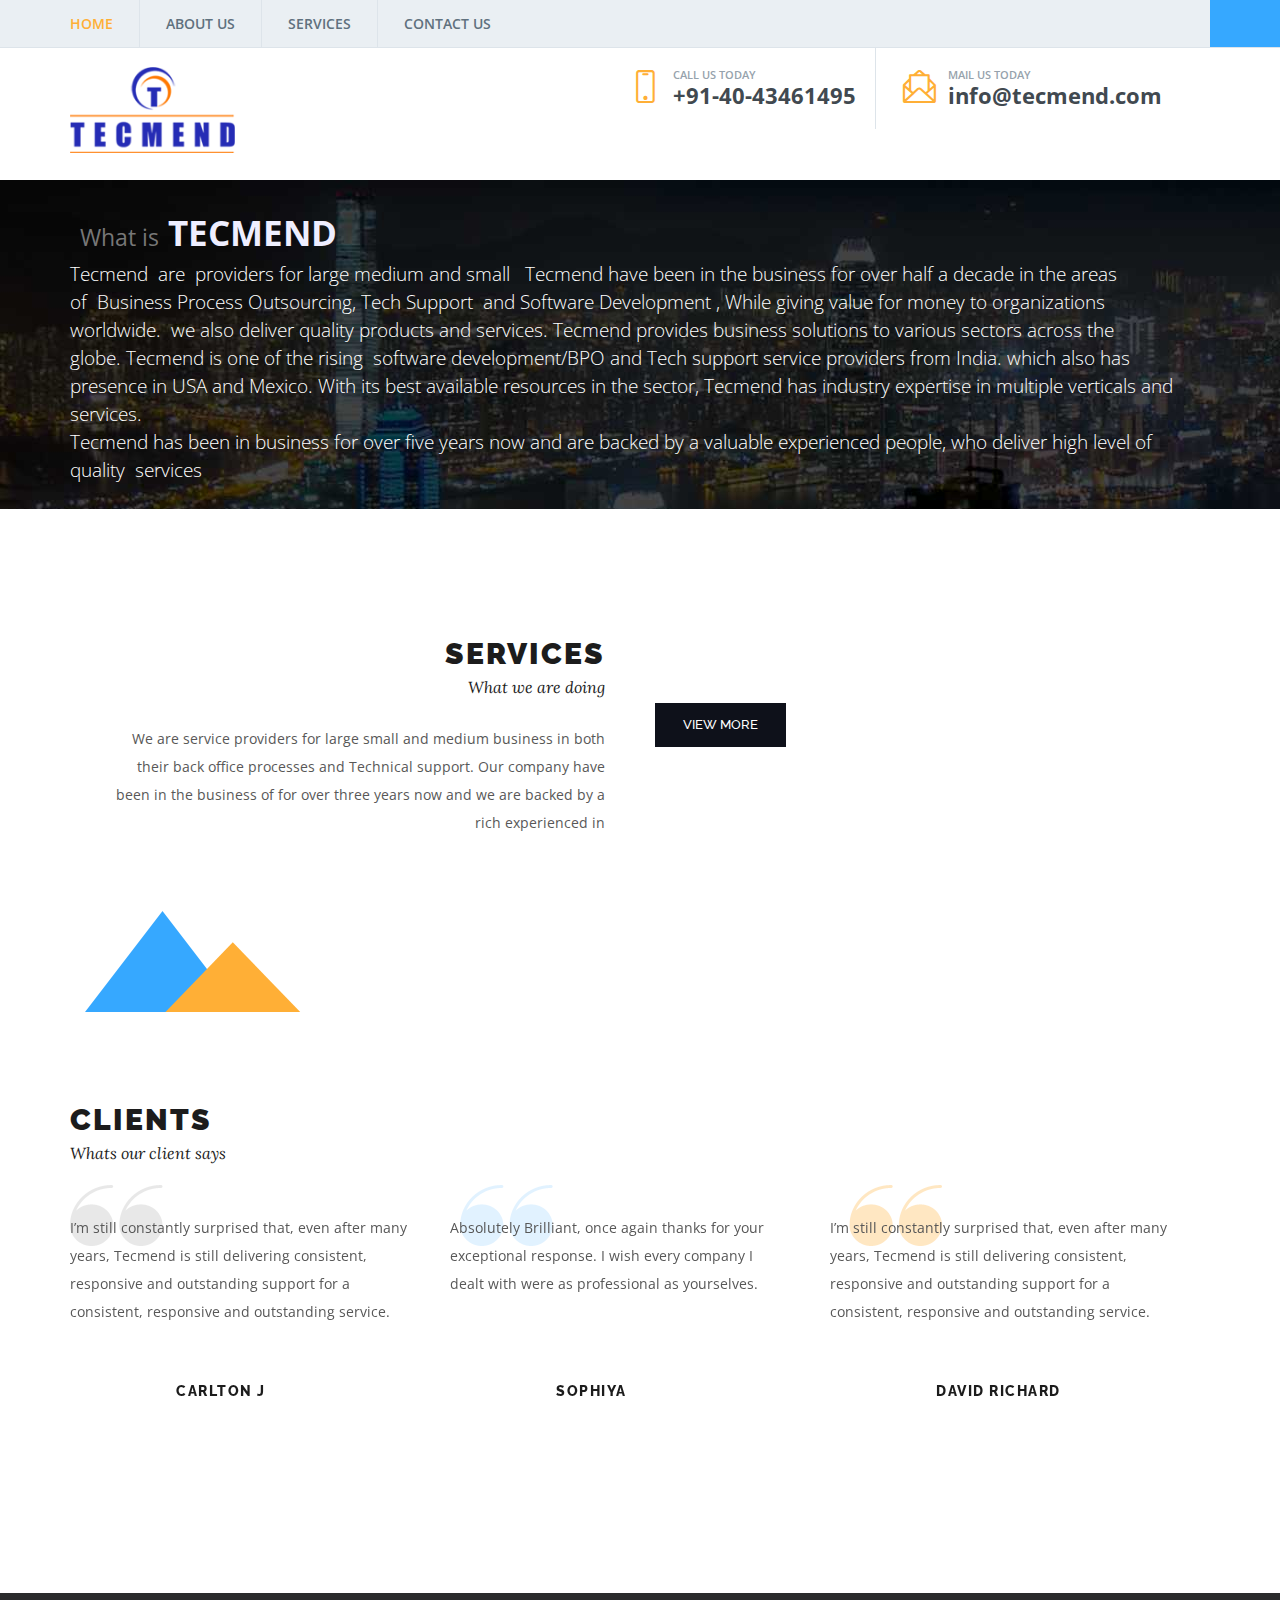
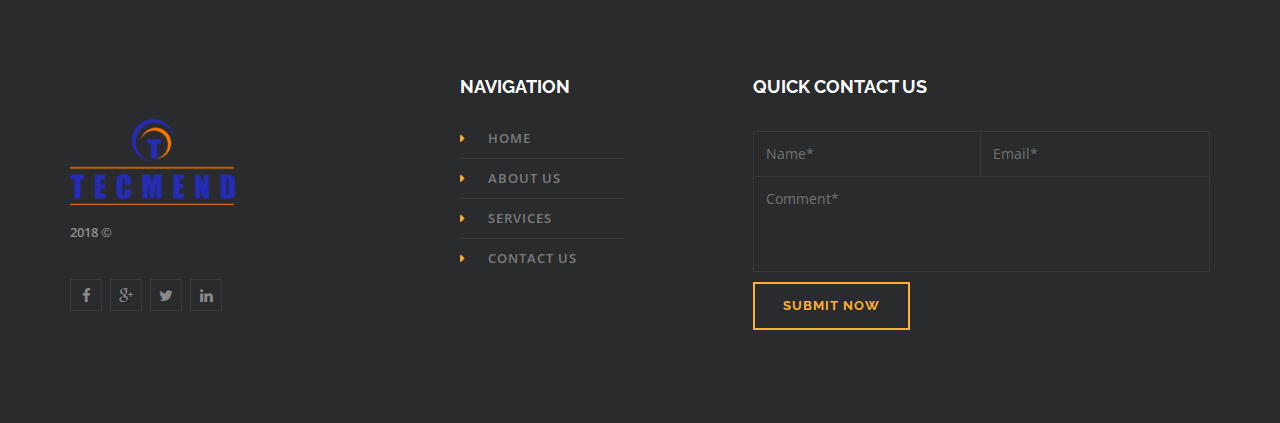
<file: Portfolio/TECMEND/index.html>
<!DOCTYPE html>
<html lang="en">
	<head>
		<meta charset="utf-8">
		<meta name="viewport" content="width=device-width, initial-scale=1, maximum-scale=1, user-scalable=no">
		<title>Welcome to TECMEND</title>
	    <!-- <link rel="shortcut icon" type="image/x-icon" href="favicon.ico">	-->	
	    <link rel="shortcut icon" href="/favicon.ico" type="image/x-icon">
<link rel="icon" href="/favicon.ico" type="image/x-icon">
		<link href='https://fonts.googleapis.com/css?family=Raleway:400,200,300,500,600,700,800,900%7COpen+Sans:400,300italic,300,400italic,600,600italic,700,700italic,800,800italic%7CLora:400,400italic,700,700italic%7CRoboto+Slab:400,700,300%7CKarla:400,400italic,700,700italic' rel='stylesheet' type='text/css'>
		<link rel="stylesheet" type="text/css" href="assets/css/bootstrap.css" media="screen">
		<link rel="stylesheet" type="text/css" href="assets/css/font-awesome.min.css" media="screen">
		<link rel="stylesheet" type="text/css" href="assets/css/simple-line-icons.css" media="screen">
		<link href="assets/css/owl.carousel.css" type="text/css" rel="stylesheet" media="screen">
		<link rel="stylesheet" type="text/css" href="assets/css/global.css" media="screen">
		<link href="assets/css/settings.css" type="text/css" rel="stylesheet" media="screen">
		<link href="assets/css/layers.css" type="text/css" rel="stylesheet" media="screen">
		<link rel="stylesheet" type="text/css" href="assets/css/style.css" media="screen">
		<link rel="stylesheet" type="text/css" href="assets/css/responsive.css" media="screen">
		<link rel="stylesheet" type="text/less" href="assets/css/skin.less" media="screen">
		
		<!--[if lt IE 9]>
		<script src="assets/js/html5shiv.min.js"></script>
		<![endif]-->
		
	</head>
	<body data-ng-app="websiteApp" data-ng-controller="FormController">
		<!--<div class="loader">
  <div class="sk-folding-cube">
  <div class="sk-cube1 sk-cube"></div>
  <div class="sk-cube2 sk-cube"></div>
  <div class="sk-cube4 sk-cube"></div>
  <div class="sk-cube3 sk-cube"></div>
</div>
</div> loader -->
		<!--Page Wrapper Start-->
		<div id="wrapper">
			<!--Header Section Start-->
			<header id="header" class="header-one">
				<div class="primary_header">
					<div class="container">
						<div class="row">
							<div class="col-xs-12 col-sm-9 col-md-10">
								<nav class="navbar navbar-default">

									<!-- Brand and toggle get grouped for better mobile display -->
									<div class="navbar-header">
										<button type="button" class="navbar-toggle collapsed" data-toggle="collapse" data-target="#bs-example-navbar-collapse-2">
											<span class="sr-only">Toggle navigation</span>
											<span class="icon-bar"></span>
											<span class="icon-bar"></span>
											<span class="icon-bar"></span>
										</button>
									</div>
									<!-- Collect the nav links, forms, and other content for toggling -->
									<div class="collapse navbar-collapse" id="bs-example-navbar-collapse-2">
										<ul class="nav navbar-nav">
											<li class="active">
												<a href="#">Home </a>
											</li>
											<li >
												<a href="about_us.html"> About us </a>
											</li>
											<li>
												<a href="services.html"> services </a>
												
												
											</li>
											
											<li >
												<a href="contact_us.html"> Contact Us </a>
												
											</li>
										</ul>

									</div><!-- /.navbar-collapse -->

								</nav>

							</div>
							

						</div>

					</div>

				</div>

				<div class="main_header">
					<div class="container">
						<div class="row">
							<div class="col-xs-12 col-sm-2 col-lg-2 logo-wrap">
								<a href="index.html" class="logo-one"><img src="assets/images/finallogo-final.png"  alt="logo"/></a>

							</div>
							<div class="col-xs-12 col-sm-9  col-lg-7  pull-right contact-wrap-header">
								<a href="tel:58655568864" class="call-us"> <span class="glyph-item mega" aria-hidden="true" data-icon="" data-js-prompt="&amp;#xe010;"></span> <span class="call-us-content"><span>Call us today</span> +91-40-43461495</span> </a>
								<a href="mailto:info@tecmend.com" class="mail-to"> <span class="glyph-item mega" aria-hidden="true" data-icon="" data-js-prompt="&amp;#xe01f;"></span> <span class="mail-to-content"><span>Mail us today</span>info@tecmend.com</span> </a>

							</div>

						</div>
					</div>
					</div>

			</header>
			<!--Header Section End-->

			<!--slider Section Start Here -->
			<section class="container-fluid" style="background-image: url('assets/images/Home page Tecmend.jpg'); padding-top: 25px; padding-bottom: 25px; color: #fff;">
				<article class="container">
				<h1 style="color: #eeeeff ; font-weight: bolder; padding: 10px;">
					<small>What is</small> TECMEND
				</h1>
					<p style="color: #fff; font-size: 14pt; font-weight: 100; ">
			
							Tecmend  are  providers for large medium and small   Tecmend have been in the business for over half a decade in the areas of  Business Process Outsourcing, Tech Support  and Software Development , While giving value for money to organizations worldwide.  we also deliver quality products and services.
							Tecmend provides business solutions to various sectors across the globe. Tecmend is one of the rising  software development/BPO and Tech support service providers from India. which also has presence in USA and Mexico. With its best available resources in the sector, Tecmend has industry expertise in multiple verticals and services.<br>
							Tecmend has been in business for over five years now and are backed by a valuable experienced people, who deliver high level of quality  services
				
					</p>
				</article>
			</section>
			<!--slider Section End Here -->

			<!--Content Area Start-->
			<div id="content">
				<!-- service-wrap section start here -->
				<section class="service-wrap">
					<div class="container">
						<div class="row">
							<div class="col-xs-12 col-sm-6 service-box">
								<div class="main-services text-right">
									<div class="heading-wrap">
										<h2> Services </h2>
										<span> What we are doing </span>

									</div>
									<p>
										We are service providers for large small and medium business in both their back office processes and Technical support. Our company have been in the business of for over three years now and we are backed by a rich experienced in
									</p>

									
								</div>

							</div>
							<div class="col-xs-12 col-sm-6" style="margin-top: 8%;">
								
									<a href="services.html" class="btn more-btn"> view more</a>
									

							</div>
							

						</div>
						
						<div class="row">
								<div class="col-xs-12 triangle-img">
									<img src="assets/images/sky-blue-triangle.png" alt="sky-triangel" class="blue-triangle"/>
									<img src="assets/svg/triangle.svg" alt="yellow-triangel" class="triangle-svg  svg"/>

								</div>

							</div>

					</div>

				</section>

				<!-- projects-wrap section start here -->
				

				
					<section class="clients-wrap">
					<div class="container">
						<div class="row">
							<div class="col-xs-12 heading-wrap">
								<h2> Clients </h2>
								<span>Whats our client says </span>

							</div>

							<div class="col-xs-12 owl-main-wrap">
								<div id="owl-slider" class="owl-carousel">
									<div class="item1 grey-quote">
										<p>
											I’m still constantly surprised that, even after many years, Tecmend is still delivering consistent, responsive and outstanding support for a consistent, responsive and outstanding  service.

										</p>

										<div class="profile-wrap clearfix">
											
											<div class="figcaption">
												<strong>Carlton J</strong>
											</div>

										</div>
									</div>
									<div class="item1 blue-quote">
										<p>
											Absolutely Brilliant, once again thanks for your exceptional response. I wish every company I dealt with were as professional as yourselves. <br><br>
										</p>

										<div class="profile-wrap clearfix">
											
											<div class="figcaption">
												<strong>Sophiya</strong>
											</div>

										</div>
									</div>
									<div class="item1 orange-quote">
										<p>
											I’m still constantly surprised that, even after many years, Tecmend is still delivering consistent, responsive and outstanding support for a consistent, responsive and outstanding  service.

										</p>

										<div class="profile-wrap clearfix">
											
											<div class="figcaption">
												<strong>David Richard</strong>
											</div>

										</div>
									</div>
									

										</div>
									</div>

								</div>
							</div>

						</div>
					</div>

				</section>
				

				

				

			
			<!--Content Area End-->

			<!--Footer Section Start-->
			<footer id="footer" class="footer-two">

				<div class="container">
					<div class="row">
						<div class="col-sm-2 col-xs-12 foot-main-part">
							<a href="#" class="footer-logo"><img src="assets/images/finallogo-final.png" alt="" /></a>
							<span>2018 ©</span>
							<ul class="footer-social-links clearfix">
								<li>
									<a href="#" class="fa fa-facebook"></a>
								</li>
								<li>
									<a href="#" class="fa fa-google-plus"></a>
								</li>
								<li>
									<a href="#" class="fa fa-twitter"> </a>
								</li>
								<li>
									<a href="#" class="fa fa-linkedin"> </a>
								</li>
							</ul>
						</div>
						<div class="col-xs-12 col-sm-2 col-sm-offset-2">
							<h5> Navigation</h5>
							<ul class="foot-nav">
										<li>
											<a href="index.html"><i class="fa fa-caret-right"> </i>home</a>
										</li>
											<li>
											<a href="about_us.html"><i class="fa fa-caret-right"> </i>about us</a>
										</li>
											<li>
											<a href="services.html"><i class="fa fa-caret-right"> </i>services</a>
										</li>
											<li>
											<a href="contact_us.html"><i class="fa fa-caret-right"> </i>contact us</a>
										</li>
										
									</ul>

						</div>
						<div class=" col-xs-12 col-sm-5 col-sm-offset-1">
							<div style="display: none" id="footerSuccess"> I will get back to you soon</div>
							<h5> Quick contact us</h5>
							<div class="foot-contact-form">
								<form method="post" name="footerContactForm" novalidate id="footercontact">
								<input type="text" class="form-control" placeholder="Name*" id="f-name" name="name" data-ng-model="footerformData.name" required="" data-ng-pattern = "/^[a-zA-Z]/" data-ng-class="{'error' : footerContactForm.name.$error.pattern || footerContactForm.$submitted && footerContactForm.name.$invalid && successStatus}"/>
								<input type="email" class="form-control email"  placeholder="Email*" id="f-email" name="email" data-ng-model="footerformData.email" required="" data-ng-pattern = "^\b[A-Z0-9._%+-]+@[A-Z0-9.-]+\.[A-Z]{2,4}\b$" data-ng-class="{'error' : footerContactForm.email.$error.pattern || footerContactForm.$submitted && footerContactForm.email.$invalid && successStatus}">
								<textarea class="form-control" placeholder="comment*" name="textarea" id="f-text" data-ng-model="footerformData.message" required data-ng-class="{'error' : footerContactForm.textarea.$error.required && footerContactForm.textarea.$blured || footerContactForm.$submitted && footerContactForm.textarea.$invalid && successStatus}"></textarea>
								<button type="submit" class="btn btn-default btn-submit" data-ng-click = "submitfooterForm(footerContactForm.$invalid)">
									submit now
								</button>
								</form>
								
							</div>

						</div>

					</div>

				</div>

			</footer>
			<!--Footer Section End-->

		</div>
		<!--Page Wrapper End-->
		<script type="text/javascript" src="assets/js/jquery-1.11.3.min.js"></script>
		<script type="text/javascript" src="assets/js/angular.js"></script>
		<script type="text/javascript" src="assets/js/bootstrap.js"></script>
		<script type="text/javascript" src="assets/js/less.js"></script>
		<!-- revolution Js -->
		<script type="text/javascript" src="assets/js/jquery.themepunch.tools.min.js"></script>
		<script type="text/javascript" src="assets/js/jquery.themepunch.revolution.min.js"></script>
		<script type="text/javascript" src="assets/js/jquery.revolution.js"></script>
		<!-- revolution Js -->
		<script type="text/javascript" src="assets/js/owl.carousel.js"></script>
		<script type="text/javascript" src="assets/js/site.js"></script>
		<script src="assets/js/app.js"></script>
		
	</body>
</html>
</file>
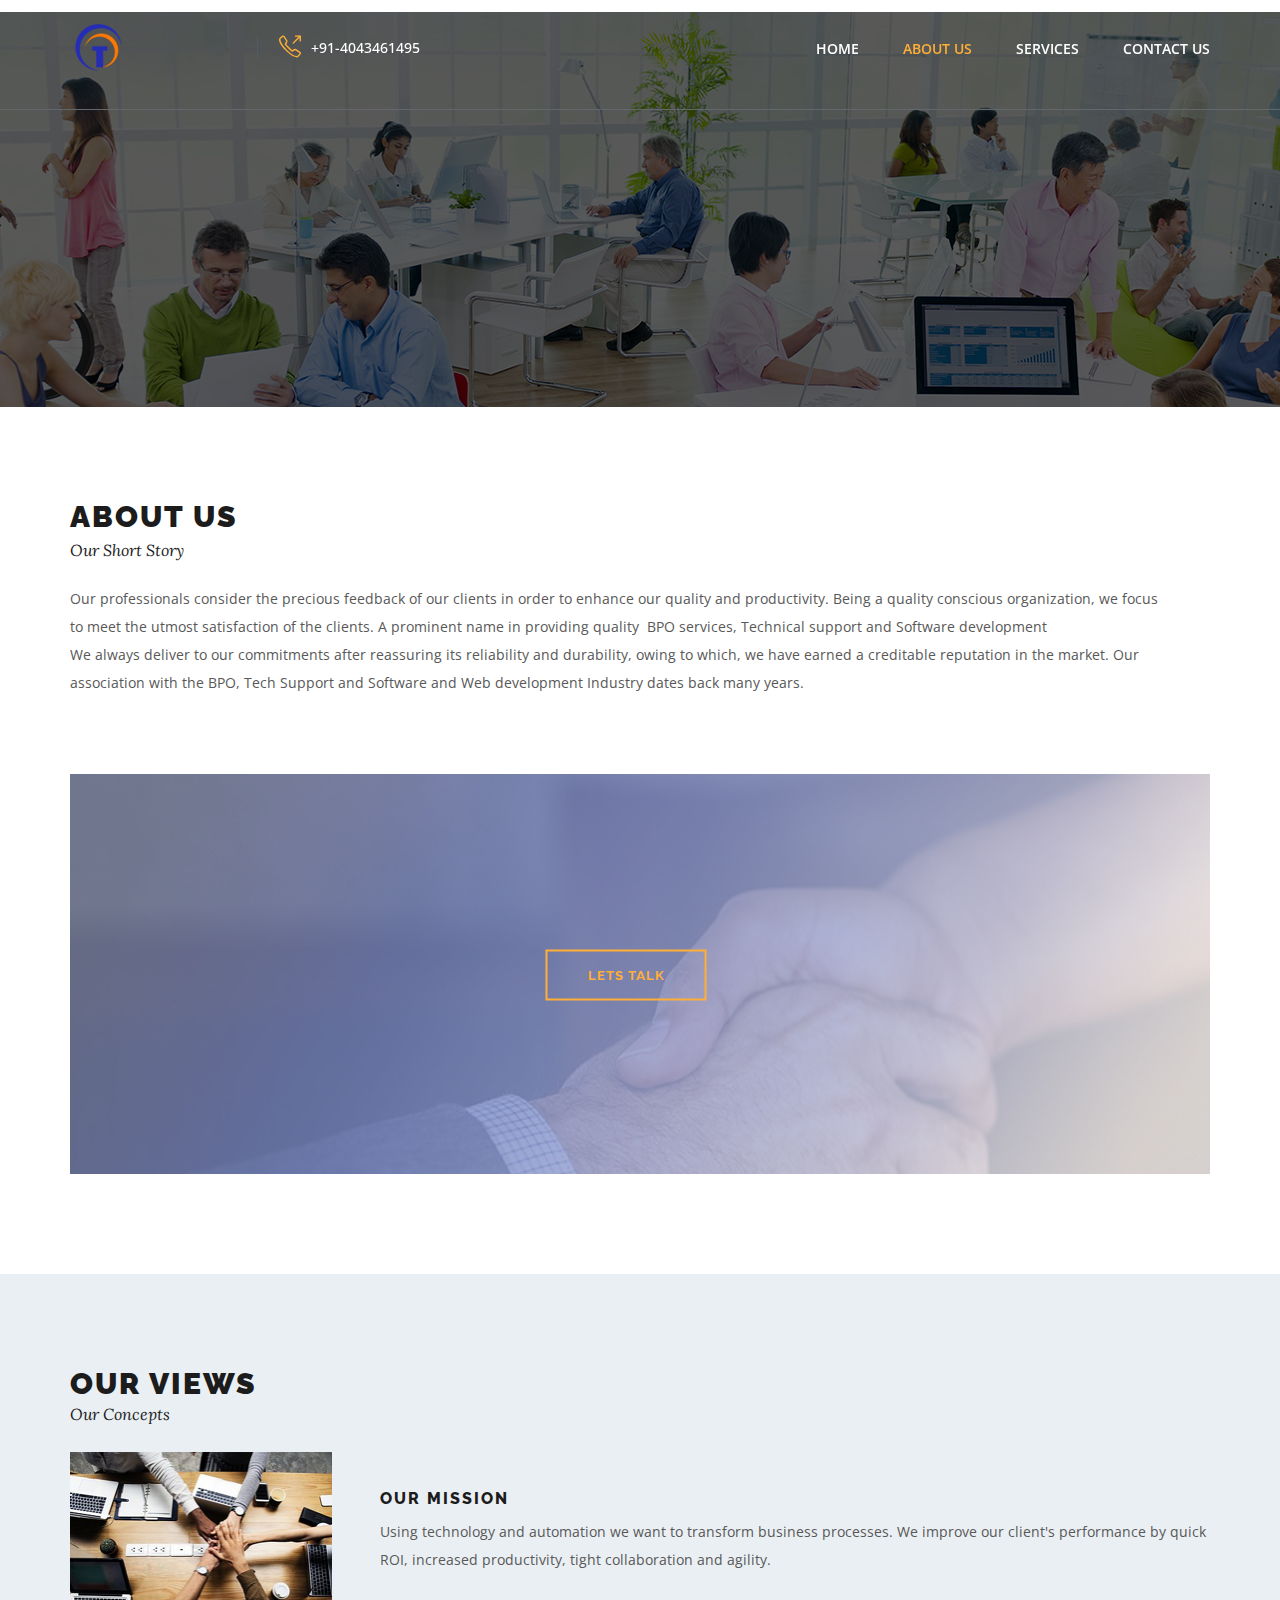
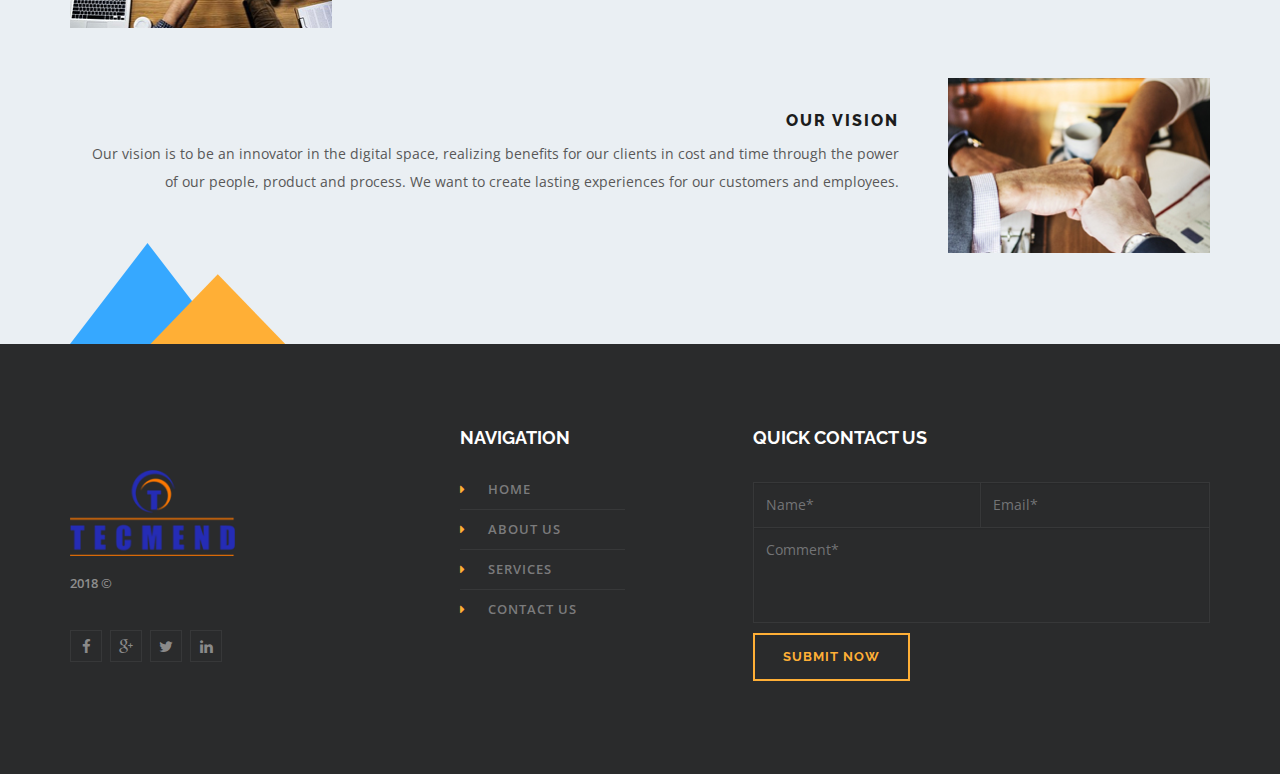
<file: Portfolio/TECMEND/about_us.html>
<!DOCTYPE html>
<html lang="en">
	<head>
		<meta charset="utf-8">
		<meta name="viewport" content="width=device-width, initial-scale=1, maximum-scale=1, user-scalable=no">
		<title>Know about TECMEND</title>
		<link rel="shortcut icon" type="image/x-icon" href="favicon.ico">
		<link href='https://fonts.googleapis.com/css?family=Raleway:400,200,300,500,600,700,800,900%7COpen+Sans:400,300italic,300,400italic,600,600italic,700,700italic,800,800italic%7CLora:400,400italic,700,700italic%7CRoboto+Slab:400,700,300%7CKarla:400,400italic,700,700italic' rel='stylesheet' type='text/css'>
		<link rel="stylesheet" type="text/css" href="assets/css/bootstrap.css" media="screen">
		<link rel="stylesheet" type="text/css" href="assets/css/font-awesome.min.css" media="screen">
		<link rel="stylesheet" type="text/css" href="assets/css/simple-line-icons.css" media="screen">
		<link href="assets/css/owl.carousel.css" type="text/css" rel="stylesheet" media="screen">
		<link rel="stylesheet" type="text/css" href="assets/css/global.css" media="screen">
		<link href="assets/css/settings.css" type="text/css" rel="stylesheet" media="screen">
		<link href="assets/css/layers.css" type="text/css" rel="stylesheet" media="screen">
		<link rel="stylesheet" type="text/css" href="assets/css/style.css" media="screen">
		<link rel="stylesheet" type="text/css" href="assets/css/responsive.css" media="screen">
		<link rel="stylesheet" type="text/less" href="assets/css/skin.less" media="screen">
		
		<!--[if lt IE 9]>
		<script src="assets/js/html5shiv.min.js"></script>
		<![endif]-->
		
	</head>
<body data-ng-app="websiteApp" data-ng-controller="FormController">
		<div class="loader">
  <div class="sk-folding-cube">
  <div class="sk-cube1 sk-cube"></div>
  <div class="sk-cube2 sk-cube"></div>
  <div class="sk-cube4 sk-cube"></div>
  <div class="sk-cube3 sk-cube"></div>
</div>
</div><!-- loader -->
		<!--Page Wrapper Start-->
		<div id="wrapper">
			<!--Header Section Start-->
			<header id="header" class="header-three">
				<div class="primary_header">
					<div class="container">
						<div class="row">
							<div class="col-xs-8 col-sm-4 logo-wrap-three">
								<a href="index.html" class="logo-three"><img src="assets/images/header-logo_3.png" alt="logo-three" /></a>
								<a href="tel:+91-40-43461495" class="calling"><span aria-hidden="true" class="icon-call-out"></span>+91-4043461495</a>

							</div>

							<div class="col-xs-4 col-sm-8 menu-section">
								<nav class="navbar navbar-default">

									<!-- Brand and toggle get grouped for better mobile display -->
									<div class="navbar-header">
										<button type="button" class="navbar-toggle collapsed" data-toggle="collapse" data-target="#bs-example-navbar-collapse-2">
											<span class="sr-only">Toggle navigation</span>
											<span class="icon-bar"></span>
											<span class="icon-bar"></span>
											<span class="icon-bar"></span>
										</button>
									</div>
									<!-- Collect the nav links, forms, and other content for toggling -->
									<div class="collapse navbar-collapse" id="bs-example-navbar-collapse-2">
										<ul class="nav navbar-nav">
											<li>
												<a href="index.html">Home </a>
												
											</li>
											<li class="active">
												<a href="about_us.html"> About us </a>
											</li>
											<li>
												<a href="services.html"> services </a>
													
												
											</li>
											
											<li >
												<a href="contact_us.html"> Contact Us </a>
												
											</li>
										</ul>

									</div><!-- /.navbar-collapse -->

								</nav>

							</div>

						</div>

					</div>

				</div>

			</header>
			<!--Header Section End-->
			<!-- 404 banner start here -->

			<section class="banner-about_us header-three-margin"></section>
			<!--Content Area Start-->
			<div id="content">
				<!-- about_us_page section start here -->
				<section class="about_us_page">
					<div class="container">
						<div class="row">
							<div class="col-xs-12 main-services about-head">
								<div class="heading-wrap ">
									<h1 class="h1"> About us </h1>
									<span>Our Short Story</span>

								</div>
								<p>
									Our professionals consider the precious feedback of our clients in order to enhance our quality and productivity. Being a quality conscious organization, we focus to meet the utmost satisfaction of the clients. A prominent name in providing quality  BPO services, Technical support and Software development<br>
									We always deliver to our commitments after reassuring its reliability and durability, owing to which, we have earned a creditable reputation in the market. Our association with the BPO, Tech Support and Software and Web development Industry dates back many years.

								</p>

							</div>

							<div class="col-xs-12 about-clients">
								<figure><img src="assets/images/Lets talk tecmend.jpg" alt="about-us"/>
								</figure>
								<div class="clients-info-btn">
									<a href="contact_us.html" class="btn trans-btn lets-talk">Lets Talk</a>
									
								</div>

							</div>

						</div>

					</div>

				</section>
				
<section class="our_views">
					<div class="container">
						<div class="row">

							<div class=" col-xs-12 heading-wrap top-one">
								<h2> Our views </h2>
								<span>Our Concepts</span>

							</div>

							<div class="col-xs-12 view-main">
								<div class="row">
									<div class="col-xs-12 col-sm-3 view-img">
										<img src="assets/images/Mission tecmend.jpg" alt="view" />
									</div>
									<div class="col-xs-12 col-sm-9">
										<div class="right-content">
											<h6>Our Mission</h6>
											<p>
												Using technology and automation we want to transform business processes. We improve our client's performance by quick ROI, increased productivity, tight collaboration and agility.
											</p>
										</div>

									</div>

								</div>

							</div>

							<div class="col-xs-12 view-main">
								<div class="row">
<div class="col-xs-12 col-sm-3 view-img pull-right">
										<img src="assets/images/Vision tecmend.jpg" alt="view" />
									</div>
									<div class="col-xs-12 col-sm-9 ">
										<div class="right-content text-right left-content">
											<h6>Our vision</h6>
											<p>
												Our vision is to be an innovator in the digital space, realizing benefits for our clients in cost and time through the power of our people, product and process. We want to create lasting experiences for our customers and employees.
											</p>
										</div>

									</div>
									

								</div>

							</div>

						</div>

						<div class="row">
							<div class="col-xs-12 triangle-img">
								<img src="assets/images/sky-blue-triangle.png" alt="sky-triangel" class="blue-triangle"/>
							
								<img src="assets/svg/triangle.svg" alt="yellow-triangel" class="triangle-svg  svg"/>

							</div>

						</div>

					</div>

				</section>
			<!--Footer Section Start-->
			<footer id="footer" class="footer-two">

				<div class="container">
					<div class="row">
						<div class="col-sm-2 col-xs-12 foot-main-part">
							<a href="#" class="footer-logo"><img src="assets/images/finallogo-final.png" alt="" /></a>
							<span>2018 ©</span>
							<ul class="footer-social-links clearfix">
								<li>
									<a href="#" class="fa fa-facebook"></a>
								</li>
								<li>
									<a href="#" class="fa fa-google-plus"></a>
								</li>
								<li>
									<a href="#" class="fa fa-twitter"> </a>
								</li>
								<li>
									<a href="#" class="fa fa-linkedin"> </a>
								</li>
							</ul>
						</div>
						<div class="col-xs-12 col-sm-2 col-sm-offset-2">
							<h5> Navigation</h5>
							<ul class="foot-nav">
										<li>
											<a href="index.html"><i class="fa fa-caret-right"> </i>home</a>
										</li>
											<li>
											<a href="about_us.html"><i class="fa fa-caret-right"> </i>about us</a>
										</li>
											<li>
											<a href="services.html"><i class="fa fa-caret-right"> </i>services</a>
										</li>
											<li>
											<a href="contact_us.html"><i class="fa fa-caret-right"> </i>contact us</a>
										</li>
										
									</ul>

						</div>
						<div class=" col-xs-12 col-sm-5 col-sm-offset-1">
							<div style="display: none" id="footerSuccess"> I will get back to you soon</div>
							<h5> Quick contact us</h5>
							<div class="foot-contact-form">
								<form method="post" name="footerContactForm" novalidate id="footercontact">
								<input type="text" class="form-control" placeholder="Name*" id="f-name" name="name" data-ng-model="footerformData.name" required="" data-ng-pattern = "/^[a-zA-Z]/" data-ng-class="{'error' : footerContactForm.name.$error.pattern || footerContactForm.$submitted && footerContactForm.name.$invalid && successStatus}"/>
								<input type="email" class="form-control email"  placeholder="Email*" id="f-email" name="email" data-ng-model="footerformData.email" required="" data-ng-pattern = "^\b[A-Z0-9._%+-]+@[A-Z0-9.-]+\.[A-Z]{2,4}\b$" data-ng-class="{'error' : footerContactForm.email.$error.pattern || footerContactForm.$submitted && footerContactForm.email.$invalid && successStatus}">
								<textarea class="form-control" placeholder="comment*" name="textarea" id="f-text" data-ng-model="footerformData.message" required data-ng-class="{'error' : footerContactForm.textarea.$error.required && footerContactForm.textarea.$blured || footerContactForm.$submitted && footerContactForm.textarea.$invalid && successStatus}"></textarea>
								<button type="submit" class="btn btn-default btn-submit" data-ng-click = "submitfooterForm(footerContactForm.$invalid)">
									submit now
								</button>
								</form>
								
							</div>

						</div>

					</div>

				</div>

			</footer>
			<!--Footer Section End-->

		</div>
		<!--Page Wrapper End-->
		<script type="text/javascript" src="assets/js/jquery-1.11.3.min.js"></script>
		<script type="text/javascript" src="assets/js/angular.js"></script>
		<script type="text/javascript" src="assets/js/bootstrap.js"></script>
		<script type="text/javascript" src="assets/js/less.js"></script>
		<!-- revolution Js -->
		<script type="text/javascript" src="assets/js/jquery.themepunch.tools.min.js"></script>
		<script type="text/javascript" src="assets/js/jquery.themepunch.revolution.min.js"></script>
		<script type="text/javascript" src="assets/js/jquery.revolution.js"></script>
		<!-- revolution Js -->
		<script type="text/javascript" src="assets/js/owl.carousel.js"></script>
		<script type="text/javascript" src="assets/js/site.js"></script>
		<script src="assets/js/app.js"></script>
			
	</body>
</html>
</file>
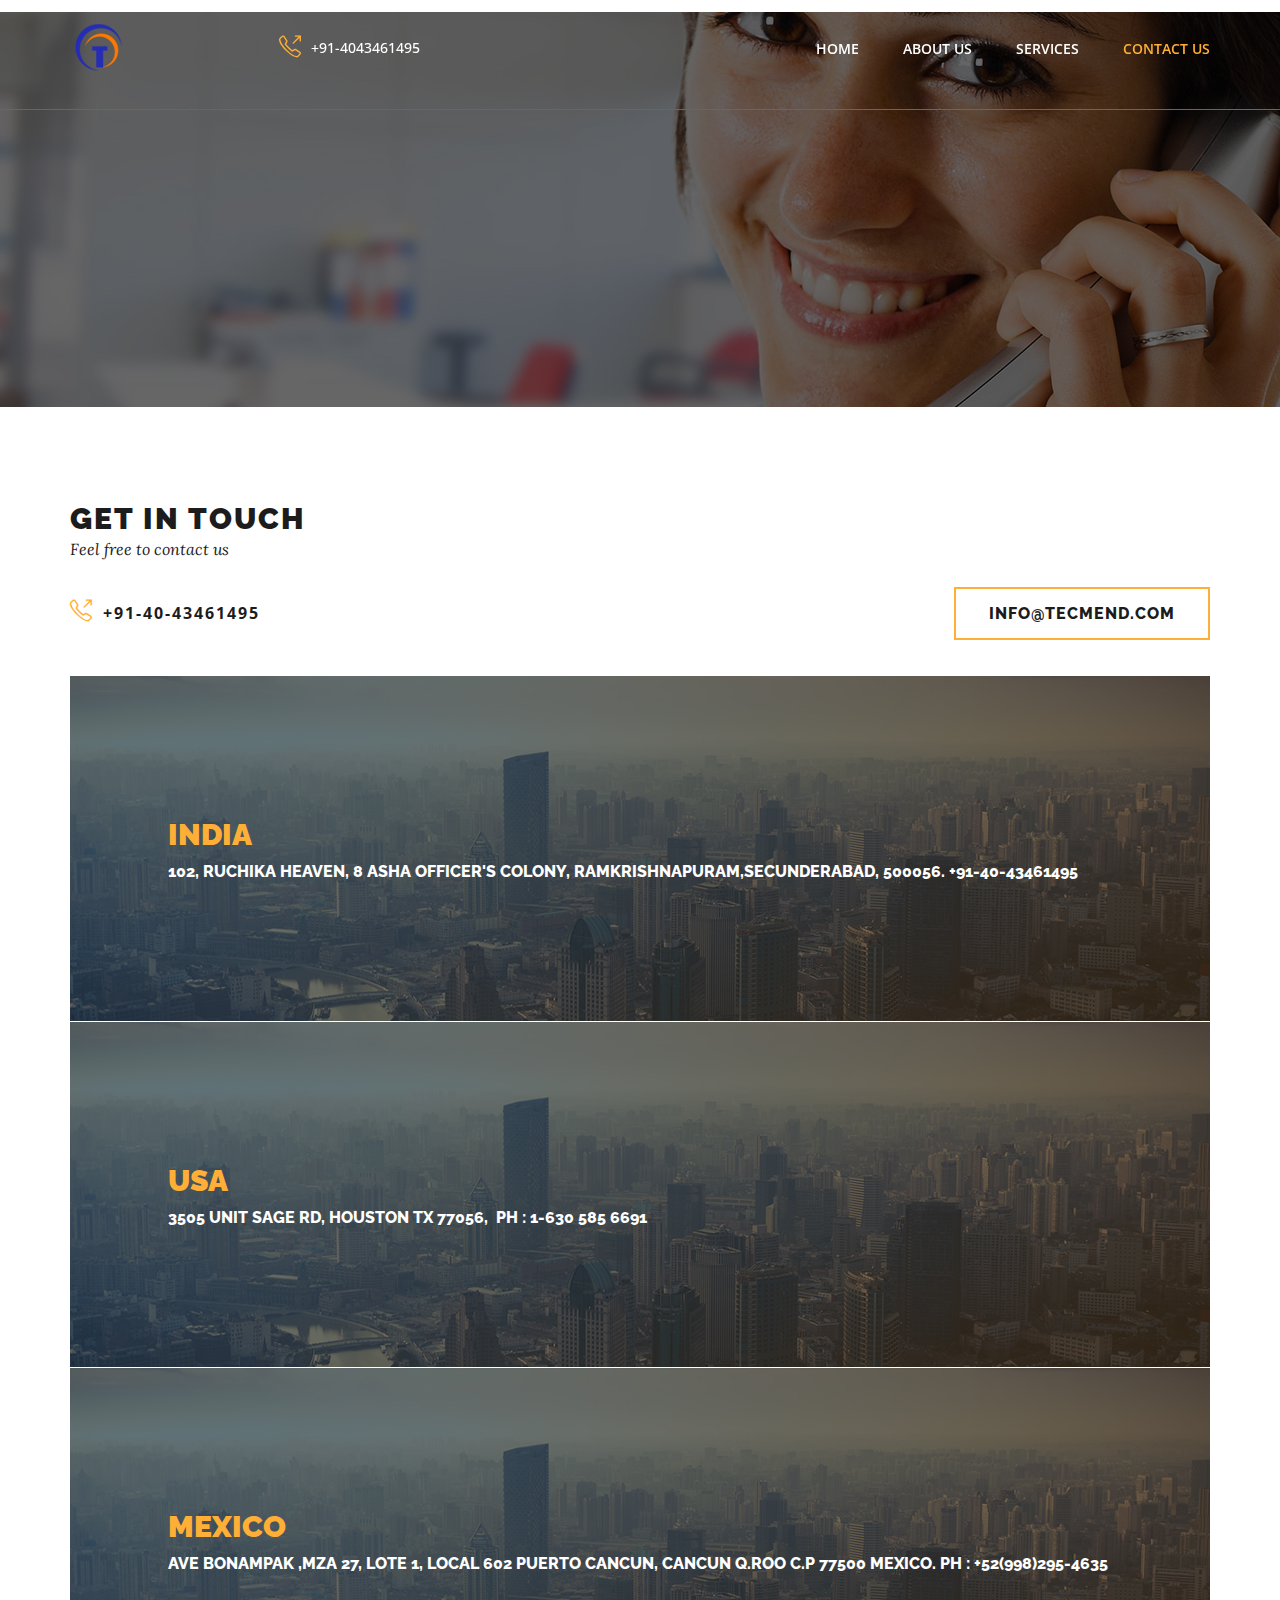
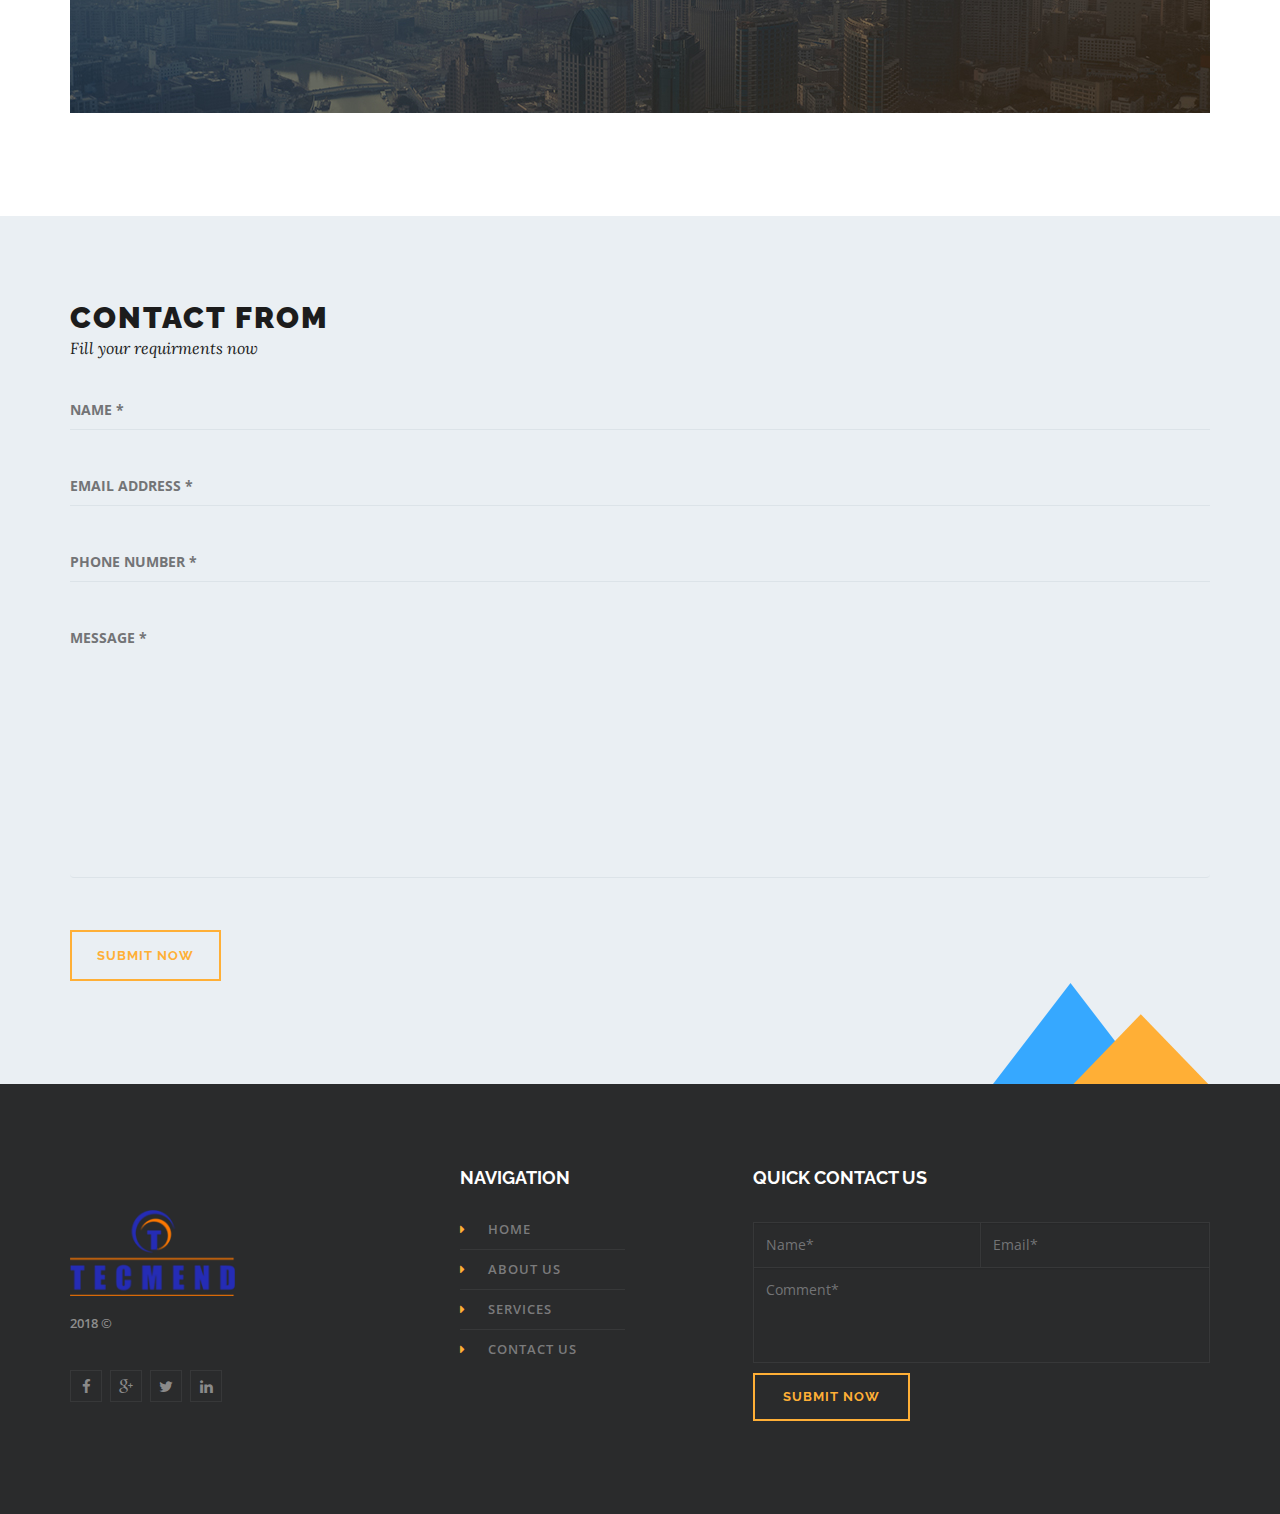
<file: Portfolio/TECMEND/contact_us.html>
<!DOCTYPE html>
<html lang="en">
	<head>
		<meta charset="utf-8">
		<meta name="viewport" content="width=device-width, initial-scale=1, maximum-scale=1, user-scalable=no">
		<title>Contact us</title>
		<link rel="shortcut icon" type="image/x-icon" href="favicon.ico">
		<link href='https://fonts.googleapis.com/css?family=Raleway:400,200,300,500,600,700,800,900%7COpen+Sans:400,300italic,300,400italic,600,600italic,700,700italic,800,800italic%7CLora:400,400italic,700,700italic%7CRoboto+Slab:400,700,300%7CKarla:400,400italic,700,700italic' rel='stylesheet' type='text/css'>
		<link rel="stylesheet" type="text/css" href="assets/css/bootstrap.css" media="screen">
		<link rel="stylesheet" type="text/css" href="assets/css/font-awesome.min.css" media="screen">
		<link rel="stylesheet" type="text/css" href="assets/css/simple-line-icons.css" media="screen">
		<link href="assets/css/owl.carousel.css" type="text/css" rel="stylesheet" media="screen">
		<link rel="stylesheet" type="text/css" href="assets/css/global.css" media="screen">
		<link href="assets/css/settings.css" type="text/css" rel="stylesheet" media="screen">
		<link href="assets/css/layers.css" type="text/css" rel="stylesheet" media="screen">
		<link rel="stylesheet" type="text/css" href="assets/css/style.css" media="screen">
		<link rel="stylesheet" type="text/css" href="assets/css/responsive.css" media="screen">
		<link rel="stylesheet" type="text/less" href="assets/css/skin.less" media="screen">
		<!--[if lt IE 9]>
		<script src="assets/js/html5shiv.min.js"></script>
		<![endif]-->
		
		
	</head>
	<body data-ng-app="websiteApp" data-ng-controller="FormController">
		<div class="loader">
  <div class="sk-folding-cube">
  <div class="sk-cube1 sk-cube"></div>
  <div class="sk-cube2 sk-cube"></div>
  <div class="sk-cube4 sk-cube"></div>
  <div class="sk-cube3 sk-cube"></div>
</div>
</div><!-- loader -->
		<!--Page Wrapper Start-->
		<div id="wrapper">
			<!--Header Section Start-->
			<header id="header" class="header-three">
				<div class="primary_header">
					<div class="container">
						<div class="row">
							<div class="col-xs-8 col-sm-4 logo-wrap-three">
								<a href="index.html" class="logo-three"><img src="assets/images/header-logo_3.png" alt="logo-three" /></a>
								<a href="tel:+91-40-43461495" class="calling"><span aria-hidden="true" class="icon-call-out"></span>+91-4043461495</a>

							</div>

							<div class="col-xs-4 col-sm-8 menu-section">
								<nav class="navbar navbar-default">

									<!-- Brand and toggle get grouped for better mobile display -->
									<div class="navbar-header">
										<button type="button" class="navbar-toggle collapsed" data-toggle="collapse" data-target="#bs-example-navbar-collapse-2">
											<span class="sr-only">Toggle navigation</span>
											<span class="icon-bar"></span>
											<span class="icon-bar"></span>
											<span class="icon-bar"></span>
										</button>
									</div>
									<!-- Collect the nav links, forms, and other content for toggling -->
									<div class="collapse navbar-collapse" id="bs-example-navbar-collapse-2">
										<ul class="nav navbar-nav">
											<li>
												<a href="index.html">Home </a>
												
											</li>
											<li >
												<a href="about_us.html"> About us </a>
											</li>
											<li>
												<a href="services.html"> services </a>
													
												
											</li>
											
											<li class="active">
												<a href="contact_us.html"> Contact Us </a>
												
											</li>
										</ul>

									</div><!-- /.navbar-collapse -->

								</nav>

							</div>

						</div>

					</div>

				</div>

			</header>
			<!--Header Section End-->
			<!-- 404 banner start here -->

			<section class="banner-contact header-three-margin"></section>
			<!--Content Area Start-->
			<div id="content">
				<!-- touch-contact start here -->
				<section class="touch-contact">
					<div class="container">
						<div class="heading-wrap top-one">
							<h2>Get in touch</h2>
							<span>Feel free to contact us </span>

						</div>
						<div class="row extra-row">
							<div class="col-xs-12 col-sm-4 contact-call">
								<a href="tel:+99788856999" class="calling"><span aria-hidden="true" class="icon-call-out"></span>+91-40-43461495</a>
							</div>
							<div class="col-xs-12 col-sm-6 pull-right text-right info-mail">

								<a href="#" class="btn trans-btn contact-btn">info@tecmend.com</a>
							</div>

						</div>

						<div class="row">

							<div class="col-xs-12 canada-info">
								<img src="assets/images/contact-img-1.jpg" alt="canada" />
								<div class="canada-wrap">
									<strong>India</strong>
									<span>102, Ruchika Heaven, 8 Asha Officer's colony,
										Ramkrishnapuram,Secunderabad, 500056.
										+91-40-43461495</span>

								</div>

							</div>
						</div>
						<div class="row">

							<div class="col-xs-12 canada-info">
								<img src="assets/images/contact-img-1.jpg" alt="canada" />
								<div class="canada-wrap">
									<strong>USA</strong>
									<span>3505 Unit Sage Rd, Houston TX 77056, 
											Ph : 1-630 585 6691</span>

								</div>

							</div>
						</div>
						<div class="row">

							<div class="col-xs-12 canada-info">
								<img src="assets/images/contact-img-1.jpg" alt="canada" />
								<div class="canada-wrap">
									<strong>Mexico</strong>
									<span>Ave Bonampak ,Mza 27, Lote 1, Local 602 Puerto Cancun,
											Cancun Q.Roo C.P 77500 Mexico.
											Ph : +52(998)295-4635</span>

								</div>

							</div>
						</div>

					</div>
				</section>

				<!-- contact-form section start here -->

				<section class="contact-from">
					<div class="container">
						<div style="display: none" id="success"> Hey! Thanks for reaching out. I will get back to you soon</div>
						<div class="heading-wrap top-one">
							<h2>Contact From</h2>
							<span>Fill your requirments now </span>

						</div>
						<div class="row">
							<div class="col-xs-12 form-wrap">
									<form  method="post" name="contactForm" novalidate id="contact">
									<!-- <div ng-bind="successsubmissionMessage" id="success"></div> -->
									<div class="form-group">
										<input type="text" name="name" class="form-control" id="name-form" placeholder="name *" data-ng-model="formData.name" required="" data-ng-pattern = "/^[a-zA-Z]/" data-ng-class="{'error' : contactForm.name.$error.pattern || contactForm.$submitted && contactForm.name.$invalid && successStatus}"/>
									</div>
									
									<div class="form-group">
										<input type="text" name="email" required="" class="form-control" id="email-form" placeholder="Email Address *" data-ng-model="formData.email" data-ng-pattern = "^\b[A-Z0-9._%+-]+@[A-Z0-9.-]+\.[A-Z]{2,4}\b$" data-ng-class="{'error' : contactForm.email.$error.pattern || contactForm.$submitted && contactForm.email.$invalid && successStatus}"/>
									</div>
									<div class="form-group">
										<input type="text" name="phoneNo" required="" class="form-control" id="phone-form" placeholder="Phone number *" data-ng-model="formData.phoneNo" data-ng-pattern = "/^[0-9]*$/" data-ng-class="{'error' : contactForm.phoneNo.$error.pattern || contactForm.$submitted && contactForm.phoneNo.$invalid && successStatus}">
									</div>
									
									<div class="form-group">
										<textarea cols="1" rows="1" name="textarea" placeholder="Message *" id="textarea-form" class="form-control" data-ng-model="formData.message" required data-ng-class="{'error' : contactForm.textarea.$error.required && contactForm.textarea.$blured || contactForm.$submitted && contactForm.textarea.$invalid && successStatus}"></textarea>
									</div>
									
                                  <!-- <div style="color: red"  ng-bind = "message"> Please fill the value  </div>-->
									<button type="submit" class="btn trans-btn sub-btn-contact" data-ng-click = "submitcotactusForm(contactForm.$invalid)">
										Submit Now
									</button>
								</form>

							
							</div>
							<div class="col-xs-12 triangle-img">
							<img src="assets/svg/triangle.svg" alt="yellow-triangel" class="triangle-svg pos-r svg"/>
										<img src="assets/images/sky-blue-triangle.png" alt="sky-triangel" class="blue-triangle">
										

									</div>

						</div>
					</div>
				</section>

			</div>
			<!--Content Area End-->

			<!--Footer Section Start-->
			<footer id="footer" class="footer-two">

				<div class="container">
					<div class="row">
						<div class="col-sm-2 col-xs-12 foot-main-part">
							<a href="#" class="footer-logo"><img src="assets/images/finallogo-final.png" alt="" /></a>
							<span>2018 ©</span>
							<ul class="footer-social-links clearfix">
								<li>
									<a href="#" class="fa fa-facebook"></a>
								</li>
								<li>
									<a href="#" class="fa fa-google-plus"></a>
								</li>
								<li>
									<a href="#" class="fa fa-twitter"> </a>
								</li>
								<li>
									<a href="#" class="fa fa-linkedin"> </a>
								</li>
							</ul>
						</div>
						<div class="col-xs-12 col-sm-2 col-sm-offset-2">
							<h5> Navigation</h5>
							<ul class="foot-nav">
										<li>
											<a href="index.html"><i class="fa fa-caret-right"> </i>home</a>
										</li>
											<li>
											<a href="about_us.html"><i class="fa fa-caret-right"> </i>about us</a>
										</li>
											<li>
											<a href="services.html"><i class="fa fa-caret-right"> </i>services</a>
										</li>
											<li>
											<a href="contact_us.html"><i class="fa fa-caret-right"> </i>contact us</a>
										</li>
										
									</ul>

						</div>
						<div class=" col-xs-12 col-sm-5 col-sm-offset-1">
							<div style="display: none" id="footerSuccess"> I will get back to you soon</div>
							<h5> Quick contact us</h5>
							<div class="foot-contact-form">
								<form method="post" name="footerContactForm" novalidate id="footercontact">
								<input type="text" class="form-control" placeholder="Name*" id="f-name" name="name" data-ng-model="footerformData.name" required="" data-ng-pattern = "/^[a-zA-Z]/" data-ng-class="{'error' : footerContactForm.name.$error.pattern || footerContactForm.$submitted && footerContactForm.name.$invalid && successStatus}"/>
								<input type="email" class="form-control email"  placeholder="Email*" id="f-email" name="email" data-ng-model="footerformData.email" required="" data-ng-pattern = "^\b[A-Z0-9._%+-]+@[A-Z0-9.-]+\.[A-Z]{2,4}\b$" data-ng-class="{'error' : footerContactForm.email.$error.pattern || footerContactForm.$submitted && footerContactForm.email.$invalid && successStatus}">
								<textarea class="form-control" placeholder="comment*" name="textarea" id="f-text" data-ng-model="footerformData.message" required data-ng-class="{'error' : footerContactForm.textarea.$error.required && footerContactForm.textarea.$blured || footerContactForm.$submitted && footerContactForm.textarea.$invalid && successStatus}"></textarea>
								<button type="submit" class="btn btn-default btn-submit" data-ng-click = "submitfooterForm(footerContactForm.$invalid)">
									submit now
								</button>
								</form>
								
							</div>

						</div>

					</div>

				</div>

			</footer>
			<!--Footer Section End-->

		</div>
		<!--Page Wrapper End-->
		<script type="text/javascript" src="assets/js/jquery-1.11.3.min.js"></script>
		<script type="text/javascript" src="assets/js/angular.js"></script>
		<script type="text/javascript" src="assets/js/bootstrap.js"></script>
		<script type="text/javascript" src="assets/js/less.js"></script>
		<!-- revolution Js -->
		<script type="text/javascript" src="assets/js/jquery.themepunch.tools.min.js"></script>
		<script type="text/javascript" src="assets/js/jquery.themepunch.revolution.min.js"></script>
		<script type="text/javascript" src="assets/js/jquery.revolution.js"></script>
		<!-- revolution Js -->
		<script type="text/javascript" src="assets/js/owl.carousel.js"></script>
		<script type="text/javascript" src="assets/js/site.js"></script>
		<script src="assets/js/app.js"></script>
		
	</body>
</html>
</file>
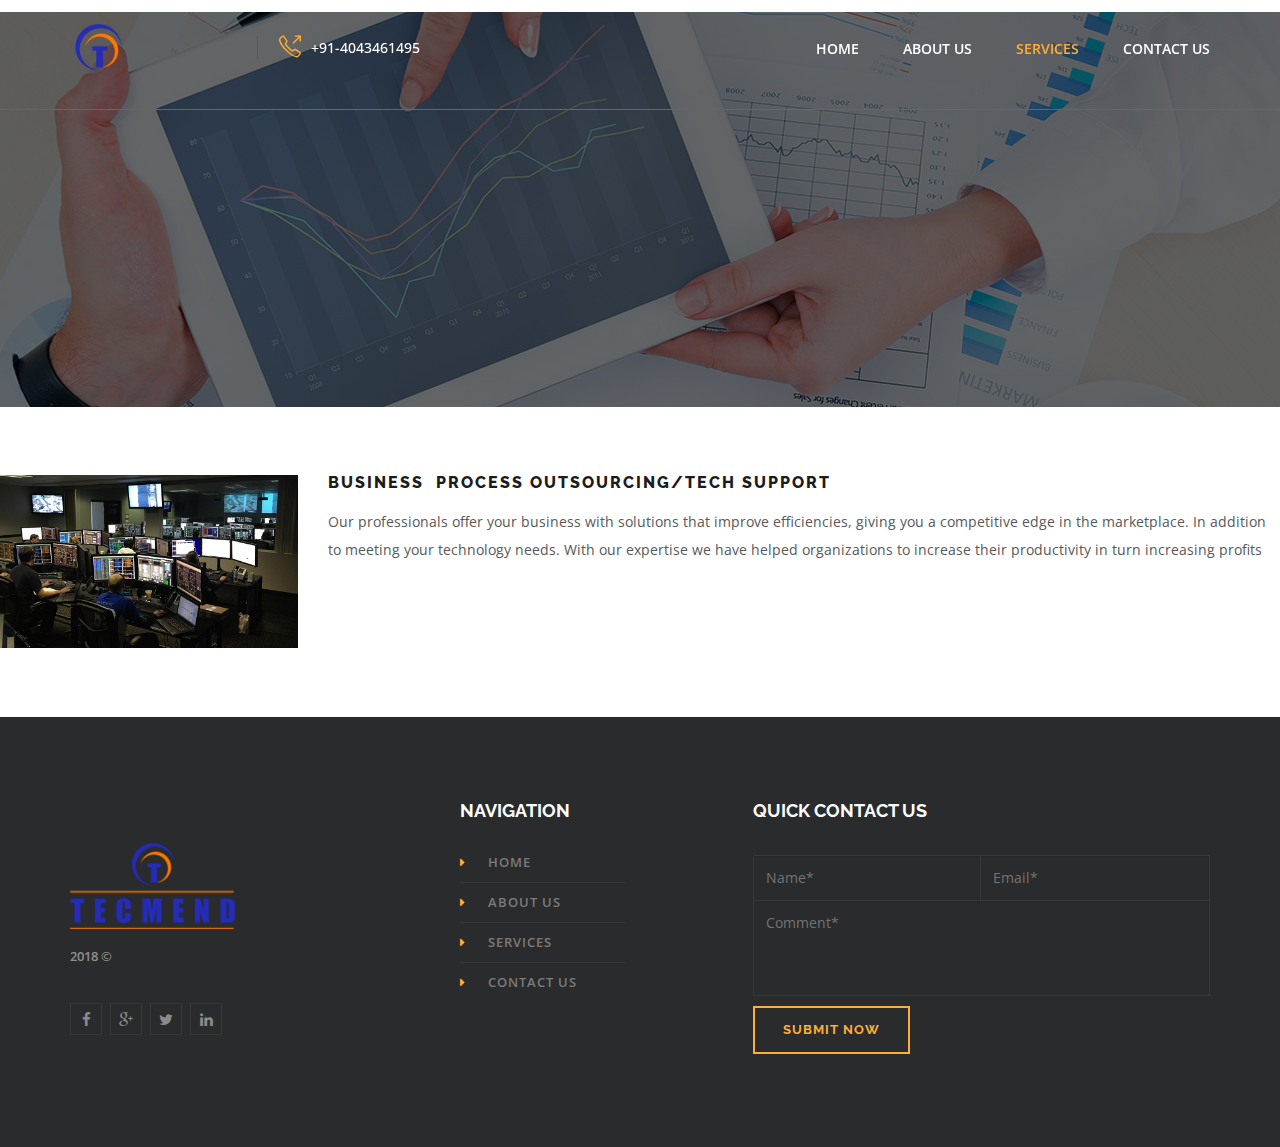
<file: Portfolio/TECMEND/service1.html>
<!DOCTYPE html>
<html>
<head>
	<meta charset="utf-8">
		<meta name="viewport" content="width=device-width, initial-scale=1, maximum-scale=1, user-scalable=no">
		<title>Business  Process Outsourcing/Tech Support</title>
		<link rel="shortcut icon" type="image/x-icon" href="favicon.ico">
		<link href='https://fonts.googleapis.com/css?family=Raleway:400,200,300,500,600,700,800,900%7COpen+Sans:400,300italic,300,400italic,600,600italic,700,700italic,800,800italic%7CLora:400,400italic,700,700italic%7CRoboto+Slab:400,700,300%7CKarla:400,400italic,700,700italic' rel='stylesheet' type='text/css'>
		<link rel="stylesheet" type="text/css" href="assets/css/bootstrap.css" media="screen">
		<link rel="stylesheet" type="text/css" href="assets/css/font-awesome.min.css" media="screen">
		<link rel="stylesheet" type="text/css" href="assets/css/simple-line-icons.css" media="screen">
		<link href="assets/css/owl.carousel.css" type="text/css" rel="stylesheet" media="screen">
		<link rel="stylesheet" type="text/css" href="assets/css/global.css" media="screen">
		<link href="assets/css/settings.css" type="text/css" rel="stylesheet" media="screen">
		<link href="assets/css/layers.css" type="text/css" rel="stylesheet" media="screen">
		<link rel="stylesheet" type="text/css" href="assets/css/style.css" media="screen">
		<link rel="stylesheet" type="text/css" href="assets/css/responsive.css" media="screen">
		<link rel="stylesheet" type="text/less" href="assets/css/skin.less" media="screen">
		<!--[if lt IE 9]>
		<script src="assets/js/html5shiv.min.js"></script>
		<![endif]-->
</head>
<body data-ng-app="websiteApp" data-ng-controller="FormController">
		<!-- loader -->
		<!--Page Wrapper Start-->
		<div id="wrapper">
			<!--Header Section Start-->
			<header id="header" class="header-three">
				<div class="primary_header">
					<div class="container">
						<div class="row">
							<div class="col-xs-8 col-sm-4 logo-wrap-three">
								<a href="index.html" class="logo-three"><img src="assets/images/header-logo_3.png" alt="logo-three" /></a>
								<a href="tel:+91-40-43461495" class="calling"><span aria-hidden="true" class="icon-call-out"></span>+91-4043461495</a>

							</div>

							<div class="col-xs-4 col-sm-8 menu-section">
								<nav class="navbar navbar-default">

									<!-- Brand and toggle get grouped for better mobile display -->
									<div class="navbar-header">
										<button type="button" class="navbar-toggle collapsed" data-toggle="collapse" data-target="#bs-example-navbar-collapse-2">
											<span class="sr-only">Toggle navigation</span>
											<span class="icon-bar"></span>
											<span class="icon-bar"></span>
											<span class="icon-bar"></span>
										</button>
									</div>
									<!-- Collect the nav links, forms, and other content for toggling -->
									<div class="collapse navbar-collapse" id="bs-example-navbar-collapse-2">
										<ul class="nav navbar-nav">
											<li>
												<a href="index.html">Home </a>
												
											</li>
											<li >
												<a href="about_us.html"> About us </a>
											</li>
											<li class="active">
												<a href="services.html"> services </a>
													
												
											</li>
											
											<li >
												<a href="contact_us.html"> Contact Us </a>
												
											</li>
										</ul>

									</div><!-- /.navbar-collapse -->

								</nav>

							</div>

						</div>

					</div>

				</div>

			</header>
<!--Header Section End-->
			<!-- 404 banner start here -->

			<section class="banner-service header-three-margin"></section>

				<div class="row service-row">
							<div class="col-xs-12 col-sm-3 ">
								<img src="assets/TECH SUPPORT.jpg" alt="Tech Support" />
								

							</div>

							<div class="col-xs-12 col-sm-9 service-main-content">
								<h6>Business  Process Outsourcing/Tech Support</h6>
								<p>
									Our professionals offer your business with solutions that improve efficiencies, giving you a competitive edge in the marketplace. In addition to meeting your technology needs. With our  expertise we have helped organizations to increase their productivity in turn increasing profits
								</p>

								

							</div>

							

						</div>







						<footer id="footer" class="footer-two">

				<div class="container">
					<div class="row">
						<div class="col-sm-2 col-xs-12 foot-main-part">
							<a href="#" class="footer-logo"><img src="assets/images/finallogo-final.png" alt="" /></a>
							<span>2018 ©</span>
							<ul class="footer-social-links clearfix">
								<li>
									<a href="#" class="fa fa-facebook"></a>
								</li>
								<li>
									<a href="#" class="fa fa-google-plus"></a>
								</li>
								<li>
									<a href="#" class="fa fa-twitter"> </a>
								</li>
								<li>
									<a href="#" class="fa fa-linkedin"> </a>
								</li>
							</ul>
						</div>
						<div class="col-xs-12 col-sm-2 col-sm-offset-2">
							<h5> Navigation</h5>
							<ul class="foot-nav">
										<li>
											<a href="index.html"><i class="fa fa-caret-right"> </i>home</a>
										</li>
											<li>
											<a href="about_us.html"><i class="fa fa-caret-right"> </i>about us</a>
										</li>
											<li>
											<a href="services.html"><i class="fa fa-caret-right"> </i>services</a>
										</li>
											<li>
											<a href="contact_us.html"><i class="fa fa-caret-right"> </i>contact us</a>
										</li>
										
									</ul>

						</div>
						<div class=" col-xs-12 col-sm-5 col-sm-offset-1">
							<div style="display: none" id="footerSuccess"> I will get back to you soon</div>
							<h5> Quick contact us</h5>
							<div class="foot-contact-form">
								<form method="post" name="footerContactForm" novalidate id="footercontact">
								<input type="text" class="form-control" placeholder="Name*" id="f-name" name="name" data-ng-model="footerformData.name" required="" data-ng-pattern = "/^[a-zA-Z]/" data-ng-class="{'error' : footerContactForm.name.$error.pattern || footerContactForm.$submitted && footerContactForm.name.$invalid && successStatus}"/>
								<input type="email" class="form-control email"  placeholder="Email*" id="f-email" name="email" data-ng-model="footerformData.email" required="" data-ng-pattern = "^\b[A-Z0-9._%+-]+@[A-Z0-9.-]+\.[A-Z]{2,4}\b$" data-ng-class="{'error' : footerContactForm.email.$error.pattern || footerContactForm.$submitted && footerContactForm.email.$invalid && successStatus}">
								<textarea class="form-control" placeholder="comment*" name="textarea" id="f-text" data-ng-model="footerformData.message" required data-ng-class="{'error' : footerContactForm.textarea.$error.required && footerContactForm.textarea.$blured || footerContactForm.$submitted && footerContactForm.textarea.$invalid && successStatus}"></textarea>
								<button type="submit" class="btn btn-default btn-submit" data-ng-click = "submitfooterForm(footerContactForm.$invalid)">
									submit now
								</button>
								</form>
								
							</div>

						</div>

					</div>

				</div>

			</footer>
			<!--Footer Section End-->

		</div>
		<!--Page Wrapper End-->
		<script type="text/javascript" src="assets/js/jquery-1.11.3.min.js"></script>
		<script type="text/javascript" src="assets/js/angular.js"></script>
		<script type="text/javascript" src="assets/js/bootstrap.js"></script>
		<script type="text/javascript" src="assets/js/less.js"></script>
		<!-- revolution Js -->
		<script type="text/javascript" src="assets/js/jquery.themepunch.tools.min.js"></script>
		<script type="text/javascript" src="assets/js/jquery.themepunch.revolution.min.js"></script>
		<script type="text/javascript" src="assets/js/jquery.revolution.js"></script>
		<!-- revolution Js -->
		<script type="text/javascript" src="assets/js/owl.carousel.js"></script>
		<script type="text/javascript" src="assets/js/site.js"></script>
		<script src="assets/js/app.js"></script>
		
	</body>
</html>
</file>
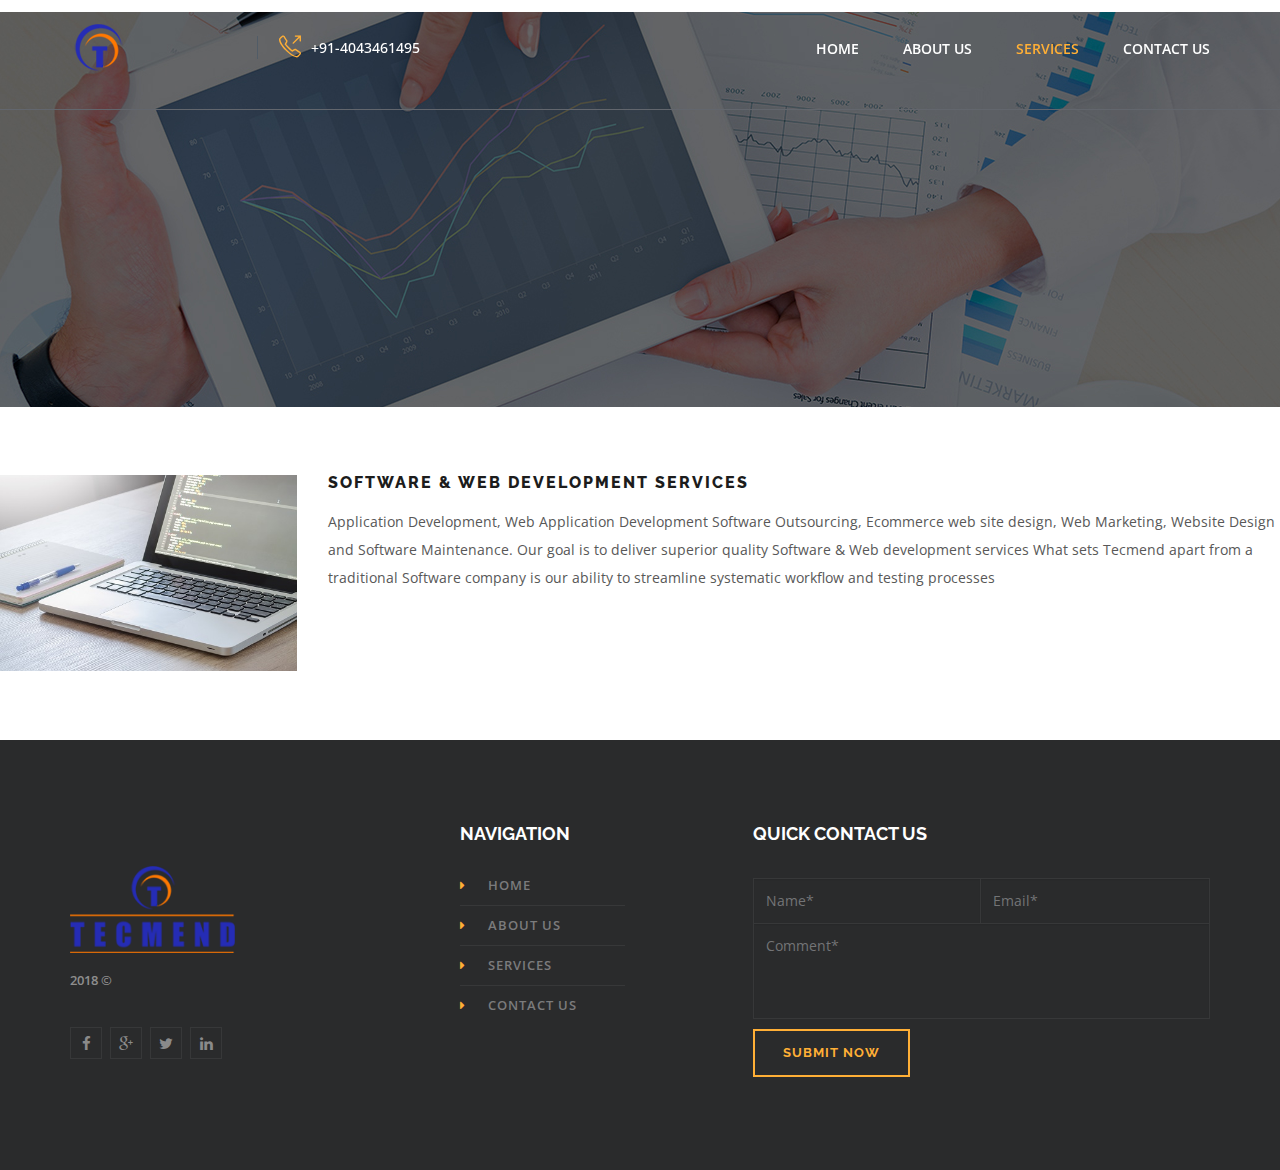
<file: Portfolio/TECMEND/service2.html>
<!DOCTYPE html>
<html>
<head>
	<meta charset="utf-8">
		<meta name="viewport" content="width=device-width, initial-scale=1, maximum-scale=1, user-scalable=no">
		<title>Software & Web Development Services</title>
		<link rel="shortcut icon" type="image/x-icon" href="favicon.ico">
		<link href='https://fonts.googleapis.com/css?family=Raleway:400,200,300,500,600,700,800,900%7COpen+Sans:400,300italic,300,400italic,600,600italic,700,700italic,800,800italic%7CLora:400,400italic,700,700italic%7CRoboto+Slab:400,700,300%7CKarla:400,400italic,700,700italic' rel='stylesheet' type='text/css'>
		<link rel="stylesheet" type="text/css" href="assets/css/bootstrap.css" media="screen">
		<link rel="stylesheet" type="text/css" href="assets/css/font-awesome.min.css" media="screen">
		<link rel="stylesheet" type="text/css" href="assets/css/simple-line-icons.css" media="screen">
		<link href="assets/css/owl.carousel.css" type="text/css" rel="stylesheet" media="screen">
		<link rel="stylesheet" type="text/css" href="assets/css/global.css" media="screen">
		<link href="assets/css/settings.css" type="text/css" rel="stylesheet" media="screen">
		<link href="assets/css/layers.css" type="text/css" rel="stylesheet" media="screen">
		<link rel="stylesheet" type="text/css" href="assets/css/style.css" media="screen">
		<link rel="stylesheet" type="text/css" href="assets/css/responsive.css" media="screen">
		<link rel="stylesheet" type="text/less" href="assets/css/skin.less" media="screen">
		<!--[if lt IE 9]>
		<script src="assets/js/html5shiv.min.js"></script>
		<![endif]-->
</head>
<body data-ng-app="websiteApp" data-ng-controller="FormController">
		<!-- loader -->
		<!--Page Wrapper Start-->
		<div id="wrapper">
			<!--Header Section Start-->
			<header id="header" class="header-three">
				<div class="primary_header">
					<div class="container">
						<div class="row">
							<div class="col-xs-8 col-sm-4 logo-wrap-three">
								<a href="index.html" class="logo-three"><img src="assets/images/header-logo_3.png" alt="logo-three" /></a>
								<a href="tel:+91-40-43461495" class="calling"><span aria-hidden="true" class="icon-call-out"></span>+91-4043461495</a>

							</div>

							<div class="col-xs-4 col-sm-8 menu-section">
								<nav class="navbar navbar-default">

									<!-- Brand and toggle get grouped for better mobile display -->
									<div class="navbar-header">
										<button type="button" class="navbar-toggle collapsed" data-toggle="collapse" data-target="#bs-example-navbar-collapse-2">
											<span class="sr-only">Toggle navigation</span>
											<span class="icon-bar"></span>
											<span class="icon-bar"></span>
											<span class="icon-bar"></span>
										</button>
									</div>
									<!-- Collect the nav links, forms, and other content for toggling -->
									<div class="collapse navbar-collapse" id="bs-example-navbar-collapse-2">
										<ul class="nav navbar-nav">
											<li>
												<a href="index.html">Home </a>
												
											</li>
											<li >
												<a href="about_us.html"> About us </a>
											</li>
											<li class="active">
												<a href="services.html"> services </a>
													
												
											</li>
											
											<li >
												<a href="contact_us.html"> Contact Us </a>
												
											</li>
										</ul>

									</div><!-- /.navbar-collapse -->

								</nav>

							</div>

						</div>

					</div>

				</div>

			</header>
<!--Header Section End-->
			<!-- 404 banner start here -->

			<section class="banner-service header-three-margin"></section>

				<div class="row service-row">
							<div class="col-xs-12 col-sm-3 ">
								<img src="assets/SOFTWARE & WEB DEVELOPMENT.jpg" alt="Tech Support" />
								

							</div>

							<div class="col-xs-12 col-sm-9 service-main-content">
								<h6>Software & Web Development Services</h6>
								<p>
									Application Development, Web Application Development Software Outsourcing, Ecommerce web site design, Web Marketing, Website Design and Software Maintenance. Our goal is to deliver superior quality Software & Web development services
									What sets Tecmend apart from a traditional Software company is our ability to streamline systematic workflow and testing processes
								</p>

								

							</div>

							

						</div>







						<footer id="footer" class="footer-two">

				<div class="container">
					<div class="row">
						<div class="col-sm-2 col-xs-12 foot-main-part">
							<a href="#" class="footer-logo"><img src="assets/images/finallogo-final.png" alt="" /></a>
							<span>2018 ©</span>
							<ul class="footer-social-links clearfix">
								<li>
									<a href="#" class="fa fa-facebook"></a>
								</li>
								<li>
									<a href="#" class="fa fa-google-plus"></a>
								</li>
								<li>
									<a href="#" class="fa fa-twitter"> </a>
								</li>
								<li>
									<a href="#" class="fa fa-linkedin"> </a>
								</li>
							</ul>
						</div>
						<div class="col-xs-12 col-sm-2 col-sm-offset-2">
							<h5> Navigation</h5>
							<ul class="foot-nav">
										<li>
											<a href="index.html"><i class="fa fa-caret-right"> </i>home</a>
										</li>
											<li>
											<a href="about_us.html"><i class="fa fa-caret-right"> </i>about us</a>
										</li>
											<li>
											<a href="services.html"><i class="fa fa-caret-right"> </i>services</a>
										</li>
											<li>
											<a href="contact_us.html"><i class="fa fa-caret-right"> </i>contact us</a>
										</li>
										
									</ul>

						</div>
						<div class=" col-xs-12 col-sm-5 col-sm-offset-1">
							<div style="display: none" id="footerSuccess"> I will get back to you soon</div>
							<h5> Quick contact us</h5>
							<div class="foot-contact-form">
								<form method="post" name="footerContactForm" novalidate id="footercontact">
								<input type="text" class="form-control" placeholder="Name*" id="f-name" name="name" data-ng-model="footerformData.name" required="" data-ng-pattern = "/^[a-zA-Z]/" data-ng-class="{'error' : footerContactForm.name.$error.pattern || footerContactForm.$submitted && footerContactForm.name.$invalid && successStatus}"/>
								<input type="email" class="form-control email"  placeholder="Email*" id="f-email" name="email" data-ng-model="footerformData.email" required="" data-ng-pattern = "^\b[A-Z0-9._%+-]+@[A-Z0-9.-]+\.[A-Z]{2,4}\b$" data-ng-class="{'error' : footerContactForm.email.$error.pattern || footerContactForm.$submitted && footerContactForm.email.$invalid && successStatus}">
								<textarea class="form-control" placeholder="comment*" name="textarea" id="f-text" data-ng-model="footerformData.message" required data-ng-class="{'error' : footerContactForm.textarea.$error.required && footerContactForm.textarea.$blured || footerContactForm.$submitted && footerContactForm.textarea.$invalid && successStatus}"></textarea>
								<button type="submit" class="btn btn-default btn-submit" data-ng-click = "submitfooterForm(footerContactForm.$invalid)">
									submit now
								</button>
								</form>
								
							</div>

						</div>

					</div>

				</div>

			</footer>
			<!--Footer Section End-->

		</div>
		<!--Page Wrapper End-->
		<script type="text/javascript" src="assets/js/jquery-1.11.3.min.js"></script>
		<script type="text/javascript" src="assets/js/angular.js"></script>
		<script type="text/javascript" src="assets/js/bootstrap.js"></script>
		<script type="text/javascript" src="assets/js/less.js"></script>
		<!-- revolution Js -->
		<script type="text/javascript" src="assets/js/jquery.themepunch.tools.min.js"></script>
		<script type="text/javascript" src="assets/js/jquery.themepunch.revolution.min.js"></script>
		<script type="text/javascript" src="assets/js/jquery.revolution.js"></script>
		<!-- revolution Js -->
		<script type="text/javascript" src="assets/js/owl.carousel.js"></script>
		<script type="text/javascript" src="assets/js/site.js"></script>
		<script src="assets/js/app.js"></script>
		
	</body>
</html>
</file>
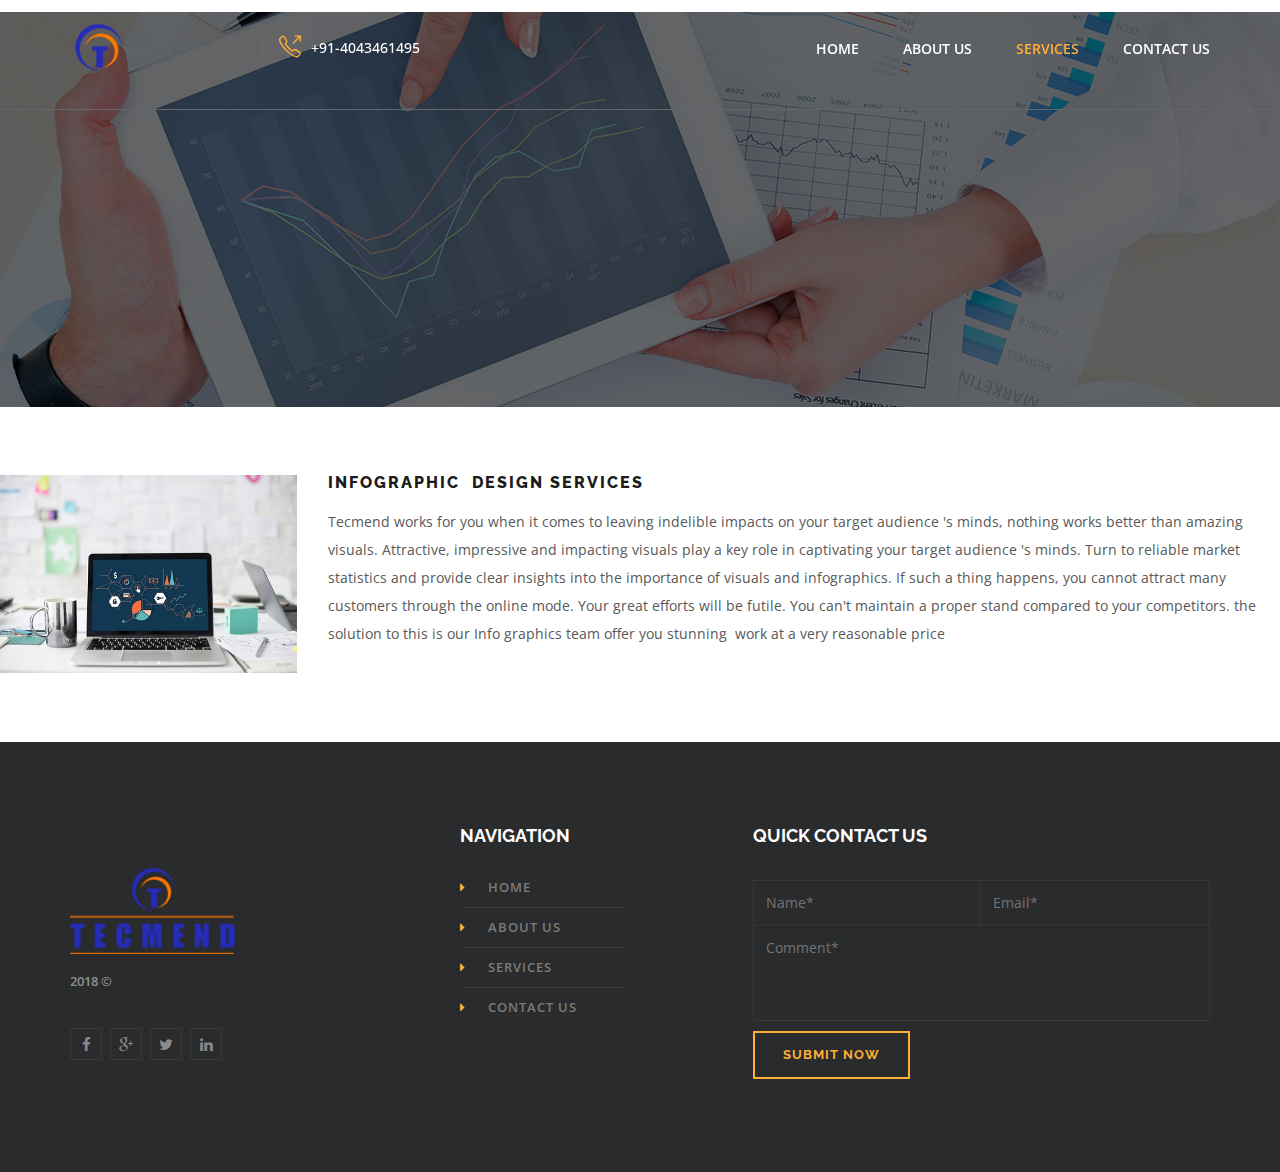
<file: Portfolio/TECMEND/service3.html>
<!DOCTYPE html>
<html>
<head>
	<meta charset="utf-8">
		<meta name="viewport" content="width=device-width, initial-scale=1, maximum-scale=1, user-scalable=no">
		<title>Infographic  Design Services</title>
		<link rel="shortcut icon" type="image/x-icon" href="favicon.ico">
		<link href='https://fonts.googleapis.com/css?family=Raleway:400,200,300,500,600,700,800,900%7COpen+Sans:400,300italic,300,400italic,600,600italic,700,700italic,800,800italic%7CLora:400,400italic,700,700italic%7CRoboto+Slab:400,700,300%7CKarla:400,400italic,700,700italic' rel='stylesheet' type='text/css'>
		<link rel="stylesheet" type="text/css" href="assets/css/bootstrap.css" media="screen">
		<link rel="stylesheet" type="text/css" href="assets/css/font-awesome.min.css" media="screen">
		<link rel="stylesheet" type="text/css" href="assets/css/simple-line-icons.css" media="screen">
		<link href="assets/css/owl.carousel.css" type="text/css" rel="stylesheet" media="screen">
		<link rel="stylesheet" type="text/css" href="assets/css/global.css" media="screen">
		<link href="assets/css/settings.css" type="text/css" rel="stylesheet" media="screen">
		<link href="assets/css/layers.css" type="text/css" rel="stylesheet" media="screen">
		<link rel="stylesheet" type="text/css" href="assets/css/style.css" media="screen">
		<link rel="stylesheet" type="text/css" href="assets/css/responsive.css" media="screen">
		<link rel="stylesheet" type="text/less" href="assets/css/skin.less" media="screen">
		<!--[if lt IE 9]>
		<script src="assets/js/html5shiv.min.js"></script>
		<![endif]-->
</head>
<body data-ng-app="websiteApp" data-ng-controller="FormController">
		<!-- loader -->
		<!--Page Wrapper Start-->
		<div id="wrapper">
			<!--Header Section Start-->
			<header id="header" class="header-three">
				<div class="primary_header">
					<div class="container">
						<div class="row">
							<div class="col-xs-8 col-sm-4 logo-wrap-three">
								<a href="index.html" class="logo-three"><img src="assets/images/header-logo_3.png" alt="logo-three" /></a>
								<a href="tel:+91-40-43461495" class="calling"><span aria-hidden="true" class="icon-call-out"></span>+91-4043461495</a>

							</div>

							<div class="col-xs-4 col-sm-8 menu-section">
								<nav class="navbar navbar-default">

									<!-- Brand and toggle get grouped for better mobile display -->
									<div class="navbar-header">
										<button type="button" class="navbar-toggle collapsed" data-toggle="collapse" data-target="#bs-example-navbar-collapse-2">
											<span class="sr-only">Toggle navigation</span>
											<span class="icon-bar"></span>
											<span class="icon-bar"></span>
											<span class="icon-bar"></span>
										</button>
									</div>
									<!-- Collect the nav links, forms, and other content for toggling -->
									<div class="collapse navbar-collapse" id="bs-example-navbar-collapse-2">
										<ul class="nav navbar-nav">
											<li>
												<a href="index.html">Home </a>
												
											</li>
											<li >
												<a href="about_us.html"> About us </a>
											</li>
											<li class="active">
												<a href="services.html"> services </a>
													
												
											</li>
											
											<li >
												<a href="contact_us.html"> Contact Us </a>
												
											</li>
										</ul>

									</div><!-- /.navbar-collapse -->

								</nav>

							</div>

						</div>

					</div>

				</div>

			</header>
<!--Header Section End-->
			<!-- 404 banner start here -->

			<section class="banner-service header-three-margin"></section>

				<div class="row service-row">
							<div class="col-xs-12 col-sm-3 ">
								<img src="assets/INFOGRAPHIC DESIGN.jpg" alt="Tech Support" />
								

							</div>

							<div class="col-xs-12 col-sm-9 service-main-content">
								<h6>Infographic  Design Services</h6>
								<p>
									Tecmend works for you when it comes to leaving indelible impacts on your target audience 's minds, nothing works better than amazing visuals. Attractive, impressive and impacting visuals play a key role in captivating your target audience 's minds. Turn to reliable market statistics and provide clear insights into the importance of visuals and infographics. If such a thing happens, you cannot attract many customers through the online mode. Your great efforts will be futile. You can't maintain a proper stand compared to your competitors. the solution to this is our Info graphics team offer you stunning  work at a very reasonable price
								</p>

								

							</div>

							

						</div>







						<footer id="footer" class="footer-two">

				<div class="container">
					<div class="row">
						<div class="col-sm-2 col-xs-12 foot-main-part">
							<a href="#" class="footer-logo"><img src="assets/images/finallogo-final.png" alt="" /></a>
							<span>2018 ©</span>
							<ul class="footer-social-links clearfix">
								<li>
									<a href="#" class="fa fa-facebook"></a>
								</li>
								<li>
									<a href="#" class="fa fa-google-plus"></a>
								</li>
								<li>
									<a href="#" class="fa fa-twitter"> </a>
								</li>
								<li>
									<a href="#" class="fa fa-linkedin"> </a>
								</li>
							</ul>
						</div>
						<div class="col-xs-12 col-sm-2 col-sm-offset-2">
							<h5> Navigation</h5>
							<ul class="foot-nav">
										<li>
											<a href="index.html"><i class="fa fa-caret-right"> </i>home</a>
										</li>
											<li>
											<a href="about_us.html"><i class="fa fa-caret-right"> </i>about us</a>
										</li>
											<li>
											<a href="services.html"><i class="fa fa-caret-right"> </i>services</a>
										</li>
											<li>
											<a href="contact_us.html"><i class="fa fa-caret-right"> </i>contact us</a>
										</li>
										
									</ul>

						</div>
						<div class=" col-xs-12 col-sm-5 col-sm-offset-1">
							<div style="display: none" id="footerSuccess"> I will get back to you soon</div>
							<h5> Quick contact us</h5>
							<div class="foot-contact-form">
								<form method="post" name="footerContactForm" novalidate id="footercontact">
								<input type="text" class="form-control" placeholder="Name*" id="f-name" name="name" data-ng-model="footerformData.name" required="" data-ng-pattern = "/^[a-zA-Z]/" data-ng-class="{'error' : footerContactForm.name.$error.pattern || footerContactForm.$submitted && footerContactForm.name.$invalid && successStatus}"/>
								<input type="email" class="form-control email"  placeholder="Email*" id="f-email" name="email" data-ng-model="footerformData.email" required="" data-ng-pattern = "^\b[A-Z0-9._%+-]+@[A-Z0-9.-]+\.[A-Z]{2,4}\b$" data-ng-class="{'error' : footerContactForm.email.$error.pattern || footerContactForm.$submitted && footerContactForm.email.$invalid && successStatus}">
								<textarea class="form-control" placeholder="comment*" name="textarea" id="f-text" data-ng-model="footerformData.message" required data-ng-class="{'error' : footerContactForm.textarea.$error.required && footerContactForm.textarea.$blured || footerContactForm.$submitted && footerContactForm.textarea.$invalid && successStatus}"></textarea>
								<button type="submit" class="btn btn-default btn-submit" data-ng-click = "submitfooterForm(footerContactForm.$invalid)">
									submit now
								</button>
								</form>
								
							</div>

						</div>

					</div>

				</div>

			</footer>
			<!--Footer Section End-->

		</div>
		<!--Page Wrapper End-->
		<script type="text/javascript" src="assets/js/jquery-1.11.3.min.js"></script>
		<script type="text/javascript" src="assets/js/angular.js"></script>
		<script type="text/javascript" src="assets/js/bootstrap.js"></script>
		<script type="text/javascript" src="assets/js/less.js"></script>
		<!-- revolution Js -->
		<script type="text/javascript" src="assets/js/jquery.themepunch.tools.min.js"></script>
		<script type="text/javascript" src="assets/js/jquery.themepunch.revolution.min.js"></script>
		<script type="text/javascript" src="assets/js/jquery.revolution.js"></script>
		<!-- revolution Js -->
		<script type="text/javascript" src="assets/js/owl.carousel.js"></script>
		<script type="text/javascript" src="assets/js/site.js"></script>
		<script src="assets/js/app.js"></script>
		
	</body>
</html>
</file>
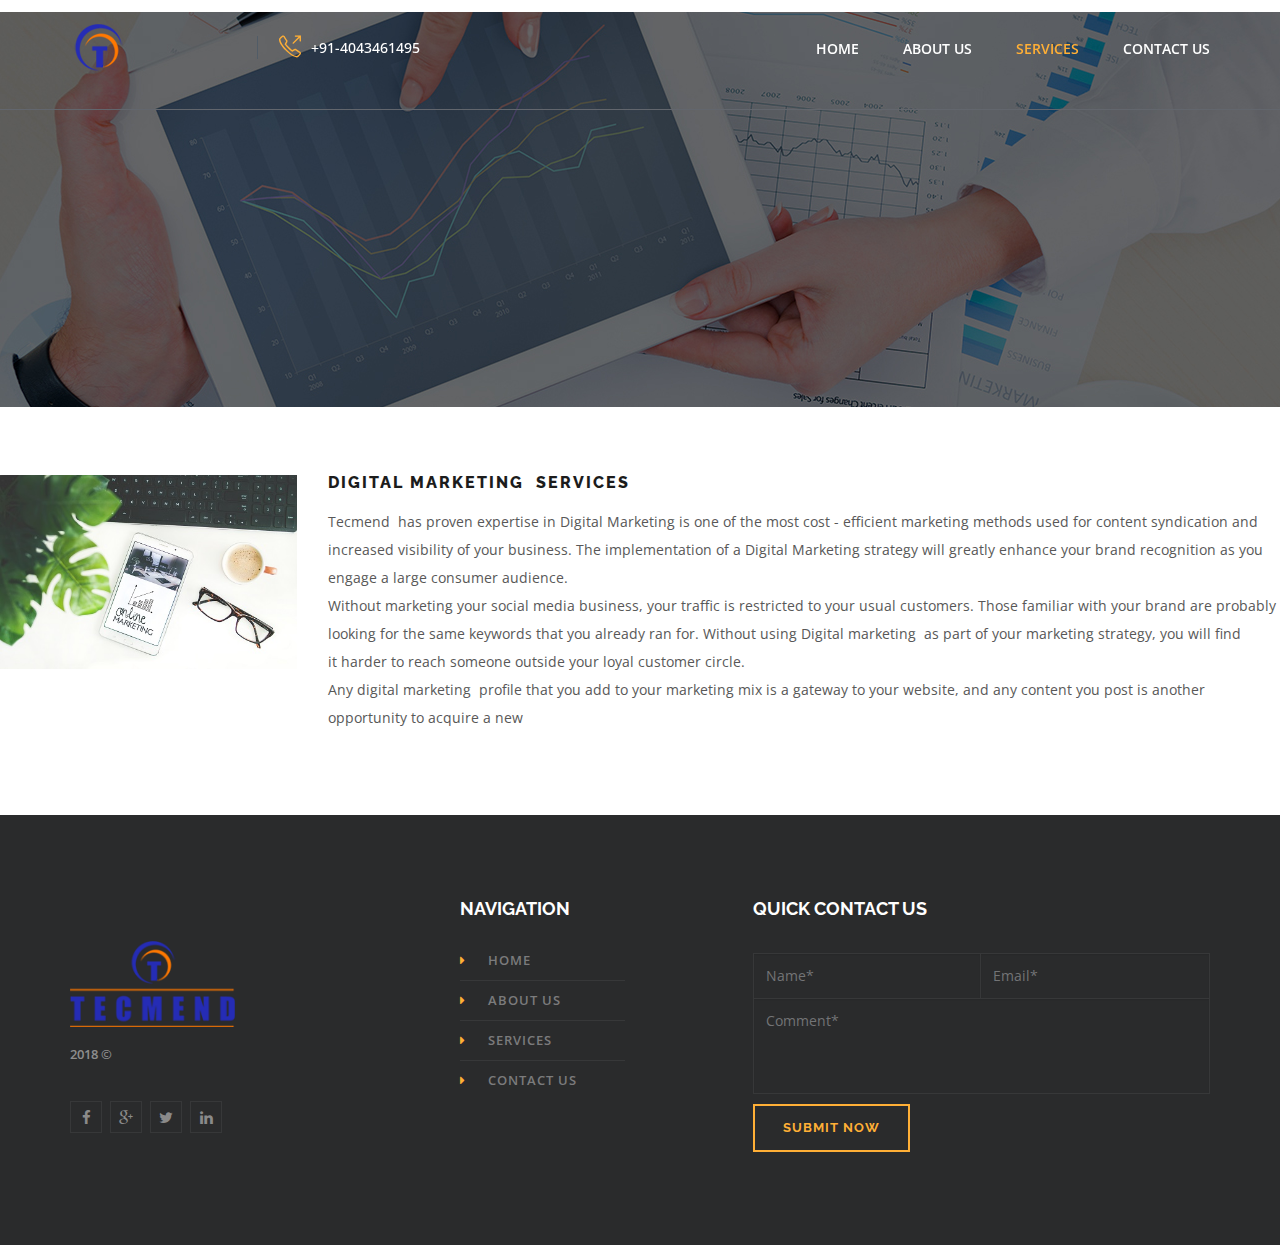
<file: Portfolio/TECMEND/service4.html>
<!DOCTYPE html>
<html>
<head>
	<meta charset="utf-8">
		<meta name="viewport" content="width=device-width, initial-scale=1, maximum-scale=1, user-scalable=no">
		<title>Digital Marketing  Services</title>
		<link rel="shortcut icon" type="image/x-icon" href="favicon.ico">
		<link href='https://fonts.googleapis.com/css?family=Raleway:400,200,300,500,600,700,800,900%7COpen+Sans:400,300italic,300,400italic,600,600italic,700,700italic,800,800italic%7CLora:400,400italic,700,700italic%7CRoboto+Slab:400,700,300%7CKarla:400,400italic,700,700italic' rel='stylesheet' type='text/css'>
		<link rel="stylesheet" type="text/css" href="assets/css/bootstrap.css" media="screen">
		<link rel="stylesheet" type="text/css" href="assets/css/font-awesome.min.css" media="screen">
		<link rel="stylesheet" type="text/css" href="assets/css/simple-line-icons.css" media="screen">
		<link href="assets/css/owl.carousel.css" type="text/css" rel="stylesheet" media="screen">
		<link rel="stylesheet" type="text/css" href="assets/css/global.css" media="screen">
		<link href="assets/css/settings.css" type="text/css" rel="stylesheet" media="screen">
		<link href="assets/css/layers.css" type="text/css" rel="stylesheet" media="screen">
		<link rel="stylesheet" type="text/css" href="assets/css/style.css" media="screen">
		<link rel="stylesheet" type="text/css" href="assets/css/responsive.css" media="screen">
		<link rel="stylesheet" type="text/less" href="assets/css/skin.less" media="screen">
		<!--[if lt IE 9]>
		<script src="assets/js/html5shiv.min.js"></script>
		<![endif]-->
</head>
<body data-ng-app="websiteApp" data-ng-controller="FormController">
		<!-- loader -->
		<!--Page Wrapper Start-->
		<div id="wrapper">
			<!--Header Section Start-->
			<header id="header" class="header-three">
				<div class="primary_header">
					<div class="container">
						<div class="row">
							<div class="col-xs-8 col-sm-4 logo-wrap-three">
								<a href="index.html" class="logo-three"><img src="assets/images/header-logo_3.png" alt="logo-three" /></a>
								<a href="tel:+91-40-43461495" class="calling"><span aria-hidden="true" class="icon-call-out"></span>+91-4043461495</a>

							</div>

							<div class="col-xs-4 col-sm-8 menu-section">
								<nav class="navbar navbar-default">

									<!-- Brand and toggle get grouped for better mobile display -->
									<div class="navbar-header">
										<button type="button" class="navbar-toggle collapsed" data-toggle="collapse" data-target="#bs-example-navbar-collapse-2">
											<span class="sr-only">Toggle navigation</span>
											<span class="icon-bar"></span>
											<span class="icon-bar"></span>
											<span class="icon-bar"></span>
										</button>
									</div>
									<!-- Collect the nav links, forms, and other content for toggling -->
									<div class="collapse navbar-collapse" id="bs-example-navbar-collapse-2">
										<ul class="nav navbar-nav">
											<li>
												<a href="index.html">Home </a>
												
											</li>
											<li >
												<a href="about_us.html"> About us </a>
											</li>
											<li class="active">
												<a href="services.html"> services </a>
													
												
											</li>
											
											<li >
												<a href="contact_us.html"> Contact Us </a>
												
											</li>
										</ul>

									</div><!-- /.navbar-collapse -->

								</nav>

							</div>

						</div>

					</div>

				</div>

			</header>
<!--Header Section End-->
			<!-- 404 banner start here -->

			<section class="banner-service header-three-margin"></section>

				<div class="row service-row">
							<div class="col-xs-12 col-sm-3 ">
								<img src="assets/DIGITAL MARKETING.jpg" alt="Tech Support" />
								

							</div>

							<div class="col-xs-12 col-sm-9 service-main-content">
								<h6>Digital Marketing  Services</h6>
								<p>
									Tecmend  has proven expertise in Digital Marketing is one of the most cost - efficient marketing methods used for content syndication and increased visibility of your business. The implementation of a Digital Marketing strategy will greatly enhance your brand recognition as you engage a large consumer audience.<br>
									Without marketing your social media business, your traffic is restricted to your usual customers. Those familiar with your brand are probably looking for the same keywords that you already ran for. Without using Digital marketing  as part of your marketing strategy, you will find it harder to reach someone outside your loyal customer circle.<br>
									Any digital marketing  profile that you add to your marketing mix is a gateway to your website, and any content you post is another opportunity to acquire a new
								</p>

								

							</div>

							

						</div>







						<footer id="footer" class="footer-two">

				<div class="container">
					<div class="row">
						<div class="col-sm-2 col-xs-12 foot-main-part">
							<a href="#" class="footer-logo"><img src="assets/images/finallogo-final.png" alt="" /></a>
							<span>2018 ©</span>
							<ul class="footer-social-links clearfix">
								<li>
									<a href="#" class="fa fa-facebook"></a>
								</li>
								<li>
									<a href="#" class="fa fa-google-plus"></a>
								</li>
								<li>
									<a href="#" class="fa fa-twitter"> </a>
								</li>
								<li>
									<a href="#" class="fa fa-linkedin"> </a>
								</li>
							</ul>
						</div>
						<div class="col-xs-12 col-sm-2 col-sm-offset-2">
							<h5> Navigation</h5>
							<ul class="foot-nav">
										<li>
											<a href="index.html"><i class="fa fa-caret-right"> </i>home</a>
										</li>
											<li>
											<a href="about_us.html"><i class="fa fa-caret-right"> </i>about us</a>
										</li>
											<li>
											<a href="services.html"><i class="fa fa-caret-right"> </i>services</a>
										</li>
											<li>
											<a href="contact_us.html"><i class="fa fa-caret-right"> </i>contact us</a>
										</li>
										
									</ul>

						</div>
						<div class=" col-xs-12 col-sm-5 col-sm-offset-1">
							<div style="display: none" id="footerSuccess"> I will get back to you soon</div>
							<h5> Quick contact us</h5>
							<div class="foot-contact-form">
								<form method="post" name="footerContactForm" novalidate id="footercontact">
								<input type="text" class="form-control" placeholder="Name*" id="f-name" name="name" data-ng-model="footerformData.name" required="" data-ng-pattern = "/^[a-zA-Z]/" data-ng-class="{'error' : footerContactForm.name.$error.pattern || footerContactForm.$submitted && footerContactForm.name.$invalid && successStatus}"/>
								<input type="email" class="form-control email"  placeholder="Email*" id="f-email" name="email" data-ng-model="footerformData.email" required="" data-ng-pattern = "^\b[A-Z0-9._%+-]+@[A-Z0-9.-]+\.[A-Z]{2,4}\b$" data-ng-class="{'error' : footerContactForm.email.$error.pattern || footerContactForm.$submitted && footerContactForm.email.$invalid && successStatus}">
								<textarea class="form-control" placeholder="comment*" name="textarea" id="f-text" data-ng-model="footerformData.message" required data-ng-class="{'error' : footerContactForm.textarea.$error.required && footerContactForm.textarea.$blured || footerContactForm.$submitted && footerContactForm.textarea.$invalid && successStatus}"></textarea>
								<button type="submit" class="btn btn-default btn-submit" data-ng-click = "submitfooterForm(footerContactForm.$invalid)">
									submit now
								</button>
								</form>
								
							</div>

						</div>

					</div>

				</div>

			</footer>
			<!--Footer Section End-->

		</div>
		<!--Page Wrapper End-->
		<script type="text/javascript" src="assets/js/jquery-1.11.3.min.js"></script>
		<script type="text/javascript" src="assets/js/angular.js"></script>
		<script type="text/javascript" src="assets/js/bootstrap.js"></script>
		<script type="text/javascript" src="assets/js/less.js"></script>
		<!-- revolution Js -->
		<script type="text/javascript" src="assets/js/jquery.themepunch.tools.min.js"></script>
		<script type="text/javascript" src="assets/js/jquery.themepunch.revolution.min.js"></script>
		<script type="text/javascript" src="assets/js/jquery.revolution.js"></script>
		<!-- revolution Js -->
		<script type="text/javascript" src="assets/js/owl.carousel.js"></script>
		<script type="text/javascript" src="assets/js/site.js"></script>
		<script src="assets/js/app.js"></script>
		
	</body>
</html>
</file>
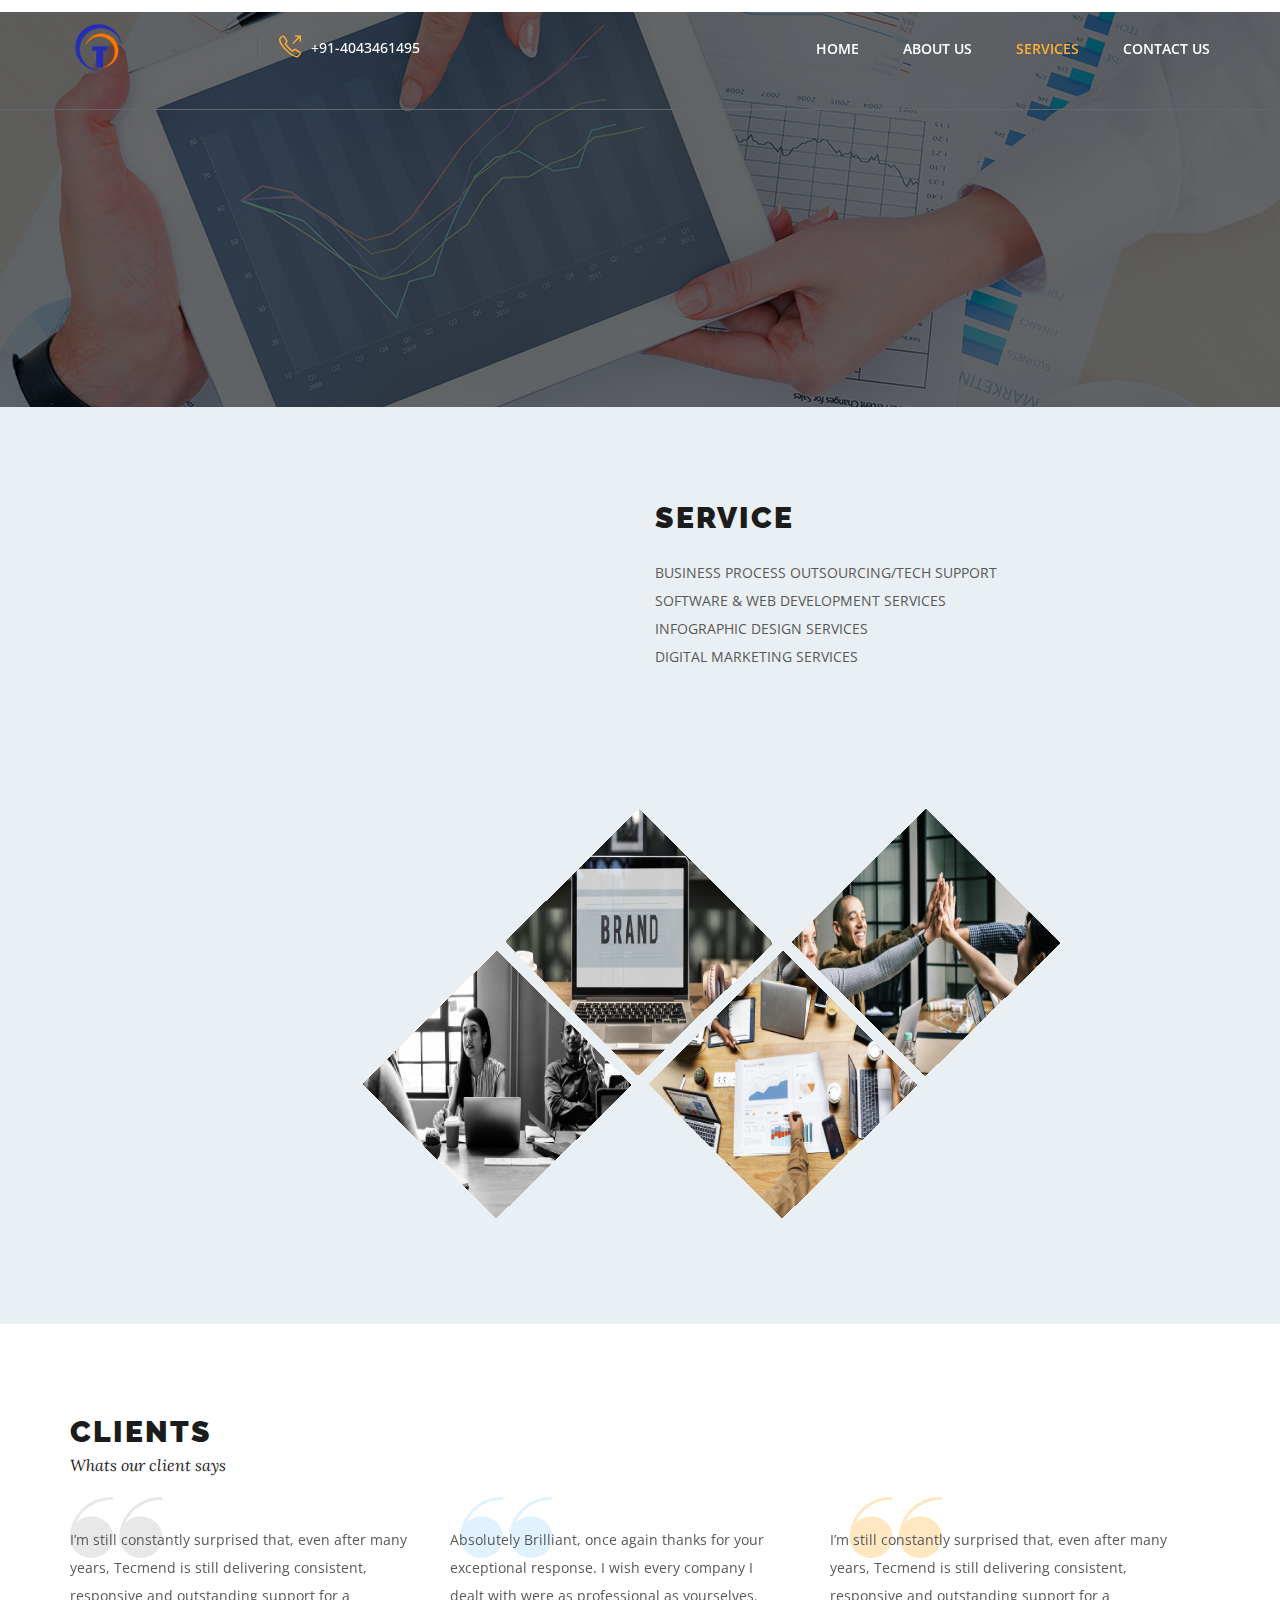
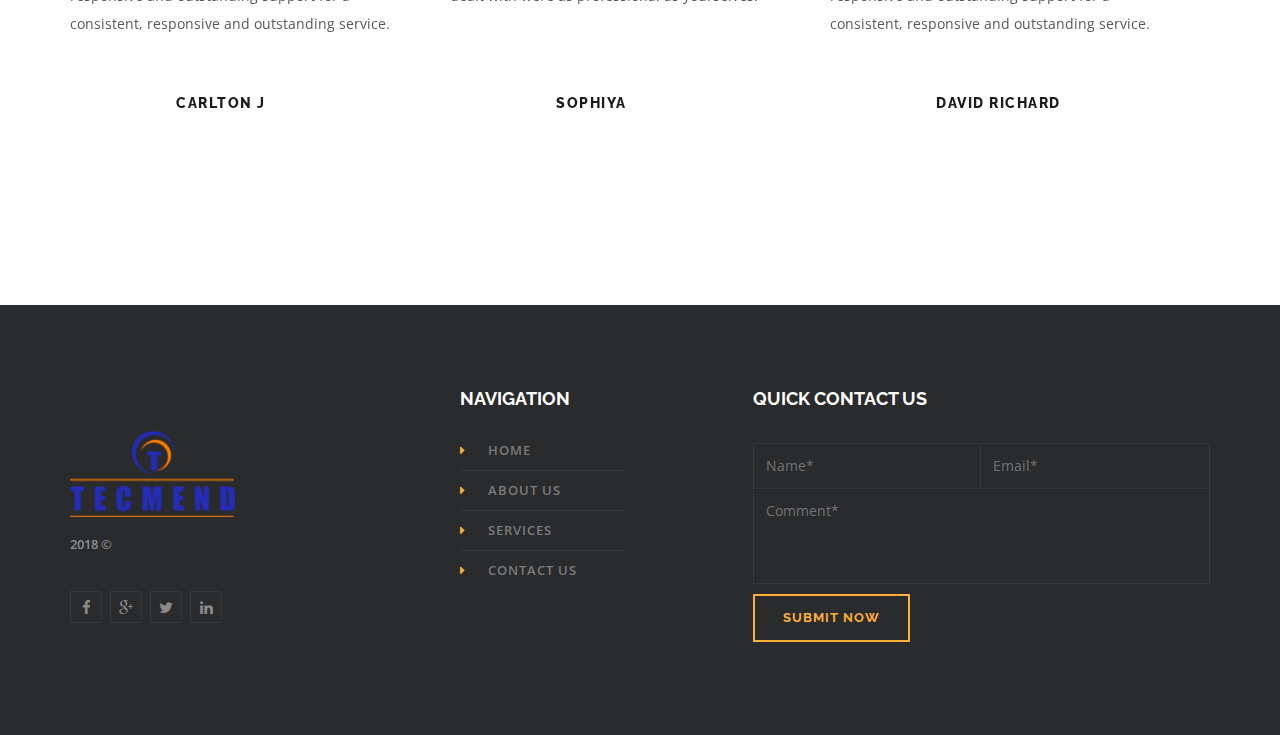
<file: Portfolio/TECMEND/services.html>
<!DOCTYPE html>
<html lang="en">
	<head>
		<meta charset="utf-8">
		<meta name="viewport" content="width=device-width, initial-scale=1, maximum-scale=1, user-scalable=no">
		<title>Services</title>
		<link rel="shortcut icon" type="image/x-icon" href="favicon.ico">
		<link href='https://fonts.googleapis.com/css?family=Raleway:400,200,300,500,600,700,800,900%7COpen+Sans:400,300italic,300,400italic,600,600italic,700,700italic,800,800italic%7CLora:400,400italic,700,700italic%7CRoboto+Slab:400,700,300%7CKarla:400,400italic,700,700italic' rel='stylesheet' type='text/css'>
		<link rel="stylesheet" type="text/css" href="assets/css/bootstrap.css" media="screen">
		<link rel="stylesheet" type="text/css" href="assets/css/font-awesome.min.css" media="screen">
		<link rel="stylesheet" type="text/css" href="assets/css/simple-line-icons.css" media="screen">
		<link href="assets/css/owl.carousel.css" type="text/css" rel="stylesheet" media="screen">
		<link rel="stylesheet" type="text/css" href="assets/css/global.css" media="screen">
		<link href="assets/css/settings.css" type="text/css" rel="stylesheet" media="screen">
		<link href="assets/css/layers.css" type="text/css" rel="stylesheet" media="screen">
		<link rel="stylesheet" type="text/css" href="assets/css/style.css" media="screen">
		<link rel="stylesheet" type="text/css" href="assets/css/responsive.css" media="screen">
		<link rel="stylesheet" type="text/less" href="assets/css/skin.less" media="screen">
		<!--[if lt IE 9]>
		<script src="assets/js/html5shiv.min.js"></script>
		<![endif]-->
		
	</head>
	<body data-ng-app="websiteApp" data-ng-controller="FormController">
		<div class="loader">
  <div class="sk-folding-cube">
  <div class="sk-cube1 sk-cube"></div>
  <div class="sk-cube2 sk-cube"></div>
  <div class="sk-cube4 sk-cube"></div>
  <div class="sk-cube3 sk-cube"></div>
</div>
</div><!-- loader -->
		<!--Page Wrapper Start-->
		<div id="wrapper">
			<!--Header Section Start-->
			<header id="header" class="header-three">
				<div class="primary_header">
					<div class="container">
						<div class="row">
							<div class="col-xs-8 col-sm-4 logo-wrap-three">
								<a href="index.html" class="logo-three"><img src="assets/images/header-logo_3.png" alt="logo-three" /></a>
								<a href="tel:+91-40-43461495" class="calling"><span aria-hidden="true" class="icon-call-out"></span>+91-4043461495</a>

							</div>

							<div class="col-xs-4 col-sm-8 menu-section">
								<nav class="navbar navbar-default">

									<!-- Brand and toggle get grouped for better mobile display -->
									<div class="navbar-header">
										<button type="button" class="navbar-toggle collapsed" data-toggle="collapse" data-target="#bs-example-navbar-collapse-2">
											<span class="sr-only">Toggle navigation</span>
											<span class="icon-bar"></span>
											<span class="icon-bar"></span>
											<span class="icon-bar"></span>
										</button>
									</div>
									<!-- Collect the nav links, forms, and other content for toggling -->
									<div class="collapse navbar-collapse" id="bs-example-navbar-collapse-2">
										<ul class="nav navbar-nav">
											<li>
												<a href="index.html">Home </a>
												
											</li>
											<li >
												<a href="about_us.html"> About us </a>
											</li>
											<li class="active">
												<a href="services.html"> services </a>
													
												
											</li>
											
											<li >
												<a href="contact_us.html"> Contact Us </a>
												
											</li>
										</ul>

									</div><!-- /.navbar-collapse -->

								</nav>

							</div>

						</div>

					</div>

				</div>

			</header>









			<!--Header Section End-->
			<!-- 404 banner start here -->

			<section class="banner-service header-three-margin"></section>
			<!--Content Area Start-->


			<section class="projects-wrap">
					<div class="container">
						<div class="row">
							<div class="col-xs-12 col-sm-6 pull-right">

								<div class="main-services main-project">
									<div class="heading-wrap">
										<h2> SERVICE </h2>
										

									</div>
									<p>	BUSINESS  PROCESS OUTSOURCING/TECH SUPPORT<br>
										SOFTWARE & WEB DEVELOPMENT SERVICES<br>
										INFOGRAPHIC  DESIGN SERVICES<br>
										DIGITAL MARKETING  SERVICES</p>

									
								</div>

							</div>

						</div>
						<div class="row">
							<div class="col-xs-12 main-project-wrap">
								
								<div class="project-list list-two">
									<figure>
										<img src="assets/images/project-img-2.png" alt="projects"/>
										<a href="service1.html" class="more-link-wrapper"><span class="more-info-link">
											<span>BUSINESS  PROCESS OUTSOURCING/TECH SUPPORT<p>Read more</p></span></span></a>
									</figure>

								</div>

								<div class="project-list list-two list-three">
									<figure>
										<img src="assets/images/project-img-3.png" alt="projects"/>
										<a href="service2.html" class="more-link-wrapper"><span class="more-info-link">
											<span>SOFTWARE & WEB DEVELOPMENT SERVICES<p>Read more</p></span></span></a>
									</figure>

								</div>
								<div class="project-list list-two list-four">
									<figure>
										<img src="assets/images/project-img-4.png" alt="projects"/>
										<a href="service3.html" class="more-link-wrapper"><span class="more-info-link">
											<span>INFOGRAPHIC  DESIGN SERVICES<p>Read more</p></span></span></a>
									</figure>

								</div>
								<div class="project-list list-two list-five">
									<figure>
										<img src="assets/images/project-img-5.png" alt="projects"/>
										<a href="service4.html" class="more-link-wrapper"><span class="more-info-link">
											<span>DIGITAL MARKETING  SERVICES<p>Read more</p></span></span></a>
									</figure>

								</div>
								

							</div>

						</div>

					</div>

				</section>
			
				<section class="clients-wrap">
					<div class="container">
						<div class="row">
							<div class="col-xs-12 heading-wrap">
								<h2> Clients </h2>
								<span>Whats our client says </span>

							</div>

							<div class="col-xs-12 owl-main-wrap">
								<div id="owl-slider" class="owl-carousel">
									<div class="item1 grey-quote">
										<p>
											I’m still constantly surprised that, even after many years, Tecmend is still delivering consistent, responsive and outstanding support for a consistent, responsive and outstanding  service.

										</p>

										<div class="profile-wrap clearfix">
											
											<div class="figcaption">
												<strong>Carlton J</strong>
											</div>

										</div>
									</div>
									<div class="item1 blue-quote">
										<p>
											Absolutely Brilliant, once again thanks for your exceptional response. I wish every company I dealt with were as professional as yourselves. <br><br>
										</p>

										<div class="profile-wrap clearfix">
											
											<div class="figcaption">
												<strong>Sophiya</strong>
											</div>

										</div>
									</div>
									<div class="item1 orange-quote">
										<p>
											I’m still constantly surprised that, even after many years, Tecmend is still delivering consistent, responsive and outstanding support for a consistent, responsive and outstanding  service.

										</p>

										<div class="profile-wrap clearfix">
											
											<div class="figcaption">
												<strong>David Richard</strong>
											</div>

										</div>
									</div>
									

										</div>
									</div>

								</div>
							</div>

						</div>
					</div>

				</section>

			</div>
			<!--Content Area End-->

			<!--Footer Section Start-->
			<footer id="footer" class="footer-two">

				<div class="container">
					<div class="row">
						<div class="col-sm-2 col-xs-12 foot-main-part">
							<a href="#" class="footer-logo"><img src="assets/images/finallogo-final.png" alt="" /></a>
							<span>2018 ©</span>
							<ul class="footer-social-links clearfix">
								<li>
									<a href="#" class="fa fa-facebook"></a>
								</li>
								<li>
									<a href="#" class="fa fa-google-plus"></a>
								</li>
								<li>
									<a href="#" class="fa fa-twitter"> </a>
								</li>
								<li>
									<a href="#" class="fa fa-linkedin"> </a>
								</li>
							</ul>
						</div>
						<div class="col-xs-12 col-sm-2 col-sm-offset-2">
							<h5> Navigation</h5>
							<ul class="foot-nav">
										<li>
											<a href="index.html"><i class="fa fa-caret-right"> </i>home</a>
										</li>
											<li>
											<a href="about_us.html"><i class="fa fa-caret-right"> </i>about us</a>
										</li>
											<li>
											<a href="services.html"><i class="fa fa-caret-right"> </i>services</a>
										</li>
											<li>
											<a href="contact_us.html"><i class="fa fa-caret-right"> </i>contact us</a>
										</li>
										
									</ul>

						</div>
						<div class=" col-xs-12 col-sm-5 col-sm-offset-1">
							<div style="display: none" id="footerSuccess"> I will get back to you soon</div>
							<h5> Quick contact us</h5>
							<div class="foot-contact-form">
								<form method="post" name="footerContactForm" novalidate id="footercontact">
								<input type="text" class="form-control" placeholder="Name*" id="f-name" name="name" data-ng-model="footerformData.name" required="" data-ng-pattern = "/^[a-zA-Z]/" data-ng-class="{'error' : footerContactForm.name.$error.pattern || footerContactForm.$submitted && footerContactForm.name.$invalid && successStatus}"/>
								<input type="email" class="form-control email"  placeholder="Email*" id="f-email" name="email" data-ng-model="footerformData.email" required="" data-ng-pattern = "^\b[A-Z0-9._%+-]+@[A-Z0-9.-]+\.[A-Z]{2,4}\b$" data-ng-class="{'error' : footerContactForm.email.$error.pattern || footerContactForm.$submitted && footerContactForm.email.$invalid && successStatus}">
								<textarea class="form-control" placeholder="comment*" name="textarea" id="f-text" data-ng-model="footerformData.message" required data-ng-class="{'error' : footerContactForm.textarea.$error.required && footerContactForm.textarea.$blured || footerContactForm.$submitted && footerContactForm.textarea.$invalid && successStatus}"></textarea>
								<button type="submit" class="btn btn-default btn-submit" data-ng-click = "submitfooterForm(footerContactForm.$invalid)">
									submit now
								</button>
								</form>
								
							</div>

						</div>

					</div>

				</div>

			</footer>
			<!--Footer Section End-->

		</div>
		<!--Page Wrapper End-->
		<script type="text/javascript" src="assets/js/jquery-1.11.3.min.js"></script>
		<script type="text/javascript" src="assets/js/angular.js"></script>
		<script type="text/javascript" src="assets/js/bootstrap.js"></script>
		<script type="text/javascript" src="assets/js/less.js"></script>
		<!-- revolution Js -->
		<script type="text/javascript" src="assets/js/jquery.themepunch.tools.min.js"></script>
		<script type="text/javascript" src="assets/js/jquery.themepunch.revolution.min.js"></script>
		<script type="text/javascript" src="assets/js/jquery.revolution.js"></script>
		<!-- revolution Js -->
		<script type="text/javascript" src="assets/js/owl.carousel.js"></script>
		<script type="text/javascript" src="assets/js/site.js"></script>
		<script src="assets/js/app.js"></script>
		
	</body>
</html>
</file>
<file: Portfolio/TECMEND/assets/css/simple-line-icons.css>
@font-face {
	font-family: 'Simple-Line-Icons';
	src:url('../fonts/Simple-Line-Icons.eot');
	src:url('../fonts/Simple-Line-Icons.eot?#iefix') format('embedded-opentype'),
		url('../fonts/Simple-Line-Icons.woff') format('woff'),
		url('../fonts/Simple-Line-Icons.ttf') format('truetype'),
		url('../fonts/Simple-Line-Icons.svg#Simple-Line-Icons') format('svg');
	font-weight: normal;
	font-style: normal;
}

/* Use the following CSS code if you want to use data attributes for inserting your icons */
[data-icon]:before {
	font-family: 'Simple-Line-Icons';
	content: attr(data-icon);
	speak: none;
	font-weight: normal;
	font-variant: normal;
	text-transform: none;
	line-height: 1;
	-webkit-font-smoothing: antialiased;
	-moz-osx-font-smoothing: grayscale;
}

/* Use the following CSS code if you want to have a class per icon */
/*
Instead of a list of all class selectors,
you can use the generic selector below, but it's slower:
[class*="icon-"] {
*/
.icon-user-female, .icon-user-follow, .icon-user-following, .icon-user-unfollow, .icon-trophy, .icon-screen-smartphone, .icon-screen-desktop, .icon-plane, .icon-notebook, .icon-moustache, .icon-mouse, .icon-magnet, .icon-energy, .icon-emoticon-smile, .icon-disc, .icon-cursor-move, .icon-crop, .icon-credit-card, .icon-chemistry, .icon-user, .icon-speedometer, .icon-social-youtube, .icon-social-twitter, .icon-social-tumblr, .icon-social-facebook, .icon-social-dropbox, .icon-social-dribbble, .icon-shield, .icon-screen-tablet, .icon-magic-wand, .icon-hourglass, .icon-graduation, .icon-ghost, .icon-game-controller, .icon-fire, .icon-eyeglasses, .icon-envelope-open, .icon-envelope-letter, .icon-bell, .icon-badge, .icon-anchor, .icon-wallet, .icon-vector, .icon-speech, .icon-puzzle, .icon-printer, .icon-present, .icon-playlist, .icon-pin, .icon-picture, .icon-map, .icon-layers, .icon-handbag, .icon-globe-alt, .icon-globe, .icon-frame, .icon-folder-alt, .icon-film, .icon-feed, .icon-earphones-alt, .icon-earphones, .icon-drop, .icon-drawer, .icon-docs, .icon-directions, .icon-direction, .icon-diamond, .icon-cup, .icon-compass, .icon-call-out, .icon-call-in, .icon-call-end, .icon-calculator, .icon-bubbles, .icon-briefcase, .icon-book-open, .icon-basket-loaded, .icon-basket, .icon-bag, .icon-action-undo, .icon-action-redo, .icon-wrench, .icon-umbrella, .icon-trash, .icon-tag, .icon-support, .icon-size-fullscreen, .icon-size-actual, .icon-shuffle, .icon-share-alt, .icon-share, .icon-rocket, .icon-question, .icon-pie-chart, .icon-pencil, .icon-note, .icon-music-tone-alt, .icon-music-tone, .icon-microphone, .icon-loop, .icon-logout, .icon-login, .icon-list, .icon-like, .icon-home, .icon-grid, .icon-graph, .icon-equalizer, .icon-dislike, .icon-cursor, .icon-control-start, .icon-control-rewind, .icon-control-play, .icon-control-pause, .icon-control-forward, .icon-control-end, .icon-calendar, .icon-bulb, .icon-bar-chart, .icon-arrow-up, .icon-arrow-right, .icon-arrow-left, .icon-arrow-down, .icon-ban, .icon-bubble, .icon-camcorder, .icon-camera, .icon-check, .icon-clock, .icon-close, .icon-cloud-download, .icon-cloud-upload, .icon-doc, .icon-envelope, .icon-eye, .icon-flag, .icon-folder, .icon-heart, .icon-info, .icon-key, .icon-link, .icon-lock, .icon-lock-open, .icon-magnifier, .icon-magnifier-add, .icon-magnifier-remove, .icon-paper-clip, .icon-paper-plane, .icon-plus, .icon-pointer, .icon-power, .icon-refresh, .icon-reload, .icon-settings, .icon-star, .icon-symbol-female, .icon-symbol-male, .icon-target, .icon-volume-1, .icon-volume-2, .icon-volume-off, .icon-users {
	font-family: 'Simple-Line-Icons';
	speak: none;
	font-style: normal;
	font-weight: normal;
	font-variant: normal;
	text-transform: none;
	line-height: 1;
	-webkit-font-smoothing: antialiased;
}
.icon-user-female:before {
	content: "\e000";
}
.icon-user-follow:before {
	content: "\e002";
}
.icon-user-following:before {
	content: "\e003";
}
.icon-user-unfollow:before {
	content: "\e004";
}
.icon-trophy:before {
	content: "\e006";
}
.icon-screen-smartphone:before {
	content: "\e010";
}
.icon-screen-desktop:before {
	content: "\e011";
}
.icon-plane:before {
	content: "\e012";
}
.icon-notebook:before {
	content: "\e013";
}
.icon-moustache:before {
	content: "\e014";
}
.icon-mouse:before {
	content: "\e015";
}
.icon-magnet:before {
	content: "\e016";
}
.icon-energy:before {
	content: "\e020";
}
.icon-emoticon-smile:before {
	content: "\e021";
}
.icon-disc:before {
	content: "\e022";
}
.icon-cursor-move:before {
	content: "\e023";
}
.icon-crop:before {
	content: "\e024";
}
.icon-credit-card:before {
	content: "\e025";
}
.icon-chemistry:before {
	content: "\e026";
}
.icon-user:before {
	content: "\e005";
}
.icon-speedometer:before {
	content: "\e007";
}
.icon-social-youtube:before {
	content: "\e008";
}
.icon-social-twitter:before {
	content: "\e009";
}
.icon-social-tumblr:before {
	content: "\e00a";
}
.icon-social-facebook:before {
	content: "\e00b";
}
.icon-social-dropbox:before {
	content: "\e00c";
}
.icon-social-dribbble:before {
	content: "\e00d";
}
.icon-shield:before {
	content: "\e00e";
}
.icon-screen-tablet:before {
	content: "\e00f";
}
.icon-magic-wand:before {
	content: "\e017";
}
.icon-hourglass:before {
	content: "\e018";
}
.icon-graduation:before {
	content: "\e019";
}
.icon-ghost:before {
	content: "\e01a";
}
.icon-game-controller:before {
	content: "\e01b";
}
.icon-fire:before {
	content: "\e01c";
}
.icon-eyeglasses:before {
	content: "\e01d";
}
.icon-envelope-open:before {
	content: "\e01e";
}
.icon-envelope-letter:before {
	content: "\e01f";
}
.icon-bell:before {
	content: "\e027";
}
.icon-badge:before {
	content: "\e028";
}
.icon-anchor:before {
	content: "\e029";
}
.icon-wallet:before {
	content: "\e02a";
}
.icon-vector:before {
	content: "\e02b";
}
.icon-speech:before {
	content: "\e02c";
}
.icon-puzzle:before {
	content: "\e02d";
}
.icon-printer:before {
	content: "\e02e";
}
.icon-present:before {
	content: "\e02f";
}
.icon-playlist:before {
	content: "\e030";
}
.icon-pin:before {
	content: "\e031";
}
.icon-picture:before {
	content: "\e032";
}
.icon-map:before {
	content: "\e033";
}
.icon-layers:before {
	content: "\e034";
}
.icon-handbag:before {
	content: "\e035";
}
.icon-globe-alt:before {
	content: "\e036";
}
.icon-globe:before {
	content: "\e037";
}
.icon-frame:before {
	content: "\e038";
}
.icon-folder-alt:before {
	content: "\e039";
}
.icon-film:before {
	content: "\e03a";
}
.icon-feed:before {
	content: "\e03b";
}
.icon-earphones-alt:before {
	content: "\e03c";
}
.icon-earphones:before {
	content: "\e03d";
}
.icon-drop:before {
	content: "\e03e";
}
.icon-drawer:before {
	content: "\e03f";
}
.icon-docs:before {
	content: "\e040";
}
.icon-directions:before {
	content: "\e041";
}
.icon-direction:before {
	content: "\e042";
}
.icon-diamond:before {
	content: "\e043";
}
.icon-cup:before {
	content: "\e044";
}
.icon-compass:before {
	content: "\e045";
}
.icon-call-out:before {
	content: "\e046";
}
.icon-call-in:before {
	content: "\e047";
}
.icon-call-end:before {
	content: "\e048";
}
.icon-calculator:before {
	content: "\e049";
}
.icon-bubbles:before {
	content: "\e04a";
}
.icon-briefcase:before {
	content: "\e04b";
}
.icon-book-open:before {
	content: "\e04c";
}
.icon-basket-loaded:before {
	content: "\e04d";
}
.icon-basket:before {
	content: "\e04e";
}
.icon-bag:before {
	content: "\e04f";
}
.icon-action-undo:before {
	content: "\e050";
}
.icon-action-redo:before {
	content: "\e051";
}
.icon-wrench:before {
	content: "\e052";
}
.icon-umbrella:before {
	content: "\e053";
}
.icon-trash:before {
	content: "\e054";
}
.icon-tag:before {
	content: "\e055";
}
.icon-support:before {
	content: "\e056";
}
.icon-size-fullscreen:before {
	content: "\e057";
}
.icon-size-actual:before {
	content: "\e058";
}
.icon-shuffle:before {
	content: "\e059";
}
.icon-share-alt:before {
	content: "\e05a";
}
.icon-share:before {
	content: "\e05b";
}
.icon-rocket:before {
	content: "\e05c";
}
.icon-question:before {
	content: "\e05d";
}
.icon-pie-chart:before {
	content: "\e05e";
}
.icon-pencil:before {
	content: "\e05f";
}
.icon-note:before {
	content: "\e060";
}
.icon-music-tone-alt:before {
	content: "\e061";
}
.icon-music-tone:before {
	content: "\e062";
}
.icon-microphone:before {
	content: "\e063";
}
.icon-loop:before {
	content: "\e064";
}
.icon-logout:before {
	content: "\e065";
}
.icon-login:before {
	content: "\e066";
}
.icon-list:before {
	content: "\e067";
}
.icon-like:before {
	content: "\e068";
}
.icon-home:before {
	content: "\e069";
}
.icon-grid:before {
	content: "\e06a";
}
.icon-graph:before {
	content: "\e06b";
}
.icon-equalizer:before {
	content: "\e06c";
}
.icon-dislike:before {
	content: "\e06d";
}
.icon-cursor:before {
	content: "\e06e";
}
.icon-control-start:before {
	content: "\e06f";
}
.icon-control-rewind:before {
	content: "\e070";
}
.icon-control-play:before {
	content: "\e071";
}
.icon-control-pause:before {
	content: "\e072";
}
.icon-control-forward:before {
	content: "\e073";
}
.icon-control-end:before {
	content: "\e074";
}
.icon-calendar:before {
	content: "\e075";
}
.icon-bulb:before {
	content: "\e076";
}
.icon-bar-chart:before {
	content: "\e077";
}
.icon-arrow-up:before {
	content: "\e078";
}
.icon-arrow-right:before {
	content: "\e079";
}
.icon-arrow-left:before {
	content: "\e07a";
}
.icon-arrow-down:before {
	content: "\e07b";
}
.icon-ban:before {
	content: "\e07c";
}
.icon-bubble:before {
	content: "\e07d";
}
.icon-camcorder:before {
	content: "\e07e";
}
.icon-camera:before {
	content: "\e07f";
}
.icon-check:before {
	content: "\e080";
}
.icon-clock:before {
	content: "\e081";
}
.icon-close:before {
	content: "\e082";
}
.icon-cloud-download:before {
	content: "\e083";
}
.icon-cloud-upload:before {
	content: "\e084";
}
.icon-doc:before {
	content: "\e085";
}
.icon-envelope:before {
	content: "\e086";
}
.icon-eye:before {
	content: "\e087";
}
.icon-flag:before {
	content: "\e088";
}
.icon-folder:before {
	content: "\e089";
}
.icon-heart:before {
	content: "\e08a";
}
.icon-info:before {
	content: "\e08b";
}
.icon-key:before {
	content: "\e08c";
}
.icon-link:before {
	content: "\e08d";
}
.icon-lock:before {
	content: "\e08e";
}
.icon-lock-open:before {
	content: "\e08f";
}
.icon-magnifier:before {
	content: "\e090";
}
.icon-magnifier-add:before {
	content: "\e091";
}
.icon-magnifier-remove:before {
	content: "\e092";
}
.icon-paper-clip:before {
	content: "\e093";
}
.icon-paper-plane:before {
	content: "\e094";
}
.icon-plus:before {
	content: "\e095";
}
.icon-pointer:before {
	content: "\e096";
}
.icon-power:before {
	content: "\e097";
}
.icon-refresh:before {
	content: "\e098";
}
.icon-reload:before {
	content: "\e099";
}
.icon-settings:before {
	content: "\e09a";
}
.icon-star:before {
	content: "\e09b";
}
.icon-symbol-female:before {
	content: "\e09c";
}
.icon-symbol-male:before {
	content: "\e09d";
}
.icon-target:before {
	content: "\e09e";
}
.icon-volume-1:before {
	content: "\e09f";
}
.icon-volume-2:before {
	content: "\e0a0";
}
.icon-volume-off:before {
	content: "\e0a1";
}
.icon-users:before {
	content: "\e001";
}


/**
 * PRESENTATION STYLESHEET
 * ----------------------------------------------------------------------------
 */

/*


       PLEASE NOTE: 
       ============

       THIS FILE IS NOT PART OF THE *REQUIRED FONT ICON FILES* 
       THIS FILE IS USED TO STYLE THE ICON DEMO TEMPLATE FOUND AT DEMO.HTML



*/

*,
*:before,
*:after {
	border: 0 none;
	margin: 0;
	padding: 0;
	font-size: 100%;

	-webkit-box-sizing: border-box;
	   -moz-box-sizing: border-box;
	        box-sizing: border-box;
}

::-webkit-scrollbar {
	width: 12px;
	height: 12px;
}
::-webkit-scrollbar-track {
	background-color: rgba(255, 255, 255, 0.1);
	-webkit-border-radius: 5px;
}
::-webkit-scrollbar-thumb {
	background-color: rgba(0, 0, 0, 0.4);
	-webkit-border-radius: 6px;
}
::-webkit-scrollbar-thumb:hover {
	background-color: rgba(0, 0, 0, 0.6);
}

section, 
header, 
footer {
	display: block;
	position: relative;
}

body {
	background-color: #fff;
	color: #0e8a65;
	font-family: "Helvetica Neue", Helvetica, "DejaVu Sans", Arial, sans-serif;
	line-height: 1.5;
	font-size: 1em;
}


section:after,
.masthead:after {
	content: '';
	pointer-events: none;
	position: absolute;
		bottom: -1.5em;
		left: 50%;
		z-index: 10;
	width: 3em;
	height: 3em;

	background: inherit;
	-webkit-transform: translateX(-50%) rotate(45deg);
	transform: translateX(-50%) rotate(45deg);
}

section header {
	position: relative;
}

section header:after {
	background-color: transparent;
	border-bottom-width: 1px;
	border-bottom-style: solid;
	border-bottom-color: inherit;
	content: '';
	position: absolute;
		left: 40%;
		bottom: 0;
	width: 20%;
	height: 0;
}

.masthead {
	background-color: #fff;
	padding: 3em;
	position: relative;
	text-align: center;
}

.colophon {
	padding: 4.5em 3em;
	position: relative;
}
.colophon .group {
	padding: 3em;
	text-align: center;
}

.masthead hgroup,
.colophon .group {
	margin: auto;
	padding: 0 10%;
	position: absolute;
	top: 50%;
	left: 0%;
	right: 0%;
	-webkit-transform: translate(0%,-50%);
	    -ms-transform: translate(0%,-50%);
	        transform: translate(0%,-50%);
}

.masthead h1 {
	font-size: 2.25em;
	font-weight: bolder;
	line-height: 1.5;
	margin-bottom: 1em;
	text-transform: uppercase;
}

.masthead h2 {
	font-size: 1em;
	font-weight: lighter;
	letter-spacing: 6px;
	text-transform: uppercase;
}

.glyphs, 
.classes {
	margin-left: -1.5em;
	padding: 4.5em 3em;
}

.glyphs header,
.classes header {
	margin-bottom: 2.25em;
	padding-bottom: 2.25em;
	text-align: center;
	text-transform: uppercase;
}

.glyphs h1,
.classes h1 {
	font-size: 2.25em;
	font-weight: bolder;
	line-height: 1.5;
}

.glyphs h2,
.classes h2 {
	font-size: 1em;
	font-weight: normal;
	letter-spacing: 3px;
	text-transform: uppercase;
}

h2 code {
	text-transform: lowercase;
}


.glyphs {
	background-color: #74f3c8;
	color: #0e8a65;
}

.classes {
	background-color: #33383e;
	color: #fff;
}

.glyph {
	cursor: pointer;
	display: inline-block;
	font-size: 1em;
	margin: 0 -0.21em 3em 0;
	padding: 1.5em 0 0 1.5em;
	text-align: center;
	width: 50%;
}

.glyph-item {
	border-radius: 8px;
	display: inline-block;
	width: 1.5em;
	height: 1.5em;
	line-height: 1;
	padding: 0.25em;
	position: relative;
}
.glyph:hover .glyph-item {
	background-color: #0e8a65;
	color: #fff;
} 

.mega {
	font-size: 3em;
}

a, 
a:visited {
	
	text-decoration: none;
}



.item-box {
	display: inline-block;
	font-family: consolas, monospace;
	font-size: 1.2em;
	margin: 0 -0.22em 1em 0;
	padding-left: 1em;
	width: 100%;

}

.item {
	background-color: #fff;
	color: #33383e;
	border-radius: 8px;
	display: inline-block;
	padding: 0.5em;
	width: 100%;
}


.colophon .group {
	font-size: 1.5em;
	text-transform: uppercase;
}

.group em {
	font-weight: bold;
	font-style: normal;
}


#wH {
	width: 0;
	position: absolute;
	top: 0;
	bottom: 0;
	left: 0;
}



@media only screen and (min-width: 768px) {
	section:after,
	.masthead:after {
		bottom: -3em;
		width: 6em;
		height: 6em;
	}

	section header {
		position: relative;
	}

	.masthead {
		padding: 6em;
	}

	.colophon {
		padding: 9em 6em;
	}

	.masthead h1 {
		font-size: 4.5em;
	}

	.glyphs, 
	.classes {
		padding: 9em 6em;
	}

	.glyphs header,
	.classes header {
		margin-bottom: 4.5em;
		padding-bottom: 4.5em;
	}

	.glyphs h1,
	.classes h1 {
		font-size: 4.5em;
	}


	.mega {
		font-size: 6em;
	}

    
    .glyph {
		width: 16.66666666666667%;
    }

    .item-box {
		width: 33.333%;
    }
    
    .colophon .group {
    	padding: 6em;
    }
}
</file>
<file: Portfolio/TECMEND/assets/css/settings.css>
/*-----------------------------------------------------------------------------

-	Revolution Slider 5.0 Default Style Settings -

Screen Stylesheet

version:   	5.0.0
date:      	18/03/15
author:		themepunch
email:     	info@themepunch.com
website:   	http://www.themepunch.com
-----------------------------------------------------------------------------*/


@font-face {
  font-family: 'revicons';
  src: url('../fonts/revicons/revicons.eot?5510888');
  src: url('../fonts/revicons/revicons.eot?5510888#iefix') format('embedded-opentype'),
       url('../fonts/revicons/revicons.woff?5510888') format('woff'),
       url('../fonts/revicons/revicons.ttf?5510888') format('truetype'),
       url('../fonts/revicons/revicons.svg?5510888#revicons') format('svg');
  font-weight: normal;
  font-style: normal;
}

 [class^="revicon-"]:before, [class*=" revicon-"]:before {
  font-family: "revicons";
  font-style: normal;
  font-weight: normal;
  speak: none;
  display: inline-block;
  text-decoration: inherit;
  width: 1em;
  margin-right: .2em;
  text-align: center; 

  /* For safety - reset parent styles, that can break glyph codes*/
  font-variant: normal;
  text-transform: none;

  /* fix buttons height, for twitter bootstrap */
  line-height: 1em;

  /* Animation center compensation - margins should be symmetric */
  /* remove if not needed */
  margin-left: .2em;

  /* you can be more comfortable with increased icons size */
  /* font-size: 120%; */

  /* Uncomment for 3D effect */
  /* text-shadow: 1px 1px 1px rgba(127, 127, 127, 0.3); */
}

.revicon-search-1:before { content: '\e802'; } /* '' */
.revicon-pencil-1:before { content: '\e831'; } /* '' */
.revicon-picture-1:before { content: '\e803'; } /* '' */
.revicon-cancel:before { content: '\e80a'; } /* '' */
.revicon-info-circled:before { content: '\e80f'; } /* '' */
.revicon-trash:before { content: '\e801'; } /* '' */
.revicon-left-dir:before { content: '\e817'; } /* '' */
.revicon-right-dir:before { content: '\e818'; } /* '' */
.revicon-down-open:before { content: '\e83b'; } /* '' */
.revicon-left-open:before { content: '\e819'; } /* '' */
.revicon-right-open:before { content: '\e81a'; } /* '' */
.revicon-angle-left:before { content: '\e820'; } /* '' */
.revicon-angle-right:before { content: '\e81d'; } /* '' */
.revicon-left-big:before { content: '\e81f'; } /* '' */
.revicon-right-big:before { content: '\e81e'; } /* '' */
.revicon-magic:before { content: '\e807'; } /* '' */
.revicon-picture:before { content: '\e800'; } /* '' */
.revicon-export:before { content: '\e80b'; } /* '' */
.revicon-cog:before { content: '\e832'; } /* '' */
.revicon-login:before { content: '\e833'; } /* '' */
.revicon-logout:before { content: '\e834'; } /* '' */
.revicon-video:before { content: '\e805'; } /* '' */
.revicon-arrow-combo:before { content: '\e827'; } /* '' */
.revicon-left-open-1:before { content: '\e82a'; } /* '' */
.revicon-right-open-1:before { content: '\e82b'; } /* '' */
.revicon-left-open-mini:before { content: '\e822'; } /* '' */
.revicon-right-open-mini:before { content: '\e823'; } /* '' */
.revicon-left-open-big:before { content: '\e824'; } /* '' */
.revicon-right-open-big:before { content: '\e825'; } /* '' */
.revicon-left:before { content: '\e836'; } /* '' */
.revicon-right:before { content: '\e826'; } /* '' */
.revicon-ccw:before { content: '\e808'; } /* '' */
.revicon-arrows-ccw:before { content: '\e806'; } /* '' */
.revicon-palette:before { content: '\e829'; } /* '' */
.revicon-list-add:before { content: '\e80c'; } /* '' */
.revicon-doc:before { content: '\e809'; } /* '' */
.revicon-left-open-outline:before { content: '\e82e'; } /* '' */
.revicon-left-open-2:before { content: '\e82c'; } /* '' */
.revicon-right-open-outline:before { content: '\e82f'; } /* '' */
.revicon-right-open-2:before { content: '\e82d'; } /* '' */
.revicon-equalizer:before { content: '\e83a'; } /* '' */
.revicon-layers-alt:before { content: '\e804'; } /* '' */
.revicon-popup:before { content: '\e828'; } /* '' */

							

/******************************
	-	BASIC STYLES		-
******************************/

.rev_slider_wrapper{
	position:relative;
	z-index: 0;
}


.rev_slider{
	position:relative;
	overflow:visible;
}

.tp-overflow-hidden { overflow:hidden;}

.tp-simpleresponsive img,
.rev_slider img{
	max-width:none !important;
	-moz-transition: none 0;
	-webkit-transition: none 0;
	-o-transition: none 0;
	transition: none 0;
	margin:0px;
	padding:0px;
	border-width:0px;
	border:none;
}

.rev_slider .no-slides-text{
	font-weight:bold;
	text-align:center;
	padding-top:80px;
}

.rev_slider >ul,
.rev_slider_wrapper >ul,
.tp-revslider-mainul >li,
.rev_slider >ul >li,
.rev_slider >ul >li:before,
.tp-revslider-mainul >li:before,
.tp-simpleresponsive >ul,
.tp-simpleresponsive >ul >li,
.tp-simpleresponsive >ul >li:before,
.tp-revslider-mainul >li,
.tp-simpleresponsive >ul >li{
	list-style:none !important;
	position:absolute;	
	margin:0px !important;
	padding:0px !important;
	overflow-x: visible;
	overflow-y: visible;
	list-style-type: none !important;
	background-image:none;
	background-position:0px 0px;
	text-indent: 0em;
	top:0px;left:0px;
}


.tp-revslider-mainul >li,
.rev_slider >ul >li,
.rev_slider >ul >li:before,
.tp-revslider-mainul >li:before,
.tp-simpleresponsive >ul >li,
.tp-simpleresponsive >ul >li:before,
.tp-revslider-mainul >li,
.tp-simpleresponsive >ul >li { 
	visibility:hidden; 
}

.tp-revslider-slidesli,
.tp-revslider-mainul	{	
	padding:0 !important; 
	margin:0 !important; 
	list-style:none !important;
}

.rev_slider li.tp-revslider-slidesli {
    position: absolute !important;
}



.rev_slider .tp-caption,
.rev_slider .caption 	{ 
	position:relative;  
	visibility:hidden; 
	white-space: nowrap;
	display: block;
}


.rev_slider .tp-mask-wrap .tp-caption,
.rev_slider .tp-mask-wrap *:last-child,
.wpb_text_column .rev_slider .tp-mask-wrap .tp-caption,
.wpb_text_column .rev_slider .tp-mask-wrap *:last-child{
	margin-bottom:0;

}

	
/* CAROUSEL FUNCTIONS */
.tp-carousel-wrapper {
	cursor:url(openhand.cur), move;
}
.tp-carousel-wrapper.dragged {
	cursor:url(closedhand.cur), move;
}

/* ADDED FOR SLIDELINK MANAGEMENT */
.tp-caption {
	z-index:1
}

.tp_inner_padding {	
	box-sizing:border-box;	
	-webkit-box-sizing:border-box;
	-moz-box-sizing:border-box;
	max-height:none !important;	
}


.tp-caption {	
	-moz-user-select: none;
	-khtml-user-select: none;
	-webkit-user-select: none;
	-o-user-select: none;	
	position:absolute;
	-webkit-font-smoothing: antialiased !important;
}



.tp-forcenotvisible,
.tp-hide-revslider,
.tp-caption.tp-hidden-caption {	
	visibility:hidden !important; 
	display:none !important
}

.rev_slider embed,
.rev_slider iframe,
.rev_slider object,
.rev_slider video {
	max-width: none !important
}






/**********************************************
	-	FULLSCREEN AND FULLWIDHT CONTAINERS	-
**********************************************/
.rev_slider_wrapper	{	width:100%;}

.fullscreen-container {	
	position:relative;
	padding:0;
}


.fullwidthbanner-container{
	position:relative;
	padding:0;
	overflow:hidden;
}

.fullwidthbanner-container .fullwidthabanner{
	width:100%;
	position:relative;
}



/*********************************
	-	SPECIAL TP CAPTIONS -
**********************************/

.tp-static-layers				{	
	position:absolute; z-index:505; top:0px;left:0px}


.tp-caption .frontcorner		{
	width: 0;
	height: 0;
	border-left: 40px solid transparent;
	border-right: 0px solid transparent;
	border-top: 40px solid #00A8FF;
	position: absolute;left:-40px;top:0px;
}

.tp-caption .backcorner		{
	width: 0;
	height: 0;
	border-left: 0px solid transparent;
	border-right: 40px solid transparent;
	border-bottom: 40px solid #00A8FF;
	position: absolute;right:0px;top:0px;
}

.tp-caption .frontcornertop		{
	width: 0;
	height: 0;
	border-left: 40px solid transparent;
	border-right: 0px solid transparent;
	border-bottom: 40px solid #00A8FF;
	position: absolute;left:-40px;top:0px;
}

.tp-caption .backcornertop		{
	width: 0;
	height: 0;
	border-left: 0px solid transparent;
	border-right: 40px solid transparent;
	border-top: 40px solid #00A8FF;
	position: absolute;right:0px;top:0px;
}
									
.tp-layer-inner-rotation {	
	position: relative !important;
}		


/***********************************************
	-	SPECIAL ALTERNATIVE IMAGE SETTINGS	-
***********************************************/

img.tp-slider-alternative-image	{	
	width:100%; height:auto;
}


/******************************
	-	IE8 HACKS	-
*******************************/
.noFilterClass {
	filter:none !important;
}


/********************************
	-	FULLSCREEN VIDEO	-
*********************************/

.rs-background-video-layer 		{	position: absolute;top:0px;left:0px; width:100%;height:100%;visibility: hidden;z-index: 0;}

.tp-caption.coverscreenvideo	{	width:100%;height:100%;top:0px;left:0px;position:absolute;}
.caption.fullscreenvideo,
.tp-caption.fullscreenvideo		{	left:0px; top:0px; position:absolute;width:100%;height:100%}

.caption.fullscreenvideo iframe,
.caption.fullscreenvideo video,
.tp-caption.fullscreenvideo iframe,
.tp-caption.fullscreenvideo iframe video	{ width:100% !important; height:100% !important; display: none}

.fullcoveredvideo video,
.fullscreenvideo video				{	background: #000}

.fullcoveredvideo .tp-poster		{	background-position: center center;background-size: cover;width:100%;height:100%;top:0px;left:0px}


.videoisplaying .html5vid .tp-poster	{	display: none}

.tp-video-play-button					{	
	background:#000;
	background:rgba(0,0,0,0.3);										
	border-radius:5px;-moz-border-radius:5px;-webkit-border-radius:5px;
	position: absolute;
	top: 50%;
	left: 50%;										
	color: #FFF;
	z-index: 3;
	margin-top: -25px;
	margin-left: -25px;
	line-height: 50px !important;
	text-align: center;
	cursor: pointer;
	width: 50px;
	height:50px;
	box-sizing: border-box;
	-moz-box-sizing: border-box;	
	display: inline-block;	
	vertical-align: top;
	z-index: 4;
	opacity: 0;
	-webkit-transition:opacity 300ms ease-out !important;
	-moz-transition:opacity 300ms ease-out !important;
	-o-transition:opacity 300ms ease-out !important;
	transition:opacity 300ms ease-out !important;				
}
.tp-caption .html5vid					{	width:100% !important; height:100% !important;}									
.tp-video-play-button i 				{	width:50px;height:50px; display:inline-block; text-align: center; vertical-align: top; line-height: 50px !important; font-size: 40px !important;}									
.tp-caption:hover .tp-video-play-button	{	opacity: 1;}
.tp-caption .tp-revstop					{	display:none; border-left:5px solid #fff !important; border-right:5px solid #fff !important;margin-top:15px !important;line-height: 20px !important;vertical-align: top; font-size:25px !important;}
.videoisplaying .revicon-right-dir		{	display:none}
.videoisplaying .tp-revstop				{	display:inline-block}

.videoisplaying  .tp-video-play-button			{	display:none}
.tp-caption:hover .tp-video-play-button 		{ 	display:block}

.fullcoveredvideo .tp-video-play-button			{	display:none !important}


.fullscreenvideo .fullscreenvideo video 		{	object-fit:contain !important;}

.fullscreenvideo .fullcoveredvideo video 		{	object-fit:cover !important;}

.tp-video-controls {
	position: absolute;
	bottom: 0;
	left: 0;
	right: 0;
	padding: 5px;
	opacity: 0;
	-webkit-transition: opacity .3s;
	-moz-transition: opacity .3s;
	-o-transition: opacity .3s;
	-ms-transition: opacity .3s;
	transition: opacity .3s;
	background-image: linear-gradient(bottom, rgb(0,0,0) 13%, rgb(50,50,50) 100%);
	background-image: -o-linear-gradient(bottom, rgb(0,0,0) 13%, rgb(50,50,50) 100%);
	background-image: -moz-linear-gradient(bottom, rgb(0,0,0) 13%, rgb(50,50,50) 100%);
	background-image: -webkit-linear-gradient(bottom, rgb(0,0,0) 13%, rgb(50,50,50) 100%);
	background-image: -ms-linear-gradient(bottom, rgb(0,0,0) 13%, rgb(50,50,50) 100%);
	background-image: -webkit-gradient(linear,left bottom,left top,color-stop(0.13, rgb(0,0,0)),color-stop(1, rgb(50,50,50)));	
	display:table;max-width:100%; overflow:hidden;box-sizing:border-box;-moz-box-sizing:border-box;-webkit-box-sizing:border-box;
}

.tp-caption:hover .tp-video-controls {	opacity: .9;}

.tp-video-button {
	background: rgba(0,0,0,.5);
	border: 0;
	color: #EEE;
	-webkit-border-radius: 3px;
	-moz-border-radius: 3px;
	-o-border-radius: 3px;
	border-radius: 3px;
	cursor:pointer;
	line-height:12px;
	font-size:12px;
	color:#fff;
	padding:0px;
	margin:0px;
	outline: none;
	}
.tp-video-button:hover 				{	cursor: pointer;}


.tp-video-button-wrap,
.tp-video-seek-bar-wrap,
.tp-video-vol-bar-wrap 				{ 	padding:0px 5px;display:table-cell; }

.tp-video-seek-bar-wrap				{	width:80%}
.tp-video-vol-bar-wrap				{	width:20%}

.tp-volume-bar,
.tp-seek-bar						{	width:100%; cursor: pointer;  outline:none; line-height:12px;margin:0; padding:0;}


.rs-fullvideo-cover					{	width:100%;height:100%;top:0px;left:0px;position: absolute; background:transparent;z-index:5;}




/********************************
	-	DOTTED OVERLAYS	-
*********************************/
.tp-dottedoverlay						{	background-repeat:repeat;width:100%;height:100%;position:absolute;top:0px;left:0px;z-index:3}
.tp-dottedoverlay.twoxtwo				{	background:url(../assets/gridtile.png)}
.tp-dottedoverlay.twoxtwowhite			{	background:url(../assets/gridtile_white.png)}
.tp-dottedoverlay.threexthree			{	background:url(../assets/gridtile_3x3.png)}
.tp-dottedoverlay.threexthreewhite		{	background:url(../assets/gridtile_3x3_white.png)}


/******************************
	-	SHADOWS		-
******************************/

.tp-shadowcover	{	width:100%;height:100%;top:0px;left:0px;background: #fff;position: absolute; z-index: -1;}
.tp-shadow1 {
	-webkit-box-shadow: 0 10px 6px -6px rgba(0,0,0,0.8);
	   -moz-box-shadow: 0 10px 6px -6px rgba(0,0,0,0.8);
	        box-shadow: 0 10px 6px -6px rgba(0,0,0,0.8);
}

.tp-shadow2:before, .tp-shadow2:after,
.tp-shadow3:before, .tp-shadow4:after
{
  z-index: -2;
  position: absolute;
  content: "";
  bottom: 10px;
  left: 10px;
  width: 50%;
  top: 85%;
  max-width:300px;
  background: transparent;
  -webkit-box-shadow: 0 15px 10px rgba(0,0,0,0.8);
  -moz-box-shadow: 0 15px 10px rgba(0,0,0,0.8);
  box-shadow: 0 15px 10px rgba(0,0,0,0.8);
  -webkit-transform: rotate(-3deg);
  -moz-transform: rotate(-3deg);
  -o-transform: rotate(-3deg);
  -ms-transform: rotate(-3deg);
  transform: rotate(-3deg);
}

.tp-shadow2:after,
.tp-shadow4:after
{
  -webkit-transform: rotate(3deg);
  -moz-transform: rotate(3deg);
  -o-transform: rotate(3deg);
  -ms-transform: rotate(3deg);
  transform: rotate(3deg);
  right: 10px;
  left: auto;
}

.tp-shadow5
{
  	position:relative;       
    -webkit-box-shadow:0 1px 4px rgba(0, 0, 0, 0.3), 0 0 40px rgba(0, 0, 0, 0.1) inset;
       -moz-box-shadow:0 1px 4px rgba(0, 0, 0, 0.3), 0 0 40px rgba(0, 0, 0, 0.1) inset;
            box-shadow:0 1px 4px rgba(0, 0, 0, 0.3), 0 0 40px rgba(0, 0, 0, 0.1) inset;
}
.tp-shadow5:before, .tp-shadow5:after
{
	content:"";
    position:absolute; 
    z-index:-2;
    -webkit-box-shadow:0 0 25px 0px rgba(0,0,0,0.6);
    -moz-box-shadow:0 0 25px 0px  rgba(0,0,0,0.6);
    box-shadow:0 0 25px 0px  rgba(0,0,0,0.6);
    top:30%;
    bottom:0;
    left:20px;
    right:20px;
    -moz-border-radius:100px / 20px;
    border-radius:100px / 20px;
}

/******************************
	-	BUTTONS	-
*******************************/

.tp-button{
	padding:6px 13px 5px;
	border-radius: 3px;
	-moz-border-radius: 3px;
	-webkit-border-radius: 3px;
	height:30px;
	cursor:pointer;
	color:#fff !important; text-shadow:0px 1px 1px rgba(0, 0, 0, 0.6) !important; font-size:15px; line-height:45px !important;
	font-family: arial, sans-serif; font-weight: bold; letter-spacing: -1px;
	text-decoration:none;
}

.tp-button.big	{	color:#fff; text-shadow:0px 1px 1px rgba(0, 0, 0, 0.6); font-weight:bold; padding:9px 20px; font-size:19px;  line-height:57px !important; }


.purchase:hover,
.tp-button:hover,
.tp-button.big:hover {	background-position:bottom, 15px 11px}

	
/*	BUTTON COLORS	*/

.tp-button.green, .tp-button:hover.green,
.purchase.green, .purchase:hover.green			{ background-color:#21a117; -webkit-box-shadow:  0px 3px 0px 0px #104d0b;        -moz-box-shadow:   0px 3px 0px 0px #104d0b;        box-shadow:   0px 3px 0px 0px #104d0b;  }

.tp-button.blue, .tp-button:hover.blue,
.purchase.blue, .purchase:hover.blue			{ background-color:#1d78cb; -webkit-box-shadow:  0px 3px 0px 0px #0f3e68;        -moz-box-shadow:   0px 3px 0px 0px #0f3e68;        box-shadow:   0px 3px 0px 0px #0f3e68}

.tp-button.red, .tp-button:hover.red,
.purchase.red, .purchase:hover.red				{ background-color:#cb1d1d; -webkit-box-shadow:  0px 3px 0px 0px #7c1212;        -moz-box-shadow:   0px 3px 0px 0px #7c1212;        box-shadow:   0px 3px 0px 0px #7c1212}

.tp-button.orange, .tp-button:hover.orange,
.purchase.orange, .purchase:hover.orange		{ background-color:#ff7700; -webkit-box-shadow:  0px 3px 0px 0px #a34c00;        -moz-box-shadow:   0px 3px 0px 0px #a34c00;        box-shadow:   0px 3px 0px 0px #a34c00}

.tp-button.darkgrey,.tp-button.grey,
.tp-button:hover.darkgrey,.tp-button:hover.grey,
.purchase.darkgrey, .purchase:hover.darkgrey	{ background-color:#555; -webkit-box-shadow:  0px 3px 0px 0px #222;        -moz-box-shadow:   0px 3px 0px 0px #222;        box-shadow:   0px 3px 0px 0px #222}

.tp-button.lightgrey, .tp-button:hover.lightgrey,
.purchase.lightgrey, .purchase:hover.lightgrey	{ background-color:#888; -webkit-box-shadow:  0px 3px 0px 0px #555;        -moz-box-shadow:   0px 3px 0px 0px #555;        box-shadow:   0px 3px 0px 0px #555}



/* TP BUTTONS DESKTOP SIZE */

.rev-btn,
.rev-btn:visited						{ 	outline:none !important; box-shadow:none !important; text-decoration: none !important; line-height: 44px; font-size: 17px; font-weight: 500; padding: 12px 35px; box-sizing:border-box;-moz-box-sizing:border-box;-webkit-box-sizing:border-box;  font-family: "Roboto", sans-serif;  cursor: pointer;}

.rev-btn.rev-uppercase,
.rev-btn.rev-uppercase:visited			{ 	text-transform: uppercase; letter-spacing: 1px; font-size: 15px; font-weight: 900; }

.rev-btn.rev-withicon i					{ 	font-size: 15px; font-weight: normal; position: relative; top: 0px; -webkit-transition: all 0.2s ease-out !important; -moz-transition: all 0.2s ease-out !important; -o-transition: all 0.2s ease-out !important; -ms-transition: all 0.2s ease-out !important; margin-left:10px !important;}

.rev-btn.rev-hiddenicon i				{ 	font-size: 15px; font-weight: normal; position: relative; top: 0px; -webkit-transition: all 0.2s ease-out !important; -moz-transition: all 0.2s ease-out !important; -o-transition: all 0.2s ease-out !important; -ms-transition: all 0.2s ease-out !important; opacity: 0; margin-left:0px !important; width:0px !important;  }
.rev-btn.rev-hiddenicon:hover i			{   opacity: 1 !important; margin-left:10px !important; width:auto !important;}

/* REV BUTTONS MEDIUM */
.rev-btn.rev-medium,
.rev-btn.rev-medium:visited				{	 line-height: 36px; font-size: 14px; padding: 10px 30px; }

.rev-btn.rev-medium.rev-withicon i		{ 	font-size: 14px; top: 0px; }

.rev-btn.rev-medium.rev-hiddenicon i	{ 	font-size: 14px; top: 0px; }


/* REV BUTTONS SMALL */
.rev-btn.rev-small,
.rev-btn.rev-small:visited				{	line-height: 28px; font-size: 12px; padding: 7px 20px; }

.rev-btn.rev-small.rev-withicon i		{	font-size: 12px; top: 0px; }

.rev-btn.rev-small.rev-hiddenicon i		{ 	font-size: 12px; top: 0px; }


/* ROUNDING OPTIONS */
.rev-maxround 							{ 	-webkit-border-radius: 30px; -moz-border-radius: 30px; border-radius: 30px; }
.rev-minround 							{ 	-webkit-border-radius: 3px; -moz-border-radius: 3px; border-radius: 3px; }	


/* BURGER BUTTON */
.rev-burger {
  position: relative;
  width: 60px;
  height: 60px;
  box-sizing: border-box;
  padding: 22px 0 0 14px;
  border-radius: 50%;
  border: 1px solid rgba(51,51,51,0.25);
  tap-highlight-color: transparent;
  cursor: pointer;
}
.rev-burger span {
  display: block;
  width: 30px;
  height: 3px;
  background: #333;
  transition: .7s;
  pointer-events: none;
  transform-style: flat !important;
}
.rev-burger span:nth-child(2) {
  margin: 3px 0;
}

#dialog_addbutton .rev-burger:hover :first-child,
.open .rev-burger :first-child,
.open.rev-burger :first-child {
  transform: translateY(6px) rotate(-45deg);
  -webkit-transform: translateY(6px) rotate(-45deg);
}
#dialog_addbutton .rev-burger:hover :nth-child(2),
.open .rev-burger :nth-child(2),
.open.rev-burger :nth-child(2) {
  transform: rotate(-45deg);
  -webkit-transform: rotate(-45deg);
  opacity: 0;
}
#dialog_addbutton .rev-burger:hover :last-child,
.open .rev-burger :last-child,
.open.rev-burger :last-child {
  transform: translateY(-6px) rotate(-135deg);
  -webkit-transform: translateY(-6px) rotate(-135deg);
}

.rev-burger.revb-white {
  border: 2px solid rgba(255,255,255,0.2);
}
.rev-burger.revb-white span {
  background: #fff;
}
.rev-burger.revb-whitenoborder {
  border: 0;
}
.rev-burger.revb-whitenoborder span {
  background: #fff;
}
.rev-burger.revb-darknoborder {
  border: 0;
}
.rev-burger.revb-darknoborder span {
  background: #333;
}

.rev-burger.revb-whitefull {
  background: #fff;
  border:none;
}

.rev-burger.revb-whitefull span {
	background:#333;
}

.rev-burger.revb-darkfull {
  background: #333;
  border:none;
}

.rev-burger.revb-darkfull span {
	background:#fff;
}


/* SCROLL DOWN BUTTON */
@-webkit-keyframes rev-ani-mouse {
	0% { opacity: 1;top: 29%;}
	15% {opacity: 1;top: 50%;}
	50% { opacity: 0;top: 50%;}
	100% { opacity: 0;top: 29%;}
}
@-moz-keyframes rev-ani-mouse {
	0% {opacity: 1;top: 29%;}
	15% {opacity: 1;top: 50%;}
	50% {opacity: 0;top: 50%;}
	100% {opacity: 0;top: 29%;}
}
@keyframes rev-ani-mouse {
	0% {opacity: 1;top: 29%;}
	15% {opacity: 1;top: 50%;}
	50% {opacity: 0;top: 50%;}
	100% {opacity: 0;top: 29%;}
}
.rev-scroll-btn {
	display: inline-block;
	position: relative;
	left: 0;
	right: 0;
	text-align: center;
	cursor: pointer;
	width:35px;
	height:55px;
	-webkit-box-sizing: border-box;
	-moz-box-sizing: border-box;
	box-sizing: border-box;
	border: 3px solid white;
	border-radius: 23px;
}
.rev-scroll-btn > * {
	display: inline-block;
	line-height: 18px;
	font-size: 13px;
	font-weight: normal;
	color: #7f8c8d;
	color: #ffffff;
	font-family: "proxima-nova", "Helvetica Neue", Helvetica, Arial, sans-serif;
	letter-spacing: 2px;
}
.rev-scroll-btn > *:hover,
.rev-scroll-btn > *:focus,
.rev-scroll-btn > *.active {
	color: #ffffff;
}
.rev-scroll-btn > *:hover,
.rev-scroll-btn > *:focus,
.rev-scroll-btn > *:active,
.rev-scroll-btn > *.active {
	opacity: 0.8;
	filter: alpha(opacity=80);
}

.rev-scroll-btn.revs-fullwhite  {
	background:#fff;
}

.rev-scroll-btn.revs-fullwhite span {
	background: #333;	
}

.rev-scroll-btn.revs-fulldark  {
	background:#333;
	border:none;
}

.rev-scroll-btn.revs-fulldark  span {
	background: #fff;	
}

.rev-scroll-btn span {
	position: absolute;
	display: block;
	top: 29%;
	left: 50%;
	width: 8px;
	height: 8px;
	margin: -4px 0 0 -4px;
	background: white;
	border-radius: 50%;
	-webkit-animation: rev-ani-mouse 2.5s linear infinite;
	-moz-animation: rev-ani-mouse 2.5s linear infinite;
	animation: rev-ani-mouse 2.5s linear infinite;
}

.rev-scroll-btn.revs-dark {
	border-color:#333;
}
.rev-scroll-btn.revs-dark span {
	background: #333;	
}

.rev-control-btn {
	position: relative;
	display: inline-block;
	z-index: 5;	
	color: #FFF;  
	font-size: 20px;
	line-height: 60px;
	font-weight: 400;
	font-style: normal;
	font-family: Raleway;	
	text-decoration: none;
	text-align: center;
	background-color: #000;	
	border-radius: 50px;	
	text-shadow: none;
	background-color: rgba(0, 0, 0, 0.50);
	width:60px;
	height:60px;
	box-sizing: border-box;
	cursor: pointer;
}

.rev-cbutton-dark-sr	{	
	border-radius: 3px;		
}

.rev-cbutton-light	{	
	color: #333;  	
	background-color: rgba(255,255,255, 0.75);	
}

.rev-cbutton-light-sr	{		
	color: #333;  	
	border-radius: 3;		
	background-color: rgba(255,255,255, 0.75);
}


.rev-sbutton {	
	line-height: 37px;	
	width:37px;
	height:37px;	
}

.rev-sbutton-blue	{	
	background-color: #3B5998
}
.rev-sbutton-lightblue	{	
	background-color: #00A0D1;
}
.rev-sbutton-red	{	
	background-color: #DD4B39;
}




/************************************
-	TP BANNER TIMER		-
*************************************/
.tp-bannertimer								{	visibility: hidden; width:100%; height:5px; /*background:url(../assets/timer.png);*/ background: #fff; background: rgba(0,0,0,0.15); position:absolute; z-index:200; top:0px}
.tp-bannertimer.tp-bottom					{	top:auto; bottom:0px !important;height:5px}


/*********************************************
-	BASIC SETTINGS FOR THE BANNER	-
***********************************************/

 .tp-simpleresponsive img {
	-moz-user-select: none;
    -khtml-user-select: none;
    -webkit-user-select: none;
    -o-user-select: none;
}

.tp-caption img {
	background: transparent;
	-ms-filter: "progid:DXImageTransform.Microsoft.gradient(startColorstr=#00FFFFFF,endColorstr=#00FFFFFF)";
	filter: progid:DXImageTransform.Microsoft.gradient(startColorstr=#00FFFFFF,endColorstr=#00FFFFFF);
	zoom: 1;
}



/*  CAPTION SLIDELINK   **/
.caption.slidelink a div,
.tp-caption.slidelink a div {	width:3000px; height:1500px;  background:url(../assets/coloredbg.png) repeat}
.tp-caption.slidelink a span{	background:url(../assets/coloredbg.png) repeat}
.tp-shape {	width:100%;height:100%;}



/*********************************************
-	WOOCOMMERCE STYLES	-
***********************************************/

.tp-caption .rs-starring				{	display: inline-block}
.tp-caption .rs-starring .star-rating	{	float: none;}

.tp-caption .rs-starring .star-rating {
	color: #FFC321 !important;
	display: inline-block;
    vertical-align: top;
}

.tp-caption .rs-starring .star-rating, 
.tp-caption .rs-starring-page .star-rating {	
	position: relative;
	height: 1em;
	
	width: 5.4em;
	font-family: star;
}

.tp-caption  .rs-starring .star-rating:before, 
.tp-caption  .rs-starring-page .star-rating:before {
	content: "\73\73\73\73\73";
	color: #E0DADF;
	float: left;
	top: 0;
	left: 0;
	position: absolute;
}

.tp-caption .rs-starring star-rating span,
.tp-caption .rs-starring .star-rating span {
	overflow: hidden;
	float: left;
	top: 0;
	left: 0;
	position: absolute;
	padding-top: 1.5em;
	font-size: 1em !important;
}

.tp-caption .rs-starring .star-rating span:before,
.tp-caption .rs-starring .star-rating span:before {
	content: "\53\53\53\53\53";
	top: 0;
	position: absolute;
	left: 0;
}

.tp-caption .rs-starring .star-rating {
	color: #FFC321 !important;
}


.tp-caption .rs-starring .star-rating, 
.tp-caption .rs-starring-page .star-rating {
	
	font-size: 1em !important;
	font-family: star;
}


/******************************
	-	LOADER FORMS	-
********************************/

.tp-loader 	{
	top:50%; left:50%;
	z-index:10000;
	position:absolute;
}

.tp-loader.spinner0 {
	width: 40px;
	height: 40px;
	background-color: #fff;
	background:url(../assets/loader.gif) no-repeat center center;
	box-shadow: 0px 0px 20px 0px rgba(0,0,0,0.15);
	-webkit-box-shadow: 0px 0px 20px 0px rgba(0,0,0,0.15);
	margin-top:-20px;
	margin-left:-20px;
	-webkit-animation: tp-rotateplane 1.2s infinite ease-in-out;
	animation: tp-rotateplane 1.2s infinite ease-in-out;
	border-radius: 3px;
	-moz-border-radius: 3px;
	-webkit-border-radius: 3px;
}


.tp-loader.spinner1 {
	width: 40px;
	height: 40px;
	background-color: #fff;
	box-shadow: 0px 0px 20px 0px rgba(0,0,0,0.15);
	-webkit-box-shadow: 0px 0px 20px 0px rgba(0,0,0,0.15);
	margin-top:-20px;
	margin-left:-20px;
	-webkit-animation: tp-rotateplane 1.2s infinite ease-in-out;
	animation: tp-rotateplane 1.2s infinite ease-in-out;
	border-radius: 3px;
	-moz-border-radius: 3px;
	-webkit-border-radius: 3px;
}



.tp-loader.spinner5 	{	
	background:url(../assets/loader.gif) no-repeat 10px 10px;
	background-color:#fff;
	margin:-22px -22px;
	width:44px;height:44px;
	border-radius: 3px;
	-moz-border-radius: 3px;
	-webkit-border-radius: 3px;
}


@-webkit-keyframes tp-rotateplane {
  0% { -webkit-transform: perspective(120px) }
  50% { -webkit-transform: perspective(120px) rotateY(180deg) }
  100% { -webkit-transform: perspective(120px) rotateY(180deg)  rotateX(180deg) }
}

@keyframes tp-rotateplane {
  0% { transform: perspective(120px) rotateX(0deg) rotateY(0deg);} 
  50% { transform: perspective(120px) rotateX(-180.1deg) rotateY(0deg);} 
  100% { transform: perspective(120px) rotateX(-180deg) rotateY(-179.9deg);}
}


.tp-loader.spinner2 {
	width: 40px;
	height: 40px;
	margin-top:-20px;margin-left:-20px;
	background-color: #ff0000;
	box-shadow: 0px 0px 20px 0px rgba(0,0,0,0.15);
	-webkit-box-shadow: 0px 0px 20px 0px rgba(0,0,0,0.15);
	border-radius: 100%;
	-webkit-animation: tp-scaleout 1.0s infinite ease-in-out;
	animation: tp-scaleout 1.0s infinite ease-in-out;
}

@-webkit-keyframes tp-scaleout {
  0% { -webkit-transform: scale(0.0) }
  100% {-webkit-transform: scale(1.0); opacity: 0;}
}

@keyframes tp-scaleout {
  0% {transform: scale(0.0);-webkit-transform: scale(0.0);} 
  100% {transform: scale(1.0);-webkit-transform: scale(1.0);opacity: 0;}
}


.tp-loader.spinner3 {
  margin: -9px 0px 0px -35px;
  width: 70px;
  text-align: center;
}

.tp-loader.spinner3 .bounce1,
.tp-loader.spinner3 .bounce2,
.tp-loader.spinner3 .bounce3 {
  width: 18px;
  height: 18px;
  background-color: #fff;
  box-shadow: 0px 0px 20px 0px rgba(0,0,0,0.15);
  -webkit-box-shadow: 0px 0px 20px 0px rgba(0,0,0,0.15);
  border-radius: 100%;
  display: inline-block;
  -webkit-animation: tp-bouncedelay 1.4s infinite ease-in-out;
  animation: tp-bouncedelay 1.4s infinite ease-in-out;
  /* Prevent first frame from flickering when animation starts */
  -webkit-animation-fill-mode: both;
  animation-fill-mode: both;
}

.tp-loader.spinner3 .bounce1 {
  -webkit-animation-delay: -0.32s;
  animation-delay: -0.32s;
}

.tp-loader.spinner3 .bounce2 {
  -webkit-animation-delay: -0.16s;
  animation-delay: -0.16s;
}

@-webkit-keyframes tp-bouncedelay {
  0%, 80%, 100% { -webkit-transform: scale(0.0) }
  40% { -webkit-transform: scale(1.0) }
}

@keyframes tp-bouncedelay {
  0%, 80%, 100% {transform: scale(0.0);} 
  40% {transform: scale(1.0);}
}




.tp-loader.spinner4 {
  margin: -20px 0px 0px -20px;
  width: 40px;
  height: 40px;
  text-align: center;
  -webkit-animation: tp-rotate 2.0s infinite linear;
  animation: tp-rotate 2.0s infinite linear;
}

.tp-loader.spinner4 .dot1,
.tp-loader.spinner4 .dot2 {
  width: 60%;
  height: 60%;
  display: inline-block;
  position: absolute;
  top: 0;
  background-color: #fff;
  border-radius: 100%;
  -webkit-animation: tp-bounce 2.0s infinite ease-in-out;
  animation: tp-bounce 2.0s infinite ease-in-out;
  box-shadow: 0px 0px 20px 0px rgba(0,0,0,0.15);
  -webkit-box-shadow: 0px 0px 20px 0px rgba(0,0,0,0.15);
}

.tp-loader.spinner4 .dot2 {
  top: auto;
  bottom: 0px;
  -webkit-animation-delay: -1.0s;
  animation-delay: -1.0s;
}

@-webkit-keyframes tp-rotate { 100% { -webkit-transform: rotate(360deg) }}
@keyframes tp-rotate { 100% { transform: rotate(360deg); -webkit-transform: rotate(360deg) }}

@-webkit-keyframes tp-bounce {
  0%, 100% { -webkit-transform: scale(0.0) }
  50% { -webkit-transform: scale(1.0) }
}

@keyframes tp-bounce {
  0%, 100% {transform: scale(0.0);} 
  50% { transform: scale(1.0);}
}



/***********************************************
	-  STANDARD NAVIGATION SETTINGS 
***********************************************/


.tp-thumbs.navbar,
.tp-bullets.navbar,
.tp-tabs.navbar					{	border:none; min-height: 0; margin:0; border-radius: 0; -moz-border-radius:0; -webkit-border-radius:0;}

.tp-tabs,
.tp-thumbs,
.tp-bullets						{	position:absolute; display:block; z-index:1000; top:0px; left:0px;}

.tp-tab,
.tp-thumb 						{	cursor: pointer; position:absolute;opacity:0.5;  box-sizing: border-box;-moz-box-sizing: border-box;-webkit-box-sizing: border-box;}

.tp-arr-imgholder,
.tp-videoposter,
.tp-thumb-image,
.tp-tab-image					{	background-position: center center; background-size:cover;width:100%;height:100%; display:block; position:absolute;top:0px;left:0px;}

.tp-tab:hover,
.tp-tab.selected,
.tp-thumb:hover,
.tp-thumb.selected				{	opacity:1;}

.tp-tab-mask,
.tp-thumb-mask 					{	box-sizing:border-box !important; -webkit-box-sizing:border-box !important; -moz-box-sizing:border-box !important}

.tp-tabs,
.tp-thumbs						{	box-sizing:content-box !important; -webkit-box-sizing:content-box !important; -moz-box-sizing: content-box !important}

.tp-bullet 						{	width:15px;height:15px; position:absolute; background:#fff; background:rgba(255,255,255,0.3); cursor: pointer;}
.tp-bullet.selected,
.tp-bullet:hover				{	background:#fff;}

.tp-bannertimer					{	background:#000; background:rgba(0,0,0,0.15); height:5px;}


.tparrows						{	cursor:pointer; background:#000; background:rgba(0,0,0,0.5); width:40px;height:40px;position:absolute; display:block; z-index:1000; }
.tparrows:hover 				{	background:#000;}
.tparrows:before				{	font-family: "revicons"; font-size:15px; color:#fff; display:block; line-height: 40px; text-align: center;}
.tparrows.tp-leftarrow:before	{	content: '\e824'; }
.tparrows.tp-rightarrow:before	{	content: '\e825'; }


/***************************
	- 3D SHADOW MODE -
***************************/

.dddwrappershadow { box-shadow:0 45px 100px rgba(0, 0, 0, 0.4);}

/*******************
	- DEBUG MODE -
*******************/

.hglayerinfo				   {	  position: fixed;
  bottom: 0px;
  left: 0px;
  color: #FFF;
  font-size: 12px;
  line-height: 20px;
  font-weight: 600;
  background: rgba(0, 0, 0, 0.75);
  padding: 5px 10px;
  z-index: 2000;
  white-space: normal;}
.hginfo 					   { 	position:absolute;top:-2px;left:-2px;color:#e74c3c;font-size:12px;font-weight:600; background:#000;padding:2px 5px;}
.indebugmode .tp-caption:hover { 	border:1px dashed #c0392b !important;}
.helpgrid 					   { 	border:2px dashed #c0392b;position:absolute;top:0px;peft:0px;z-index:0 }
</file>
<file: Portfolio/TECMEND/assets/css/layers.css>
/*-----------------------------------------------------------------------------

-	Revolution Slider 5.0 Layer Style Settings -

Screen Stylesheet

version:   	5.0.0
date:      	18/03/15
author:		themepunch
email:     	info@themepunch.com
website:   	http://www.themepunch.com
-----------------------------------------------------------------------------*/

.tp-caption.Twitter-Content a,.tp-caption.Twitter-Content a:visited
{
	color:#0084B4!important;
}

.tp-caption.Twitter-Content a:hover
{
	color:#0084B4!important;
	text-decoration:underline!important;
}

.tp-caption.medium_grey,.medium_grey
{
	background-color:#888;
	border-style:none;
	border-width:0;
	color:#fff;
	font-family:Arial;
	font-size:20px;
	font-weight:700;
	line-height:20px;
	margin:0;
	padding:2px 4px;
	position:absolute;
	text-shadow:0 2px 5px rgba(0,0,0,0.5);
	white-space:nowrap;
}

.tp-caption.small_text,.small_text
{
	border-style:none;
	border-width:0;
	color:#fff;
	font-family:Arial;
	font-size:14px;
	font-weight:700;
	line-height:20px;
	margin:0;
	position:absolute;
	text-shadow:0 2px 5px rgba(0,0,0,0.5);
	white-space:nowrap;
}

.tp-caption.medium_text,.medium_text
{
	border-style:none;
	border-width:0;
	color:#fff;
	font-family:Arial;
	font-size:20px;
	font-weight:700;
	line-height:20px;
	margin:0;
	position:absolute;
	text-shadow:0 2px 5px rgba(0,0,0,0.5);
	white-space:nowrap;
}

.tp-caption.large_text,.large_text
{
	border-style:none;
	border-width:0;
	color:#fff;
	font-family:Arial;
	font-size:40px;
	font-weight:700;
	line-height:40px;
	margin:0;
	position:absolute;
	text-shadow:0 2px 5px rgba(0,0,0,0.5);
	white-space:nowrap;
}

.tp-caption.very_large_text,.very_large_text
{
	border-style:none;
	border-width:0;
	color:#fff;
	font-family:Arial;
	font-size:60px;
	font-weight:700;
	letter-spacing:-2px;
	line-height:60px;
	margin:0;
	position:absolute;
	text-shadow:0 2px 5px rgba(0,0,0,0.5);
	white-space:nowrap;
}

.tp-caption.very_big_white,.very_big_white
{
	background-color:#000;
	border-style:none;
	border-width:0;
	color:#fff;
	font-family:Arial;
	font-size:60px;
	font-weight:800;
	line-height:60px;
	margin:0;
	padding:1px 4px 0;
	position:absolute;
	text-shadow:none;
	white-space:nowrap;
}

.tp-caption.very_big_black,.very_big_black
{
	background-color:#fff;
	border-style:none;
	border-width:0;
	color:#000;
	font-family:Arial;
	font-size:60px;
	font-weight:700;
	line-height:60px;
	margin:0;
	padding:1px 4px 0;
	position:absolute;
	text-shadow:none;
	white-space:nowrap;
}

.tp-caption.modern_medium_fat,.modern_medium_fat
{
	border-style:none;
	border-width:0;
	color:#000;
	font-family:"Open Sans", sans-serif;
	font-size:24px;
	font-weight:800;
	line-height:20px;
	margin:0;
	position:absolute;
	text-shadow:none;
	white-space:nowrap;
}

.tp-caption.modern_medium_fat_white,.modern_medium_fat_white
{
	border-style:none;
	border-width:0;
	color:#fff;
	font-family:"Open Sans", sans-serif;
	font-size:24px;
	font-weight:800;
	line-height:20px;
	margin:0;
	position:absolute;
	text-shadow:none;
	white-space:nowrap;
}

.tp-caption.modern_medium_light,.modern_medium_light
{
	border-style:none;
	border-width:0;
	color:#000;
	font-family:"Open Sans", sans-serif;
	font-size:24px;
	font-weight:300;
	line-height:20px;
	margin:0;
	position:absolute;
	text-shadow:none;
	white-space:nowrap;
}

.tp-caption.modern_big_bluebg,.modern_big_bluebg
{
	background-color:#4e5b6c;
	border-style:none;
	border-width:0;
	color:#fff;
	font-family:"Open Sans", sans-serif;
	font-size:30px;
	font-weight:800;
	letter-spacing:0;
	line-height:36px;
	margin:0;
	padding:3px 10px;
	position:absolute;
	text-shadow:none;
}

.tp-caption.modern_big_redbg,.modern_big_redbg
{
	background-color:#de543e;
	border-style:none;
	border-width:0;
	color:#fff;
	font-family:"Open Sans", sans-serif;
	font-size:30px;
	font-weight:300;
	letter-spacing:0;
	line-height:36px;
	margin:0;
	padding:1px 10px 3px;
	position:absolute;
	text-shadow:none;
}

.tp-caption.modern_small_text_dark,.modern_small_text_dark
{
	border-style:none;
	border-width:0;
	color:#555;
	font-family:Arial;
	font-size:14px;
	line-height:22px;
	margin:0;
	position:absolute;
	text-shadow:none;
	white-space:nowrap;
}

.tp-caption.boxshadow,.boxshadow
{
	-moz-box-shadow:0 0 20px rgba(0,0,0,0.5);
	-webkit-box-shadow:0 0 20px rgba(0,0,0,0.5);
	box-shadow:0 0 20px rgba(0,0,0,0.5);
}

.tp-caption.black,.black
{
	color:#000;
	text-shadow:none;
}

.tp-caption.noshadow,.noshadow
{
	text-shadow:none;
}

.tp-caption.thinheadline_dark,.thinheadline_dark
{
	background-color:transparent;
	color:rgba(0,0,0,0.85);
	font-family:"Open Sans";
	font-size:30px;
	font-weight:300;
	line-height:30px;
	position:absolute;
	text-shadow:none;
}

.tp-caption.thintext_dark,.thintext_dark
{
	background-color:transparent;
	color:rgba(0,0,0,0.85);
	font-family:"Open Sans";
	font-size:16px;
	font-weight:300;
	line-height:26px;
	position:absolute;
	text-shadow:none;
}

.tp-caption.largeblackbg,.largeblackbg
{
	-moz-border-radius:0;
	-webkit-border-radius:0;
	background-color:#000;
	border-radius:0;
	color:#fff;
	font-family:"Open Sans";
	font-size:50px;
	font-weight:300;
	line-height:70px;
	padding:0 20px;
	position:absolute;
	text-shadow:none;
}

.tp-caption.largepinkbg,.largepinkbg
{
	-moz-border-radius:0;
	-webkit-border-radius:0;
	background-color:#db4360;
	border-radius:0;
	color:#fff;
	font-family:"Open Sans";
	font-size:50px;
	font-weight:300;
	line-height:70px;
	padding:0 20px;
	position:absolute;
	text-shadow:none;
}

.tp-caption.largewhitebg,.largewhitebg
{
	-moz-border-radius:0;
	-webkit-border-radius:0;
	background-color:#fff;
	border-radius:0;
	color:#000;
	font-family:"Open Sans";
	font-size:50px;
	font-weight:300;
	line-height:70px;
	padding:0 20px;
	position:absolute;
	text-shadow:none;
}

.tp-caption.largegreenbg,.largegreenbg
{
	-moz-border-radius:0;
	-webkit-border-radius:0;
	background-color:#67ae73;
	border-radius:0;
	color:#fff;
	font-family:"Open Sans";
	font-size:50px;
	font-weight:300;
	line-height:70px;
	padding:0 20px;
	position:absolute;
	text-shadow:none;
}

.tp-caption.excerpt,.excerpt
{
	background-color:rgba(0,0,0,1);
	border-color:#fff;
	border-style:none;
	border-width:0;
	color:#fff;
	font-family:Arial;
	font-size:36px;
	font-weight:700;
	height:auto;
	letter-spacing:-1.5px;
	line-height:36px;
	margin:0;
	padding:1px 4px 0;
	text-decoration:none;
	text-shadow:none;
	white-space:normal!important;
	width:150px;
}

.tp-caption.large_bold_grey,.large_bold_grey
{
	background-color:transparent;
	border-color:#ffd658;
	border-style:none;
	border-width:0;
	color:#666;
	font-family:"Open Sans";
	font-size:60px;
	font-weight:800;
	line-height:60px;
	margin:0;
	padding:1px 4px 0;
	text-decoration:none;
	text-shadow:none;
}

.tp-caption.medium_thin_grey,.medium_thin_grey
{
	background-color:transparent;
	border-color:#ffd658;
	border-style:none;
	border-width:0;
	color:#666;
	font-family:"Open Sans";
	font-size:34px;
	font-weight:300;
	line-height:30px;
	margin:0;
	padding:1px 4px 0;
	text-decoration:none;
	text-shadow:none;
}

.tp-caption.small_thin_grey,.small_thin_grey
{
	background-color:transparent;
	border-color:#ffd658;
	border-style:none;
	border-width:0;
	color:#757575;
	font-family:"Open Sans";
	font-size:18px;
	font-weight:300;
	line-height:26px;
	margin:0;
	padding:1px 4px 0;
	text-decoration:none;
	text-shadow:none;
}

.tp-caption.lightgrey_divider,.lightgrey_divider
{
	background-color:rgba(235,235,235,1);
	background-position:initial initial;
	background-repeat:initial initial;
	border-color:#222;
	border-style:none;
	border-width:0;
	height:3px;
	text-decoration:none;
	width:370px;
}

.tp-caption.large_bold_darkblue,.large_bold_darkblue
{
	background-color:transparent;
	border-color:#ffd658;
	border-style:none;
	border-width:0;
	color:#34495e;
	font-family:"Open Sans";
	font-size:58px;
	font-weight:800;
	line-height:60px;
	text-decoration:none;
}

.tp-caption.medium_bg_darkblue,.medium_bg_darkblue
{
	background-color:#34495e;
	border-color:#ffd658;
	border-style:none;
	border-width:0;
	color:#fff;
	font-family:"Open Sans";
	font-size:20px;
	font-weight:800;
	line-height:20px;
	padding:10px;
	text-decoration:none;
}

.tp-caption.medium_bold_red,.medium_bold_red
{
	background-color:transparent;
	border-color:#ffd658;
	border-style:none;
	border-width:0;
	color:#e33a0c;
	font-family:"Open Sans";
	font-size:24px;
	font-weight:800;
	line-height:30px;
	padding:0;
	text-decoration:none;
}

.tp-caption.medium_light_red,.medium_light_red
{
	background-color:transparent;
	border-color:#ffd658;
	border-style:none;
	border-width:0;
	color:#e33a0c;
	font-family:"Open Sans";
	font-size:21px;
	font-weight:300;
	line-height:26px;
	padding:0;
	text-decoration:none;
}

.tp-caption.medium_bg_red,.medium_bg_red
{
	background-color:#e33a0c;
	border-color:#ffd658;
	border-style:none;
	border-width:0;
	color:#fff;
	font-family:"Open Sans";
	font-size:20px;
	font-weight:800;
	line-height:20px;
	padding:10px;
	text-decoration:none;
}

.tp-caption.medium_bold_orange,.medium_bold_orange
{
	background-color:transparent;
	border-color:#ffd658;
	border-style:none;
	border-width:0;
	color:#f39c12;
	font-family:"Open Sans";
	font-size:24px;
	font-weight:800;
	line-height:30px;
	text-decoration:none;
}

.tp-caption.medium_bg_orange,.medium_bg_orange
{
	background-color:#f39c12;
	border-color:#ffd658;
	border-style:none;
	border-width:0;
	color:#fff;
	font-family:"Open Sans";
	font-size:20px;
	font-weight:800;
	line-height:20px;
	padding:10px;
	text-decoration:none;
}

.tp-caption.grassfloor,.grassfloor
{
	background-color:rgba(160,179,151,1);
	border-color:#222;
	border-style:none;
	border-width:0;
	height:150px;
	text-decoration:none;
	width:4000px;
}

.tp-caption.large_bold_white,.large_bold_white
{
	background-color:transparent;
	border-color:#ffd658;
	border-style:none;
	border-width:0;
	color:#fff;
	font-family:"Open Sans";
	font-size:58px;
	font-weight:800;
	line-height:60px;
	text-decoration:none;
}

.tp-caption.medium_light_white,.medium_light_white
{
	background-color:transparent;
	border-color:#ffd658;
	border-style:none;
	border-width:0;
	color:#fff;
	font-family:"Open Sans";
	font-size:30px;
	font-weight:300;
	line-height:36px;
	padding:0;
	text-decoration:none;
}

.tp-caption.mediumlarge_light_white,.mediumlarge_light_white
{
	background-color:transparent;
	border-color:#ffd658;
	border-style:none;
	border-width:0;
	color:#fff;
	font-family:"Open Sans";
	font-size:34px;
	font-weight:300;
	line-height:40px;
	padding:0;
	text-decoration:none;
}

.tp-caption.mediumlarge_light_white_center,.mediumlarge_light_white_center
{
	background-color:transparent;
	border-color:#ffd658;
	border-style:none;
	border-width:0;
	color:#fff;
	font-family:"Open Sans";
	font-size:34px;
	font-weight:300;
	line-height:40px;
	padding:0;
	text-align:center;
	text-decoration:none;
}

.tp-caption.medium_bg_asbestos,.medium_bg_asbestos
{
	background-color:#7f8c8d;
	border-color:#ffd658;
	border-style:none;
	border-width:0;
	color:#fff;
	font-family:"Open Sans";
	font-size:20px;
	font-weight:800;
	line-height:20px;
	padding:10px;
	text-decoration:none;
}

.tp-caption.medium_light_black,.medium_light_black
{
	background-color:transparent;
	border-color:#ffd658;
	border-style:none;
	border-width:0;
	color:#000;
	font-family:"Open Sans";
	font-size:30px;
	font-weight:300;
	line-height:36px;
	padding:0;
	text-decoration:none;
}

.tp-caption.large_bold_black,.large_bold_black
{
	background-color:transparent;
	border-color:#ffd658;
	border-style:none;
	border-width:0;
	color:#000;
	font-family:"Open Sans";
	font-size:58px;
	font-weight:800;
	line-height:60px;
	text-decoration:none;
}

.tp-caption.mediumlarge_light_darkblue,.mediumlarge_light_darkblue
{
	background-color:transparent;
	border-color:#ffd658;
	border-style:none;
	border-width:0;
	color:#34495e;
	font-family:"Open Sans";
	font-size:34px;
	font-weight:300;
	line-height:40px;
	padding:0;
	text-decoration:none;
}

.tp-caption.small_light_white,.small_light_white
{
	background-color:transparent;
	border-color:#ffd658;
	border-style:none;
	border-width:0;
	color:#fff;
	font-family:"Open Sans";
	font-size:17px;
	font-weight:300;
	line-height:28px;
	padding:0;
	text-decoration:none;
}

.tp-caption.roundedimage,.roundedimage
{
	border-color:#222;
	border-style:none;
	border-width:0;
}

.tp-caption.large_bg_black,.large_bg_black
{
	background-color:#000;
	border-color:#ffd658;
	border-style:none;
	border-width:0;
	color:#fff;
	font-family:"Open Sans";
	font-size:40px;
	font-weight:800;
	line-height:40px;
	padding:10px 20px 15px;
	text-decoration:none;
}

.tp-caption.mediumwhitebg,.mediumwhitebg
{
	background-color:#fff;
	border-color:#000;
	border-style:none;
	border-width:0;
	color:#000;
	font-family:"Open Sans";
	font-size:30px;
	font-weight:300;
	line-height:30px;
	padding:5px 15px 10px;
	text-decoration:none;
	text-shadow:none;
}

.tp-caption.maincaption,.maincaption
{
	background-color:transparent;
	border-color:#000;
	border-style:none;
	border-width:0;
	color:#212a40;
	font-family:roboto;
	font-size:33px;
	font-weight:500;
	line-height:43px;
	text-decoration:none;
	text-shadow:none;
}

.tp-caption.miami_title_60px,.miami_title_60px
{
	background-color:transparent;
	border-color:#000;
	border-style:none;
	border-width:0;
	color:#fff;
	font-family:"Source Sans Pro";
	font-size:60px;
	font-weight:700;
	letter-spacing:1px;
	line-height:60px;
	text-decoration:none;
	text-shadow:none;
}

.tp-caption.miami_subtitle,.miami_subtitle
{
	background-color:transparent;
	border-color:#000;
	border-style:none;
	border-width:0;
	color:rgba(255,255,255,0.65);
	font-family:"Source Sans Pro";
	font-size:17px;
	font-weight:400;
	letter-spacing:2px;
	line-height:24px;
	text-decoration:none;
	text-shadow:none;
}

.tp-caption.divideline30px,.divideline30px
{
	background:#fff;
	background-color:#fff;
	border-color:#222;
	border-style:none;
	border-width:0;
	height:2px;
	min-width:30px;
	text-decoration:none;
}

.tp-caption.Miami_nostyle,.Miami_nostyle
{
	border-color:#222;
	border-style:none;
	border-width:0;
}

.tp-caption.miami_content_light,.miami_content_light
{
	background-color:transparent;
	border-color:#000;
	border-style:none;
	border-width:0;
	color:#fff;
	font-family:"Source Sans Pro";
	font-size:22px;
	font-weight:400;
	letter-spacing:0;
	line-height:28px;
	text-decoration:none;
	text-shadow:none;
}

.tp-caption.miami_title_60px_dark,.miami_title_60px_dark
{
	background-color:transparent;
	border-color:#000;
	border-style:none;
	border-width:0;
	color:#333;
	font-family:"Source Sans Pro";
	font-size:60px;
	font-weight:700;
	letter-spacing:1px;
	line-height:60px;
	text-decoration:none;
	text-shadow:none;
}

.tp-caption.miami_content_dark,.miami_content_dark
{
	background-color:transparent;
	border-color:#000;
	border-style:none;
	border-width:0;
	color:#666;
	font-family:"Source Sans Pro";
	font-size:22px;
	font-weight:400;
	letter-spacing:0;
	line-height:28px;
	text-decoration:none;
	text-shadow:none;
}

.tp-caption.divideline30px_dark,.divideline30px_dark
{
	background-color:#333;
	border-color:#222;
	border-style:none;
	border-width:0;
	height:2px;
	min-width:30px;
	text-decoration:none;
}

.tp-caption.ellipse70px,.ellipse70px
{
	background-color:rgba(0,0,0,0.14902);
	border-color:#222;
	border-radius:50px 50px 50px 50px;
	border-style:none;
	border-width:0;
	cursor:pointer;
	line-height:1px;
	min-height:70px;
	min-width:70px;
	text-decoration:none;
}

.tp-caption.arrowicon,.arrowicon
{
	border-color:#222;
	border-style:none;
	border-width:0;
	line-height:1px;
}

.tp-caption.MarkerDisplay,.MarkerDisplay
{
	background-color:transparent;
	border-color:#000;
	border-radius:0 0 0 0;
	border-style:none;
	border-width:0;
	font-family:Permanent Marker;
	font-style:normal;
	padding:0;
	text-decoration:none;
	text-shadow:none;
}

.tp-caption.Restaurant-Display,.Restaurant-Display
{
	background-color:transparent;
	border-color:transparent;
	border-radius:0 0 0 0;
	border-style:none;
	border-width:0;
	color:#fff;
	font-family:Roboto;
	font-size:120px;
	font-style:normal;
	font-weight:700;
	line-height:120px;
	padding:0;
	text-decoration:none;
}

.tp-caption.Restaurant-Cursive,.Restaurant-Cursive
{
	background-color:transparent;
	border-color:transparent;
	border-radius:0 0 0 0;
	border-style:none;
	border-width:0;
	color:#fff;
	font-family:Nothing you could do;
	font-size:30px;
	font-style:normal;
	font-weight:400;
	letter-spacing:2px;
	line-height:30px;
	padding:0;
	text-decoration:none;
}

.tp-caption.Restaurant-ScrollDownText,.Restaurant-ScrollDownText
{
	background-color:transparent;
	border-color:transparent;
	border-radius:0 0 0 0;
	border-style:none;
	border-width:0;
	color:#fff;
	font-family:Roboto;
	font-size:17px;
	font-style:normal;
	font-weight:400;
	letter-spacing:2px;
	line-height:17px;
	padding:0;
	text-decoration:none;
}

.tp-caption.Restaurant-Description,.Restaurant-Description
{
	background-color:transparent;
	border-color:transparent;
	border-radius:0 0 0 0;
	border-style:none;
	border-width:0;
	color:#fff;
	font-family:Roboto;
	font-size:20px;
	font-style:normal;
	font-weight:300;
	letter-spacing:3px;
	line-height:30px;
	padding:0;
	text-decoration:none;
}

.tp-caption.Restaurant-Price,.Restaurant-Price
{
	background-color:transparent;
	border-color:transparent;
	border-radius:0 0 0 0;
	border-style:none;
	border-width:0;
	color:#fff;
	font-family:Roboto;
	font-size:30px;
	font-style:normal;
	font-weight:300;
	letter-spacing:3px;
	line-height:30px;
	padding:0;
	text-decoration:none;
}

.tp-caption.Restaurant-Menuitem,.Restaurant-Menuitem
{
	background-color:rgba(0,0,0,1.00);
	border-color:transparent;
	border-radius:0 0 0 0;
	border-style:none;
	border-width:0;
	color:rgba(255,255,255,1.00);
	font-family:Roboto;
	font-size:17px;
	font-style:normal;
	font-weight:400;
	letter-spacing:2px;
	line-height:17px;
	padding:10px 30px;
	text-align:left;
	text-decoration:none;
}

.tp-caption.Furniture-LogoText,.Furniture-LogoText
{
	background-color:transparent;
	border-color:transparent;
	border-radius:0 0 0 0;
	border-style:none;
	border-width:0;
	color:rgba(230,207,163,1.00);
	font-family:Raleway;
	font-size:160px;
	font-style:normal;
	font-weight:300;
	line-height:150px;
	padding:0;
	text-decoration:none;
	text-shadow:none;
}

.tp-caption.Furniture-Plus,.Furniture-Plus
{
	background-color:rgba(255,255,255,1.00);
	border-color:transparent;
	border-radius:30px 30px 30px 30px;
	border-style:none;
	border-width:0;
	box-shadow:rgba(0,0,0,0.1) 0 1px 3px;
	color:rgba(230,207,163,1.00);
	font-family:Raleway;
	font-size:20px;
	font-style:normal;
	font-weight:400;
	line-height:20px;
	padding:6px 7px 4px;
	text-decoration:none;
	text-shadow:none;
}

.tp-caption.Furniture-Title,.Furniture-Title
{
	background-color:transparent;
	border-color:transparent;
	border-radius:0 0 0 0;
	border-style:none;
	border-width:0;
	color:rgba(0,0,0,1.00);
	font-family:Raleway;
	font-size:20px;
	font-style:normal;
	font-weight:700;
	letter-spacing:3px;
	line-height:20px;
	padding:0;
	text-decoration:none;
	text-shadow:none;
}

.tp-caption.Furniture-Subtitle,.Furniture-Subtitle
{
	background-color:transparent;
	border-color:transparent;
	border-radius:0 0 0 0;
	border-style:none;
	border-width:0;
	color:rgba(0,0,0,1.00);
	font-family:Raleway;
	font-size:17px;
	font-style:normal;
	font-weight:300;
	line-height:20px;
	padding:0;
	text-decoration:none;
	text-shadow:none;
}

.tp-caption.Gym-Display,.Gym-Display
{
	background-color:transparent;
	border-color:transparent;
	border-radius:0 0 0 0;
	border-style:none;
	border-width:0;
	color:rgba(255,255,255,1.00);
	font-family:Raleway;
	font-size:80px;
	font-style:normal;
	font-weight:900;
	line-height:70px;
	padding:0;
	text-decoration:none;
}

.tp-caption.Gym-Subline,.Gym-Subline
{
	background-color:transparent;
	border-color:transparent;
	border-radius:0 0 0 0;
	border-style:none;
	border-width:0;
	color:rgba(255,255,255,1.00);
	font-family:Raleway;
	font-size:30px;
	font-style:normal;
	font-weight:100;
	letter-spacing:5px;
	line-height:30px;
	padding:0;
	text-decoration:none;
}

.tp-caption.Gym-SmallText,.Gym-SmallText
{
	background-color:transparent;
	border-color:transparent;
	border-radius:0 0 0 0;
	border-style:none;
	border-width:0;
	color:rgba(255,255,255,1.00);
	font-family:Raleway;
	font-size:17px;
	font-style:normal;
	font-weight:300;
	line-height:22;
	padding:0;
	text-decoration:none;
	text-shadow:none;
}

.tp-caption.Fashion-SmallText,.Fashion-SmallText
{
	background-color:transparent;
	border-color:transparent;
	border-radius:0 0 0 0;
	border-style:none;
	border-width:0;
	color:rgba(255,255,255,1.00);
	font-family:Raleway;
	font-size:12px;
	font-style:normal;
	font-weight:600;
	letter-spacing:2px;
	line-height:20px;
	padding:0;
	text-decoration:none;
}

.tp-caption.Fashion-BigDisplay,.Fashion-BigDisplay
{
	background-color:transparent;
	border-color:transparent;
	border-radius:0 0 0 0;
	border-style:none;
	border-width:0;
	color:rgba(0,0,0,1.00);
	font-family:Raleway;
	font-size:60px;
	font-style:normal;
	font-weight:900;
	letter-spacing:2px;
	line-height:60px;
	padding:0;
	text-decoration:none;
}

.tp-caption.Fashion-TextBlock,.Fashion-TextBlock
{
	background-color:transparent;
	border-color:transparent;
	border-radius:0 0 0 0;
	border-style:none;
	border-width:0;
	color:rgba(0,0,0,1.00);
	font-family:Raleway;
	font-size:20px;
	font-style:normal;
	font-weight:400;
	letter-spacing:2px;
	line-height:40px;
	padding:0;
	text-decoration:none;
}

.tp-caption.Sports-Display,.Sports-Display
{
	background-color:transparent;
	border-color:transparent;
	border-radius:0 0 0 0;
	border-style:none;
	border-width:0;
	color:rgba(255,255,255,1.00);
	font-family:Raleway;
	font-size:130px;
	font-style:normal;
	font-weight:100;
	letter-spacing:13px;
	line-height:130px;
	padding:0;
	text-decoration:none;
}

.tp-caption.Sports-DisplayFat,.Sports-DisplayFat
{
	background-color:transparent;
	border-color:transparent;
	border-radius:0 0 0 0;
	border-style:none;
	border-width:0;
	color:rgba(255,255,255,1.00);
	font-family:Raleway;
	font-size:130px;
	font-style:normal;
	font-weight:900;
	line-height:130px;
	padding:0;
	text-decoration:none;
}

.tp-caption.Sports-Subline,.Sports-Subline
{
	background-color:transparent;
	border-color:transparent;
	border-radius:0 0 0 0;
	border-style:none;
	border-width:0;
	color:rgba(0,0,0,1.00);
	font-family:Raleway;
	font-size:32px;
	font-style:normal;
	font-weight:400;
	letter-spacing:4px;
	line-height:32px;
	padding:0;
	text-decoration:none;
}

.tp-caption.Instagram-Caption,.Instagram-Caption
{
	background-color:transparent;
	border-color:transparent;
	border-radius:0 0 0 0;
	border-style:none;
	border-width:0;
	color:rgba(255,255,255,1.00);
	font-family:Roboto;
	font-size:20px;
	font-style:normal;
	font-weight:900;
	line-height:20px;
	padding:0;
	text-decoration:none;
}

.tp-caption.News-Title,.News-Title
{
	background-color:transparent;
	border-color:transparent;
	border-radius:0 0 0 0;
	border-style:none;
	border-width:0;
	color:rgba(255,255,255,1.00);
	font-family:Roboto Slab;
	font-size:70px;
	font-style:normal;
	font-weight:400;
	line-height:60px;
	padding:0;
	text-decoration:none;
}

.tp-caption.News-Subtitle,.News-Subtitle
{
	background-color:rgba(255,255,255,0);
	border-color:transparent;
	border-radius:0 0 0 0;
	border-style:none;
	border-width:0;
	color:rgba(255,255,255,1.00);
	font-family:Roboto Slab;
	font-size:15px;
	font-style:normal;
	font-weight:300;
	line-height:24px;
	padding:0;
	text-decoration:none;
}

.tp-caption.News-Subtitle:hover,.News-Subtitle:hover
{
	background-color:rgba(255,255,255,0);
	border-color:transparent;
	border-radius:0 0 0 0;
	border-style:solid;
	border-width:0;
	color:rgba(255,255,255,0.65);
	text-decoration:none;
}

.tp-caption.Photography-Display,.Photography-Display
{
	background-color:transparent;
	border-color:transparent;
	border-radius:0 0 0 0;
	border-style:none;
	border-width:0;
	color:rgba(255,255,255,1.00);
	font-family:Raleway;
	font-size:80px;
	font-style:normal;
	font-weight:100;
	letter-spacing:5px;
	line-height:70px;
	padding:0;
	text-decoration:none;
}

.tp-caption.Photography-Subline,.Photography-Subline
{
	background-color:transparent;
	border-color:transparent;
	border-radius:0 0 0 0;
	border-style:none;
	border-width:0;
	color:rgba(119,119,119,1.00);
	font-family:Raleway;
	font-size:20px;
	font-style:normal;
	font-weight:300;
	letter-spacing:3px;
	line-height:30px;
	padding:0;
	text-decoration:none;
}

.tp-caption.Photography-ImageHover,.Photography-ImageHover
{
	background-color:transparent;
	border-color:rgba(255,255,255,0);
	border-radius:0 0 0 0;
	border-style:none;
	border-width:0;
	color:rgba(255,255,255,1.00);
	font-size:20px;
	font-style:normal;
	font-weight:400;
	line-height:22;
	padding:0;
	text-decoration:none;
}

.tp-caption.Photography-ImageHover:hover,.Photography-ImageHover:hover
{
	background-color:transparent;
	border-color:transparent;
	border-radius:0 0 0 0;
	border-style:none;
	border-width:0;
	color:rgba(255,255,255,1.00);
	text-decoration:none;
}

.tp-caption.Photography-Menuitem,.Photography-Menuitem
{
	background-color:rgba(0,0,0,0.65);
	border-color:transparent;
	border-radius:0 0 0 0;
	border-style:none;
	border-width:0;
	color:rgba(255,255,255,1.00);
	font-family:Raleway;
	font-size:20px;
	font-style:normal;
	font-weight:300;
	letter-spacing:2px;
	line-height:20px;
	padding:3px 5px 3px 8px;
	text-decoration:none;
}

.tp-caption.Photography-Menuitem:hover,.Photography-Menuitem:hover
{
	background-color:rgba(0,255,222,0.65);
	border-color:transparent;
	border-radius:0 0 0 0;
	border-style:none;
	border-width:0;
	color:rgba(255,255,255,1.00);
	text-decoration:none;
}

.tp-caption.Photography-Textblock,.Photography-Textblock
{
	background-color:transparent;
	border-color:transparent;
	border-radius:0 0 0 0;
	border-style:none;
	border-width:0;
	color:rgba(255,255,255,1.00);
	font-family:Raleway;
	font-size:17px;
	font-style:normal;
	font-weight:300;
	letter-spacing:2px;
	line-height:30px;
	padding:0;
	text-decoration:none;
}

.tp-caption.Photography-Subline-2,.Photography-Subline-2
{
	background-color:transparent;
	border-color:transparent;
	border-radius:0 0 0 0;
	border-style:none;
	border-width:0;
	color:rgba(255,255,255,0.35);
	font-family:Raleway;
	font-size:20px;
	font-style:normal;
	font-weight:300;
	letter-spacing:3px;
	line-height:30px;
	padding:0;
	text-decoration:none;
}

.tp-caption.Photography-ImageHover2,.Photography-ImageHover2
{
	background-color:transparent;
	border-color:rgba(255,255,255,0);
	border-radius:0 0 0 0;
	border-style:none;
	border-width:0;
	color:rgba(255,255,255,1.00);
	font-family:Arial;
	font-size:20px;
	font-style:normal;
	font-weight:400;
	line-height:22;
	padding:0;
	text-decoration:none;
}

.tp-caption.Photography-ImageHover2:hover,.Photography-ImageHover2:hover
{
	background-color:transparent;
	border-color:transparent;
	border-radius:0 0 0 0;
	border-style:none;
	border-width:0;
	color:rgba(255,255,255,1.00);
	text-decoration:none;
}

.tp-caption.WebProduct-Title,.WebProduct-Title
{
	background-color:transparent;
	border-color:transparent;
	border-radius:0 0 0 0;
	border-style:none;
	border-width:0;
	color:rgba(51,51,51,1.00);
	font-family:Raleway;
	font-size:90px;
	font-style:normal;
	font-weight:100;
	line-height:90px;
	padding:0;
	text-decoration:none;
}

.tp-caption.WebProduct-SubTitle,.WebProduct-SubTitle
{
	background-color:transparent;
	border-color:transparent;
	border-radius:0 0 0 0;
	border-style:none;
	border-width:0;
	color:rgba(153,153,153,1.00);
	font-family:Raleway;
	font-size:15px;
	font-style:normal;
	font-weight:400;
	line-height:20px;
	padding:0;
	text-decoration:none;
}

.tp-caption.WebProduct-Content,.WebProduct-Content
{
	background-color:transparent;
	border-color:transparent;
	border-radius:0 0 0 0;
	border-style:none;
	border-width:0;
	color:rgba(153,153,153,1.00);
	font-family:Raleway;
	font-size:16px;
	font-style:normal;
	font-weight:600;
	line-height:24px;
	padding:0;
	text-decoration:none;
}

.tp-caption.WebProduct-Menuitem,.WebProduct-Menuitem
{
	background-color:rgba(51,51,51,1.00);
	border-color:transparent;
	border-radius:0 0 0 0;
	border-style:none;
	border-width:0;
	color:rgba(255,255,255,1.00);
	font-family:Raleway;
	font-size:15px;
	font-style:normal;
	font-weight:500;
	letter-spacing:2px;
	line-height:20px;
	padding:3px 5px 3px 8px;
	text-align:left;
	text-decoration:none;
}

.tp-caption.WebProduct-Menuitem:hover,.WebProduct-Menuitem:hover
{
	background-color:rgba(255,255,255,1.00);
	border-color:transparent;
	border-radius:0 0 0 0;
	border-style:none;
	border-width:0;
	color:rgba(153,153,153,1.00);
	text-decoration:none;
}

.tp-caption.WebProduct-Title-Light,.WebProduct-Title-Light
{
	background-color:transparent;
	border-color:transparent;
	border-radius:0 0 0 0;
	border-style:none;
	border-width:0;
	color:rgba(255,255,255,1.00);
	font-family:Raleway;
	font-size:90px;
	font-style:normal;
	font-weight:100;
	line-height:90px;
	padding:0;
	text-align:left;
	text-decoration:none;
}

.tp-caption.WebProduct-SubTitle-Light,.WebProduct-SubTitle-Light
{
	background-color:transparent;
	border-color:transparent;
	border-radius:0 0 0 0;
	border-style:none;
	border-width:0;
	color:rgba(255,255,255,0.35);
	font-family:Raleway;
	font-size:15px;
	font-style:normal;
	font-weight:400;
	line-height:20px;
	padding:0;
	text-align:left;
	text-decoration:none;
}

.tp-caption.WebProduct-Content-Light,.WebProduct-Content-Light
{
	background-color:transparent;
	border-color:transparent;
	border-radius:0 0 0 0;
	border-style:none;
	border-width:0;
	color:rgba(255,255,255,0.65);
	font-family:Raleway;
	font-size:16px;
	font-style:normal;
	font-weight:600;
	line-height:24px;
	padding:0;
	text-align:left;
	text-decoration:none;
}

.tp-caption.FatRounded,.FatRounded
{
	background-color:rgba(0,0,0,0.50);
	border-color:rgba(211,211,211,1.00);
	border-radius:50px 50px 50px 50px;
	border-style:none;
	border-width:0;
	color:rgba(255,255,255,1.00);
	font-family:Raleway;
	font-size:30px;
	font-style:normal;
	font-weight:900;
	line-height:30px;
	padding:20px 22px 20px 25px;
	text-align:left;
	text-decoration:none;
	text-shadow:none;
}

.tp-caption.FatRounded:hover,.FatRounded:hover
{
	background-color:rgba(0,0,0,1.00);
	border-color:rgba(211,211,211,1.00);
	border-radius:50px 50px 50px 50px;
	border-style:none;
	border-width:0;
	color:rgba(255,255,255,1.00);
	text-decoration:none;
}

.tp-caption.NotGeneric-Title,.NotGeneric-Title
{
	background-color:transparent;
	border-color:transparent;
	border-radius:0 0 0 0;
	border-style:none;
	border-width:0;
	color:rgba(255,255,255,1.00);
	font-family:Raleway;
	font-size:70px;
	font-style:normal;
	font-weight:800;
	line-height:70px;
	padding:10px 0;
	text-decoration:none;
}

.tp-caption.NotGeneric-SubTitle,.NotGeneric-SubTitle
{
	background-color:transparent;
	border-color:transparent;
	border-radius:0 0 0 0;
	border-style:none;
	border-width:0;
	color:rgba(255,255,255,1.00);
	font-family:Raleway;
	font-size:13px;
	font-style:normal;
	font-weight:500;
	letter-spacing:4px;
	line-height:20px;
	padding:0;
	text-align:left;
	text-decoration:none;
}

.tp-caption.NotGeneric-CallToAction,.NotGeneric-CallToAction
{
	background-color:rgba(0,0,0,0);
	border-color:rgba(255,255,255,0.50);
	border-radius:0 0 0 0;
	border-style:solid;
	border-width:1px;
	color:rgba(255,255,255,1.00);
	font-family:Raleway;
	font-size:14px;
	font-style:normal;
	font-weight:500;
	letter-spacing:3px;
	line-height:14px;
	padding:10px 30px;
	text-align:left;
	text-decoration:none;
}

.tp-caption.NotGeneric-CallToAction:hover,.NotGeneric-CallToAction:hover
{
	background-color:transparent;
	border-color:rgba(255,255,255,1.00);
	border-radius:0 0 0 0;
	border-style:solid;
	border-width:1px;
	color:rgba(255,255,255,1.00);
	text-decoration:none;
}

.tp-caption.NotGeneric-Icon,.NotGeneric-Icon
{
	background-color:rgba(0,0,0,0);
	border-color:rgba(255,255,255,0);
	border-radius:0 0 0 0;
	border-style:solid;
	border-width:0;
	color:rgba(255,255,255,1.00);
	font-family:Raleway;
	font-size:30px;
	font-style:normal;
	font-weight:400;
	letter-spacing:3px;
	line-height:30px;
	padding:0;
	text-align:left;
	text-decoration:none;
}

.tp-caption.NotGeneric-Menuitem,.NotGeneric-Menuitem
{
	background-color:rgba(0,0,0,0);
	border-color:rgba(255,255,255,0.15);
	border-radius:0 0 0 0;
	border-style:solid;
	border-width:1px;
	color:rgba(255,255,255,1.00);
	font-family:Raleway;
	font-size:14px;
	font-style:normal;
	font-weight:500;
	letter-spacing:3px;
	line-height:14px;
	padding:27px 30px;
	text-align:left;
	text-decoration:none;
}

.tp-caption.NotGeneric-Menuitem:hover,.NotGeneric-Menuitem:hover
{
	background-color:rgba(0,0,0,0);
	border-color:rgba(255,255,255,1.00);
	border-radius:0 0 0 0;
	border-style:solid;
	border-width:1px;
	color:rgba(255,255,255,1.00);
	text-decoration:none;
}

.tp-caption.MarkerStyle,.MarkerStyle
{
	background-color:transparent;
	border-color:transparent;
	border-radius:0 0 0 0;
	border-style:none;
	border-width:0;
	color:rgba(255,255,255,1.00);
	font-family:"Permanent Marker";
	font-size:17px;
	font-style:normal;
	font-weight:100;
	line-height:30px;
	padding:0;
	text-align:left;
	text-decoration:none;
}

.tp-caption.Gym-Menuitem,.Gym-Menuitem
{
	background-color:rgba(0,0,0,1.00);
	border-color:rgba(255,255,255,0);
	border-radius:3px 3px 3px 3px;
	border-style:solid;
	border-width:2px;
	color:rgba(255,255,255,1.00);
	font-family:Raleway;
	font-size:20px;
	font-style:normal;
	font-weight:300;
	letter-spacing:2px;
	line-height:20px;
	padding:3px 5px 3px 8px;
	text-align:left;
	text-decoration:none;
}

.tp-caption.Gym-Menuitem:hover,.Gym-Menuitem:hover
{
	background-color:rgba(0,0,0,1.00);
	border-color:rgba(255,255,255,0.25);
	border-radius:3px 3px 3px 3px;
	border-style:solid;
	border-width:2px;
	color:rgba(255,255,255,1.00);
	text-decoration:none;
}

.tp-caption.Newspaper-Button,.Newspaper-Button
{
	background-color:rgba(255,255,255,0);
	border-color:rgba(255,255,255,0.25);
	border-radius:0 0 0 0;
	border-style:solid;
	border-width:1px;
	color:rgba(255,255,255,1.00);
	font-family:Roboto;
	font-size:13px;
	font-style:normal;
	font-weight:700;
	letter-spacing:2px;
	line-height:17px;
	padding:12px 35px;
	text-align:left;
	text-decoration:none;
}

.tp-caption.Newspaper-Button:hover,.Newspaper-Button:hover
{
	background-color:rgba(255,255,255,1.00);
	border-color:rgba(255,255,255,1.00);
	border-radius:0 0 0 0;
	border-style:solid;
	border-width:1px;
	color:rgba(0,0,0,1.00);
	text-decoration:none;
}

.tp-caption.Newspaper-Subtitle,.Newspaper-Subtitle
{
	background-color:transparent;
	border-color:transparent;
	border-radius:0 0 0 0;
	border-style:none;
	border-width:0;
	color:rgba(168,216,238,1.00);
	font-family:Roboto;
	font-size:15px;
	font-style:normal;
	font-weight:900;
	line-height:20px;
	padding:0;
	text-align:left;
	text-decoration:none;
}

.tp-caption.Newspaper-Title,.Newspaper-Title
{
	background-color:transparent;
	border-color:transparent;
	border-radius:0 0 0 0;
	border-style:none;
	border-width:0;
	color:rgba(255,255,255,1.00);
	font-family:"Roboto Slab";
	font-size:50px;
	font-style:normal;
	font-weight:400;
	line-height:55px;
	padding:0 0 10px;
	text-align:left;
	text-decoration:none;
}

.tp-caption.Newspaper-Title-Centered,.Newspaper-Title-Centered
{
	background-color:transparent;
	border-color:transparent;
	border-radius:0 0 0 0;
	border-style:none;
	border-width:0;
	color:rgba(255,255,255,1.00);
	font-family:"Roboto Slab";
	font-size:50px;
	font-style:normal;
	font-weight:400;
	line-height:55px;
	padding:0 0 10px;
	text-align:center;
	text-decoration:none;
}

.tp-caption.Hero-Button,.Hero-Button
{
	background-color:rgba(0,0,0,0);
	border-color:rgba(255,255,255,0.50);
	border-radius:0 0 0 0;
	border-style:solid;
	border-width:1px;
	color:rgba(255,255,255,1.00);
	font-family:Raleway;
	font-size:14px;
	font-style:normal;
	font-weight:500;
	letter-spacing:3px;
	line-height:14px;
	padding:10px 30px;
	text-align:left;
	text-decoration:none;
}

.tp-caption.Hero-Button:hover,.Hero-Button:hover
{
	background-color:rgba(255,255,255,1.00);
	border-color:rgba(255,255,255,1.00);
	border-radius:0 0 0 0;
	border-style:solid;
	border-width:1px;
	color:rgba(0,0,0,1.00);
	text-decoration:none;
}

.tp-caption.Video-Title,.Video-Title
{
	background-color:rgba(0,0,0,1.00);
	border-color:transparent;
	border-radius:0 0 0 0;
	border-style:none;
	border-width:0;
	color:rgba(255,255,255,1.00);
	font-family:Raleway;
	font-size:30px;
	font-style:normal;
	font-weight:900;
	line-height:30px;
	padding:5px;
	text-align:left;
	text-decoration:none;
}

.tp-caption.Video-SubTitle,.Video-SubTitle
{
	background-color:rgba(0,0,0,0.35);
	border-color:transparent;
	border-radius:0 0 0 0;
	border-style:none;
	border-width:0;
	color:rgba(255,255,255,1.00);
	font-family:Raleway;
	font-size:12px;
	font-style:normal;
	font-weight:600;
	letter-spacing:2px;
	line-height:12px;
	padding:5px;
	text-align:left;
	text-decoration:none;
}

.tp-caption.NotGeneric-Button,.NotGeneric-Button
{
	background-color:rgba(0,0,0,0);
	border-color:rgba(255,255,255,0.50);
	border-radius:0 0 0 0;
	border-style:solid;
	border-width:1px;
	color:rgba(255,255,255,1.00);
	font-family:Raleway;
	font-size:14px;
	font-style:normal;
	font-weight:500;
	letter-spacing:3px;
	line-height:14px;
	padding:10px 30px;
	text-align:left;
	text-decoration:none;
}

.tp-caption.NotGeneric-Button:hover,.NotGeneric-Button:hover
{
	background-color:transparent;
	border-color:rgba(255,255,255,1.00);
	border-radius:0 0 0 0;
	border-style:solid;
	border-width:1px;
	color:rgba(255,255,255,1.00);
	text-decoration:none;
}

.tp-caption.NotGeneric-BigButton,.NotGeneric-BigButton
{
	background-color:rgba(0,0,0,0);
	border-color:rgba(255,255,255,0.15);
	border-radius:0 0 0 0;
	border-style:solid;
	border-width:1px;
	color:rgba(255,255,255,1.00);
	font-family:Raleway;
	font-size:14px;
	font-style:normal;
	font-weight:500;
	letter-spacing:3px;
	line-height:14px;
	padding:27px 30px;
	text-align:left;
	text-decoration:none;
}

.tp-caption.NotGeneric-BigButton:hover,.NotGeneric-BigButton:hover
{
	background-color:rgba(0,0,0,0);
	border-color:rgba(255,255,255,1.00);
	border-radius:0 0 0 0;
	border-style:solid;
	border-width:1px;
	color:rgba(255,255,255,1.00);
	text-decoration:none;
}

.tp-caption.WebProduct-Button,.WebProduct-Button
{
	background-color:rgba(51,51,51,1.00);
	border-color:rgba(0,0,0,1.00);
	border-radius:0 0 0 0;
	border-style:none;
	border-width:2px;
	color:rgba(255,255,255,1.00);
	font-family:Raleway;
	font-size:16px;
	font-style:normal;
	font-weight:600;
	letter-spacing:1px;
	line-height:48px;
	padding:0 40px;
	text-align:left;
	text-decoration:none;
}

.tp-caption.WebProduct-Button:hover,.WebProduct-Button:hover
{
	background-color:rgba(255,255,255,1.00);
	border-color:rgba(0,0,0,1.00);
	border-radius:0 0 0 0;
	border-style:none;
	border-width:2px;
	color:rgba(51,51,51,1.00);
	text-decoration:none;
}

.tp-caption.Restaurant-Button,.Restaurant-Button
{
	background-color:rgba(10,10,10,0);
	border-color:rgba(255,255,255,0.50);
	border-radius:0 0 0 0;
	border-style:solid;
	border-width:2px;
	color:rgba(255,255,255,1.00);
	font-family:Roboto;
	font-size:17px;
	font-style:normal;
	font-weight:500;
	letter-spacing:3px;
	line-height:17px;
	padding:12px 35px;
	text-align:left;
	text-decoration:none;
}

.tp-caption.Restaurant-Button:hover,.Restaurant-Button:hover
{
	background-color:rgba(0,0,0,0);
	border-color:rgba(255,224,129,1.00);
	border-radius:0 0 0 0;
	border-style:solid;
	border-width:2px;
	color:rgba(255,255,255,1.00);
	text-decoration:none;
}

.tp-caption.Gym-Button,.Gym-Button
{
	background-color:rgba(139,192,39,1.00);
	border-color:rgba(0,0,0,0);
	border-radius:30px 30px 30px 30px;
	border-style:solid;
	border-width:0;
	color:rgba(255,255,255,1.00);
	font-family:Raleway;
	font-size:15px;
	font-style:normal;
	font-weight:600;
	letter-spacing:1px;
	line-height:15px;
	padding:13px 35px;
	text-align:left;
	text-decoration:none;
}

.tp-caption.Gym-Button:hover,.Gym-Button:hover
{
	background-color:rgba(114,168,0,1.00);
	border-color:rgba(0,0,0,0);
	border-radius:30px 30px 30px 30px;
	border-style:solid;
	border-width:0;
	color:rgba(255,255,255,1.00);
	text-decoration:none;
}

.tp-caption.Gym-Button-Light,.Gym-Button-Light
{
	background-color:transparent;
	border-color:rgba(255,255,255,0.25);
	border-radius:30px 30px 30px 30px;
	border-style:solid;
	border-width:2px;
	color:rgba(255,255,255,1.00);
	font-family:Raleway;
	font-size:15px;
	font-style:normal;
	font-weight:600;
	line-height:15px;
	padding:12px 35px;
	text-align:left;
	text-decoration:none;
}

.tp-caption.Gym-Button-Light:hover,.Gym-Button-Light:hover
{
	background-color:rgba(114,168,0,0);
	border-color:rgba(139,192,39,1.00);
	border-radius:30px 30px 30px 30px;
	border-style:solid;
	border-width:2px;
	color:rgba(255,255,255,1.00);
	text-decoration:none;
}

.tp-caption.Sports-Button-Light,.Sports-Button-Light
{
	background-color:rgba(0,0,0,0);
	border-color:rgba(255,255,255,0.50);
	border-radius:0 0 0 0;
	border-style:solid;
	border-width:2px;
	color:rgba(255,255,255,1.00);
	font-family:Raleway;
	font-size:17px;
	font-style:normal;
	font-weight:600;
	letter-spacing:2px;
	line-height:17px;
	padding:12px 35px;
	text-align:left;
	text-decoration:none;
}

.tp-caption.Sports-Button-Light:hover,.Sports-Button-Light:hover
{
	background-color:rgba(0,0,0,0);
	border-color:rgba(255,255,255,1.00);
	border-radius:0 0 0 0;
	border-style:solid;
	border-width:2px;
	color:rgba(255,255,255,1.00);
	text-decoration:none;
}

.tp-caption.Sports-Button-Red,.Sports-Button-Red
{
	background-color:rgba(219,28,34,1.00);
	border-color:rgba(219,28,34,0);
	border-radius:0 0 0 0;
	border-style:solid;
	border-width:2px;
	color:rgba(255,255,255,1.00);
	font-family:Raleway;
	font-size:17px;
	font-style:normal;
	font-weight:600;
	letter-spacing:2px;
	line-height:17px;
	padding:12px 35px;
	text-align:left;
	text-decoration:none;
}

.tp-caption.Sports-Button-Red:hover,.Sports-Button-Red:hover
{
	background-color:rgba(0,0,0,1.00);
	border-color:rgba(0,0,0,1.00);
	border-radius:0 0 0 0;
	border-style:solid;
	border-width:2px;
	color:rgba(255,255,255,1.00);
	text-decoration:none;
}

.tp-caption.Photography-Button,.Photography-Button
{
	background-color:rgba(0,0,0,0);
	border-color:rgba(255,255,255,0.25);
	border-radius:30px 30px 30px 30px;
	border-style:solid;
	border-width:1px;
	color:rgba(255,255,255,1.00);
	font-family:Raleway;
	font-size:15px;
	font-style:normal;
	font-weight:600;
	letter-spacing:1px;
	line-height:15px;
	padding:13px 35px;
	text-align:left;
	text-decoration:none;
}

.tp-caption.Photography-Button:hover,.Photography-Button:hover
{
	background-color:rgba(0,0,0,0);
	border-color:rgba(255,255,255,1.00);
	border-radius:30px 30px 30px 30px;
	border-style:solid;
	border-width:1px;
	color:rgba(255,255,255,1.00);
	text-decoration:none;
}

.tp-caption.Newspaper-Button-2,.Newspaper-Button-2
{
	background-color:rgba(0,0,0,0);
	border-color:rgba(255,255,255,0.50);
	border-radius:3px 3px 3px 3px;
	border-style:solid;
	border-width:2px;
	color:rgba(255,255,255,1.00);
	font-family:Roboto;
	font-size:15px;
	font-style:normal;
	font-weight:900;
	line-height:15px;
	padding:10px 30px;
	text-align:left;
	text-decoration:none;
}

.tp-caption.Newspaper-Button-2:hover,.Newspaper-Button-2:hover
{
	background-color:rgba(0,0,0,0);
	border-color:rgba(255,255,255,1.00);
	border-radius:3px 3px 3px 3px;
	border-style:solid;
	border-width:2px;
	color:rgba(255,255,255,1.00);
	text-decoration:none;
}

.tp-caption.Feature-Tour,.Feature-Tour
{
	background-color:rgba(139,192,39,1.00);
	border-color:rgba(0,0,0,0);
	border-radius:30px 30px 30px 30px;
	border-style:solid;
	border-width:0;
	color:rgba(255,255,255,1.00);
	font-family:Roboto;
	font-size:17px;
	font-style:normal;
	font-weight:700;
	line-height:17px;
	padding:17px 35px;
	text-align:left;
	text-decoration:none;
}

.tp-caption.Feature-Tour:hover,.Feature-Tour:hover
{
	background-color:rgba(114,168,0,1.00);
	border-color:rgba(0,0,0,0);
	border-radius:30px 30px 30px 30px;
	border-style:solid;
	border-width:0;
	color:rgba(255,255,255,1.00);
	text-decoration:none;
}

.tp-caption.Feature-Examples,.Feature-Examples
{
	background-color:transparent;
	border-color:rgba(33,42,64,0.15);
	border-radius:30px 30px 30px 30px;
	border-style:solid;
	border-width:2px;
	color:rgba(33,42,64,0.50);
	font-family:Roboto;
	font-size:17px;
	font-style:normal;
	font-weight:700;
	line-height:17px;
	padding:15px 35px;
	text-align:left;
	text-decoration:none;
}

.tp-caption.Feature-Examples:hover,.Feature-Examples:hover
{
	background-color:transparent;
	border-color:rgba(139,192,39,1.00);
	border-radius:30px 30px 30px 30px;
	border-style:solid;
	border-width:2px;
	color:rgba(139,192,39,1.00);
	text-decoration:none;
}

.tp-caption.subcaption,.subcaption
{
	background-color:transparent;
	border-color:rgba(0,0,0,1.00);
	border-radius:0 0 0 0;
	border-style:none;
	border-width:0;
	color:rgba(111,124,130,1.00);
	font-family:roboto;
	font-size:19px;
	font-style:normal;
	font-weight:400;
	line-height:24px;
	padding:0;
	text-align:left;
	text-decoration:none;
	text-shadow:none;
}

.tp-caption.menutab,.menutab
{
	background-color:transparent;
	border-color:rgba(0,0,0,1.00);
	border-radius:0 0 0 0;
	border-style:none;
	border-width:0;
	color:rgba(41,46,49,1.00);
	font-family:roboto;
	font-size:25px;
	font-style:normal;
	font-weight:300;
	line-height:30px;
	padding:0;
	text-align:left;
	text-decoration:none;
	text-shadow:none;
}

.tp-caption.menutab:hover,.menutab:hover
{
	background-color:transparent;
	border-color:transparent;
	border-radius:0 0 0 0;
	border-style:none;
	border-width:0;
	color:rgba(213,0,0,1.00);
	text-decoration:none;
}

.tp-caption.maincontent,.maincontent
{
	background-color:transparent;
	border-color:rgba(0,0,0,1.00);
	border-radius:0 0 0 0;
	border-style:none;
	border-width:0;
	color:rgba(41,46,49,1.00);
	font-family:roboto;
	font-size:21px;
	font-style:normal;
	font-weight:300;
	line-height:26px;
	padding:0;
	text-align:left;
	text-decoration:none;
	text-shadow:none;
}

.tp-caption.minitext,.minitext
{
	background-color:transparent;
	border-color:rgba(0,0,0,1.00);
	border-radius:0 0 0 0;
	border-style:none;
	border-width:0;
	color:rgba(185,186,187,1.00);
	font-family:roboto;
	font-size:15px;
	font-style:normal;
	font-weight:400;
	line-height:20px;
	padding:0;
	text-align:left;
	text-decoration:none;
	text-shadow:none;
}

.tp-caption.Feature-Buy,.Feature-Buy
{
	background-color:rgba(0,154,238,1.00);
	border-color:rgba(0,0,0,0);
	border-radius:30px 30px 30px 30px;
	border-style:solid;
	border-width:0;
	color:rgba(255,255,255,1.00);
	font-family:Roboto;
	font-size:17px;
	font-style:normal;
	font-weight:700;
	line-height:17px;
	padding:17px 35px;
	text-align:left;
	text-decoration:none;
}

.tp-caption.Feature-Buy:hover,.Feature-Buy:hover
{
	background-color:rgba(0,133,214,1.00);
	border-color:rgba(0,0,0,0);
	border-radius:30px 30px 30px 30px;
	border-style:solid;
	border-width:0;
	color:rgba(255,255,255,1.00);
	text-decoration:none;
}

.tp-caption.Feature-Examples-Light,.Feature-Examples-Light
{
	background-color:transparent;
	border-color:rgba(255,255,255,0.15);
	border-radius:30px 30px 30px 30px;
	border-style:solid;
	border-width:2px;
	color:rgba(255,255,255,1.00);
	font-family:Roboto;
	font-size:17px;
	font-style:normal;
	font-weight:700;
	line-height:17px;
	padding:15px 35px;
	text-align:left;
	text-decoration:none;
}

.tp-caption.Feature-Examples-Light:hover,.Feature-Examples-Light:hover
{
	background-color:transparent;
	border-color:rgba(255,255,255,1.00);
	border-radius:30px 30px 30px 30px;
	border-style:solid;
	border-width:2px;
	color:rgba(255,255,255,1.00);
	text-decoration:none;
}

.tp-caption.Facebook-Likes,.Facebook-Likes
{
	background-color:rgba(59,89,153,1.00);
	border-color:transparent;
	border-radius:0 0 0 0;
	border-style:none;
	border-width:0;
	color:rgba(255,255,255,1.00);
	font-family:Roboto;
	font-size:15px;
	font-style:normal;
	font-weight:500;
	line-height:22px;
	padding:5px 15px;
	text-align:left;
	text-decoration:none;
}

.tp-caption.Twitter-Favorites,.Twitter-Favorites
{
	background-color:rgba(255,255,255,0);
	border-color:transparent;
	border-radius:0 0 0 0;
	border-style:none;
	border-width:0;
	color:rgba(136,153,166,1.00);
	font-family:Roboto;
	font-size:15px;
	font-style:normal;
	font-weight:500;
	line-height:22px;
	padding:0;
	text-align:left;
	text-decoration:none;
}

.tp-caption.Twitter-Link,.Twitter-Link
{
	background-color:rgba(255,255,255,1.00);
	border-color:transparent;
	border-radius:30px 30px 30px 30px;
	border-style:none;
	border-width:0;
	color:rgba(135,153,165,1.00);
	font-family:Roboto;
	font-size:15px;
	font-style:normal;
	font-weight:500;
	line-height:15px;
	padding:11px 11px 9px;
	text-align:left;
	text-decoration:none;
}

.tp-caption.Twitter-Link:hover,.Twitter-Link:hover
{
	background-color:rgba(0,132,180,1.00);
	border-color:transparent;
	border-radius:30px 30px 30px 30px;
	border-style:none;
	border-width:0;
	color:rgba(255,255,255,1.00);
	text-decoration:none;
}

.tp-caption.Twitter-Retweet,.Twitter-Retweet
{
	background-color:rgba(255,255,255,0);
	border-color:transparent;
	border-radius:0 0 0 0;
	border-style:none;
	border-width:0;
	color:rgba(136,153,166,1.00);
	font-family:Roboto;
	font-size:15px;
	font-style:normal;
	font-weight:500;
	line-height:22px;
	padding:0;
	text-align:left;
	text-decoration:none;
}

.tp-caption.Twitter-Content,.Twitter-Content
{
	background-color:rgba(255,255,255,1.00);
	border-color:transparent;
	border-radius:0 0 0 0;
	border-style:none;
	border-width:0;
	color:rgba(41,47,51,1.00);
	font-family:Roboto;
	font-size:20px;
	font-style:normal;
	font-weight:500;
	line-height:28px;
	padding:30px 30px 70px;
	text-align:left;
	text-decoration:none;
}

.revtp-searchform input[type="text"],
.revtp-searchform input[type="email"],
.revtp-form input[type="text"],
.revtp-form input[type="email"]{ 	
	font-family: "Arial", sans-serif;
    font-size: 15px;
    color: #000;
    background-color: #fff;
    line-height: 46px;
    padding: 0 20px;
    cursor: text;
    border: 0;
    width: 400px;
    margin-bottom: 0px;
    -webkit-transition: background-color 0.5s;
    -moz-transition: background-color 0.5s;
    -o-transition: background-color 0.5s;
    -ms-transition: background-color 0.5s;
    transition: background-color 0.5s;
    -webkit-border-radius: 0px;
    -moz-border-radius: 0px;
    border-radius: 0px;
}


.tp-caption.BigBold-Title,
.BigBold-Title {
    color: rgba(255, 255, 255, 1.00);
    font-size: 110px;
    line-height: 100px;
    font-weight: 800;
    font-style: normal;
    font-family: Raleway;
    padding: 10px 0px 10px 0;
    text-decoration: none;
    background-color: transparent;
    border-color: transparent;
    border-style: none;
    border-width: 0px;
    border-radius: 0 0 0 0px;
    text-align: left
}
.tp-caption.BigBold-SubTitle,
.BigBold-SubTitle {
    color: rgba(255, 255, 255, 0.50);
    font-size: 15px;
    line-height: 24px;
    font-weight: 500;
    font-style: normal;
    font-family: Raleway;
    padding: 0 0 0 0px;
    text-decoration: none;
    background-color: transparent;
    border-color: transparent;
    border-style: none;
    border-width: 0px;
    border-radius: 0 0 0 0px;
    text-align: left;
    letter-spacing: 1px
}
.tp-caption.BigBold-Button,
.BigBold-Button {
    color: rgba(255, 255, 255, 1.00);
    font-size: 13px;
    line-height: 13px;
    font-weight: 500;
    font-style: normal;
    font-family: Raleway;
    padding: 15px 50px 15px 50px;
    text-decoration: none;
    background-color: rgba(0, 0, 0, 0);
    border-color: rgba(255, 255, 255, 0.50);
    border-style: solid;
    border-width: 1px;
    border-radius: 0px 0px 0px 0px;
    text-align: left;
    letter-spacing: 1px
}
.tp-caption.BigBold-Button:hover,
.BigBold-Button:hover {
    color: rgba(255, 255, 255, 1.00);
    text-decoration: none;
    background-color: transparent;
    border-color: rgba(255, 255, 255, 1.00);
    border-style: solid;
    border-width: 1px;
    border-radius: 0px 0px 0px 0px
}
.tp-caption.FoodCarousel-Content,
.FoodCarousel-Content {
    color: rgba(41, 46, 49, 1.00);
    font-size: 17px;
    line-height: 28px;
    font-weight: 500;
    font-style: normal;
    font-family: Raleway;
    padding: 30px 30px 30px 30px;
    text-decoration: none;
    background-color: rgba(255, 255, 255, 1.00);
    border-color: rgba(41, 46, 49, 1.00);
    border-style: solid;
    border-width: 1px;
    border-radius: 0 0 0 0px;
    text-align: left
}
.tp-caption.FoodCarousel-Button,
.FoodCarousel-Button {
    color: rgba(41, 46, 49, 1.00);
    font-size: 13px;
    line-height: 13px;
    font-weight: 700;
    font-style: normal;
    font-family: Raleway;
    padding: 15px 70px 15px 50px;
    text-decoration: none;
    background-color: rgba(255, 255, 255, 1.00);
    border-color: rgba(41, 46, 49, 1.00);
    border-style: solid;
    border-width: 1px;
    border-radius: 0px 0px 0px 0px;
    text-align: left;
    letter-spacing: 1px
}
.tp-caption.FoodCarousel-Button:hover,
.FoodCarousel-Button:hover {
    color: rgba(255, 255, 255, 1.00);
    text-decoration: none;
    background-color: rgba(41, 46, 49, 1.00);
    border-color: rgba(41, 46, 49, 1.00);
    border-style: solid;
    border-width: 1px;
    border-radius: 0px 0px 0px 0px
}
.tp-caption.FoodCarousel-CloseButton,
.FoodCarousel-CloseButton {
    color: rgba(41, 46, 49, 1.00);
    font-size: 20px;
    line-height: 20px;
    font-weight: 700;
    font-style: normal;
    font-family: Raleway;
    padding: 14px 14px 14px 16px;
    text-decoration: none;
    background-color: rgba(0, 0, 0, 0);
    border-color: rgba(41, 46, 49, 0);
    border-style: solid;
    border-width: 1px;
    border-radius: 30px 30px 30px 30px;
    text-align: left;
    letter-spacing: 1px
}
.tp-caption.FoodCarousel-CloseButton:hover,
.FoodCarousel-CloseButton:hover {
    color: rgba(255, 255, 255, 1.00);
    text-decoration: none;
    background-color: rgba(41, 46, 49, 1.00);
    border-color: rgba(41, 46, 49, 0);
    border-style: solid;
    border-width: 1px;
    border-radius: 30px 30px 30px 30px
}
.tp-caption.Video-SubTitle,
.Video-SubTitle {
    color: rgba(255, 255, 255, 1.00);
    font-size: 12px;
    line-height: 12px;
    font-weight: 600;
    font-style: normal;
    font-family: Raleway;
    padding: 5px 5px 5px 5px;
    text-decoration: none;
    background-color: rgba(0, 0, 0, 0.35);
    border-color: transparent;
    border-style: none;
    border-width: 0px;
    border-radius: 0 0 0 0px;
    letter-spacing: 2px;
    text-align: left
}
.tp-caption.Video-Title,
.Video-Title {
    color: rgba(255, 255, 255, 1.00);
    font-size: 30px;
    line-height: 30px;
    font-weight: 900;
    font-style: normal;
    font-family: Raleway;
    padding: 5px 5px 5px 5px;
    text-decoration: none;
    background-color: rgba(0, 0, 0, 1.00);
    border-color: transparent;
    border-style: none;
    border-width: 0px;
    border-radius: 0 0 0 0px;
    text-align: left
}
.tp-caption.Travel-BigCaption,
.Travel-BigCaption {
    color: rgba(255, 255, 255, 1.00);
    font-size: 50px;
    line-height: 50px;
    font-weight: 400;
    font-style: normal;
    font-family: Roboto;
    padding: 0 0 0 0px;
    text-decoration: none;
    background-color: transparent;
    border-color: transparent;
    border-style: none;
    border-width: 0px;
    border-radius: 0 0 0 0px;
    text-align: left
}
.tp-caption.Travel-SmallCaption,
.Travel-SmallCaption {
    color: rgba(255, 255, 255, 1.00);
    font-size: 25px;
    line-height: 30px;
    font-weight: 300;
    font-style: normal;
    font-family: Roboto;
    padding: 0 0 0 0px;
    text-decoration: none;
    background-color: transparent;
    border-color: transparent;
    border-style: none;
    border-width: 0px;
    border-radius: 0 0 0 0px;
    text-align: left
}
.tp-caption.Travel-CallToAction,
.Travel-CallToAction {
    color: rgba(255, 255, 255, 1.00);
    font-size: 25px;
    line-height: 25px;
    font-weight: 500;
    font-style: normal;
    font-family: Roboto;
    padding: 12px 20px 12px 20px;
    text-decoration: none;
    background-color: rgba(255, 255, 255, 0.05);
    border-color: rgba(255, 255, 255, 1.00);
    border-style: solid;
    border-width: 2px;
    border-radius: 5px 5px 5px 5px;
    text-align: left;
    letter-spacing: 1px
}
.tp-caption.Travel-CallToAction:hover,
.Travel-CallToAction:hover {
    color: rgba(255, 255, 255, 1.00);
    text-decoration: none;
    background-color: rgba(255, 255, 255, 0.15);
    border-color: rgba(255, 255, 255, 1.00);
    border-style: solid;
    border-width: 2px;
    border-radius: 5px 5px 5px 5px
}


.tp-caption.RotatingWords-TitleWhite,
.RotatingWords-TitleWhite {
    color: rgba(255, 255, 255, 1.00);
    font-size: 70px;
    line-height: 70px;
    font-weight: 800;
    font-style: normal;
    font-family: Raleway;
    padding: 0px 0px 0px 0;
    text-decoration: none;
    background-color: transparent;
    border-color: transparent;
    border-style: none;
    border-width: 0px;
    border-radius: 0 0 0 0px;
    text-align: left
}
.tp-caption.RotatingWords-Button,
.RotatingWords-Button {
    color: rgba(255, 255, 255, 1.00);
    font-size: 20px;
    line-height: 20px;
    font-weight: 700;
    font-style: normal;
    font-family: Raleway;
    padding: 20px 50px 20px 50px;
    text-decoration: none;
    background-color: rgba(0, 0, 0, 0);
    border-color: rgba(255, 255, 255, 0.15);
    border-style: solid;
    border-width: 2px;
    border-radius: 0px 0px 0px 0px;
    text-align: left;
    letter-spacing: 3px
}
.tp-caption.RotatingWords-Button:hover,
.RotatingWords-Button:hover {
    color: rgba(255, 255, 255, 1.00);
    text-decoration: none;
    background-color: transparent;
    border-color: rgba(255, 255, 255, 1.00);
    border-style: solid;
    border-width: 2px;
    border-radius: 0px 0px 0px 0px
}
.tp-caption.RotatingWords-SmallText,
.RotatingWords-SmallText {
    color: rgba(255, 255, 255, 1.00);
    font-size: 14px;
    line-height: 20px;
    font-weight: 400;
    font-style: normal;
    font-family: Raleway;
    padding: 0 0 0 0px;
    text-decoration: none;
    background-color: transparent;
    border-color: transparent;
    border-style: none;
    border-width: 0px;
    border-radius: 0 0 0 0px;
    text-align: left;
    text-shadow: none
}




.tp-caption.ContentZoom-SmallTitle,
.ContentZoom-SmallTitle {
    color: rgba(41, 46, 49, 1.00);
    font-size: 33px;
    line-height: 45px;
    font-weight: 600;
    font-style: normal;
    font-family: Raleway;
    padding: 0 0 0 0px;
    text-decoration: none;
    background-color: transparent;
    border-color: transparent;
    border-style: none;
    border-width: 0px;
    border-radius: 0 0 0 0px;
    text-align: left
}
.tp-caption.ContentZoom-SmallSubtitle,
.ContentZoom-SmallSubtitle {
    color: rgba(111, 124, 130, 1.00);
    font-size: 16px;
    line-height: 24px;
    font-weight: 600;
    font-style: normal;
    font-family: Raleway;
    padding: 0 0 0 0px;
    text-decoration: none;
    background-color: transparent;
    border-color: transparent;
    border-style: none;
    border-width: 0px;
    border-radius: 0 0 0 0px;
    text-align: left
}
.tp-caption.ContentZoom-SmallIcon,
.ContentZoom-SmallIcon {
    color: rgba(41, 46, 49, 1.00);
    font-size: 20px;
    line-height: 20px;
    font-weight: 400;
    font-style: normal;
    font-family: Raleway;
    padding: 10px 10px 10px 10px;
    text-decoration: none;
    background-color: transparent;
    border-color: transparent;
    border-style: none;
    border-width: 0px;
    border-radius: 0 0 0 0px;
    text-align: left
}
.tp-caption.ContentZoom-SmallIcon:hover,
.ContentZoom-SmallIcon:hover {
    color: rgba(111, 124, 130, 1.00);
    text-decoration: none;
    background-color: transparent;
    border-color: transparent;
    border-style: none;
    border-width: 0px;
    border-radius: 0 0 0 0px
}
.tp-caption.ContentZoom-DetailTitle,
.ContentZoom-DetailTitle {
    color: rgba(41, 46, 49, 1.00);
    font-size: 70px;
    line-height: 70px;
    font-weight: 500;
    font-style: normal;
    font-family: Raleway;
    padding: 0 0 0 0px;
    text-decoration: none;
    background-color: transparent;
    border-color: transparent;
    border-style: none;
    border-width: 0px;
    border-radius: 0 0 0 0px;
    text-align: left
}
.tp-caption.ContentZoom-DetailSubTitle,
.ContentZoom-DetailSubTitle {
    color: rgba(111, 124, 130, 1.00);
    font-size: 25px;
    line-height: 25px;
    font-weight: 500;
    font-style: normal;
    font-family: Raleway;
    padding: 0 0 0 0px;
    text-decoration: none;
    background-color: transparent;
    border-color: transparent;
    border-style: none;
    border-width: 0px;
    border-radius: 0 0 0 0px;
    text-align: left
}
.tp-caption.ContentZoom-DetailContent,
.ContentZoom-DetailContent {
    color: rgba(111, 124, 130, 1.00);
    font-size: 17px;
    line-height: 28px;
    font-weight: 500;
    font-style: normal;
    font-family: Raleway;
    padding: 0 0 0 0px;
    text-decoration: none;
    background-color: transparent;
    border-color: transparent;
    border-style: none;
    border-width: 0px;
    border-radius: 0 0 0 0px;
    text-align: left
}
.tp-caption.ContentZoom-Button,
.ContentZoom-Button {
    color: rgba(41, 46, 49, 1.00);
    font-size: 13px;
    line-height: 13px;
    font-weight: 700;
    font-style: normal;
    font-family: Raleway;
    padding: 15px 50px 15px 50px;
    text-decoration: none;
    background-color: rgba(0, 0, 0, 0);
    border-color: rgba(41, 46, 49, 0.50);
    border-style: solid;
    border-width: 1px;
    border-radius: 0px 0px 0px 0px;
    text-align: left;
    letter-spacing: 1px
}
.tp-caption.ContentZoom-Button:hover,
.ContentZoom-Button:hover {
    color: rgba(255, 255, 255, 1.00);
    text-decoration: none;
    background-color: rgba(41, 46, 49, 1.00);
    border-color: rgba(41, 46, 49, 1.00);
    border-style: solid;
    border-width: 1px;
    border-radius: 0px 0px 0px 0px
}
.tp-caption.ContentZoom-ButtonClose,
.ContentZoom-ButtonClose {
    color: rgba(41, 46, 49, 1.00);
    font-size: 13px;
    line-height: 13px;
    font-weight: 700;
    font-style: normal;
    font-family: Raleway;
    padding: 14px 14px 14px 16px;
    text-decoration: none;
    background-color: rgba(0, 0, 0, 0);
    border-color: rgba(41, 46, 49, 0.50);
    border-style: solid;
    border-width: 1px;
    border-radius: 30px 30px 30px 30px;
    text-align: left;
    letter-spacing: 1px
}
.tp-caption.ContentZoom-ButtonClose:hover,
.ContentZoom-ButtonClose:hover {
    color: rgba(255, 255, 255, 1.00);
    text-decoration: none;
    background-color: rgba(41, 46, 49, 1.00);
    border-color: rgba(41, 46, 49, 1.00);
    border-style: solid;
    border-width: 1px;
    border-radius: 30px 30px 30px 30px
}
.tp-caption.Newspaper-Title,
.Newspaper-Title {
    color: rgba(255, 255, 255, 1.00);
    font-size: 50px;
    line-height: 55px;
    font-weight: 400;
    font-style: normal;
    font-family: "Roboto Slab";
    padding: 0 0 10px 0;
    text-decoration: none;
    background-color: transparent;
    border-color: transparent;
    border-style: none;
    border-width: 0px;
    border-radius: 0 0 0 0px;
    text-align: left
}
.tp-caption.Newspaper-Subtitle,
.Newspaper-Subtitle {
    color: rgba(168, 216, 238, 1.00);
    font-size: 15px;
    line-height: 20px;
    font-weight: 900;
    font-style: normal;
    font-family: Roboto;
    padding: 0 0 0 0px;
    text-decoration: none;
    background-color: transparent;
    border-color: transparent;
    border-style: none;
    border-width: 0px;
    border-radius: 0 0 0 0px;
    text-align: left
}
.tp-caption.Newspaper-Button,
.Newspaper-Button {
    color: rgba(255, 255, 255, 1.00);
    font-size: 13px;
    line-height: 17px;
    font-weight: 700;
    font-style: normal;
    font-family: Roboto;
    padding: 12px 35px 12px 35px;
    text-decoration: none;
    background-color: rgba(255, 255, 255, 0);
    border-color: rgba(255, 255, 255, 0.25);
    border-style: solid;
    border-width: 1px;
    border-radius: 0px 0px 0px 0px;
    letter-spacing: 2px;
    text-align: left
}
.tp-caption.Newspaper-Button:hover,
.Newspaper-Button:hover {
    color: rgba(0, 0, 0, 1.00);
    text-decoration: none;
    background-color: rgba(255, 255, 255, 1.00);
    border-color: rgba(255, 255, 255, 1.00);
    border-style: solid;
    border-width: 1px;
    border-radius: 0px 0px 0px 0px
}
.tp-caption.rtwhitemedium,
.rtwhitemedium {
    font-size: 22px;
    line-height: 26px;
    color: rgb(255, 255, 255);
    text-decoration: none;
    background-color: transparent;
    border-width: 0px;
    border-color: rgb(0, 0, 0);
    border-style: none;
    text-shadow: none
}

@media only screen and (max-width: 767px) {
	.revtp-searchform input[type="text"],
	.revtp-searchform input[type="email"],
	.revtp-form input[type="text"],
	.revtp-form input[type="email"] { width: 200px !important; }
}

.revtp-searchform input[type="submit"],
.revtp-form input[type="submit"] {	
	font-family: "Arial", sans-serif;
    line-height: 46px;
    letter-spacing: 1px;
    text-transform: uppercase;
    font-size: 15px;
    font-weight: 700;
    padding: 0 20px;
    border: 0;
    background: #009aee;
    color: #fff;
    -webkit-border-radius: 0px;
    -moz-border-radius: 0px;
    border-radius: 0px;
}

.tp-caption.Twitter-Content a,
    .tp-caption.Twitter-Content a:visited {
        color: #0084B4 !important
    }
    .tp-caption.Twitter-Content a:hover {
        color: #0084B4 !important;
        text-decoration: underline !important
    }
    .tp-caption.Concept-Title,
    .Concept-Title {
        color: rgba(255, 255, 255, 1.00);
        font-size: 70px;
        line-height: 70px;
        font-weight: 700;
        font-style: normal;
        font-family: Roboto Condensed;
        padding: 0px 0px 10px 0px;
        text-decoration: none;
        text-align: left;
        background-color: transparent;
        border-color: transparent;
        border-style: none;
        border-width: 0px;
        border-radius: 0px 0px 0px 0px;
        letter-spacing: 5px
    }
    .tp-caption.Concept-SubTitle,
    .Concept-SubTitle {
        color: rgba(255, 255, 255, 0.65);
        font-size: 25px;
        line-height: 25px;
        font-weight: 700;
        font-style: italic;
        font-family: Playfair Display;
        padding: 0px 0px 10px 0px;
        text-decoration: none;
        text-align: left;
        background-color: transparent;
        border-color: transparent;
        border-style: none;
        border-width: 0px;
        border-radius: 0px 0px 0px 0px
    }
    .tp-caption.Concept-Content,
    .Concept-Content {
        color: rgba(255, 255, 255, 1.00);
        font-size: 20px;
        line-height: 30px;
        font-weight: 400;
        font-style: normal;
        font-family: Roboto Condensed;
        padding: 0px 0px 0px 0px;
        text-decoration: none;
        text-align: center;
        background-color: rgba(0, 0, 0, 0);
        border-color: rgba(255, 255, 255, 1.00);
        border-style: none;
        border-width: 2px;
        border-radius: 0px 0px 0px 0px
    }
    .tp-caption.Concept-MoreBtn,
    .Concept-MoreBtn {
        color: rgba(255, 255, 255, 1.00);
        font-size: 30px;
        line-height: 30px;
        font-weight: 300;
        font-style: normal;
        font-family: Roboto;
        padding: 10px 8px 7px 10px;
        text-decoration: none;
        text-align: left;
        background-color: transparent;
        border-color: rgba(255, 255, 255, 0);
        border-style: solid;
        border-width: 0px;
        border-radius: 50px 50px 50px 50px;
        letter-spacing: 1px;
        text-align: left
    }
    .tp-caption.Concept-MoreBtn:hover,
    .Concept-MoreBtn:hover {
        color: rgba(255, 255, 255, 1.00);
        text-decoration: none;
        background-color: rgba(255, 255, 255, 0.15);
        border-color: rgba(255, 255, 255, 0);
        border-style: solid;
        border-width: 0px;
        border-radius: 50px 50px 50px 50px
    }
    .tp-caption.Concept-LessBtn,
    .Concept-LessBtn {
        color: rgba(255, 255, 255, 1.00);
        font-size: 30px;
        line-height: 30px;
        font-weight: 300;
        font-style: normal;
        font-family: Roboto;
        padding: 10px 8px 7px 10px;
        text-decoration: none;
        text-align: left;
        background-color: rgba(0, 0, 0, 1.00);
        border-color: rgba(255, 255, 255, 0);
        border-style: solid;
        border-width: 0px;
        border-radius: 50px 50px 50px 50px;
        letter-spacing: 1px;
        text-align: left
    }
    .tp-caption.Concept-LessBtn:hover,
    .Concept-LessBtn:hover {
        color: rgba(0, 0, 0, 1.00);
        text-decoration: none;
        background-color: rgba(255, 255, 255, 1.00);
        border-color: rgba(255, 255, 255, 0);
        border-style: solid;
        border-width: 0px;
        border-radius: 50px 50px 50px 50px
    }
    .tp-caption.Concept-SubTitle-Dark,
    .Concept-SubTitle-Dark {
        color: rgba(0, 0, 0, 0.65);
        font-size: 25px;
        line-height: 25px;
        font-weight: 700;
        font-style: italic;
        font-family: Playfair Display;
        padding: 0px 0px 10px 0px;
        text-decoration: none;
        text-align: left;
        background-color: transparent;
        border-color: transparent;
        border-style: none;
        border-width: 0px;
        border-radius: 0px 0px 0px 0px
    }
    .tp-caption.Concept-Title-Dark,
    .Concept-Title-Dark {
        color: rgba(0, 0, 0, 1.00);
        font-size: 70px;
        line-height: 70px;
        font-weight: 700;
        font-style: normal;
        font-family: Roboto Condensed;
        padding: 0px 0px 10px 0px;
        text-decoration: none;
        text-align: center;
        background-color: transparent;
        border-color: transparent;
        border-style: none;
        border-width: 0px;
        border-radius: 0px 0px 0px 0px;
        letter-spacing: 5px
    }
    .tp-caption.Concept-MoreBtn-Dark,
    .Concept-MoreBtn-Dark {
        color: rgba(0, 0, 0, 1.00);
        font-size: 30px;
        line-height: 30px;
        font-weight: 300;
        font-style: normal;
        font-family: Roboto;
        padding: 10px 8px 7px 10px;
        text-decoration: none;
        text-align: left;
        background-color: transparent;
        border-color: rgba(255, 255, 255, 0);
        border-style: solid;
        border-width: 0px;
        border-radius: 50px 50px 50px 50px;
        letter-spacing: 1px;
        text-align: left
    }
    .tp-caption.Concept-MoreBtn-Dark:hover,
    .Concept-MoreBtn-Dark:hover {
        color: rgba(255, 255, 255, 1.00);
        text-decoration: none;
        background-color: rgba(0, 0, 0, 1.00);
        border-color: rgba(255, 255, 255, 0);
        border-style: solid;
        border-width: 0px;
        border-radius: 50px 50px 50px 50px
    }
    .tp-caption.Concept-Content-Dark,
    .Concept-Content-Dark {
        color: rgba(0, 0, 0, 1.00);
        font-size: 20px;
        line-height: 30px;
        font-weight: 400;
        font-style: normal;
        font-family: Roboto Condensed;
        padding: 0px 0px 0px 0px;
        text-decoration: none;
        text-align: center;
        background-color: rgba(0, 0, 0, 0);
        border-color: rgba(255, 255, 255, 1.00);
        border-style: none;
        border-width: 2px;
        border-radius: 0px 0px 0px 0px
    }
    .tp-caption.Concept-Notice,
    .Concept-Notice {
        color: rgba(255, 255, 255, 1.00);
        font-size: 15px;
        line-height: 15px;
        font-weight: 400;
        font-style: normal;
        font-family: Roboto Condensed;
        padding: 0px 0px 0px 0px;
        text-decoration: none;
        text-align: center;
        background-color: rgba(0, 0, 0, 0);
        border-color: rgba(255, 255, 255, 1.00);
        border-style: none;
        border-width: 2px;
        border-radius: 0px 0px 0px 0px;
        letter-spacing: 2px
    }
    .tp-caption.Concept-Content a,
    .tp-caption.Concept-Content a:visited {
        color: #fff !important;
        border-bottom: 1px solid #fff !important;
        font-weight: 700 !important;
    }
    .tp-caption.Concept-Content a:hover {
        border-bottom: 1px solid transparent !important;
    }
    .tp-caption.Concept-Content-Dark a,
    .tp-caption.Concept-Content-Dark a:visited {
        color: #000 !important;
        border-bottom: 1px solid #000 !important;
        font-weight: 700 !important;
    }
    .tp-caption.Concept-Content-Dark a:hover {
        border-bottom: 1px solid transparent !important;
    }

    .tp-caption.Twitter-Content a,
    .tp-caption.Twitter-Content a:visited {
        color: #0084B4 !important
    }
    .tp-caption.Twitter-Content a:hover {
        color: #0084B4 !important;
        text-decoration: underline !important
    }
    .tp-caption.Creative-Title,
    .Creative-Title {
        color: rgba(255, 255, 255, 1.00);
        font-size: 70px;
        line-height: 70px;
        font-weight: 400;
        font-style: normal;
        font-family: Playfair Display;
        padding: 0px 0px 0px 0px;
        text-decoration: none;
        text-align: center;
        background-color: transparent;
        border-color: transparent;
        border-style: none;
        border-width: 0px;
        border-radius: 0px 0px 0px 0px
    }
    .tp-caption.Creative-SubTitle,
    .Creative-SubTitle {
        color: rgba(205, 176, 131, 1.00);
        font-size: 14px;
        line-height: 14px;
        font-weight: 400;
        font-style: normal;
        font-family: Lato;
        padding: 0px 0px 0px 0px;
        text-decoration: none;
        text-align: center;
        background-color: transparent;
        border-color: transparent;
        border-style: none;
        border-width: 0px;
        border-radius: 0px 0px 0px 0px;
        letter-spacing: 2px
    }
    .tp-caption.Creative-Button,
    .Creative-Button {
        color: rgba(205, 176, 131, 1.00);
        font-size: 13px;
        line-height: 13px;
        font-weight: 400;
        font-style: normal;
        font-family: Lato;
        padding: 15px 50px 15px 50px;
        text-decoration: none;
        text-align: left;
        background-color: rgba(0, 0, 0, 0);
        border-color: rgba(205, 176, 131, 0.25);
        border-style: solid;
        border-width: 1px;
        border-radius: 0px 0px 0px 0px;
        letter-spacing: 2px
    }
    .tp-caption.Creative-Button:hover,
    .Creative-Button:hover {
        color: rgba(205, 176, 131, 1.00);
        text-decoration: none;
        background-color: rgba(0, 0, 0, 0);
        border-color: rgba(205, 176, 131, 1.00);
        border-style: solid;
        border-width: 1px;
        border-radius: 0px 0px 0px 0px
    }

.tp-caption.subcaption,
    .subcaption {
        color: rgba(111, 124, 130, 1.00);
        font-size: 19px;
        line-height: 24px;
        font-weight: 400;
        font-style: normal;
        font-family: roboto;
        padding: 0 0 0 0px;
        text-decoration: none;
        background-color: transparent;
        border-color: rgba(0, 0, 0, 1.00);
        border-style: none;
        border-width: 0px;
        border-radius: 0 0 0 0px;
        text-shadow: none;
        text-align: left
    }
    .tp-caption.RedDot,
    .RedDot {
        color: rgba(0, 0, 0, 1.00);
        font-size: px;
        line-height: px;
        font-weight: 400;
        font-style: normal;
        font-family: ;
        padding: 0px 0px 0px 0px;
        text-decoration: none;
        text-align: left;
        background-color: rgba(213, 0, 0, 1.00);
        border-color: rgba(255, 255, 255, 1.00);
        border-style: solid;
        border-width: 5px;
        border-radius: 50px 50px 50px 50px
    }
    .tp-caption.RedDot:hover,
    .RedDot:hover {
        color: rgba(0, 0, 0, 1.00);
        text-decoration: none;
        background-color: rgba(255, 255, 255, 0.75);
        border-color: rgba(213, 0, 0, 1.00);
        border-style: solid;
        border-width: 5px;
        border-radius: 50px 50px 50px 50px
    }

    .tp-caption.SlidingOverlays-Title,
    .SlidingOverlays-Title {
        color: rgba(255, 255, 255, 1.00);
        font-size: 50px;
        line-height: 50px;
        font-weight: 400;
        font-style: normal;
        font-family: Playfair Display;
        padding: 0px 0px 0px 0px;
        text-decoration: none;
        text-align: left;
        background-color: transparent;
        border-color: transparent;
        border-style: none;
        border-width: 0px;
        border-radius: 0px 0px 0px 0px
    }
    .tp-caption.SlidingOverlays-Title,
    .SlidingOverlays-Title {
        color: rgba(255, 255, 255, 1.00);
        font-size: 50px;
        line-height: 50px;
        font-weight: 400;
        font-style: normal;
        font-family: Playfair Display;
        padding: 0px 0px 0px 0px;
        text-decoration: none;
        text-align: left;
        background-color: transparent;
        border-color: transparent;
        border-style: none;
        border-width: 0px;
        border-radius: 0px 0px 0px 0px
    }

     .tp-caption.Woo-TitleLarge,
    .Woo-TitleLarge {
        color: rgba(0, 0, 0, 1.00);
        font-size: 40px;
        line-height: 40px;
        font-weight: 400;
        font-style: normal;
        font-family: Playfair Display;
        padding: 0 0 0 0px;
        text-decoration: none;
        background-color: transparent;
        border-color: transparent;
        border-style: none;
        border-width: 0px;
        border-radius: 0 0 0 0px;
        text-align: center;
        type: text
    }
    .tp-caption.Woo-Rating,
    .Woo-Rating {
        color: rgba(0, 0, 0, 1.00);
        font-size: 14px;
        line-height: 30px;
        font-weight: 300;
        font-style: normal;
        font-family: Roboto;
        padding: 0 0 0 0px;
        text-decoration: none;
        background-color: transparent;
        border-color: transparent;
        border-style: none;
        border-width: 0px;
        border-radius: 0 0 0 0px;
        text-align: left;
        type: text
    }
    .tp-caption.Woo-SubTitle,
    .Woo-SubTitle {
        color: rgba(0, 0, 0, 1.00);
        font-size: 18px;
        line-height: 18px;
        font-weight: 300;
        font-style: normal;
        font-family: Roboto;
        padding: 0 0 0 0px;
        text-decoration: none;
        background-color: transparent;
        border-color: transparent;
        border-style: none;
        border-width: 0px;
        border-radius: 0 0 0 0px;
        text-align: center;
        letter-spacing: 2px;
        type: text
    }
    .tp-caption.Woo-PriceLarge,
    .Woo-PriceLarge {
        color: rgba(0, 0, 0, 1.00);
        font-size: 60px;
        line-height: 60px;
        font-weight: 700;
        font-style: normal;
        font-family: Roboto;
        padding: 0 0 0 0px;
        text-decoration: none;
        background-color: transparent;
        border-color: transparent;
        border-style: none;
        border-width: 0px;
        border-radius: 0 0 0 0px;
        text-align: center;
        type: text
    }
    .tp-caption.Woo-ProductInfo,
    .Woo-ProductInfo {
        color: rgba(0, 0, 0, 1.00);
        font-size: 15px;
        line-height: 15px;
        font-weight: 500;
        font-style: normal;
        font-family: Roboto;
        padding: 12px 75px 12px 50px;
        text-decoration: none;
        background-color: rgba(254, 207, 114, 1.00);
        border-color: rgba(0, 0, 0, 1.00);
        border-style: solid;
        border-width: 1px;
        border-radius: 4px 4px 4px 4px;
        text-align: left;
        type: button
    }
    .tp-caption.Woo-ProductInfo:hover,
    .Woo-ProductInfo:hover {
        color: rgba(0, 0, 0, 1.00);
        text-decoration: none;
        background-color: rgba(243, 168, 71, 1.00);
        border-color: rgba(0, 0, 0, 1.00);
        border-style: solid;
        border-width: 1px;
        border-radius: 4px 4px 4px 4px
    }
    .tp-caption.Woo-AddToCart,
    .Woo-AddToCart {
        color: rgba(0, 0, 0, 1.00);
        font-size: 15px;
        line-height: 15px;
        font-weight: 500;
        font-style: normal;
        font-family: Roboto;
        padding: 12px 35px 12px 35px;
        text-decoration: none;
        background-color: rgba(254, 207, 114, 1.00);
        border-color: rgba(0, 0, 0, 1.00);
        border-style: solid;
        border-width: 1px;
        border-radius: 4px 4px 4px 4px;
        text-align: left;
        type: button
    }
    .tp-caption.Woo-AddToCart:hover,
    .Woo-AddToCart:hover {
        color: rgba(0, 0, 0, 1.00);
        text-decoration: none;
        background-color: rgba(243, 168, 71, 1.00);
        border-color: rgba(0, 0, 0, 1.00);
        border-style: solid;
        border-width: 1px;
        border-radius: 4px 4px 4px 4px
    }
    .tp-caption.Woo-TitleLarge,
    .Woo-TitleLarge {
        color: rgba(0, 0, 0, 1.00);
        font-size: 40px;
        line-height: 40px;
        font-weight: 400;
        font-style: normal;
        font-family: Playfair Display;
        padding: 0 0 0 0px;
        text-decoration: none;
        background-color: transparent;
        border-color: transparent;
        border-style: none;
        border-width: 0px;
        border-radius: 0 0 0 0px;
        text-align: center;
        type: text
    }
    .tp-caption.Woo-SubTitle,
    .Woo-SubTitle {
        color: rgba(0, 0, 0, 1.00);
        font-size: 18px;
        line-height: 18px;
        font-weight: 300;
        font-style: normal;
        font-family: Roboto;
        padding: 0 0 0 0px;
        text-decoration: none;
        background-color: transparent;
        border-color: transparent;
        border-style: none;
        border-width: 0px;
        border-radius: 0 0 0 0px;
        text-align: center;
        letter-spacing: 2px;
        type: text
    }
    .tp-caption.Woo-PriceLarge,
    .Woo-PriceLarge {
        color: rgba(0, 0, 0, 1.00);
        font-size: 60px;
        line-height: 60px;
        font-weight: 700;
        font-style: normal;
        font-family: Roboto;
        padding: 0 0 0 0px;
        text-decoration: none;
        background-color: transparent;
        border-color: transparent;
        border-style: none;
        border-width: 0px;
        border-radius: 0 0 0 0px;
        text-align: center;
        type: text
    }
    .tp-caption.Woo-ProductInfo,
    .Woo-ProductInfo {
        color: rgba(0, 0, 0, 1.00);
        font-size: 15px;
        line-height: 15px;
        font-weight: 500;
        font-style: normal;
        font-family: Roboto;
        padding: 12px 75px 12px 50px;
        text-decoration: none;
        background-color: rgba(254, 207, 114, 1.00);
        border-color: rgba(0, 0, 0, 1.00);
        border-style: solid;
        border-width: 1px;
        border-radius: 4px 4px 4px 4px;
        text-align: left;
        type: button
    }
    .tp-caption.Woo-ProductInfo:hover,
    .Woo-ProductInfo:hover {
        color: rgba(0, 0, 0, 1.00);
        text-decoration: none;
        background-color: rgba(243, 168, 71, 1.00);
        border-color: rgba(0, 0, 0, 1.00);
        border-style: solid;
        border-width: 1px;
        border-radius: 4px 4px 4px 4px
    }
    .tp-caption.Woo-AddToCart,
    .Woo-AddToCart {
        color: rgba(0, 0, 0, 1.00);
        font-size: 15px;
        line-height: 15px;
        font-weight: 500;
        font-style: normal;
        font-family: Roboto;
        padding: 12px 35px 12px 35px;
        text-decoration: none;
        background-color: rgba(254, 207, 114, 1.00);
        border-color: rgba(0, 0, 0, 1.00);
        border-style: solid;
        border-width: 1px;
        border-radius: 4px 4px 4px 4px;
        text-align: left;
        type: button
    }
    .tp-caption.Woo-AddToCart:hover,
    .Woo-AddToCart:hover {
        color: rgba(0, 0, 0, 1.00);
        text-decoration: none;
        background-color: rgba(243, 168, 71, 1.00);
        border-color: rgba(0, 0, 0, 1.00);
        border-style: solid;
        border-width: 1px;
        border-radius: 4px 4px 4px 4px
    }

    .tp-caption.FullScreen-Toggle,
    .FullScreen-Toggle {
        color: rgba(255, 255, 255, 1.00);
        font-size: 20px;
        line-height: 20px;
        font-weight: 400;
        font-style: normal;
        font-family: Raleway;
        padding: 11px 8px 11px 12px;
        text-decoration: none;
        text-align: left;
        background-color: rgba(0, 0, 0, 0.50);
        border-color: rgba(255, 255, 255, 0);
        border-style: solid;
        border-width: 0px;
        border-radius: 0px 0px 0px 0px;
        letter-spacing: 3px;
        text-align: left
    }
    .tp-caption.FullScreen-Toggle:hover,
    .FullScreen-Toggle:hover {
        color: rgba(255, 255, 255, 1.00);
        text-decoration: none;
        background-color: rgba(0, 0, 0, 1.00);
        border-color: rgba(255, 255, 255, 0);
        border-style: solid;
        border-width: 0px;
        border-radius: 0px 0px 0px 0px
    }
</file>
<file: Portfolio/TECMEND/assets/css/style.css>
/*
 Table Of Contents

 1.) Homepage
 1.1) Homepage_1 style
 2.) 404 page
 3.) About_Us page
 4.) Contact_Us page
 5.) Faq page
 6.) News page
 7.) Services page
 8.) blog page
 9.) blog_post page
 10.)blog_sidebar page
 ===============================================*/

/*
 1.1) Homepage_1 style
 ----------------------------------------*/

/*Slider style start here*/
.tp-mask-wrap .tp-caption.first-label {
	font-size: 14px;
	text-transform: uppercase;
	color: #fff;
	font-family: 'Raleway', sans-serif;
	font-weight: 800;
	padding: 18px 30px;
	background: #ffaf36;
}
.tp-mask-wrap .tp-caption.business-label {
	background: #36a8ff;
	padding: 20px 55px 50px 30px !important;
	max-width: 458px !important;
	min-width: auto !important;
	width: 458px;
	position: relative;
	top: 31px;
	height: 100%;
}
.tp-mask-wrap .tp-caption.business-label strong {
	font-size: 24px;
	color: #fff;
	font-family: 'Raleway', sans-serif;
	font-weight: 800;
	text-transform: uppercase;
}
.tp-mask-wrap .tp-caption.business-label p {
	font-size: 13px !important;
	color: #e6f4ff;
	line-height: 24px !important;
	font-family: 'Open Sans', sans-serif;
}
.tp-mask-wrap .tp-caption.read_more_banner a {
	padding: 15px 20px;
	color: #fff;
	font-size: 13px;
	background: #0e111a;
	font-family: 'Raleway', sans-serif;
	font-weight: 600;
	float: right;
	-webkit-transition: all .5s ease;
	-moz-transition: all .5s ease;
	-ms-transition: all .5s ease;
	-o-transition: all .5s ease;
	transition: all .5s ease;
}
.tp-mask-wrap .tp-caption.read_more_banner {
	background: none;
	border: none !important;
	width: 537px;
	padding: 0;
}
.tp-mask-wrap {
	height: 243px !important;
}
/*Homepage service-wrap section start here*/
.service-wrap {
	padding-top: 100px;
	background: #ffffff;
}
.service-box {
	padding-top: 30px;
	padding-bottom: 41px;
}
.main-services .heading-wrap {
	padding-bottom: 30px;
}
.main-services p {
	padding-left: 30px;
	padding-bottom: 36px;
}

.main-services {
	padding-right: 20px;
}
.service-listing {
	position: relative;
	margin-bottom: 26px;
}
.service-inner-box {
	position: absolute;
	left: 50%;
	top: 50%;
	-webkit-transform: translate(-50%,-50%);
	-moz-transform: translate(-50%,-50%);
	-ms-transform: translate(-50%,-50%);
	-o-transform: translate(-50%,-50%);
	transform: translate(-50%,-50%);
	text-align: center;
	min-width: 50%;
}

.service-inner-box strong {
	font-size: 14px;
	color: #fff;
	font-family: 'Raleway', sans-serif;
	font-weight: 800;
	display: block;
	text-transform: uppercase;
	letter-spacing: 2px;
	line-height: 24px;
	padding-top: 11px;
}
.analysis {
	min-width: 70%;
}
.triangle-img {
	margin-top: -3px;
	position:relative;
	font-size:0;
}
img.blue-triangle {
	padding-left: 15px;
}
img.yellow-triangle {
	margin-left: -75px;
}
.triangle-svg{
	margin-left: -75px;
    width: 137px;
    position: relative;
    z-index: 1;
}
.pos-r{
    margin-top: 29px;
}
/*projects-wrap style start here*/
.projects-wrap {
	padding-top: 96px;
	background: #eaeff3;
}
.main-project-wrap {
	min-height: 617px;
	position: relative;
}
.main-project p {
	padding-left: 0;
	padding-right: 30px;
}
.main-project .heading-wrap {
	padding-bottom: 26px;
}

.project-list {
	position: absolute;
}
.list-one {
	width: 48.1%;
	top: -183px;
	left: 25px;
}
.more-link-wrapper {
	position: absolute;
	left: 14%;
	top: 14.4%;
	width: 69.3%;
	height: 71%;
	text-align: center;
	-webkit-transform: rotate(45deg);
	-moz-transform: rotate(45deg);
	-ms-transform: rotate(45deg);
	-o-transform: rotate(45deg);
	transform: rotate(45deg);
	overflow: hidden;
}
.more-info-link {
	background: rgba(255,175,54,.8);
	vertical-align: middle;
	font-weight: 100;
	opacity: 0;
	-webkit-transition: all .5s ease;
	-moz-transition: all .5s ease;
	-ms-transition: all .5s ease;
	-o-transition: all .5s ease;
	transition: all .5s ease;
	width: 100%;
	height: 100%;
	display: block;
	-webkit-transform: translateY(100%);
	-moz-transform: translateY(100%);
	-ms-transform: translateY(100%);
	-o-transform: translateY(100%);
	transform: translateY(100%);
}
.more-info-link span {
	position: absolute;
	top: 30%;
	transform: rotate(-45deg);
	left: 0%;
	font-size: 12pt;
	color: #ffffff;
}
.more-info-link span p{
	text-decoration:line-through; 
}
.more-info-link:hover, .more-info-link:focus {
	color: #ffffff;
}
.more-link-wrapper:hover .more-info-link {
	opacity: 1;
	-webkit-transform: translateY(0%);
	-moz-transform: translateY(0%);
	-ms-transform: translateY(0%);
	-o-transform: translateY(0%);
	transform: translateY(0%);
}
.list-two {
	left: 38.5%;
	top: 16.5%;
}
.list-two .more-link-wrapper {
	width: 71.4%;
	height: 71%;
}
.list-three {
	left: 26.3%;
	top: 39.5%;
}
.list-four {
	left: 63%;
	top: 16.5%;
}
.list-five {
	left: 50.8%;
	top: 39.5%;
}
.list-six {
	left: 75.3%;
	top: 39.6%;
}
/*clients-wrap section start here*/
.clients-wrap {
	padding-top: 93px;
	padding-bottom: 100px;
	background: #ffffff;
}
.owl-main-wrap {
	padding-top: 24px;
}
.grey-quote {
	background: url(../images/grey-quote-icon.png) 0 0 no-repeat;
}
.clients-wrap .item1 {
	padding-top: 29px;
	padding-right: 40px;
}
.clients-wrap .item1 p {
	padding-bottom: 15px;
}
.orange-quote {
	background: url(../images/orange-qoute-icon.png) 19px 0 no-repeat;
	/*padding-left: 20px;*/
}
.blue-quote {
	background: url(../images/blue-quote-icon.png) 10px 0 no-repeat;
	/*padding-left: 11px;*/
}
.profile-wrap figure {
	width: 68px;
	height: 68px;
	float: left;
	overflow: hidden;
	border-radius: 50%;
	display: block;
}
.profile-wrap {
	margin-top: 25px;
	min-height: 127px;
}
.profile-wrap .figcaption {
	float: right;
	width: 75%;
	padding-left: 21px;
	padding-top: 18px;
}
.profile-wrap .figcaption strong {
	font-size: 14px;
	color: #1c1c1c;
	display: block;
	font-family: 'Raleway', sans-serif;
	font-weight: 800;
	text-transform: uppercase;
	letter-spacing: 1.5px;
}
.profile-wrap .figcaption  span {
	font-size: 14px;
	color: #585858;
	display: block;
	padding-top: 6px;
}

.owl-page {
	width: 10px;
	height: 10px;
	background: #36a8ff;
	border-radius: 50%;
	float: left;
	margin-right: 5px;
}
.owl-page.active {
	background: #ffaf36;
}

/*news-wrap section style start here*/

.news-wrap {
	padding-top: 96px;
	padding-bottom: 83px;
	background: #eaeff3;
}
.blog-comment-info ul li {
	font-size: 14px;
	color: #565656;
	list-style: none;
	text-align: right;
	line-height: 24px;
	padding-bottom: 15px;
	border-bottom: 1px solid #ffaf36;
	padding-top: 23px;
	position: relative;
}
.blog-comment-info ul li:after {
	position: absolute;
	bottom: -1px;
	width: 15px;
	background: #000000;
	height: 1px;
	content: '';
	left: 0;
}
.blog-comment-info ul li:first-child {
	padding-top: 0;
	padding-bottom: 14px;
}

.blog-comment-info ul li strong {
	font-size: 30px;
	color: #1c1c1c;
	font-weight: 700;
	display: block;
}
.blog-news-wrap {
	padding-top: 45px;
	padding-bottom: 20px;
}
.blog-comment-info {
	width: 68px;
	float: left;
	margin-right: 30px;
}
.icon-bubbles, .icon-eye {
	font-size: 30px;
	color: #1c1c1c;
	display: block;
	padding-left: 32px;
	padding-bottom: 21px;
}
.blog-news {
	float: left;
	width: 82.3%;
}
.blog-caption {
	padding-top: 38px;
	padding-right: 40px;
}
.blog-caption h4 {
	padding-bottom: 10px;
}
.news-wrap .blog-caption h4{
	padding-bottom:0;
}
.blog-caption p {
	padding-bottom: 15px;
}
.blog-caption a.more-btn {
	margin-top: 25px;
	padding: 0px 25px;
}
section:after, .masthead:after {
	display: none;
}

/*team-wrap section style start here*/
.team-wrap {
	padding-top: 97px;
	background: #ffffff;
}
.member-wrap {
	padding-top: 21px;
	text-align: center;
	overflow: hidden;
	position: relative;
}
.member-wrap figure {
	min-height: 410px;
	position: relative;
}
.member-wrap figure img {
	position: absolute;
	bottom: 0;
	left: 0;
	right: 0;
	margin: 0 auto;
}
.member-contact-info {
	position: absolute;
	bottom: -100%;
	left: 0;
	width: 100%;
	padding: 0px 15px;
	-webkit-transition: all .5s ease;
	-moz-transition: all .5s ease;
	-ms-transition: all .5s ease;
	-o-transition: all .5s ease;
	transition: all .5s ease;
}
.member-wrap:hover .member-contact-info {
	bottom: 0;
}
.name-label {
	padding: 15px;
	background: rgba(54,168,255,0.7);
	display: block;
	width: 100%;
}
.name-label strong {
	font-size: 13px;
	color: #fff;
	font-weight: 500;
	display: block;
	line-height: 24px;
	text-transform: uppercase;
}
.name-label  span {
	font-size: 14px;
	font-family: 'Lora', serif;
	font-style: italic;
	display: block;
	color: #b5dfff;
	line-height: 24px;
}
.member-media li {
	float: left;
	margin-left: 20px;
}
.member-media li:first-child {
	margin-left: 0;
}
.member-media li a i {
	font-size: 24px;
	color: #ffffff;
}
.media-wrap {
	padding: 24px;
	background: rgba(255,175,54,0.7);
}

.member-media {
	width: 100px;
	margin: 0 auto;
}
/*business-solution section style start here*/
.business-solution {
	padding-top: 104px;
	padding-bottom: 98px;
	background: #eaeff3;
}
.business-solution a.more-btn {
	padding: 0px 33px;
}

/*
 * 2.) 404 page
 * */
.banner-not_found {
	min-height: 396px;
	background: url(../images/404-banner.jpg) center top no-repeat;
	-webkit-background-size: cover;
	background-size: cover;
}
.wrapper-not_found {
	background: #ffffff;
	padding: 218px 0px 0px;
}
.content-not_found h1 {
	font-size: 72px;
	color: #000000;
	text-transform: uppercase;
	font-weight: 300;
	font-family: 'Open Sans', sans-serif;
	line-height: 72px;
}
.content-not_found h1 strong {
	font-weight: 900;
	color: #36a8ff;
}
.content-not_found {
	padding-bottom: 138px;
	width: 555px;
	margin: 0 auto;
	text-align: center;
}
.content-not_found span {
	font-size: 12px;
	color: #1c1c1c;
	text-transform: uppercase;
	font-family: 'Raleway', sans-serif;
	font-weight: 500;
	letter-spacing: 1px;
	word-spacing: 1px;
	background: #ffaf36;
	padding: 10px 20px;
	-webkit-border-radius: 20px;
	-moz-border-radius: 20px;
	border-radius: 20px;
	margin-top: 30px;
	display: block;
	margin-left: 12px;
	margin-right: 12px;
}
.nt-found.wrapper-not_found .triangle-img img {
	float: right;
	position: relative;
	left: -6px;
}
img.yellow-triangle {
	margin-top: 31px;
}
/*
 * 3.) About_Us page
 * */
.banner-about_us {
	min-height: 395px;
	background: url(../images/about-us-banner.jpg) center top no-repeat;
	-webkit-background-size: cover;
	background-size: cover;
}
.about_us_page {
	padding-top: 95px;
	padding-bottom: 99px;
	background: #ffffff;
}
.about-head p {
	padding-left: 0;
}
.about-head .heading-wrap {
	padding-bottom: 27px;
}
.about-clients {
	position: relative;
	margin-top: 41px;
}
.clients-info-btn {
	position: absolute;
	left: 50%;
	top: 50%;
	-webkit-transform: translate(-50%,-50%);
	-moz-transform: translate(-50%,-50%);
	-ms-transform: translate(-50%,-50%);
	-o-transform: translate(-50%,-50%);
	transform: translate(-50%,-50%);
}

.lets-talk {
	margin-right: 28px;
}

.our_views {
	padding-top: 95px;
	background: #eaeff3;
}
.top-one.heading-wrap span {
	padding-top: 7px;
}
.view-main {
	padding-top: 30px;
	padding-bottom: 19px;
}
.right-content {
	padding-left: 17px;
	padding-top: 39px;
}
.right-content h6 {
	padding-bottom: 11px;
}
.left-content {
	padding-right: 19px;
	padding-top: 35px;
}
.our_views .triangle-img {
	margin-top: -30px;
}
.our_views .triangle-img img.blue-triangle {
	padding-left: 0;
}
.clients-about {
	padding-top: 95px;
	background: #ffffff;
}
.clients-info {
	margin-top: 41px;
	padding-bottom: 109px;
}
.tp-img {
	border-top: 1px solid #eaeff3;
	border-right: 1px solid #eaeff3;
	padding: 35px 20px;
	min-height: 178px;
}
.bt-img {
	border-top: 1px solid #eaeff3;
	border-bottom: 1px solid #eaeff3;
	border-right: 1px solid #eaeff3;
	padding: 35px 20px;
	min-height: 178px;
}
.clients-info .item1 {
	padding-right: 0;
	padding-top: 0;
}

.clients-info .owl-carousel .owl-wrapper-outer {
	border-left: 1px solid #eaeff3;
	border-right: 1px solid #eaeff3;
}
.clients-info .owl-controls {
	position: absolute;
	bottom: -109px;
}
/*
 * 4.) Careers page
 * */
.banner-careers {
	min-height: 395px;
	background: url(../images/careers-banner.jpg) center top no-repeat;
	-webkit-background-size: cover;
	background-size: cover;
}
.careers-wrap {
	padding-top: 100px;
	background: #ffffff;
}
.image-carer {
	position: relative;
	min-height: 205px;
}
.image-carer .rect-img {
	position: absolute;
	right: 17px;
	z-index: 1;
	top: 48px;
}
.image-carer img {
	z-index: 2;
	position: relative;
}
.wrap-carrer {
	padding-left: 27px;
	padding-top: 28px;
}
.wrap-carrer  .heading-wrap {
	padding-bottom: 25px;
}

.careers .service-wrap {
	padding-top: 95px;
	background: #eaeff3;
	padding-bottom: 40px;
}
.careers .service-cont {
	padding-top: 59px;
}
.careers .services {
	margin-bottom: 52px;
}
.careers .services strong {
	font-family: 'Raleway', sans-serif;
	font-weight: 900;
	color: #1c1c1c;
	font-size: 16px;
	margin-bottom: 5px;
	display: block;
	text-transform: uppercase;
}
.careers  .boosting-hover, .careers  .analyz-hover, .careers  .support-hover, .careers  .time-hover {
	display: none;
}
.careers  .services:hover .boosting-hover, .careers  .services:hover .analyz-hover, .careers  .services:hover .support-hover, .careers  .services:hover .time-hover, .careers  .services:hover .services-info strong:before {
	display: block;
}
.careers .services:hover .boosting-icon, .careers .services:hover .analyz-icon, .careers .services:hover .support-icon, .careers .services:hover .time-icon {
	display: none;
}
.careers  .services-info {
	padding-top: 3px;
}
.careers .services-info strong {
	position: relative;
	letter-spacing: 1px;
}
.careers .services-info strong:before {
	position: absolute;
	top: -15px;
	height: 2px;
	width: 3%;
	background: #36a8ff;
	content: '';
	left: 0;
	display: none;
}
.open_position {
	padding-top: 91px;
	background: #ffffff;
}
.careers .panel-default > .panel-heading {
	background: none;
	border: 0;
	-webkit-border-radius: 0;
	-moz-border-radius: 0;
	border-radius: 0;
	padding: 0;
}
.panel-default {
	border: none;
	border-bottom: 1px solid #e5eaee;
}
.panel-title {
	padding: 0;
	position: relative;
}
.panel-title a {
	font-size: 16px;
	color: #1c1c1c;
	display: block;
	padding: 40px 0px;
	font-family: 'Raleway', sans-serif;
	font-weight: 800;
	letter-spacing: 1.5px;
}
.panel {
	background: none;
}
.panel-group {

	margin-top: 12px;
}
.panel-group .panel-default:last-child {
	border-bottom: 0;
}
.panel-group .panel-default {
	-webkit-box-shadow: none;
	-moz-box-shadow: none;
	box-shadow: none;
}
.left-accordian-box, .right-accordian-box {
	float: left;
	width: 50%;
}
.left-accordian-box ul li, .right-accordian-box  ul li {
	overflow: hidden;
	padding-bottom: 29px;
}
.right-accordian-box {
	padding-left: 14px;
}
.right-accordian-box  ul li {
	padding-bottom: 24px;
}

.left-accordian-box ul li span.label, .right-accordian-box ul li span.label {
	font-size: 15px;
	color: #1c1c1c;
	font-family: 'Raleway', sans-serif;
	font-weight: 500;
	float: left;
	margin-right: 6px;
	display: block;
	width: 33%;
	text-align: left;
	text-transform: uppercase;
	padding: 0;
	padding-top: 7px;
	letter-spacing: 2px;
}
.left-accordian-box ul li span.para, .accord-inner, .right-accordian-box ul li span.para {
	float: left;
	width: 65%;
	font-size: 14px;
	color: #585858;
	line-height: 28px;
	padding-right: 35px;
}
.left-accordian-box ul, .right-accordian-box ul {
	margin-bottom: 0;
}
.left-accordian-box ul li:last-child {
	padding-bottom: 0;
}
.panel-body {
	padding: 8px 0px 38px;
}

ul.accord-inner li {
	font-size: 14px;
	color: #585858;
	padding-bottom: 16px;
}

.right-accordian-box ul li span.para {
	width: 64%;
}
.right-accordian-box ul li span.label {
	width: 34%;
}
a.apply-btn {
	font-weight: 700;
	font-size: 13px;
	color: #1c1c1c;
	background: #ffaf36;
	padding: 4px 37px;
}
a.apply-btn:hover {
	background: #1c1c1c;
	color: #ffaf36;
}
.apply-wrap {
	width: 100%;
	padding-top: 25px;
}
.icon-arrow-right {
	position: absolute;
	top: 39px;
	right: 0;
	font-size: 40px;
	color: #1c1c1c;
	display: block;
	width: auto;
	height: auto;
}

.panel-group .panel-heading + .panel-collapse > .panel-body {
	border-top: 0;
}
.panel-title.open a .icon-arrow-right {
	color: #36a8ff;

	-webkit-transition: all 1s ease;
	-moz-transition: all 1s ease;
	-ms-transition: all 1s ease;
	-o-transition: all 1s ease;
	transition: all 1s ease;
}
[aria-expanded="true"] .icon-arrow-right:before {
    content: "\e07b";
    color: #36a8ff;
}
/*
 * 4.) Contact_Us page
 * */
.banner-contact {
	min-height: 395px;
	background: url(../images/banner_contact.jpg) center top no-repeat;
	-webkit-background-size: cover;
	background-size: cover;
}
.touch-contact {
	padding-top: 97px;
	padding-bottom: 102px;
	background: #ffffff;
}
.extra-row {
	margin-top: 30px;
	margin-bottom: 36px;
}
.contact-call {
	padding-top: 15px;
}
.contact-call .calling {
	font-size: 16px;
	color: #1c1c1c;
	font-weight: 700;
	letter-spacing: 2px;
}
.contact-call .icon-call-out {
	font-size: 22px;
	color: #ffaf36;
	padding-right: 9px;
	width: auto;
	height: auto;
}

a.contact-btn {
	font-size: 16px;
	color: #1c1c1c;
	font-family: 'Raleway', sans-serif;
	font-weight: 800;
	padding: 15px 33px;
	border: 2px solid #ffaf36;
}
a.contact-btn:hover {
	border: 2px solid #1c1c1c;
}
.canada-info {
	position: relative;
}
.canada-info .canada-wrap {
	position: absolute;
	top: 41.7%;
	left: 9.7%;
}
.canada-wrap strong {
	font-size: 30px;
	color: #ffaf36;
	font-family: 'Raleway', sans-serif;
	font-weight: 900;
	text-transform: uppercase;
}
.canada-wrap span {
	font-size: 16px;
	color: #fff;
	font-family: 'Raleway', sans-serif;
	font-weight: 800;
	display: block;
	text-transform: uppercase;
	line-height: 44px;
}
.contact-from {
	padding-top: 87px;
	background: #eaeff3;
}
.form-wrap .form-group {
	margin-bottom: 27px;
}
.form-wrap .form-control {
	font-size: 14px;
	color: #757c81;
	font-weight: 700;
	background: none;
	border: 0;
	text-transform: uppercase;
	padding: 19px 20px 9px 0px;
	-webkit-box-shadow: none;
	-moz-box-shadow: none;
	box-shadow: none;
	border-bottom: 1px solid #dce3e8;
	height: auto;
}

.form-wrap {
	padding-top: 25px;
}
.form-wrap .textarea-grp {
	margin-bottom: 26px;
}
select.form-control option {
	font-size: 14px;
	color: #757c81;
	font-weight: 700;
	height: 30px;
}
select.form-control option:first-child {
	display: none;
}
.form-wrap .form-group  textarea {
	height: 269px;
	resize: none;
	margin-bottom: 52px;
}
button.sub-btn-contact {
	padding: 16px 25px;
}

.contact-from .triangle-img {
	margin-top: 2px;
}
.map-contact {
	max-width: 100%;
	text-align: center;
	margin-bottom: 80px;
	width: 68.5%;
	padding-top: 30%;
	position: relative;
	height: 425px;
	float: left;
	overflow: hidden;
}
#custom_map {
	padding-top: 30px;
	position: absolute;
	height: 100%;
	width: 100%;
	top: 0;
	left: 0;
}

.map-wrap {
	margin-top: 39px;
	position: relative;
}

.map-info-right {
	float: right;
	width: 31.5%;
	padding: 77px 35px 66px 28px;
	background: #36a8ff;
}
.map-ico-o {
	float: left;
	width: 11%;
	font-size: 25px;
	margin-right: 35px;
	height: auto;
	color: #ffffff;
	line-height: 28px;
}
.map-info-right ul li {
	overflow: hidden;
	margin-bottom: 38px;
}

span.label-map-contnet {
	font-size: 16px;
	color: #fbfffe;
	font-family: 'Raleway', sans-serif;
	line-height: 24px;
	float: left;
	width: 77%;
	letter-spacing: 1.5px;
}
span.label-map-contnet  span, span.label-map-contnet a {
	display: block;
}
span.label-map-contnet a {
	font-size: 16px;
	color: #fbfffe;
	font-family: 'Raleway', sans-serif;
	line-height: 24px;
	letter-spacing: 1.5px;
}

/*
 * 5.) Faq page
 * */
.banner-faq {
	min-height: 395px;
	background: url(../images/banner_faq.jpg) center top no-repeat;
	-webkit-background-size: cover;
	background-size: cover;
}
.faq-wrap {
	padding-top: 97px;
	padding-bottom: 34px;
	background: #ffffff;
}
.label-count {
	float: left;
	margin-right: 27px;
	width: 24px;
	font-size: 13px;
	color: #1c1c1c;
	font-weight: 700;
	background: #ffaf36;
	height: 24px;
	display: inline-block;
	text-align: center;
	line-height: 24px;
	-webkit-transform: rotate(-45deg);
	-moz-transform: rotate(-45deg);
	-ms-transform: rotate(-45deg);
	-o-transform: rotate(-45deg);
	transform: rotate(-45deg);
	position: relative;
	top: 4px;
	left: 4px;
}
.label-count i {
	-webkit-transform: rotate(45deg);
	-moz-transform: rotate(45deg);
	-ms-transform: rotate(45deg);
	-o-transform: rotate(45deg);
	transform: rotate(45deg);
	display: block;
}
.faq-box {
	float: left;
	width: 80%;
	padding-top: 3px;
}
.faq-wrap .extra-row {
	margin-top: 60px;
	margin-bottom: 0;
}
.faq-box h6 {
	padding-bottom: 12px;
	word-spacing: -.5px;
	letter-spacing: 1px;
}
.faq-box p {
	word-spacing: -.5px;
}
.question-list li {
	overflow: hidden;
	margin-bottom: 64px;
}
.search-question {
	padding-top: 95px;
	background: #eaeff3;
}
#search-faq {
	min-height: 45px;
	width: 94%;
	background: #ffffff;
	border: 1px solid #e0e7ec;
	font-size: 14px;
	color: #a9a9a9;
	line-height: 45px;
	padding: 0px 25px;
}
#search-faq::-webkit-input-placeholder {
	color: #a9a9a9;
}

#search-faq:-moz-placeholder {/* Firefox 18- */
	color: #a9a9a9;
}

#search-faq::-moz-placeholder {/* Firefox 19+ */
	color: #a9a9a9;
}

#search-faq:-ms-input-placeholder {
	color: #a9a9a9;
}
.search-block {
	margin-top: 30px;
	margin-bottom: 61px;
}
button.sub-search {
	width: 47px;
	height: 47px;
	background: #ffaf36;
	text-align: center;
	border: 0;
	-webkit-border-radius: 0;
	-moz-border-radius: 0;
	border-radius: 0;
	margin-left: -5px;
	margin-top: -6px;
}
button.sub-search i {
	font-size: 15px;
	color: #2a2b2c;
}
.contact-link {
	padding-left: 26px;
	padding-right: 26px;
}
/*
 *
 6.) News page
 */
.banner-news {
	min-height: 395px;
	background: url(../images/new-banner.jpg) center top no-repeat;
	-webkit-background-size: cover;
	background-size: cover;
}
.news-wrap-box {
	padding-top: 98px;
	padding-bottom: 65px;
	background: #ffffff;
}
.news-wrap-box .extra-row {
	margin-top: 36px;
}

.triangle-date {
	font-size: 13px;
	color: #1c1c1c;
	text-align: center;
	padding: 15px 0px;
	font-weight: 700;
	text-transform: uppercase;
	display: block;
	background: #ffaf36;
	position: relative;
}
.triangle-date:after {
	position: absolute;
	border-left: 20px solid #ffffff;
	border-right: 20px solid transparent;
	border-top: 21px solid transparent;
	border-bottom: 23px solid transparent;
	content: '';
	left: 0;
	top: 0;
}
.news-detaile h6 {
	letter-spacing: 1.5px;
	margin-bottom: 21px;
}
.news-point-list {
	margin-top: 31px;
}
.news-point-list li {
	font-size: 12px;
	color: #1c1c1c;
	font-weight: 700;
	text-transform: uppercase;
	margin-bottom: 12px;
	letter-spacing: 1px;
}
.news-point-list li .fa-check {
	padding-right: 11px;
}
.news-wrap-box1 {
	padding-top: 100px;
	padding-bottom: 92px;
	background: #eaeff3;
}
.news-wrap-box1 .triangle-date:after, .news-box-3 .triangle-date:after {
	border-left: 20px solid #eaeff3;
}
.news-side-box {
	padding-top: 63px;
	padding-bottom: 50px;
}

.images-list li {
	float: left;
	width: 45.5%;
}
.images-list {
	margin-top: 32px;
}
.images-list li:first-child {
	margin-right: 32px;
}

.block-quote {
	margin-top: 60px;
	padding: 30px 53px 34px;
	border-left: 4px solid #36a8ff;
	background: #d1ebff;
}

.block-quote p {
	color: #1c1c1c;
	font-style: italic;
}
.news-box-3 {
	background: #eaeff3;
	padding-bottom: 0;
}
.news-box-3 .triangle-img {
	margin-top: 38px;
}
/*
 * 7.) Services page
 * */
.banner-service {
	min-height: 395px;
	background: url(../images/service-banner.jpg) center top no-repeat;
	-webkit-background-size: cover;
	background-size: cover;
}
.service-page-wrap {
	padding-top: 97px;
	background: #ffffff;
}
.fancy-image-box img,.fancy-image-box svg {
	position: absolute;
	left: 16px;
	top: 0;
	-webkit-transition: all .5s ease;
	-moz-transition: all .5s ease;
	-ms-transition: all .5s ease;
	-o-transition: all .5s ease;
	transition: all .5s ease;
}
.service-page-wrap:hover .fancy-image-box img.normal-i {
	opacity: 0;
}

.fancy-image-box img.hover-i {
	opacity: 0;
}
.service-page-wrap:hover .fancy-image-box img.hover-i {
	opacity: 1;
}
.fancy-image-box {
	position: relative;
	min-height: 201px;
}
.service-row {
	margin-top: 68px;
	margin-bottom: 68px;
}
.service-main-content h6 {
	margin-bottom: 17px;
}
.service-main-content p {
	padding-bottom: 15px;
}
.service-btn {
	margin-top: 26px;
	padding-left: 26px;
	padding-right: 26px;
}
.online-wrap, .time-mgmt {
	padding-top: 39px;
	padding-bottom: 104px;
	background: #eaeff3;
}
.online-wrap .fancy-image-box svg  {
	left: auto;
	right: 22px;
}
.time-mgmt .fancy-image-box svg{
	    top: -5px;
	    left: auto;
	right:11px;
}
.anlyze-wrap {
	padding-bottom: 104px;
}
.time-mgmt {
	padding-top: 102px;
	padding-bottom: 102px;
}
.service-client {
	padding-bottom: 0;
	padding-top: 97px;
}
svg.rocket {
	width:206px;
}
.person,.clock{
	width:202px;
}
.clock{
	width:214px;
}
.target{
	width:224px;
}
.fill{
	-webkit-transition: all 0.5s ease-in-out;
  -moz-transition: all 0.5s ease-in-out;
  -ms-transition: all 0.5s ease-in-out;
  -o-transition: all 0.5s ease-in-out;
  transition: all 0.5s ease-in-out;
}
/*
 * 7.) Services_2 page
 * */
.banner-service_2 {
	min-height: 395px;
	background: url(../images/service-banner.jpg) center top no-repeat;
	-webkit-background-size: cover;
	background-size: cover;
}
.service_two-page {
	padding-top: 98px;
	padding-bottom: 98px;
	background: #ffffff;
}
.service_2_row {
	margin-top: 28px;
}
.service-two_content {
	border: 1px solid #eaeff3;
	padding: 53px 63px 54px 35px;
	min-height: 380px;
}
.service-two_content h6 {
	padding-bottom: 19px;
}
.service-two_content p {
	padding-bottom: 19px;
}
.service_2i figure img {
	display: block;
}
.service_3_row {
	margin-top: 30px;
}
.service_2_client {
	background: #eaeff3;
}

/*
 * 8.) blog page
 * */
.banner-blog {
	min-height: 395px;
	background: url('../images/blog-banner.jpg') center top no-repeat;
	-webkit-background-size: cover;
	background-size: cover;
}
.blog-section {
	padding-top: 96px;
}
.blog-section .heading-wrap span {
	padding-top: 7px;
}
.blog-section .heading-wrap {
	margin-bottom: 33px;
}
.blog-admin-img {
	border-radius: 50%;
	height: 60px;
	overflow: hidden;
	width: 60px;
}
.blog-admin-content {
	padding: 6px 0 0 0;
	margin: 0 0 35px;
}
.blog-admin-content a {
	display: inline-block;
	color: #1c1c1c;
	font-size: 18px;
	font-weight: 900;
	font-family: "Raleway", sans-serif;
	text-transform: uppercase;
	word-spacing: 7px;
	margin-bottom: 10px;
}
.blog-section .blog-admin-content h5,.blog-sidebar-section .blog-sidebar-admin-content h5, .blog-side-post-section  .blog-side-admin-content h5{
	margin-bottom:0;
}
.blog-admin-content span {
	color: #757575;
	display: block;
	font-size: 13px;
	font-weight: 500;
	letter-spacing: 0.5px;
	text-transform: uppercase;
	word-spacing: -1px;
}
.blog-img-wrapper-1 img {
	display: block;
	width: 100%;
	margin-bottom: 20px;
	margin-bottom: 35px;
}
.blog-img-wrapper-1 p {
	margin: 0 0 53px;
	word-spacing: 2px;
}
.blog-social-icon-list {
	width: 100%;
}

.blog-social-icon-list li {
	float: left;
	width: 25%;
}
.blog-social-icon-list a {
	height: 51px;
	width: 51px;
	display: block;
	text-align: center;
	border-radius: 100%;
	background: #496fa5;
}
.blog-social-icon-list a:hover{
	opacity:0.8;
}
.blog-social-icon-list a.twitt-wrapper {
	background: #00baef;
}
.blog-social-icon-list a.google-wrapper {
	background: #eb4125;
}
.blog-social-icon-list a i {
	color: #fff;
	font-size: 26px;
	margin: 12px 0 0;
	vertical-align: top;
}
.blog-social-icon-list li span {
	color: #585858;
	display: inline-block;
	font-size: 14px;
	margin: 17px 0 0;
	text-transform: uppercase;
	letter-spacing: 1px;
}
.blog-read-btn-wrapper {
	text-align: right;
	margin-bottom: 70px;
}
a.blog-read-btn {
	border: 2px solid #ffaf36;
	color: #ffaf36;
	display: inline-block;
	font-family: "Raleway", sans-serif;
	font-size: 13px;
	font-weight: 800;
	padding: 18px 34px;
	text-transform: uppercase;
	vertical-align: initial;
	word-spacing: 3px;
}
a.blog-read-btn:hover{
	color:#fff !important;
}
.blog-section .row {
	border-bottom: 1px solid #e6e9ee;
	margin-bottom: 60px;
}
.blog-section .row:last-child {
	margin-bottom: 41px;
}
.blog-section .row:last-child .blog-read-btn-wrapper {
	margin-bottom: 58px;
}
.blog-paging {
	text-align: center;
}
.blog-paging-list {
	display: inline-block;
	padding-top: 3px;
	margin-bottom: 10px;
}
.blog-paging-list li {
	float: left;
	margin: 0 3px;
}
.blog-paging-list li a {
	border: 2px solid #2a2b2c;
	color: #2a2b2c;
	display: inline-block;
	font-size: 18px;
	padding: 16px 19px;
}
.blog-paging-list li.active a {
	color: #ffaf36;
	border: 2px solid #ffaf36;
}
.blog-paging img.yellow-triangle, .blog-paging img.blue-triangle {
	vertical-align: sub;
}

/*
 * 9.) blog_post page
 * */
.banner-blog_post{
	min-height: 395px;
	background: url('../images/blog-banner.jpg') center top no-repeat;
	-webkit-background-size: cover;
	background-size: cover;
}
.blog-post-section
{
background: #ffffff;	
}
.blog-post-admin-content {
	margin-bottom: 16px;
}
.blog-post-admin-content strong {
	font-size: 16px;
	word-spacing: -1px;
	letter-spacing: 1px;
	font-family: "Raleway", sans-serif;
	color: #1c1c1c;
	font-weight: 900;
	text-transform:uppercase;
}
.blog-post-section .blog-img-wrapper-1 img {
	display: block;
	margin-bottom: 38px;
}
.blog-post-section .blog-img-wrapper-1 p {
	margin: 0 0 44px;
}
.publishing-inner-content p {
	padding: 19px 47px;
	border-left: 4px solid #ffaf36;
	background: #fef1de;
	font-family: "Lora", serif;
}
.blog-post-section .blog-social-icon-list {
	height: 100%;
	margin-bottom: 68px;
	padding-top: 15px;
	width: 263px;
}
.admin-rel-info {
	padding: 38px 34px 41px 38px;
	position: relative;
	background: #36a8ff;
	margin-bottom: 66px;
}
.admin-rel-info:after {
	content: "";
	position: absolute;
	right: 100%;
	top: 45%;
	background: url('../images/rect-left.png') center center no-repeat;
	width: 10px;
	height: 27px;
	display: inline-block;
}
.admin-rel-info h3, .admin-rel-info p {
	color: #fff;
}
.admin-rel-info h3 {
	font-size: 16px;
	font-weight: 800;
	letter-spacing: 1px;
	margin-bottom: 17px;
}
.blog-post-comment-img {
	padding-right: 0;
}
.commenter-info-1 {
	padding: 3px 43px 38px 34px;
}
.commenter-info-1 strong {
	color: #1c1c1c;
	display: inline-block;
	font-family: "Raleway", sans-serif;
	font-size: 13px;
	font-weight: bold;
	letter-spacing: 1px;
	text-transform: uppercase;
	margin: 0 6px 12px 0;
}
.commenter-info-1 span {
	color: #ffaf36;
	font-size: 13px;
	font-family: "Raleway", sans-serif;
	text-transform: uppercase;
	letter-spacing: 1px;
	font-weight: 700;
}
.commenter-info-1 p {
	margin-bottom: 20px;
}
.blog-post-section .blog-post-comment-sec .heading-wrap {
	margin-bottom: 47px;
}
a.comm-back-btn {
	
	border: 1px solid #ffb340;
	border-radius: 100%;
	display: inline-block;
	height: 33px;
	width: 33px;
	text-align: center;
}
a.comm-back-btn i 
{
	font-size: 13px;
	color: #ffaf36;
	padding-top: 9px;
	} 
.row.blog-post-comment-sec {
	margin-bottom: 34px;
}
.row.blog-post-comment-sec-1 {
	margin-bottom: 25px;
}
.round-img-wrapper {
	width: 83px;
	height: 83px;
	border-radius: 50%;
	overflow: hidden;
}
.row.blog-post-comment-sec-1 {
	padding-left: 133px;
}
.row.blog-post-comment-sec-1 .commenter-info-1 {
	padding: 3px 46px 38px 49px;
}
.row.blog-post-comment-sec-1 {
	margin-bottom: 31px;
	border: none;
}
.blog-section.blog-post-section .row:last-child {
	margin-bottom: 0;
	border: none;
}
.comment-form-wrapper {
	padding: 122px 0;
}
/*
 * 10.) blog_sidebar page
 * */
.banner-blog-sidebar{
	min-height: 395px;
	background: url('../images/blog-banner.jpg') center top no-repeat;
	-webkit-background-size: cover;
	background-size: cover;
}
.blog-sidebar-section {
	padding-top: 96px;
	background: #ffffff;
}
.blog-sidebar-section .heading-wrap span {
	padding-top: 7px;
}
.blog-sidebar-section .heading-wrap {
	margin-bottom: 33px;
}
.blog-sidebar-admin-img {
	border-radius: 50%;
	height: 60px;
	overflow: hidden;
	width: 60px;
}
.blog-sidebar-admin-content {
	padding: 6px 0 0 0;
	margin: 0 0 35px;
}
.blog-sidebar-admin-content a {
	display: inline-block;
	color: #1c1c1c;
	font-size: 18px;
	font-weight: 900;
	font-family: "Raleway", sans-serif;
	text-transform: uppercase;
	word-spacing: 7px;
	margin-bottom: 10px;
}
.blog-sidebar-admin-content span {
	color: #757575;
	display: block;
	font-size: 13px;
	font-weight: 500;
	letter-spacing: 0.5px;
	text-transform: uppercase;
	word-spacing: -1px;
}
.blog-sidebar-img-wrapper-1 img {
	display: block;
	width: 100%;
	margin-bottom: 20px;
	margin-bottom: 35px;
}
.blog-sidebar-img-wrapper-1 p {
	margin: 0 0 53px;
	word-spacing: 2px;
}
.blog-sidebar-social-icon-list {
	width: 340px;
	float:left;
}

.blog-sidebar-social-icon-list li {
	float: left;
	width: 20%;
}
.blog-sidebar-social-icon-list a {
	height: 51px;
	width: 51px;
	display: block;
	text-align: center;
	border-radius: 100%;
	background: #496fa5;
}
.blog-sidebar-social-icon-list a:hover{
	opacity:0.8;
}
.blog-sidebar-social-icon-list a.twitt-wrapper {
	background: #00baef;
}
.blog-sidebar-social-icon-list a.google-wrapper {
	background: #eb4125;
}
.blog-sidebar-social-icon-list a i {
	color: #fff;
	font-size: 26px;
	margin: 12px 0 0;
	vertical-align: top;
}
.blog-sidebar-social-icon-list li span {
	color: #585858;
	display: inline-block;
	font-size: 14px;
	margin: 17px 0 0;
	text-transform: uppercase;
	letter-spacing: 1px;
}
.blog-sidebar-read-btn-wrapper {
	text-align: right;
	margin-bottom: 70px;
}
a.blog-sidebar-read-btn {
	border: 2px solid #ffaf36;
	color: #ffaf36;
	display: inline-block;
	font-family: "Raleway", sans-serif;
	font-size: 13px;
	font-weight: 800;
	padding: 18px 34px;
	text-transform: uppercase;
	vertical-align: initial;
	word-spacing: 3px;
	float:right;
}
.blog-sidebar-read-btn:hover{
	color:#fff;
}
.blog-sidebar-section .row {
	border-bottom: 1px solid #e6e9ee;
	margin-bottom: 60px;
}
.blog-sidebar-section .row:last-child {
	margin-bottom: 41px;
}
.blog-sidebar-section .row:last-child .blog-read-btn-wrapper {
	margin-bottom: 58px;
}
.blog-sidebar-paging {
	
	    text-align: center;
    padding-left: 93px;
}
.blog-sidebar-paging-list {
	display: inline-block;
	padding-top: 3px;
	margin-bottom: 10px;
}
.blog-sidebar-paging-list li {
	float: left;
	margin: 0 3px;
}
.blog-sidebar-paging-list li a {
	border: 2px solid #2a2b2c;
	color: #2a2b2c;
	display: inline-block;
	font-size: 18px;
	padding: 16px 19px;
}
.blog-sidebar-paging-list li.active a {
	color: #ffaf36;
	border: 2px solid #ffaf36;
}
.blog-sidebar-paging img.yellow-triangle, .blog-sidebar-paging img.blue-triangle {
	vertical-align: sub;
}
.blog-side-img
{
	float:left;
	width: 11%;
	padding: 0px 15px;
}
.blog-side-main
{
	float:left;
	width: 89%;
	padding: 0px 15px 69px;
}
.blog-sidebar-section .row.no-row-gap
{
	margin-bottom: 32px;
}
.blog-sidebar-section .row.no-bdr
{
	border: none;
	margin-bottom: 0;
}
.tri-angle  .triangle-img {
    margin-top: 2px;
}
.tri-angle  .triangle-img  img{
	position: relative;
	top: 1px
}

#search-blog {
    min-height: 41px;
    width: 82.7%;
    background: none;
    border: 1px solid #e0e7ec;
    font-size: 13px;
    color: #757575;
    line-height: 42px;
    padding: 0px 20px;
    text-transform: uppercase;
    font-weight: 600;
}

button.sub-search-blog{
    width: 47px;
    height: 45px;
    background: #ffaf36;
    text-align: center;
    border: 0;
    -webkit-border-radius: 0;
    -moz-border-radius: 0;
    border-radius: 0;
    margin-left: -5px;
    margin-top: -6px;
}

button.sub-search-blog i {
    font-size: 15px;
    color: #2a2b2c;
}
#search-blog::-webkit-input-placeholder {
	color: #757575;
}

#search-blog:-moz-placeholder {/* Firefox 18- */
	color: #757575;
}

#search-blog::-moz-placeholder {/* Firefox 19+ */
	color: #757575;
}

#search-blog:-ms-input-placeholder {
	color: #757575;
}
.search-blog
{
	padding-top: 8px;
}
.sidebar-category 
{
	margin-top: 36px;
}
.sidebar-category h5{
	color: #1c1c1c;
	font-weight: 800;
	margin-bottom: 25px;
}
.blog-list-sidebar li a{
	font-size: 14px;
	color: #585858;
	margin-bottom: 21px;
	display: block;
	
}
.blog-list-sidebar li i {
	color: #ffaf36;
	padding-right: 14px;
}
.recent-news
{
	margin-top: 57px;
}
.blog-list-sidebar li
{
	overflow: hidden;
	
}
.blog-list-sidebar li figure{
	width: 67px;
	height: 67px;
	overflow: hidden;
	margin-right:29px;
	float: left;
	margin-top: 5px;
	
}
.blog-list-sidebar li .news-recent-content
{
	float: left;
	width: 63%;
	
}
.blog-list-sidebar li .news-recent-content strong
{
	font-size: 13px;
	color: #ffaf36;
	text-transform: uppercase;
	display: block;
	font-weight: 600;
}
.blog-list-sidebar li .news-recent-content span
{
	font-size: 14px;
	color: #585858;
	line-height: 28px;
}
.recent-news .blog-list-sidebar li{
	margin-bottom: 37px;
}
.tags
{
	margin-top: 60px;
}
.tags .tag-list li {
       border: 2px solid #ffaf36;
    float: left;
    height: 51px;
    list-style: none outside none;
    margin-bottom: 18px;
    margin-left: 0;
    min-width: 99px;
    padding: 0 17px;
    margin-right: 20px;
}
.tags .tag-list li:hover a{
	color:#fff;
}
.tags .tag-list
{
	padding-top: 5px;
}
.tags .tag-list li:nth-child(2n)
{
	margin-right: 0;
}
.tags .tag-list li:last-child
{
	padding: 0px 26px;
}
.tags .tag-list li a {
   
    font-size: 13px;
    color: #ffaf36;
    text-transform: uppercase;
    display: block;
    line-height: 47px;
    text-align: center;
    font-weight: 500;
    text-decoration: none;
    outline: none;
    font-family: "Raleway", sans-serif;
    font-weight: 700;
    padding: 0px 9px;
    
}

/*
 * 11.) blog_post page
 * */
.banner-side-blog_post{
	min-height: 395px;
	background: url('../images/blog-banner.jpg') center top no-repeat;
	-webkit-background-size: cover;
	background-size: cover;
}
.blog-side-post-section
{
	padding-top:97px; 
	background: #ffffff;
}
.blog-side-post-admin-content {
	margin-bottom: 16px;
}
.blog-side-post-admin-content strong {
	font-size: 16px;
	word-spacing: -1px;
	letter-spacing: 1px;
}
.blog-side-post-section .blog-side-img-wrapper-1 img {
	display: block;
	margin-bottom: 38px;
}
.blog-side-post-section .blog-side-img-wrapper-1 p {
	margin: 0 0 44px;
}
.publishing-side-inner-content
{
	margin-top: 41px;
}
.publishing-side-inner-content p {
	padding: 18px 44px 20px;
	border-left: 4px solid #ffaf36;
	background: #fef1de;
	font-family: "Lora", serif;
	font-size: 15px;
	font-style: italic;
	color: #1c1c1c;
}
.blog-side-post-section .blog-side-social-icon-list {
	height: 100%;
	margin-bottom: 68px;
	padding-top: 15px;
	width: 263px;
}
.admin-side-rel-info {
	padding: 38px 34px 41px 38px;
	position: relative;
	background: #36a8ff;
	margin-bottom: 66px;
}
.admin-side-rel-info:after {
	content: "";
	position: absolute;
	right: 100%;
	top: 45%;
	background: url('../images/rect-left.png') center center no-repeat;
	width: 10px;
	height: 27px;
	display: inline-block;
}
.admin-side-rel-info h3, .admin-side-rel-info p {
	color: #fff;
}
.admin-side-rel-info h3 {
	font-size: 16px;
	font-weight: 800;
	letter-spacing: 1px;
	margin-bottom: 17px;
}
.blog-side-post-comment-img {
	padding-right: 0;
}
.commenter-side-info-1 {
	padding: 3px 43px 38px 34px;
}
.commenter-side-info-1 strong {
	color: #1c1c1c;
	display: inline-block;
	font-family: "Raleway", sans-serif;
	font-size: 13px;
	font-weight: bold;
	letter-spacing: 1px;
	text-transform: uppercase;
	margin: 0 6px 12px 0;
}
.commenter-side-info-1 span {
	color: #ffaf36;
	font-size: 13px;
	font-family: "Raleway", sans-serif;
	text-transform: uppercase;
	letter-spacing: 1px;
}
.commenter-side-info-1 p {
	margin-bottom: 20px;
}
.blog-side-post-section .blog-side-post-comment-sec .heading-wrap {
	margin-bottom: 47px;
}
a.comm-side-back-btn {
	
	border: 1px solid #ffb340;
	border-radius: 100%;
	display: inline-block;
	height: 33px;
	width: 33px;
	text-align: center;
}
a.comm-side-back-btn i 
{
	font-size: 13px;
	color: #ffaf36;
	padding-top: 9px;
	} 
.row.blog-side-post-comment-sec {
	margin-bottom: 34px;
}
.row.blog-side-post-comment-sec-1 {
	margin-bottom: 25px;
}
.round-side-img-wrapper {
	width: 83px;
	height: 83px;
	border-radius: 50%;
	overflow: hidden;
}
.row.blog-side-post-comment-sec-1 {
	padding-left: 133px;
}
.row.blog-side-post-comment-sec-1 .commenter-side-info-1 {
	padding: 3px 46px 38px 49px;
}
.row.blog-side-post-comment-sec-1 {
	margin-bottom: 31px;
	border: none;
}
.blog-side-section.blog-side-post-section .row:last-child {
	margin-bottom: 0;
	border: none;
}
.comment-side-form-wrapper {
	padding: 122px 0;
}
.blog-post-side
{
	    float: left;
    width: 11%;
    padding: 0px 15px;
}
.blog-side-post_main
{
	    float: left;
    width: 89%;
    padding: 6px 15px 0px;
}
.blog-side-admin-content strong ,.blog-post-side-p strong  {
	display: block;
	color: #1c1c1c;
	font-size: 18px;
	font-weight: 900;
	font-family: "Raleway", sans-serif;
	text-transform: uppercase;
	word-spacing: 7px;
	margin-bottom: 10px;
}

.blog-side-admin-content a  {
	display: inline-block;
	color: #1c1c1c;
	font-size: 18px;
	font-weight: 900;
	font-family: "Raleway", sans-serif;
	text-transform: uppercase;
	word-spacing: 7px;
	margin-bottom: 10px;
}
.blog-side-admin-content span {
	color: #757575;
	display: block;
	font-size: 13px;
	font-weight: 500;
	letter-spacing: 0.5px;
	text-transform: uppercase;
	word-spacing: -1px;
}
.blog-side-admin-content
{
	padding-bottom: 35px;
}

.blog-post-side-p strong {
    font-size: 16px;
    word-spacing: -1px;
    letter-spacing: 1px;
    font-weight: 800;
    padding-top: 10px;
}
.blog-side-p-wrap 
{
	padding-top: 5px;
}
.blog-side-post-w
{
	padding-top: 41px;
}
.blog-side-post-section  .blog-sides-social-icon-list  {
	width: 340px;
	float:none;
	margin-top:47px;
}

.blog-sides-social-icon-list li {
	float: left;
	width: 20%;
}
.blog-sides-social-icon-list a {
	height: 51px;
	width: 51px;
	display: block;
	text-align: center;
	border-radius: 100%;
	background: #496fa5;
}
.blog-sides-social-icon-list a.twitt-wrapper {
	background: #00baef;
}
.blog-sides-social-icon-list a.google-wrapper {
	background: #eb4125;
}
.blog-sides-social-icon-list a i {
	color: #fff;
	font-size: 26px;
	margin: 12px 0 0;
	vertical-align: top;
}
.blog-sides-social-icon-list li span {
	color: #585858;
	display: inline-block;
	font-size: 14px;
	margin: 17px 0 0;
	text-transform: uppercase;
	letter-spacing: 1px;
}
.blog-side-post-section .row
{
	margin-bottom: 0;
	border: 0;
}
.admin-img-box 
{
	float:left;
	width: 19.5%;
	 margin-right:3.6%;
	 padding-top: 3px;
}
.admin-side-info{
	    float: left;
    width: 76.9%;
    padding-top: 3px;
}
.row-row
{
	margin-top: 60px;
}
.left-img-blog-box
{
	width: 114px;
	margin-right:0px;
	float:left;
	padding: 14px 15px;
}
.text-right-blog
{
	float: left;
	width: 87%;
	margin-top: 12px;
}
.row-row-1
{
	margin-top: 25px;
}
.text-right-blog .commenter-info-1
{
	padding-right: 25px;
}
.width-blog
{
	width: 84%;
	margin-top: 7px;
}
.row.blog-post-comment-sec-1  .width-blog .commenter-info-1
{
    padding-left: 35px;
    padding-right: 20px;	
}
.blog-section.blog-side-post-section .row:last-child
{
	margin-bottom: 0;
}
.blog-side-post-section .brd-gap
{
	border-bottom: 1px solid #e6e6e6;
	padding-bottom: 30px;
}
.blog-side-post-section .row-row,.blog-side-post-section .row-row-1
{
	border-bottom: 1px solid #e6e6e6;
}


/*homepage-one start*/
.banner-one{
	position:relative;
}
.banner-one .contact-form-wrap{
	width: 360px;
	padding: 0 !important; 
}
.banner-one .contact-form-wrap h3{
	padding:23px 0 25px 31px!important;
	background:#000;
	color: #ffffff;
	font-size: 25px !important;
	font-weight: 900 !important;
	text-transform:uppercase;
}
.banner-one .form-control{
	background-color:#ffaf36;
	padding:22px 0 22px 0px!important;
	width: 300px !important;
	border:none;
	border-bottom:1px solid #eb9c26;
	height:auto !important;
	font-size: 13px !important;
	font-weight: 600 !important;
	box-shadow: none !important;
	color: #23282c !important;
	letter-spacing: 1.5px;
}
.banner-one .form-control::-moz-placeholder{
  color: #23282c !important;
  text-transform:uppercase !important;
  line-height: 1 !important;
}
.banner-one .form-control:-ms-input-placeholder{
	color: #23282c !important;
}
.banner-one .form-control::-webkit-input-placeholder{
	color: #23282c !important;
	  text-transform:uppercase !important;
}
.banner-one .contact-form{
 background: #ffaf36;
 padding: 0 33px 35px !important;
}
.banner-one .tp-parallax-wrap{
	left: auto !important;
	top: 150px !important;
	right: 36.7% !important;
}
.banner-one .tp-mask-wrap{
	height: auto !important;
}
.banner-one .btn-default{
	margin-top: 28px !important;
	letter-spacing: 1 !important;
}
.banner-one .contact-form .btn-default{
	font-weight:700 !important;
}
.banner-one .contact-form button.btn-submit{
	    background: #0e111a !important;
}
.banner-one .contact-form button.btn-submit:hover{
	opacity:0.8;
}
.banner-one #slide-166-layer-8{
	background: none !important;
}
.home-header-one .about-us{
	padding-top:97px;
	padding-bottom: 98px;
}
.home-header-one .read-more{
	background: transparent;
	color: #ffaf36;
	font-weight: 700;
	border:2px solid #ffaf36;
	padding:0 36px;
	line-height:48px;
	letter-spacing:1px;
}
.home-header-one .service-cont .read-more{
	margin-left:15px;
}
.home-header-one .about-us p{
	margin-bottom: 32px;
}
.home-header-one .service-wrap{
	background:#eaeff3;
}
.home-header-one .service-wrap {
    padding-top: 95px;
}
.home-header-one .service-cont{
	padding-top: 62px;
}
.home-header-one .services{
	margin-bottom:70px;
}
.home-header-one .services strong{
	font-family: 'Raleway', sans-serif;
	font-weight: 900;
	color: #1c1c1c;
	font-size: 16px;
	margin-bottom: 14px;
	display: block;
	text-transform: uppercase;
}
.home-header-one  .boosting-hover, .home-header-one  .analyz-hover, .home-header-one  .support-hover, .home-header-one  .time-hover{
	display: none;
}
.home-header-one  .services:hover .boosting-hover, .home-header-one  .services:hover .analyz-hover, .home-header-one  .services:hover .support-hover,
 .home-header-one  .services:hover .time-hover, .home-header-one  .services:hover .services-info strong:before {
	display: block;
}
.home-header-one .services:hover .boosting-icon, .home-header-one .services:hover .analyz-icon, .home-header-one .services:hover .support-icon, 
.home-header-one .services:hover .time-icon {
	display:none;
}
.home-header-one .services-info strong{
 	position: relative;
 	letter-spacing: 1px;
}
.home-header-one .services-info strong:before{
 	position:absolute;
 	top:-15px;
 	height: 2px;
 	width:3%;
 	background:#36a8ff;
 	content: '';
 	left:0;
 	display:none;
 }
.home-header-one .profile-wrap .profile-cont strong{
    color: #1c1c1c;
    display: block;
    font-family: "Raleway",sans-serif;
    font-size: 14px;
    font-weight: 800;
    letter-spacing: 1.5px;
    text-transform: uppercase;
}
.home-header-one  .profile-wrap .profile-cont span {
    color: #585858;
    display: block;
    font-size: 14px;
    padding-top: 6px;
}
.home-header-one  .clients-wrap, .home-header-one .partners {
    background: #ffffff none repeat scroll 0 0;
    padding-top: 97px;
}
.home-header-one  .clients-wrap{
	padding-bottom: 90px;
}
.home-header-one .orange-quote {
    background: rgba(0, 0, 0, 0) url("../images/orange-qoute-icon.png") no-repeat  19px 0;
}
.home-header-one .grey-quote {
    background: rgba(0, 0, 0, 0) url("../images/grey-quote-icon.png") no-repeat scroll 0 0;
}
.home-header-one .blue-quote {
    background: rgba(0, 0, 0, 0) url("../images/blue-quote-icon.png") no-repeat scroll 10px 0;
}
.home-header-one .owl-item {
    padding-right: 40px;
    padding-top: 29px;
}
.home-header-one .item1 p {
    padding-bottom: 15px;
}
.home-header-one .profile-wrap {
    margin-top: 27px;
    min-height: 127px;
}
.home-header-one .profile-wrap figure {
    border-radius: 50%;
    display: block;
    float: left;
    height: 68px;
    overflow: hidden;
    width: 68px;
}
.home-header-one .owl-main-wrap {
    padding-top: 24px;
}
.home-header-one .profile-wrap .profile-cont {
    float: right;
    padding-left: 21px;
    padding-top: 18px;
    width: 232px;
}
section::after, .masthead::after{
	z-index: 0 !important;
}
.home-header-one .owl-page {
    background: #36a8ff;
    border-radius: 50%;
    float: left;
    height: 10px;
    margin-right: 5px;
    width: 10px;
}
.home-header-one .owl-page.active{
	background:#ffaf36;
}
.home-header-one .blog-comment-info {
    float: left;
    margin-right: 30px;
    width: 68px;
}
.home-header-one .blog-comment-info ul li:first-child {
    padding-bottom: 14px;
    padding-top: 0;
}
.home-header-one .blog-comment-info ul li {
    border-bottom: 1px solid #ffaf36;
    color: #565656;
    font-size: 14px;
    line-height: 24px;
    list-style: outside none none;
    padding-bottom: 15px;
    padding-top: 23px;
    position: relative;
    text-align: right;
}
.home-header-one .blog-comment-info ul li::after {
    background: #000000 none repeat scroll 0 0;
    bottom: -1px;
    content: "";
    height: 1px;
    left: 0;
    position: absolute;
    width: 15px;
}
.home-header-one .icon-bubbles, .icon-eye {
    color: #1c1c1c;
    display: block;
    font-size: 30px;
    padding-bottom: 21px;
    padding-left: 32px;
}
.home-header-one .blog-comment-info ul li strong {
    color: #1c1c1c;
    display: block;
    font-size: 30px;
    font-weight: 700;
}
.home-header-one .blog-news-wrap {
    padding-bottom: 20px;
    padding-top: 54px;
}
.home-header-one .blog-caption {
    padding-right: 40px;
    padding-top: 35px;
}
.home-header-one .blog-cont-wrap{
 	padding-left:35px;
 }
.home-header-one  .blog-caption.blog-news-cont{
	padding-top:52px;
	border-bottom: 1px solid #d8dcdf;
}
.home-header-one .blog-caption h4 {
    padding-bottom: 10px;
}
.home-header-one .news-wrap .blog-caption h4 {
    padding-bottom: 0px;
}
.home-header-one .blog-caption p {
    padding-bottom: 15px;
}
.home-header-one .blog-news-cont.blog-caption p{
	padding-bottom:31px;
}
.home-header-one .blog-caption a.more-btn {
    margin-top: 32px;
}
.home-header-one .blog-news {
    float: left;
    width: 82.3%;
}
.home-header-one .blog-caption h4 a, .news-wrap .blog-caption  h4 a{
	color: #1c1c1c;
    cursor: pointer;
    font-family: "Raleway",sans-serif;
    font-size: 16px;
    font-weight: 900;
    letter-spacing: 2px;
    text-transform: uppercase;
    display: block;
     padding-bottom: 10px;
}
.home-header-one .blog-caption span{
	font-weight: 700;
	font-size:12px;
	color: #ffaf36;
	display:block;
	margin-bottom:17px;
	margin-top: 2px;
	text-transform: uppercase;
}
.home-header-one .news-wrap {
    background: #eaeff3 none repeat scroll 0 0;
    padding-bottom: 101px;
    padding-top: 96px;
}
.home-header-one .partners-info{
	padding:0px 0 20px;
	border:1px solid #eaeff3;
	margin: 42px 0 30px; 
}
.home-header-one .partners .owl-page{
	margin-top:55px;
}

/*homepage-one start*/

.homepage-one-banner{
	margin-top:-98px;
}
.homepage-one-banner .banner-text span{
	font-weight: 600;
	color:#ffffff;
	font-size: 16px;
	display: block;
	margin-bottom:5px !important;
	font-family: 'Raleway', sans-serif;
	text-transform:uppercase;
	letter-spacing:2px !important;
	line-height: 1 !important;
}
.homepage-one-banner .banner-text h2{
	font-size:60px;
	color:#ffffff;
	margin-bottom:10px;
}
.homepage-one-banner .banner-text p{
	font-family: 'Lora', serif;
	font-style:italic;
	color:#ffffff;
	font-size:15px;
	margin-bottom:65px;
	line-height: 30px !important;
}
.homepage-one-banner .tp-parallax-wrap{
	top: 30% !important;
}
.homepage-one-banner .tp-mask-wrap{
	height:auto !important;
}
.homepage-one-banner #slide-129-layer-1{
	min-width: 512px !important;
}
.homepage-one-banner .more-btn{
	background: #ffaf36;
	line-height: 51px !important;
	padding-left:38px !important;
	padding-right:38px !important;
	font-weight: 700;
	color: #1c1c1c;
}
#wrapper .homepage-one-banner  .tp-bullets{
	top: auto !important;
	left:52% !important;
	display: block !important;
	visibility: visible !important;
	opacity:1 !important;
	bottom:66px !important;
}
.homepage-one-banner .tp-bullet {
	width:26px !important;
	height:3px !important;
	background: #8f8f8f;
}
.homepage-one-banner .tp-bullet.selected{
	background: #ffaf36;
}
/*homepage three start*/
.homepage3 .banner-text span {
    color: #353b40;
    display: inline-block;
    font-family: "Raleway",sans-serif;
    font-size: 18px !important;
    font-weight: 700;
    line-height: 1 !important;
    margin-bottom: 15px !important;
    text-transform: uppercase;
}
.homepage3 .banner-text h2 {
    color: #353b40;
    font-size: 59.98px !important;
    margin-bottom: 10px;
}
.homepage3 .tp-parallax-wrap{
	top:40% !important;
	left:222px !important;
}
.homepage3 .social-lead{
	margin-top:41px !important;
}
.homepage3 .social-lead li{
	float: left;
	list-style: none;
	
}
.homepage3 .social-lead li a {
    color: #353b40;
    display: inline-block;
    font-size: 15px !important;
    font-weight: 700;
    background:#ffaf36;
    font-family: 'Open Sans', sans-serif;
    position:relative;
    padding:0px 18px 0px 69px  !important; 
    height: 50px !important;
    line-height: 50px !important;
    
    -webkit-transition: color 0.5s ease-in-out;
  -moz-transition: color 0.5s ease-in-out;
  -ms-transition: color 0.5s ease-in-out;
  -o-transition: color 0.5s ease-in-out;
  transition: color 0.5s ease-in-out;
  
}
.homepage3 .social-lead li a:hover,.homepage3 .social-lead li a:hover span{
	color:#fff !important;
	-webkit-transition: color 0.5s ease-in-out;
  -moz-transition: color 0.5s ease-in-out;
  -ms-transition: color 0.5s ease-in-out;
  -o-transition: color 0.5s ease-in-out;
  transition: color 0.5s ease-in-out;
  
}
.homepage3 .social-lead li a:hover{
	color:#fff;
}
.homepage3 .social-lead li a.calling{
	width:222px !important;
}
.homepage3 .social-lead li a.mail-to{
	width: 284px !important;
	padding-left:75px !important;
	
}
.homepage3 .social-lead li a span {
    color: #ffaf36;
    font-size: 21.99px !important;
  
    background: #353b40;
   margin-bottom:0 !important;
   margin-right:18px !important;
   position: absolute;
   top: -1px;
   height: 50px;
   width:48px;
   left: 0;
   text-align:center;
   padding: 12px !important;
   
}
.homepage3  .label-max-layer {
	min-width: 700px !important;
	max-width:auto !important;
	min-height: 250px !important;
	max-height: auto !important;
}
#wrapper.homepage3  .tp-bullets {
    bottom:auto !important;
    display: block !important;
    right:10% !important;
    opacity: 1 !important;
    top: 60% !important;
    visibility: visible !important;
    left:auto !important;
}
.homepage3 .tp-bullet {
    background: #353b40 none repeat scroll 0 0 !important;
    height: 16px !important;
    width: 16px !important;
    border-radius: 50%;
    
}
.homepage3 .tp-bullet.selected{
	background: #36a8ff !important;
}

/*testimonial-start*/
.banner-testimonial{
	background: url("../images/testinomial-banner.jpg") no-repeat center top;
    background-size:cover;
    min-height: 396px;
} 
section::after, .masthead::after{
	display: none !important;
}
.testimonial-page .wrapper-not_found{
	padding-top:98px;
}
.testimonial-page .heading-wrap{
	margin-bottom:40px;
}
.testinomail-head strong{
	font-family: 'Raleway', sans-serif;
	font-weight: 700;
	font-size:13px;
	color: #1c1c1c;
	text-transform:uppercase;
	display: block;
	margin-bottom:14px;
	letter-spacing: 1px;
}
.testimonial-info{
	margin-bottom:35px;
	position:relative;
}
.testimonial-info p{
	padding-left:35px;
	padding-right: 45px;
}
.testinomail-head span{
	font-size: 14px;
	color: #eeaa00;
	text-transform:capitalize;
}
.testimonial-info i.fa-quote-left, .testimonial-info i.fa-quote-right{
	position:absolute;
	left:0;
	top:-8px;
	font-size: 18px;
	color: #1c1c1c;
	
}
.testimonial-info i.fa-quote-right{
	right: 20px;
	left:auto;
	top:auto;
	bottom:-8px;
	transform: rotateX(-165deg);
}
.testinomail-head{
	margin-bottom:24px;
	padding-left:35px;
}
.testimonial-page .user-img{
	width:30%;
	float:left;
	position:relative;
	z-index: 9999;
}
.testimonial-page  .user ul li{
	list-style:none;
	margin-bottom:44px;
}
.testimonial-page .user-cont{
	width:70%;
	float: left;
}
.testimonial-page .user{
	padding:113px 0 22px;
	background: #eaeff3;
}
.testimonial-page .user .testimonial-info{
	background:#ffffff;
	padding:39px 41px 39px 142px;
	position: relative;
	left: -68px;
	z-index: 1;
	width: 457px;
}
.testimonial-page .user  .testimonial-info p{
	padding-left:0;
	padding-right:0;
}
.testimonial-page .user  .testimonial-info i.fa-quote-left{
	top: 31px;
	left: 101px;
}
.testimonial-page .user  .testinomail-head{
	padding-left: 30px;
}
.testimonial-page .comment{
	padding: 100px 0 0px;
}
.testimonial-page .form-control{
	margin-bottom:20px;
	height: 44px;
	padding-left:27px;
	 box-shadow: none;
	 border-radius:0px;
	 font-size:13px;
}
.testimonial-page textarea.form-control{
	height: 172px;
	 padding-top: 12px;
	
}
.testimonial-page button.btn-submit{
	margin-right:15px;
	background: transparent none repeat scroll 0 0 !important;
    border: 2px solid #ffaf36;
    color: #ffaf36;
    font-weight: 700;
    letter-spacing: 1px;
    text-shadow: none;
    box-shadow: none;
}
.testimonial-page .form-control::-moz-placeholder {
    color: #585858;
    text-transform: uppercase;
}
.testimonial-page .form-control:-ms-input-placeholder{
	  color: #585858;
	   text-transform: uppercase;
}
.testimonial-page .form-control::-webkit-input-placeholder{
	  color: #585858;
	   text-transform: uppercase;
}
.testimonial-page .play-list{
	position:relative;
}
.testimonial-page .play-list img{
	bottom: 5px;
    left: 0;
    margin: 0 auto;
    position: absolute;
    right: 0;
   width: 100%;
}

/*testimonial-end*/

/*testimonial-two start*/
.testimonial-two .testimonial-info i.fa-quote-right{
	bottom: 43px;
}
.testimonial-two .testinomail-head{
	margin-top: 27px;
	padding-left: 0;
	
}
.testimonial-two .testimonial-info{
	position: relative;
	margin-top:65px;
	background:#ffffff;
	padding:40px 39px 13px 51px;
	left: -15%;
	width: 708px;
	border:1px solid #eaeff3;
}
.testimonial-two .wrapper-not_found .heading-wrap:after{background:url(../images/testinomial-quote.png) no-repeat;
	position:absolute;
	right: 80px;
	top:-32%;
	content: '';
	width: 235px;
	height: 155px;
}
.testimonial-two .wrapper-not_found{
	padding-top: 95px;
}
.testimonial-two .wrapper-not_found .heading-wrap{
	margin-bottom: 43px;
	position: relative;
}
.testimonial-two .testimonial-info p{
	padding-left: 0;
	padding-right: 0;
}
.testimonial-two .testimonial-info i.fa-quote-left{
	 top: 30px;
	  left: 26px;
}
.testimonial-two .testimonial-info i.fa-quote-right {
    bottom: 87px;
    right: 30px;
}
.testimonial-two .testinomail-head strong{
	margin-bottom: 7px;
}
.testimonial-two .testinomial-cont li{
	list-style: none;
}
.testimonial-two .blue-bg{
	background: #eaeff3;
	padding: 100px 0;
}
.testimonial-two .cont-padding{
	padding: 100px 0;
}

/*testimonial-two end*/

/*shortcode strat*/
.shortcode .wrapper-shortcode{
	padding-top: 96px;
	padding-bottom: 103px;
	background: #ffffff;
}
.banner-shortcode {
    background: rgba(0, 0, 0, 0) url("../images/shortcode-banner.jpg") no-repeat center top ;
    background-size: cover;
    min-height: 396px;
    
}
.shortcode .heading-wrap{
	margin-bottom: 41px;
}
.shortcode  h5{
	color:#1c1c1c;
	font-weight:800;
	margin-bottom:0px;
	letter-spacing: 2px;
}
/*shortcode accordian style start here*/
.accordian-short
{
	background: #ffffff;
}
.accordian-short  .panel-default > .panel-heading
{
	background: none;
	padding: 0;
	
}
.accordian-short  .panel-title a
{
	font-size: 13px;
	color: #1c1c1c;
	padding:28px 74px 28px 0px;
}
.accordian-short  .panel-group {
    margin-top: 9px;
}
.accordian-short .panel-body {
    padding: 0px 40px 10px 0px;
}
.accordian-short .panel-group .panel + .panel {
    margin-top: 0px;
}
.accordian-arrow{
	    position: absolute;
    right: 21px;
    top: 21px;
    width: 30px;
    height: 30px;
    text-align: center;
    background: #ffaf36;
    padding: 11px 10px;
}
.accordian-arrow i{
	font-size: 13px;
	color: #000;
	width: 10px;
	height: 7px;
	-webkit-transition: all .5s ease ;
	-moz-transition: all .5s ease ;
	-ms-transition: all .5s ease ;
	-o-transition: all .5s ease ;
	transition: all .5s ease ;
}
[aria-expanded="true"] .accordian-arrow {
	background:#36a8ff !important;
}
[aria-expanded="true"] .accordian-arrow i{
	color:#fff;
}
[aria-expanded="true"] .accordian-arrow i:before {
    content: "\f0de";
   
}
[aria-expanded="false"] .accordian-arrow i:before {
    content: "\f0d7";
}
.panel-title.open a .accordian-arrow
{
	background: #36a8ff;
}
.panel-title.open a .accordian-arrow i {
	-webkit-transform: rotate(180deg);
	-moz-transform: rotate(180deg);
	-ms-transform: rotate(180deg);
	-o-transform: rotate(180deg);
	transform: rotate(180deg);
}





.shortcode .button{
	padding-top: 48px;
}
.shortcode .button ul li{
	list-style: none;
	float:left;
	width: 150px;
	margin-right:31px;
}
.shortcode .button ul li:nth-child(2n-2) .btn{
	color: #36a8ff;
	border: 1px solid #36a8ff;
}
.shortcode .button .color-btn li:nth-child(2n-2) .btn, .shortcode .button .radius-color-btn li:nth-child(2n-2) .btn{
	background:#ffaf36;
	color:#fff;
	border:none;
}
.shortcode .button ul li:last-child .btn{
	color: #1c1c1c;
	border: 1px solid #1c1c1c
	
}
.shortcode .button .color-btn li:last-child .btn,  .shortcode .button .radius-color-btn li:last-child .btn{
	background:#1c1c1c;
	color: #fff;
}
.shortcode .button ul li .btn{
	background:transparent;
	border: 1px solid #ffaf36;
	color: #ffaf36;
	padding: 2px 44px;
	font-weight: 700;
	letter-spacing:1px;
	
}
.shortcode .button ul.normal-btn{
	padding-top: 27px;
}
.shortcode .button .radius-btn li .btn,.shortcode .button  .radius-color-btn li .btn {
	border-radius:30px;
}

.shortcode .button ul{
	margin-bottom:31px;
}

.shortcode .button .color-btn li .btn,.shortcode .button .radius-color-btn li .btn {
	color: #ffffff;
	background:#36a8ff;
	border: none;
}
.shortcode .pagination{
	padding: 49px 0;
}
.shortcode .paging-list
{
	margin-top:25px;
}
.shortcode .paging-list li:first-child
{
	margin-left: 0;
}
.shortcode .paging-list li{
	margin: 0 4px 0px 5px;
}
.shortcode .paging-list  li a
{
	border: 1px solid #000000;
	padding: 17px 20px;
}
.shortcode .paging-list  li.active a
{
	border: 1px solid #ffaf36;
}
.shortcode .page-paging
{
	margin-left: 50px;
}
.shortcode .page-paging li a i{
	font-size: 16px;
	color: #ffffff;
	width: 10px;

}

.shortcode .page-paging li.active:first-child a,.shortcode .page-paging li.active:last-child a{
		background: #ffaf36;
		border: 1px solid #ffaf36;
	
}

.shortcode .page-paging li:first-child a,.shortcode .page-paging li:last-child a{
		background: #36a8ff;
		border: 1px solid #36a8ff;
	
}
.shortcode .page-paging li.active:first-child a i,.shortcode .page-paging li.active:last-child a i{
	color: #000000;
	
}

/*slider section start here*/
.slider-section
{
	margin-top: 13px;
}
.slider-row 
{
	margin-top: 26px;
}
.slider-row  .item
{
	padding: 0
}

.slider-section .carousel-indicators li
{
	border: 2px solid #ffffff;
	height: 12px;
	width: 12px;
	margin: 0px 2px;
}
.slider-section .carousel-indicators {
    bottom: 0px;
}
.carousel-control.left,.carousel-control.right
{
	background: none;
}
.slider-section .fa-arrow-circle-o-left ,.slider-section .fa-arrow-circle-o-right
{
	font-size: 22px;
	color: #ffffff;
}
.slider-section  .carousel-control
{
	opacity: 1;
	text-shadow: none;
	width: 24px;
	height: 24px;
	top: 50%;
	-webkit-transform: translateY(-50%);
	-moz-transform: translateY(-50%);
	-ms-transform: translateY(-50%);
	-o-transform: translateY(-50%);
	transform: translateY(-50%);
	left: 20px;
}

.slider-section  .carousel-control.right
{
	right:20px;
	left: auto;
}
/*tabing code start here*/
.short-tab
{
	padding-left: 18px;
}
.short-tab .nav-tabs > li > a
{
font-size: 13px;
color: #1c1c1c;
text-transform: uppercase;	
font-weight: 700;
}
.short-tab .nav-tabs
{
	margin-top: 25px;
	
}

.short-tab .nav-tabs > li.active > a,.short-tab  .nav-tabs > li.active > a:hover,.short-tab .nav-tabs > li.active > a:focus

{
	border: none;
	background: none;
	border-bottom: 2px solid #36a8ff;
}

.short-tab .nav-tabs > li > a:hover,.nav-tabs > li > a
{
	background: none;
	border: none;
	letter-spacing: 1.5px;
	padding-bottom: 16px;
	padding-left: 0;
	padding-right: 0;
}
.short-tab .nav-tabs > li
{
	margin-right: 56px;
}
.short-tab .tab-content
{
	padding: 21px 0px;
	min-height: 300px;
}
.alert-msg
{
	    padding-left: 19px;
    padding-top: 9px;
}
.alert-block
{
	margin-top: 27px;
}
.alert-block .alert
{
	border: none;
	-webkit-box-shadow: none ;
	-moz-box-shadow: none;
	box-shadow: none;
	-webkit-border-radius: 0;
	-moz-border-radius: 0;
	border-radius: 0;
	padding: 20px;
	margin-bottom: 26px;
	font-size: 14px;
	color: #585858;
	
}

.alert-block .alert strong{
	font-size: 13px;
	color: #000;
	text-transform: uppercase;
	font-weight: 700;
	font-family: 'Raleway', sans-serif;
}
.list-shortcut
{
	    padding-left: 17px;
    padding-top: 73px;
}
.list-style-point li
{
	font-size: 14px;
	color: #585858;
	font-weight: 400;
	text-transform: inherit;
}
.list-style-point
{
	margin-top: 24px;
}
.list-style-point li .fa-check
{
	padding-right: 12px;
}
.list-style-point li{
	margin-bottom: 15px;
	word-spacing: -4px;
}
.right-list
{
	padding-left: 15px;
}
.right-list  .fa-caret-right
 {padding-right: 5px;
 color: #000;
 	
 }
/*shortcode end*/


/*underconstruction start*/

.under-construction .banner-not_found {
	background: url(../images/underconstruction-banner.jpg) 78% top no-repeat;
	-webkit-background-size: cover;
	background-size: cover;
	margin-top: -1px;
	min-height:899px;
	position:relative;

}
.under-construction .progress-view{
	height: 18px;
	width: 100%;
	position: absolute;
	left: 0;
	bottom: 0;
	top: auto;
	background:#19181d
}
.under-construction .progress-view span{
	height: 18px;
	width: 65%;
	background:#ffaf36;
	position: absolute;
	left:0;
    bottom: 0;	
}
.under-construction .banner-cont-wrap{
	position: absolute;
	top: 221px;
	left: 0;
	right: 0;
	text-align:center;
}
.under-construction .banner-cont img{
	margin-bottom:16px;
}
.under-construction .wrapper-not_found{
	padding-top: 0;
}
.under-construction .banner-cont h2 {
	letter-spacing: 0px;
}
.under-construction .banner-cont h2 strong{
	font-weight:400;
	padding-left: 10px;
	color: #2e2d2a;
	margin-bottom:49px;
	display: inline-block;
	letter-spacing: 0px;
}
.under-construction .banner-cont h3{
	font-size: 100px;
	color: #d8dad4;
	margin-bottom: 20px;
	letter-spacing: -5.5px;
}
.under-construction .form-control{
	display:inline-block;
	width: 329px;
	height: auto;
	float: left;
	border-radius:0px;
	font-family: 'Raleway', sans-serif;
	color:#7e8c99;
	padding:16px 12px 16px 30px; 
}
.under-construction .btn-default{
 	background:#45b5f3;
 	float: left;
 	font-family: 'Montserrat', sans-serif;
 	font-family:700;
 	font-size: 14px;
 	padding:0 25px;
 	line-height:53.5px;
 	text-shadow: none;
 }
.under-construction .social-icons{
 	display: inline-block;
}
.under-construction .banner-cont-wrap form{
	max-width: 462px;
	margin: 0 auto 42px;
}
.under-construction .social-icons li{
	float:left;
	height: 46px;
	width: 46px;
	border-radius:50%;
	border:2px solid #ffaf36;
	margin-left:7px;
	position: relative;
}
.under-construction .social-icons li:first-child{
	margin-left:0;
}
.under-construction .social-icons li a{
	font-size: 22.76px;
	color: #2e2d2a;
	position: absolute;
	left: 0;
	right: 0;
	top:10px;
}
.under-construction .progress-view span a{
	padding:15px 17px;
	background: #36a8ff;
	border-radius: 5px;
	font-size: 20px;
	color: #ffffff;
	content:'';
	position: absolute;
	right: -37px;
	top:-69px;
	
}
.under-construction .progress-view span a i{
	position:absolute;
	bottom:-11px;
	right: 0;
	left:0;
	font-size:18px;
	color: #36a8ff;
	text-align:center;
	
}

.error {
	border-bottom: 1px solid red !important;
}
.foot-contact-form .error {
	border: 1px solid red !important;
}
#footerSuccess,#success{
	position: absolute;
    top: 22px;
    font-size: 15px;
}
/*underconstruction end*/
/*loader*/
.loader{
	position:fixed;
	top:0;
	left:0;
	width:100%;
	height:100%;
	background:#fff;
	z-index:99999;
	
}
.sk-folding-cube {
      margin: 20px auto;
    width: 40px;
    height: 40px;
    position: relative;
    -webkit-transform: rotateZ(45deg);
    transform: rotateZ(45deg);
    position: absolute;
    top: 50%;
    left: 50%;
    margin-top: -20px;
    margin-left: -20px;
}

.sk-folding-cube .sk-cube {
  float: left;
  width: 50%;
  height: 50%;
  position: relative;
  -webkit-transform: scale(1.1);
      -ms-transform: scale(1.1);
          transform: scale(1.1); 
}
.sk-folding-cube .sk-cube:before {
  content: '';
  position: absolute;
  top: 0;
  left: 0;
  width: 100%;
  height: 100%;
  background-color: #333;
  -webkit-animation: sk-foldCubeAngle 2.4s infinite linear both;
          animation: sk-foldCubeAngle 2.4s infinite linear both;
  -webkit-transform-origin: 100% 100%;
      -ms-transform-origin: 100% 100%;
          transform-origin: 100% 100%;
}
.sk-folding-cube .sk-cube2 {
  -webkit-transform: scale(1.1) rotateZ(90deg);
          transform: scale(1.1) rotateZ(90deg);
}
.sk-folding-cube .sk-cube3 {
  -webkit-transform: scale(1.1) rotateZ(180deg);
          transform: scale(1.1) rotateZ(180deg);
}
.sk-folding-cube .sk-cube4 {
  -webkit-transform: scale(1.1) rotateZ(270deg);
          transform: scale(1.1) rotateZ(270deg);
}
.sk-folding-cube .sk-cube2:before {
  -webkit-animation-delay: 0.3s;
          animation-delay: 0.3s;
}
.sk-folding-cube .sk-cube3:before {
  -webkit-animation-delay: 0.6s;
          animation-delay: 0.6s; 
}
.sk-folding-cube .sk-cube4:before {
  -webkit-animation-delay: 0.9s;
          animation-delay: 0.9s;
}
@-webkit-keyframes sk-foldCubeAngle {
  0%, 10% {
    -webkit-transform: perspective(140px) rotateX(-180deg);
            transform: perspective(140px) rotateX(-180deg);
    opacity: 0; 
  } 25%, 75% {
    -webkit-transform: perspective(140px) rotateX(0deg);
            transform: perspective(140px) rotateX(0deg);
    opacity: 1; 
  } 90%, 100% {
    -webkit-transform: perspective(140px) rotateY(180deg);
            transform: perspective(140px) rotateY(180deg);
    opacity: 0; 
  } 
}

@keyframes sk-foldCubeAngle {
  0%, 10% {
    -webkit-transform: perspective(140px) rotateX(-180deg);
            transform: perspective(140px) rotateX(-180deg);
    opacity: 0; 
  } 25%, 75% {
    -webkit-transform: perspective(140px) rotateX(0deg);
            transform: perspective(140px) rotateX(0deg);
    opacity: 1; 
  } 90%, 100% {
    -webkit-transform: perspective(140px) rotateY(180deg);
            transform: perspective(140px) rotateY(180deg);
    opacity: 0; 
  }
}
.sk-folding-cube .sk-cube1:before,.sk-folding-cube .sk-cube3:before{
	background-color:#ffaf36;
}
.sk-folding-cube .sk-cube2:before,.sk-folding-cube .sk-cube4:before{
	background-color:#36a8ff;
}
</file>
<file: Portfolio/TECMEND/assets/css/responsive.css>
/*
 Table Of Contents
 1.) Media Query for Handheld Devices
 2.) Media Query for Tablet
 3.) Media Query for mobile
 ===============================================*/
/*
 1.) Media Query for Handheld Devices
 ===============================*/
@media only screen and (min-width: 992px) and (max-width: 1199px) {
	#wrapper.boxed,.boxed #header{
		margin: 0 auto;
		max-width: 970px;
		width: 100%;
	}
	/* Styles */
	.header-one .sign-up_btn {
		padding: 17px 4px 18px 32px;
		font-size: 12px;
		background-position: 12px center;
	}
	.header-one .call-us {
		padding-left: 80px;
	}
	.tp-mask-wrap .tp-caption.business-label {
		top: 29px;
	}
	.tp-mask-wrap {
		height: 235px !important;
	}
	.service-inner-box strong {
		font-size: 13px;
		letter-spacing: 1px;
	}
	.list-one {
		width: 45%;
		left: 10px;
	}
	.more-link-wrapper {
		left: 14.5%;
		top: 14.6%;
		width: 71%;
		height: 71%;
	}

	.list-two {
		left: 36%;
		top: 7%;
		width: 22%;
	}
	.list-five {
		left: 47.7%;
		top: 25.7%;
	}
	.list-three {
		left: 24%;
		top: 25.5%;
	}
	.list-four {
		left: 59.5%;
		top: 7%;
	}
	.list-six {
		left: 71.3%;
		top: 25.6%;
	}
	.more-info-link span {
		top: 30%;
		left: 38%;
	}
	.blog-news {
		width: 78.4%;
	}
	.header-two .contact-wrap-header a{
	font-size: 16px;
}
.header-two .contact-wrap-header a span{
	font-size:18px;
}
.header-two .mail-to {
    margin-left: 15px;
}
.header-two .navbar-nav li a{
	padding-left: 18.3px;
	padding-right: 18.3px;
}
.banner-one .tp-parallax-wrap{
	right:39% !important;
}
.home-header-one .blog-news{
	width: 78.3%;
}

	
	/*404 page style start here*/
	
	.header-three .logo-three {
		width: 43%;
	}
	.header-three .calling {
		width: 52%;
		margin-top: 8px;
		padding-left: 10px;
	}
	.header-three .navbar-default .navbar-nav > li > a {
		padding-left: 14px;
		padding-right: 14px;
	}
	.header-three .navbar-default {
		padding-top: 22px;
	}
	/*about-us page style start here*/
	.right-content {
		padding-top: 10px;
	}

	/*contact_us 2 style start here*/
	.map-ico-o {
		margin-right: 10px;
	}
	.map-info-right {
		padding: 65px 30px 54px 22px;
	}
	/*news page style start here*/
	.triangle-date
	{
		font-size: 12px;
		padding-left: 15px;
	}
	.images-list li:first-child {
    margin-right: 25px;
    }
	.block-quote
	{
		margin-top: 33px;
	}
	
	/*blog page style start here*/
.blog-social-icon-list li{
		text-align: right;
	}
	.blog-social-icon-list a{
		 height: 40px;
		 width:40px;
		 display:inline-block;
	}
	.blog-social-icon-list a i {
    font-size: 22px;
    margin: 10px 0 0;
    }
    .blog-social-icon-list li span {
    font-size: 12px;
    margin: 11px 0 0;
    }
    a.blog-read-btn{
    	font-size: 12px;
    	padding: 18px 27px;
    }
    /********************************/
   
   .admin-rel-info {
    padding: 23px 34px 15px 38px;
    }	
	
	/*blog-sidebar style start here*/
	#search-blog
	{
		width: 78.7%;
	}
	.blog-list-sidebar li
	{
		font-size: 13px;
	}
	.blog-list-sidebar li i
	{
		padding-right: 7px;
	}
	.blog-list-sidebar li figure
	{
		width: 65px;
		height: 65px;
		margin-right: 12px;
	}
.tags .tag-list li
{
	padding: 0px 7px;
	margin-right: 10px;
}
.tags .tag-list li:last-child {
    padding: 0px 8px;
}
/*blog_post_sidebar style start here*/
 .blog-side-post-section .admin-rel-info
{
	padding: 10px 15px;
	margin-bottom: 0px;
}

.text-right-blog .commenter-info-1 {
    padding-right: 10px;
    padding-left: 10px;
}
.text-right-blog
{
	width: 84%;
}
.row.blog-post-comment-sec-1 .width-blog .commenter-info-1 {
    padding-left: 10px;
    padding-right: 10px;
}
.width-blog
{
	width: 80%;
}
.round-side-img-wrapper {
    width: 60px;
    height: 60px;
   }
   
   
   
/*header-three start*/
.header-three .logo-three
{
	width: 43%;
}
.header-three .calling
{
	width: 52%;
	margin-top: 8px;
	padding-left: 10px;
}
.header-three .navbar-default .navbar-nav > li > a
{
	padding-left: 14px;
	padding-right: 14px;
}
.header-three .navbar-default {
    padding-top: 22px;
}
.homepage-one-banner {
    margin-top: -100px;
}


/*homepage three start*/

.homepage3 .header-three .navbar-default .navbar-nav > li > a{
	padding:39px 11px 41px !important;
}
.homepage3 .tp-parallax-wrap {
    left: 16px !important;
    top: 15% !important;
}
#wrapper.homepage3 .tp-bullets{
	right:0 !important;
	top:32% !important;
}


/*testinomial start*/
.banner-testimonial.header-three-margin{
	margin-top: -100px;
}
.testimonial-info i.fa-quote-right{
	right: auto;
	left:66%;
	bottom: 5px;
}
.testimonial-page .user .testimonial-info{
	width: 305px;
	padding-left: 100px;
}
.testimonial-page .user .testimonial-info i.fa-quote-left {
    left: 76px;
    top: 37px;
}
/*.testimonial-page .user .testimonial-info{
	width: 385px;
}*/
/*testinomial end*/

/*testinomial-two  start*/
.testimonial-two .testimonial-info{
	width:auto;
}

.testimonial-two .testimonial-info i.fa-quote-right{
	left: auto;
	right: 40px;
	bottom:104px;
}

/*testinomial-two  end*/

.header-two .navbar-nav li a{
	padding: 21px 20px 20px;
	font-size: 13px;
}
.header-two .contact-wrap-header a{
	font-size: 15px;
}
.header-two .contact-wrap-header a span{
	font-size: 19px;
	padding-right: 10px;
}
.header-two .mail-to {
    margin-left: 30px;
}
.banner-one .tp-parallax-wrap{
	right: 38.7% !important;
}
.home-header-one .profile-wrap .profile-cont
	{
		width: 160px;
	}
	
	/*Shortcode style start here*/
	.shortcode .button ul li .btn
	{
		padding: 2px 30px;
	}
		.shortcode .button ul li
		{
			margin-right: 0;
		}
	.shortcode .paging-list li
	{
		margin-left: 0;
	}
	.shortcode .page-paging {
    margin-left: 10px;
}
	.shortcode .paging-list li a
	{
		padding: 17px 19px;
	}
	
	.footer-two .footer-social-links li{
		 margin-right: 12px;
		 margin-bottom: 10px;
	}
	.blog-list-sidebar li a{
		font-size: 13px;
	}
	.dropdown{
		min-width: 135px;
	}
	
}

@media (min-width: 1200px) {
	#wrapper.boxed,.boxed #header {
		max-width: 1170px;
		width: 100%;
		margin:0 auto;
	}
}

/*
 2.) Media Query for Tablet
 ===============================*/

@media only screen and (min-width: 768px) and (max-width: 991px) {
	#wrapper.boxed,.boxed #header {
		max-width: 750px;
		width: 100%;
		margin:0 auto;
	}
	/* Styles */
	.header-one .navbar-default .navbar-nav > li > a {
		padding-left: 13px;
		padding-right: 13px;
		font-size: 13px;
	}
	.header-one .sign-up_btn {
		padding: 17px 4px 18px 32px;
		font-size: 12px;
		background-position: 18px center;
	}
	.header-one .call-us, .header-one .mail-to {
		padding: 13px 17px 6px;
	}
	.header-one .mail-to-content, .header-one .call-us-content {
		font-size: 18px;
	}
	.tp-mask-wrap {
		height: 237px !important;
	}
	.tp-mask-wrap .tp-caption.business-label {
		top: 29px;
	}
	.service-wrap, .projects-wrap, .team-wrap {
		padding-top: 60px;
	}
	.main-services p {
		padding-left: 0;
		padding-bottom: 15px;
	}
	.service-box {
		padding-top: 10px;
		padding-bottom: 15px;
	}

	.service-inner-box strong {
		font-size: 10px;
		letter-spacing: 1px;
		line-height: 13px;
		padding-top: 5px;
	}
	.main-services .heading-wrap {
		padding-bottom: 15px;
	}
	.list-one {
		width: 45%;
		left: 10px;
	}
	.more-link-wrapper {
		left: 14.5%;
		top: 14.6%;
		width: 71%;
		height: 71%;
	}
	.more-info-link span {
		top: 28%;
		left: 34%;
	}
	.list-two {
		left: 36%;
		top: -2.5%;
		width: 22%;
	}
	.list-five {
		left: 47.7%;
		top: 25%;
	}
	.list-three {
		left: 24.3%;
		top: 24.9%;
	}
	.list-four {
		left: 59.7%;
		top: -2.3%;
	}
	.list-six {
		left: 71.3%;
		top: 25.6%;
	}
	.main-project p {
		padding-right: 0px;
	}
	.main-project-wrap {
		min-height: 320px;
		margin-top: 35px;
	}
	.clients-wrap, .news-wrap, .business-solution {
		padding-top: 60px;
		padding-bottom: 60px;
	}

	.blog-comment-info {
		width: 60px;
	}
	.blog-news {
		width: 73.9%;
	}
	.blog-caption {
		padding-top: 20px;
		padding-right: 10px;
	}
	.blog-caption a.more-btn {
		margin-top: 10px;
	}
	.member-wrap figure {
		min-height: 300px;
	}

	.business-solution .heading-wrap h3 {
		font-size: 19px;
	}
	#footer .footer-menu div ul li a {
		padding: 10px 4px;
	}
	.footer-menu {
		padding-bottom: 15px;
	}
	.name-label {
		padding: 5px;
	}
	.media-wrap {
		padding: 10px;
	}
	.home-header-one .profile-wrap .profile-cont
	{
		width: 57%;
	}
	/*404 page style start here*/
	.header-three .logo-three {
		width: 45%;
	}
	.header-three .calling {
		width: 48%;
		margin-top: 5px;
		padding-left: 6px;
		font-size: 11px;
	}
	.header-three .navbar-default .navbar-nav > li > a {
		padding-left: 7px;
		padding-right: 7px;
		font-size: 12px;
	}
	.header-three .navbar-default {
		padding-top: 19px;
	}
	.header-three .icon-call-out {
		font-size: 15px;
		margin-right: 6px;
		width: 10px;
	}
	.header-three .navbar-default .navbar-nav > li {
		margin-left: 6px;
	}
	.banner-not_found {
		background-position: 75% top;
	}
	

	/*about-us page style start here*/
	.right-content {
		padding-left: 0px;
		padding-top: 7px;
	}

	/*careers style start here*/
	.wrap-carrer {
		padding-left: 0;
		padding-top: 5px;
	}
	.image-carer img {
		width: 76%;
	}
	.image-carer .rect-img {
		right: 8px;
		top: 24px;
	}
	/*contact_us 2 style start here*/
	.map-ico-o {
		margin-right: 10px;
	}
	.map-info-right {
		padding: 65px 10px 54px 10px;
	}
	.map-contact {
		width: 63%;
	}
	.map-info-right {
		width: 37%;
	}
	#search-faq
	{
		width: 92%;
	}
	/*news page style start here*/
	.triangle-date:after {
    border-left: 8px solid #ffffff;
    border-right: 13px solid transparent;
    border-top: 18px solid transparent;
    border-bottom: 21px solid transparent;

}
	.triangle-date
	{
		font-size: 10px;
		padding-left: 6px;
	}
	
	.news-wrap-box {
    padding-top: 60px;
    padding-bottom: 20px;
   }
   .news-wrap-box1 .triangle-date:after, .news-box-3 .triangle-date:after {
    border-left: 8px solid #eaeff3;
}
.news-wrap-box1 {
    padding-top: 60px;
    padding-bottom: 60px;
    }
    .images-list li:first-child {
    margin-right: 19px;
}
.block-quote {
    margin-top: 20px;
    padding: 15px 15px 15px;
   }
.news-box-3
{
	padding-bottom: 0;
}

/*service page style start here*/
.fancy-image-box img,.fancy-image-box svg
{
	width: 160px;
}
.service-client
{
	padding-bottom: 0;
}
/*service_2 page style start here*/
.service-two_content
{
	padding: 25px 20px 40px 20px;
	min-height: 437px;
}
.service_2_client
{
	padding-bottom: 0;
}

/*blog page style start here*/
.blog-social-icon-list li{
		text-align: right;
	}
	
	.blog-social-icon-list a{
		 height: 40px;
		 width:40px;
		 display:inline-block;
	}
	.blog-social-icon-list a i {
    font-size: 22px;
    margin: 10px 0 0;
}
    .blog-social-icon-list li span {
    font-size: 12px;
    margin: 11px 0 0;
    }
    
    .blog-read-btn{
    	font-size: 12px;
    	padding: 18px 27px;
    }
    .blog-admin-img {
    display: inline-block;
    text-align: center;
    width: 100%;
}
/*blog-sidebar page stye start here*/

.blog-sidebar-admin-img
{
	width: 50px;
	height: 50px;
}
.blog-sidebar-social-icon-list
{
	width: 250px;
}
.blog-sidebar-social-icon-list a
{
	width: 40px;
	height: 40px;
}
	.blog-sidebar-social-icon-list a i
	{
		font-size: 17px;
	}
	.blog-sidebar-social-icon-list li
	{
		width:17%;
	}
	.blog-sidebar-social-icon-list li:first-child{
		width: 24%;
		margin-right:15px;
	}
	#search-blog
	{
		width: 78.7%;
	}
	.blog-list-sidebar li
	{
		font-size: 13px;
	}
	.blog-list-sidebar li figure
	{
		width: 60px;
		height: 60px;
		margin-right: 12px;
	}
	.blog-list-sidebar li .news-recent-content
	{
		width :67%;
	}
	.tags .tag-list li
	{
		min-width: 60px;
		margin-right: 10px;
		padding: 0 7px;
	}
	.tags .tag-list li:last-child {
    padding: 0px 17px;
}

/*blog-post-sidebar*/
.blog-side-post-section .round-side-img-wrapper {
    width: 50px;
    height: 50px;
   }
.blog-side-post-section .round-img-wrapper {
    width: 60px;
    height: 60px;
   }

.blog-side-post-section .admin-rel-info
{
	padding: 15px;
	margin-bottom: 0;
}
.left-img-blog-box
{
	width: 90px;
}
.text-right-blog
{
	width: 82%;
}
.text-right-blog .commenter-info-1 {
    padding: 3px 9px 10px 10px;
}
.blog-side-post-section .row.blog-post-comment-sec-1 {
    padding-left: 60px;
}
.width-blog {
    width: 79%;
   }
   .row.blog-post-comment-sec-1 .width-blog .commenter-info-1 {
    padding-left: 10px;
    padding-right: 10px;
}

/*homepage-header-one start*/
.header-two .mail-to {
    margin-left: 58px;
}
.header-two .navbar-nav li a{
	padding: 21px 13px 20px;
	font-size: 11px;
}
.banner-one .tp-mask-wrap{
	height: auto !important;
}
.banner-one .tp-parallax-wrap{
	right: 50% !important;
}
.home-header-one .blog-comment-info{
	width: 62px;
	margin-right:16px;
}
.home-header-one .blog-news{
	width:77.3%;
}
.footer-two span{
	font-size: 12px;
}
.footer-two .footer-social-links li{
	margin-bottom:10px;
}
.footer-two .foot-nav li i{
	margin-right:8px;
}
.footer-two .foot-nav li a{
	font-size: 10px;
}
.foot-contact-form .form-control{
	width: 100% !important;
}
.foot-contact-form .form-control.email{
	border-left:1px solid #373839; 
}
/*homepage-header-one end*/

/*header three start*/

.header-three .logo-three
{
	width: 45%;
}
.header-three .calling
{
	width: 48%;
	margin-top: 5px;
	padding-left: 6px;
	font-size: 11px;
}
.header-three .navbar-default .navbar-nav > li > a
{
	padding-left: 7px;
	padding-right: 7px;
	font-size: 12px;
}
.header-three .navbar-default {
    padding-top: 19px;
}
.header-three .icon-call-out
{
	font-size: 15px;
	margin-right: 6px;
	width: 10px;
}
.header-three .navbar-default .navbar-nav > li
{
	margin-left: 6px;
}
.banner-not_found
{
	background-position: 75% top;
}
.homepage-one-banner {
    margin-top: -100px;
}

/*header threee end*/

/*homepage three start*/
.homepage3 .header-three .navbar-default .navbar-nav > li > a{
	padding:32px 10px 36px !important;
}
.homepage3 .tp-parallax-wrap{
	left:16px !important;
	top: 15% !important;
}
#wrapper.homepage3 .tp-bullets{
	right: 0 !important;
	top:15% !important;
}
/*homepage three end*/

/*testimonial start*/
.banner-testimonial.header-three-margin{
	margin-top: -100px;
}
.testimonial-info i.fa-quote-right{
	right: auto;
	left:60%;
	bottom: 5px;
}
.testimonial-page .user .testimonial-info{
	width: 305px;
	padding-left: 84px;
}
.testimonial-page .user .testimonial-info i.fa-quote-left {
    left: 56px;
    top: 37px;
}

/*testimonial end*/

/*testimonial  two start*/
.testimonial-two .testimonial-info{
	width: auto;
}
.testimonial-two .testimonial-info i.fa-quote-right{
	left: auto;
	right: 40px;
	bottom:104px;
}
/*testimonial  two end*/

/*shortcode style start here*/
.shortcode .button ul li .btn
{
	padding: 2px 15px;
}
.shortcode .button ul li {
    width: auto;
    margin-right: 22px;
}
.shortcode .paging-list li {
    margin: 0 4px 0px 2px;
}
.shortcode .paging-list li a
{
	padding: 10px 12px;
}
.shortcode .page-paging {
    margin-left: 10px;
}
.short-tab .nav-tabs > li {
    margin-right: 24px;
}
.list-style-point li
{
	font-size: 12px;
	word-spacing: 0;
}
/*underconstruction start*/

.under-construction .banner-cont h3{
	 font-size: 80px;
}
.under-construction .ratio{
	 bottom: -64%;
	 right: 31%;
}


/*underconstruction end*/

/*dropdown-menu start*/
.dropdown{
	min-width: 100px;
}
.dropdown li a{
	font-size:13px;
	padding:8px 10px;
}
/*dropdown-menu end*/

.blog-list-sidebar li a{
		font-size: 13px;
	}
}

/*
 3.) Media Query for mobile
 ===============================*/
@media only screen and (max-width: 767px) {
	/* Mobile Grids */
	/*Homepage style start here*/
	.top-space.top-m {
	margin-top:178px !important;
}
.banner-style.top-m {
    margin-top: 141px !important;
}
.homepage3 .example.top-m {
    margin-top: 65px !important;
}
	.navbar-toggle {
		margin-right: 0px;
		background: #ffaf36;
		margin-top: 15px;
	}
	.navbar-default .navbar-toggle .icon-bar {
		background: #fff;
	}

	.navbar-default .navbar-toggle:hover, .navbar-default .navbar-toggle:focus {
		background: #ffaf36;
	}
	.header-one .primary_header {
		position: relative;
		overflow: visible;
	}
	.header-one .logo-wrap {
		padding-top: 22px;
		padding-bottom: 7px;
		position: absolute;
		top: -122px;
		width: 65%;
	}
	.header-one .sign-up_btn:after {
		display: none;
	}
	.header-one .sign-up_btn {
		background-position: 20% center;
		padding: 17px 20px 16px;
		max-width: 300px;
		margin: 10px auto 0px;
	}
	.header-one .navbar-default {
		position: static;
	}
	.header-one .navbar-default .navbar-collapse {
		position: absolute;
		width: 100%;
		left: 0;
		top: 68px;
		z-index: 999999;
	}
	.navbar-nav {
		background: #eaeff3;
		margin: 0;
		border-top: 2px solid #36a8ff;
		border-bottom: 2px solid #ffaf36;
	}
	.header-one .navbar-default .navbar-nav > li > a {
		padding: 10px 0px;
		border-top: 1px solid #dde4ea;
	}
	.header-one .navbar-default .navbar-nav > li {
		margin-bottom: 5px;
		margin-top: 5px;
	}
	.header-one .call-us, .header-one .mail-to {
		width: 50%;
		padding: 13px 10px;
		text-align: center;
	}
	.header-one .call-us .mega, .header-one .mail-to .mega {
		position: static;
		padding: 0;
		height: 24px;
		font-size: 24px;
	}
	.header-one .mail-to-content, .header-one .call-us-content {
		font-size: 13px;
	}
	.tp-mask-wrap .tp-caption.business-label {
		width: 230px;
		padding: 10px !important;
		top: 18px;
	}
	.tp-mask-wrap {
		height: 185px !important;
	}
	.tp-mask-wrap .tp-caption.business-label strong {
		line-height: 20px;
		font-size: 13px !important;
	}
	.tp-mask-wrap .tp-caption.read_more_banner a {
		font-size: 12px;
		padding: 15px 10px;
	}
	.tp-mask-wrap .tp-caption.read_more_banner {
		width: 285px;
		top: 64px;
	}
	.service-wrap, .projects-wrap, .team-wrap {
		padding-top: 30px;
	}
	.clients-wrap, .news-wrap, .business-solution {
		padding-top: 30px;
		padding-bottom: 30px;
	}
	.service-listing > img {
		width: 100%;
	}
	.triangle-img {
		margin-top: 20px;
	}
	.main-services p {
		padding-left: 0px;
		padding-bottom: 20px;
	}
	.main-services .heading-wrap {
		padding-bottom: 15px;
	}
	.main-services {
		padding-right: 0;
	}
	.margin_b {
		margin-bottom: 20px !important;
	}
	.service-listing {
		margin-bottom: 20px;
	}
	.project-list {
		position: relative;
		left: 0;
		top: 0;
		width: 100%;
		margin-bottom: 15px;
	}
	.main-project-wrap {
		margin-top: 20px;
	}
	.more-link-wrapper {
		left: 14.3%;
		top: 14.2%;
		width: 71.3%;
		height: 71%;
	}
	.project-list  figure img {
		width: 100%;
	}
	.more-info-link span {
		top: 34%;
		left: 42%;
	}
	.blog-news {
		width: 77.5%;
	}
	.blog-caption {
		padding-right: 20px;
	}
	.blog-caption a.more-btn {
		margin-top: 0;
	}
	.blog-news-wrap {
		padding-top: 25px;
		padding-bottom: 15px;
	}
    .clients-wrap	.item1 {
		padding-right: 20px;
	}
	.business-solution a.more-btn {
		margin-top: 30px;
		float: none !important;
	}
	.business-solution {
		text-align: center;
	}
	#footer .footer-logo, #footer .footer-menu {
		text-align: center;
		padding-bottom: 20px;
		padding-top: 20px;
	}
	#footer .footer-menu div ul li, #footer .footer-menu div ul, #footer .footer-media {
		float: none;
	}
	#footer .footer-menu div ul li {
		margin-left: 0;
	}
	#footer .footer-media {
		margin: 22px auto 0px;
	}
	.blog-news figure img {
		width: 100%;
	}
	.profile-wrap figcaption {
		float: left;
		width: 60%;
	}
	/*404 page style start here*/
	.banner-not_found {
		background-position: 72% top;
	}
	.header-three .navbar-default {
		position: static;
	}
	.header-three .navbar-default .navbar-collapse {
		position: absolute;
		width: 100%;
		left: 0;
		top: 79px;
		z-index: 999999;
		border: none;
		padding: 0;
	}
	.header-three .navbar-nav {
		background: rgba(56,52,52,.8);
		margin: 0;
		border-top: 2px solid #030303;
		border-bottom: 2px solid #030303;
		float: none;
		width: 100%;
	}
	.header-three .navbar-default .navbar-nav > li > a {
		padding: 10px 0px;
		border-top: 1px solid #030303;
	}
	.header-three .navbar-default .navbar-nav > li {
		margin: 5px 0px;
	}
	.header-three .menu-section {
		position: static;
	}
	.header-three  .navbar-default .navbar-toggle {
		background: #2a2b2c;
	}
	.header-three .calling {
		display: none;
	}
	.header-three .logo-three {
		width: 100%;
		float: none;
	}
	.header-three .logo-wrap-three {
		padding-top: 15px;
		padding-bottom: 15px;
	}
	.header-three .navbar-default {
		padding-top: 6px;
	}
	.header-three .primary_header {
		padding-bottom: 14px;
	}
	.header-three-margin {
		margin-top: -80px;
	}
	.header-three .navbar-default .navbar-toggle:hover, .header-three .navbar-default .navbar-toggle:focus {
		background: #ffaf36;
		border: 1px solid #ffaf36;
	}
	.content-not_found {
		width: 100%;
		padding-bottom: 60px;
	}
	.wrapper-not_found {

		padding: 110px 0px 0px;
	}
	.content-not_found h1 {
		font-size: 47px;
		line-height: 50px;
	}
	.content-not_found span {
		line-height: 18px;
	}

	/*about us page style start here*/
	.about_us_page {
		padding-top: 40px;
		padding-bottom: 40px;
	}
	.trans-btn {
		font-size: 12px;
		padding: 16px 20px;
	}
	.lets-talk {
		margin-right: 15px;
	}
	.our_views, .clients-about {
		padding-top: 40px;
	}
	.right-content {
		padding-left: 0;
		padding-top: 20px;
	}
	.view-img img {
		width: 100%;
	}
	/*careers style start here*/
	.wrap-carrer {
		padding-left: 0;
	}
	.careers-wrap, .careers .service-wrap, .open_position, .contact-from {
		padding-top: 40px;
	}
	.panel-title a {
		font-size: 14px;
		padding: 30px 40px 30px 0px;
	}
	.left-accordian-box, .right-accordian-box {
		float: none;
		width: 100%;
	}

	.left-accordian-box ul li span.para, .accord-inner, .right-accordian-box ul li span.para {
		width: 63%;
		padding-right: 0;
	}
	.right-accordian-box {
		padding-left: 0px;
		margin-top: 20px;
	}

	.image-carer {
		width: 270px;
		margin: 0 auto;
		float: none;
	}
	/*contact-us page style start here*/

	.touch-contact {
		padding-top: 40px;
		padding-bottom: 40px;
	}
	.form-wrap .form-group {
		margin-bottom: 10px;
	}
	.form-wrap .form-group textarea {
		height: 180px;
	}

	.form-wrap .form-control {
		padding-top: 10px;
	}

	.contact-call {
		width: 45%;
	}
	.info-mail {
		width: 55%;
	}
	a.contact-btn {
		font-size: 14px;
		padding: 15px 8px;
	}
	.canada-info .canada-wrap {
		top: 16.7%;
		left: 7.7%;
	}
	.canada-wrap span {
		font-size: 15px;
	}

	/*contact-us-one style start here*/

	.map-contact {
		width: 100%;
		float: none;
		margin-bottom: 0;
	}
	.map-info-right {
		width: 100%;
		float: none;
		padding: 15px;
	}
	.map-ico-o {
		margin-right: 10px;
	}
.map-info-right ul li
{
	margin-bottom: 20px;
}
.faq-wrap,.search-question
{
	padding-top: 40px;
}
.faq-wrap .extra-row
{
	margin-top: 40px;
}
.label-count
{
	margin-right: 20px;
}
.question-list li {
    
    margin-bottom: 30px;
}
#search-faq
{
	width: 83%;
}
.trans-btn.contact-link {
    padding: 16px 36px;
    font-size: 13px;
    font-weight: 700;
}
.search-block
{
	margin-bottom: 30px;
}
/*news page style start here*/
.news-wrap-box ,.news-wrap-box1{
    padding-top: 35px;
    padding-bottom: 35px;
   }
.triangle-date
{
	margin-bottom: 15px;
}
.width-full img{
	width: 100%;
}
.news-detaile
{
	margin-top: 20px;
}
.news-detaile h6
{
	margin-bottom: 10px;
}
.news-wrap-box .extra-row
{
	margin-bottom: 0;
}
.images-list li:first-child {
    margin-right: 9%;
}
.images-list {
    margin-top: 24px;
}
.block-quote
{
	margin-top: 20px;
	padding: 18px;
}
.news-box-3
{
	padding-bottom: 0;
}
/*services page style start here*/
.service-page-wrap
{
	padding-top: 35px;
}
.fancy-image-box img ,.online-wrap .fancy-image-box img, .time-mgmt .fancy-image-box img, .fancy-image-box svg,.online-wrap .fancy-image-box svg,.time-mgmt .fancy-image-box svg
{
	left:0;
	right:0;
	margin: 0 auto;
}
.fancy-image-box{
	min-height: 210px;
}
.service-row {
    margin-top: 40px;
}
.service-main-content
{
	padding-top: 20px;
}
.trans-btn.service-btn  {
    padding: 16px 30px;
    font-size: 13px;
    font-weight: 700;
}
.service-main-content
{
	text-align: center;
}
.online-wrap, .time-mgmt
{
	padding-bottom: 50px;
}
.anlyze-wrap {
    padding-bottom: 50px;
}
.service-client
{
	padding-bottom: 0;
}
/*services_2 page style start here*/
.service_two-page
{
	padding-top: 35px;
	padding-bottom: 35px;
}
.service-two_content
{
	padding: 20px 15px;
	min-height: auto;
}
.service_2i
{
	margin-bottom: 20px;
}
.service_2i figure img
{
	width: 100%;
}
.profile-wrap .figcaption
{
	width: 72%;
}
/*blog page style start here*/
.blog-section {
    padding-top: 35px;
}
.blog-admin-img {
    display: inline-block;
    text-align: right;
    
}
	.blog-social-icon-list{
	width:170px;
	}
	.blog-social-icon-list a{
		width:30px;
		height:30px;
		display:inline-block;
	}
	
	.blog-social-icon-list a i {
    font-size: 18px;
    margin: 7px 0 0;
    }
    
    .blog-social-icon-list li:first-child{
    	width:34%;
    }
    
    .blog-social-icon-list li{
    	width:22%;
    }
    
    .blog-social-icon-list li span{
    	margin: 7px 0 0;
    	 font-size: 12px;
    }
    
    a.blog-read-btn{
    	 padding: 15px 26px;
    	 font-size: 12px;
    }
   
    /*Blog_post style start here*/
    .blog-post-section .blog-social-icon-list {
    width: 180px;
}
    .admin-img-2-wrapper{
    	text-align: center;
    	margin-bottom: 20px;
    }
    .admin-rel-info:after{
    	top:-18px;
    	left:50%;
    	-webkit-transform: rotate(90deg);
    	-moz-transform: rotate(90deg);
    	-ms-transform: rotate(90deg);
    	-o-transform: rotate(90deg);
    	transform: rotate(90deg);
    }
    .round-img-wrapper{
     height: 60px;
    width: 60px;
    float: right;
    }
    .commenter-info-1, .row.blog-post-comment-sec-1 .commenter-info-1 {
    padding: 0 0 20px 0;
}
    .row.blog-post-comment-sec-1{
    	padding:0;
    }
    
.publishing-inner-content p
{
	padding: 19px 20px;
}
.admin-rel-info
{
	padding: 25px 20px;
}

.blog-section.blog-post-section .row:last-child
{
	padding-bottom: 30px;
}

/*Blog-sidebar style start here*/
.blog-sidebar-section
{
	padding-top: 35px;
}
.blog-side-img ,.blog-side-main
{
	width: 100%;
	float: none;
}
.blog-sidebar-social-icon-list
{
	width: 290px;
	margin: 0 auto;
	float: none;
	    overflow: hidden;
    min-height: 52px;
}
.side-sidebar-blog-media
{
	text-align: center;
}
a.blog-sidebar-read-btn
{
	    float: none;
    margin: 20px auto 0px;
}
.banner-blog-sidebar
{
	background-position: 70% top;
}

.blog-sidebar-section .row
{
	margin-bottom: 25px;
}
.blog-sidebar-paging
{
	padding-left: 0;
}
.search-blog {
    padding-top: 30px;
}
.tags .tag-list
{
	width:270px;
}
.blog-sidebar-social-icon-list li:first-child
{
	width:25%;
}
/*blog_post_sidebar style*/
.blog-post-side,.blog-side-post_main
{
	float:none;
	width: 100%;
}
.round-side-img-wrapper
{
	width: 60px;
	height: 60px;
	margin-bottom: 10px;
}

.publishing-side-inner-content p
{
	padding: 18px 20px 20px;
}
.admin-img-box
{
	width: 100%;
	float:none;
}
.admin-side-info
{
	width: 100%;
	float:left;
}
.blog-side-post-section .admin-rel-info
{
	margin-bottom: 0;
}
.left-img-blog-box
{
	float:none;
	
}
.text-right-blog
{
	width: 100%;
	float:none;
	padding: 0px 15px;
}
.blog-side-post-section .blog-sides-social-icon-list
{
	width:278px;
}
.blog-sides-social-icon-list li span
{
	font-size: 13px;
}
.text-right-blog .commenter-info-1
{
	padding-right: 0;
}
.left-img-blog-box .round-img-wrapper
{
	float:none;
}
.row.blog-post-comment-sec-1 .width-blog .commenter-info-1
{
	padding-left: 0;
}
/*header-home-one start*/

.banner-one .contact-form-wrap h3{
	font-size:19px !important;
	padding:19px 0 18px 20px !important;
}
.header-two .contact-wrap-header a{
	display: block;
	margin-bottom:10px;
}
.banner-one .contact-form{
	padding-left:10px !important;
	padding-right:10px !important;
}
.header-two .mail-to{
	margin-left:0;
}
.header-two .navbar-toggle{
	margin-right: 15px;
}
.header-two .navbar-nav{
	background:#36a8ff;
}
.header-two .navbar-nav li a{
	border-right:none;
	border-bottom: 1px solid #2fa1f7;
	padding-top:15px;
	padding-bottom: 15px;
}
.banner-one .tp-parallax-wrap{
right: 70% !important;
top:75px !important;

}
.banner-one .form-control{
	width:auto !important;
	padding:18px 25px 18px 10px !important;
}
.banner-one .about-us .heading-wrap{
	margin-bottom:15px;
}
.banner-one .contact-form-wrap{
	width: auto;
}
.home-header-one .about-us, .home-header-one .service-wrap, .home-header-one .clients-wrap,
 .home-header-one .partners, .home-header-one .news-wrap, #footer.footer-two{
    padding-bottom: 35px;
    padding-top: 35px;
}
.home-header-one .service-wrap, .home-header-one .partners{
 	 padding-bottom: 0px;
 }
.banner-one .services img{
 	margin-bottom:10px;
 }
 .home-header-one .services-info strong{
 	margin-top:15px;
 }
 .home-header-one .services {
    margin-bottom: 20px;
}
.home-header-one .profile-wrap .profile-cont{
	width:70%;
}
.home-header-one .blog-news{
	width: 70.3%;
}
.home-header-one .blog-comment-info{
	width:55px;
}
.home-header-one .blog-caption.blog-news-cont{
	padding-top: 0;
}
.home-header-one .blog-cont-wrap{
	padding-left: 15px;
}
.foot-contact-form .form-control{
	width: 100% !important;
}
.foot-contact-form .form-control.email{
	border-left:1px solid #373839;
}
.footer-two h5{
	margin-top:20px;
}
.footer-two .foot-main-part{
	margin-top:0;
}
.banner-not_found {
    background-position: 72% top;
}

/*header three start*/
.header-three .navbar-default 
{
	position: static;
}
.header-three .navbar-default .navbar-collapse
{
	position: absolute;
	width: 100%;
	left:0;
	top:79px;
	z-index: 999999;
border: none;
padding: 0;
}
.header-three .navbar-nav{
	background: rgba(56,52,52,.8);
	margin: 0;
	border-top: 2px solid #030303;
	border-bottom: 2px solid #030303;
	float: none;
	width: 100%;
	
}
.header-three .navbar-default .navbar-nav > li > a
{
	padding: 10px 0px;
	    border-top: 1px solid #030303;
}
.header-three .navbar-default .navbar-nav > li
{
	margin:5px 0px;
}
.header-three .menu-section
{
	position: static;
}
.header-three  .navbar-default .navbar-toggle
{
	background: #2a2b2c;
	border-color:#2a2b2c;
}
.header-three .calling
{
	display: none;
}
.header-three .logo-three
{
	width: 100%;
	float:none;
}
.header-three .logo-wrap-three {
    padding-top: 15px;
    padding-bottom: 15px;
}
.header-three .navbar-default {
    padding-top: 6px;
}
.header-three .primary_header
{
	padding-bottom: 14px;
}
.header-three-margin {
    margin-top: -80px;
}
.header-three .navbar-default .navbar-toggle:hover, .header-three .navbar-default .navbar-toggle:focus
	{
		background: #ffaf36;
		border:1px solid  #ffaf36;
	}
.header-three .primary_header {
    padding-bottom: 0;
}
.homepage-one-banner .banner-text h2{
font-size: 28px !important;
}
.homepage-one-banner .tp-parallax-wrap {
    top: 45% !important;
}
.homepage-one-banner #slide-129-layer-1 {
    min-width: 232px !important;
}
.homepage-one-banner .banner-text p{
line-height: 16px !important;
margin-bottom:5px !important;
}
#wrapper .homepage-one-banner .tp-bullets{
	display: none !important;
}
.homepage-one-banner .more-btn{
	line-height:21px !important;
	padding-left:20px !important;
	padding-right:20px !important;
}
.homepage1 .header-three .navbar-default .navbar-collapse{
	top:65px;
}
/*homepage three start*/
.homepage3 .tp-parallax-wrap{
	left: 15px !important;
	top: 24% !important;
}
.homepage3 .banner-text h2{
	font-size:30px !important;
}
.homepage3 .social-lead li{
	float: none;
	margin-bottom:10px;
}
.homepage3 .tp-mask-wrap{
	height: auto !important;
}
#wrapper.homepage3 .tp-bullets{
	right: 0!important;
}
.header-three .navbar-default .navbar-collapse{
	top:65px !important;
}
.homepage3 .header-three .navbar-default .navbar-nav > li > a{
	padding: 15px 15px 17px !important;
}
/*homepage three end*/

/*testinomial strat*/
.testimonial-page .wrapper-not_found, .testimonial-page .user {
    padding-top: 40px;
}
.testimonial-info i.fa-quote-right{
	bottom:7px;
	right: 50px;
}
.testimonial-page .user-img, .testimonial-page .user-cont{
	width:100%;
	float: none;
}
.testimonial-page .user .testimonial-info{
	position:static;
	width:auto;
	padding-left:15px;
	padding-right: 15px;
}
.testimonial-page .user-img img, .testimonial-page .wrapper-not_found img.video{
	width:100%;
}
.testimonial-page .user .testinomail-head{
	padding-left:0;
	padding-top:15px;
}
.testimonial-page .user ul li{
	margin-bottom:15px;
}
/*testinomial end*/

/*testinomial-two start*/
.testimonial-two .wrapper-not_found .heading-wrap::after{
	right:0;
}
.testimonial-two .testimonial-info{
	left: 0;
	width: auto;
	margin-top:20px;
	margin-bottom: 0;
}
.testimonial-two .blue-bg, .testimonial-two .cont-padding{
	padding:30px 0;
}
.testimonial-page .comment{
	padding:40px 0 0;
}
.testimonial-two .wrapper-not_found .heading-wrap::after{
	display:none;
}
.testimonial-two .wrapper-not_found img{
	width: 100%;
}
.testimonial-two .wrapper-not_found img.yellow-triangle,.testimonial-two .wrapper-not_found img.blue-triangle{
	width: auto;
}
.testimonial-two .testimonial-info i.fa-quote-right {
    bottom: 106px;
    right: 34px;
}
/*testinomial-two end*/

/*shortcode style start here*/
.shortcode .wrapper-shortcode
{
	padding-top: 35px;
	padding-bottom: 35px;
}

.accordian-short .panel-body {
    padding: 0px 0px 10px 0px;
}
.shortcode .button ul li .btn
{
	display: block;
	width: 100%;
}
.shortcode .button ul li
{
	width: 100%;
	display: block;
	float: none;
	margin-bottom: 15px;
}
.shortcode .paging-list
{
	width: auto;
	margin: 15px auto;
}
.slider-section .carousel
{
margin-bottom:20px;	
}
.short-tab ,.alert-msg{
    padding-left: 0px;
}
.short-tab .nav-tabs > li {
    margin-right: 16px;
}
.right-list {
    padding-left: 0;
}
.carousel-inner > .item > img
{
	width:100%;
}
/*underconstruction start*/

.under-construction .banner-cont h3{
	font-size:65px;
}
.under-construction .form-control{
	float: none;
	width:300px;
	margin-bottom:10px;
}
.under-construction .btn-default{
	float:none;
}
.under-construction .ratio {
    bottom: -28%;
    right: 25%;
}
.under-construction .banner-cont-wrap form{
	width: 100%;
}
/*underconstruction end*/

/*dropdown start */

.dropdown{
 	
 	position: static;
 	background: transparent;
}
.navbar-nav li:hover .dropdown{
	display:none;
}
.header-one .dropdown li a{
	color: #60717e;
}
/*dropdown end */



}
@media only screen and (max-width: 1270px) {
	/* Styles */
	.header-one .contact-wrap-header {
		margin-right: 0;
	}

}
@media only screen and (max-width: 479px) {
	.blog-comment-info ,.home-header-one .blog-comment-info{
		width: 50px;
		margin-right: 10px;
	}
	.blog-comment-info ul li strong ,.home-header-one .blog-comment-info ul li strong {
		font-size: 20px;
	}
	.blog-comment-info ul li  ,.home-header-one .blog-comment-info ul li{
		font-size: 11px;
		padding-top: 15px;
		padding-bottom: 10px;
	}
	.icon-bubbles, .icon-eye  ,.home-header-one .icon-bubbles, .icon-eye{
		padding-left: 19px;
	}
	.blog-news ,.home-header-one .blog-news{
		width: 78.4%;
	}
	.blog-caption, .home-header-one .blog-caption  {
		padding-right: 10px;
		padding-top: 15px;
	}
	.trans-btn {
		padding: 6px;
		font-size: 10px;
		font-weight: 400;
	}
	.lets-talk {
		margin-right: 10px;
	}
	.contact-call .calling {
		width: 190px;
		margin: 0 auto 20px;
		display: block;
	}
	a.contact-btn {
		padding: 15px 18px;
	}
	.canada-info img {
		min-height: 150px;
	}
	.info-mail {
		text-align: center;
	}

	.canada-wrap span {
		line-height: 24px;
	}
	a.blog-read-btn
	{
		padding: 10px;
	}
	.contact-call {
    width: 100%;
}
.info-mail {
    width: 100%;
}
.home-header-one .owl-item
{
	padding-right: 0;
}
.header-two .logo-wrap
{
	text-align: center;
}
.header-two .contact-wrap-header
{
	margin-top: 20px;
	text-align: center;
}


}

@media only screen and (min-width : 479px) and (max-width : 767px) {

	.banner-one .tp-parallax-wrap{
		top: 62px !important;
		left: 57% !important;
	}
	.banner-one .contact-form{
		padding-bottom:11px !important;
	}
	.banner-one .form-control{
		
		font-size:11px !important;
	    padding:13px 25px 10px 15px !important;
		}
		.banner-one .contact-form-wrap h3{
			    font-size: 14px !important;
    padding-top: 11px !important;
    padding-bottom: 7px !important;
    padding-left:20px !important;
		}
		.home-header-one .profile-wrap .profile-cont{
			width: 58%;
			padding-top:12px;
		}
		img.yellow-triangle {
    margin-left: -87px;
}
.home-header-one .partners .owl-item{
	padding-right:0px;
}
.banner-one .contact-form{
	padding-left:10px !important;
	padding-right:10px !important;
}
.banner-one .btn-default{
	margin-top: 21px !important;
}

/*testinomial start*/
.testimonial-info i.fa-quote-right {
    right: 4px;
}
/*testinomial end*/
.header-two .contact-wrap-header a {
    display: inline-block;
    padding-right: 20px;
}
.header-two .logo-wrap ,.header-two .contact-wrap-header
{
	text-align: center;
}

/*underconstruction start*/
.under-construction .ratio{
	bottom:-43%;
}
/*underconstruction end*/
}

@media only screen and (min-width : 435px) and (max-width : 767px){
.under-construction .form-control{
	float: left;
}
.under-construction .btn-default{
	float: left;
}
.under-construction .banner-cont-wrap form{
	 max-width: 433px;
}
}
@media only screen and (min-width: 1900px) {
	.homepage3 .social-lead li a.mail-to{
		min-width:350px !important;
	}
}
@media only screen and (max-height:400px) {
	.navbar-nav {
		max-height:210px;
	overflow:scroll;
	}
}
</file>
<file: Portfolio/TECMEND/assets/css/global.css>
/*
 Table Of Contents
 1.) Eric Meyer's Reset
 2.) Global Typography
 2.0.2) Global Headings
 2.0.3) Form Elements
 2.0.4) List styles
 2.0.5) General Text Formatting
 2.0.6) Link elements
 2.0.7) Table Elements
 2.0.8) Button Styles
 2.0.9) Sprite Icons
 3.) Site Wide Content
 4.) Header Style
 5.) Footer Style
 ===============================================*/

/*
 1.) Eric Meyer's Reset
 ----------------------------------------*/
/**
 * Eric Meyer's Reset CSS v2.0 (http://meyerweb.com/eric/tools/css/reset/)
 * http://cssreset.com
 */
html, body, div, span, applet, object, iframe, h1, h2, h3, h4, h5, h6, p, blockquote, pre, a, abbr, acronym, address, big, cite, code, del, dfn, em, img, ins, kbd, q, s, samp, small, strike, strong, sub, sup, tt, var, b, u, i, center, dl, dt, dd, ol, ul, li, fieldset, form, label, legend, table, caption, tbody, tfoot, thead, tr, th, td, article, aside, canvas, details, embed, figure, figcaption, footer, header, hgroup, menu, nav, output, ruby, section, summary, time, mark, audio, video {
	margin: 0;
	padding: 0;
	border: 0;
	font-size: 100%;
	font: inherit;
	vertical-align: baseline;
}
/* HTML5 display-role reset for older browsers */
article, aside, details, figcaption, figure, footer, header, hgroup, menu, nav, section {
	display: block;
}
body {
	line-height: 1;
}
ol, ul {
	list-style: none;
}
blockquote, q {
	quotes: none;
}
blockquote:before, blockquote:after, q:before, q:after {
	content: '';
	content: none;
}
table {
	border-collapse: collapse;
	border-spacing: 0;
}

/*
 1.) Global Typography
 ----------------------------------------*/
*, :before, :after {
	box-sizing: border-box;
	-moz-box-sizing: border-box;
	-webkit-box-sizing: border-box;
}
html {
	-ms-text-size-adjust: 100%;
	-webkit-text-size-adjust: 100%;
	font-size: 100%;
}
body {
	font-size: 62.5%;
  /* background:  url(../bg/Shortcode.jpg) center top no-repeat;*/
    font-family: 'Open Sans', sans-serif;
	
}


/*
 2.0.2) Global Headings
 -----------------------------*/
h1, h2, h3, h4, h5, h6 {
	font-weight: normal;
	color: #161e21;
}
h1, .h1, h2, .h2, h3, .h3
{
	margin: 0;
	line-height: 1;
}
h1 {
	font-size: 35px;
	color: #2f292b;
}
.h1 {
	font-size: 30px;
	color:#1c1c1c;
	text-transform: uppercase;
	font-family: 'Raleway', sans-serif;
	font-weight: 900;
	letter-spacing: 2px;
}
h2 {
	font-size: 30px;
	color:#1c1c1c;
	text-transform: uppercase;
	font-family: 'Raleway', sans-serif;
	font-weight: 900;
	letter-spacing: 2px;
}
h3 {
	font-size: 20px;
	color:#1c1c1c;
	font-family: 'Raleway', sans-serif;
	font-weight: 900;
	letter-spacing: 2px;
	text-transform: uppercase;
}
h4 {
	font-size: 16px;
	color: #1c1c1c;
	font-family: 'Raleway', sans-serif;
	font-weight: 900;
	text-transform: uppercase;
	letter-spacing: 2px;
}
h5 {
	font-size: 18px;
    font-family: 'Raleway', sans-serif;
    font-weight: 700;
    color: #ffffff;
    margin-bottom: 35px;
    text-transform: uppercase;
}
h6 {
	font-size: 16px;
	font-family: 'Raleway', sans-serif;
    font-weight: 800;
    text-transform: uppercase;
    color: #1c1c1c;
    letter-spacing: 2px;
	
	
}
/*
 2.0.3) Form Elements
 -----------------------------*/
button, input, optgroup, select, textarea {
	margin: 0;
	padding: 0;
	font-size: 100%;
	color: inherit;
	background: #fff;
	border: 1px solid #ccc;
	font-family: 'Open Sans', sans-serif;
}
input {
	line-height: normal;
}
input:focus, select:focus, textarea:focus, button:focus {
	border: 1px #888 solid;
	outline: 0;
}
input[type="checkbox"], input[type="radio"] {
	padding: 0;
	border: none;
}
button, input[type="button"], input[type="reset"], input[type="submit"], input[type="file"] {
	-webkit-appearance: none;
	cursor: pointer;
	line-height: normal;
	overflow: visible;
}
input[type="text"]{
	border-radius:0;
}
button[disabled], input[disabled] {
	cursor: default;
	color: #999;
	border-color: #ccc;
}
button::-moz-focus-inner, input::-moz-focus-inner {
	padding: 0;
	border: 0;
}

/*
 2.0.4) List Styles
 ---------------------------------*/
ul, ol, dl {
	font-size: 100%;
	line-height: 1.5;
}
li, dt {
	line-height: 1.5em;
}
dl {
	margin: 0 0 1em 0;
}
dd {
	margin: 0 0 1em 0.8em;
}
ul {
	list-style-type: none;
	margin: 0 0 1em 0;
}
ol {
	list-style-type: decimal;
	margin: 0 0 1em 0;
}
ul ul, ol ul {
	list-style-type: circle;
	margin-top: 0;
}
ol ol {
	list-style-type: lower-latin;
	margin-top: 0;
}

/*
 2.0.5) General Text Formatting
 -----------------------------------*/
p {
	font-size: 100%;
	line-height: 1.5;
}
blockquote, cite, q, var, dfn {
	font-style: italic;
}
blockquote {
	background: transparent;
	color: #666666;
}
small {
	/* font-size: 12px; */
	font-size: 85.71429%;
	line-height: 1.75;
}
pre, code, kbd, tt, samp, var {
	font-size: 100%;
}
pre {
	font-size: 100%;
	line-height: 1.5;
	margin: 0 0 1.5em 0;
	white-space: pre;
	white-space: pre-wrap;
	word-wrap: break-word;
}
pre, code {
	color: #880000;
}
kbd, samp, var {
	color: #666666;
	font-weight: bold;
}
acronym, abbr {
	border-bottom: 1px #aaa dotted;
	font-variant: small-caps;
	cursor: help;
}
sub, sup {
	font-size: 75%;
	line-height: 0;
	position: relative;
	vertical-align: baseline;
}
sup {
	top: -0.5em;
}
sub {
	bottom: -0.25em;
}
img {
	max-width: 100%;
	height: auto;
}
/*
 2.0.6) Link style
 -------------------------*/
a {
	color: #4d87c7;
	text-decoration: none;
}
a:hover, a:focus {
	color: #4d87ff;
	text-decoration: none;
	outline:none;
}
a:active {
	outline: none;
}

/*
 2.0.7) Table Elements
 --------------------------*/
table {
	width: 100%;
	border-collapse: collapse;
	color: #444444;
	border-top: 1px #ccc solid;
	border-bottom: 1px #ccc solid;
	margin: 0 0 1.35714em 0;
}
caption {
	font-variant: small-caps;
}
th, td {
	line-height: 1.5em;
	vertical-align: top;
	padding: 0.71429em 0.5em;
}
th *:first-child, td *:first-child {
	margin-top: 0;
}
thead th {
	text-align: left;
	color: #000;
	border-bottom: 2px #000 solid;
}
tbody th {
	text-align: left;
	border-top: 1px solid #ccc;
}
tbody td {
	text-align: left;
	border-top: 1px solid #ccc;
}

/*
 2.0.8) Button Styles
 -------------------------*/
.btn, input.btn, button.btn {
	display: inline-block;
	font-size: 12px;
	color: #000;
	line-height: normal;
	vertical-align: middle;
	padding: 0 5px;
	text-align: center;
	white-space: nowrap;
	cursor: pointer;
	border: 1px solid #ccc;
	background: #eee;
}
button.btn-submit{
	padding: 0px 28px; 
	line-height: 44px; 
	font-size: 13px;
	color: #fff;
	font-family: 'Raleway', sans-serif;
	font-weight: 500;
	text-align: center;
	background: #0e111a;
	text-transform: uppercase;
	-webkit-border-radius: 0;
	-moz-border-radius: 0;
	border-radius: 0;
	border: none;
}
.btn:hover{
	color:#fff !important;
}

/*
 2.0.9) Sprite Icons
 -------------------------*/
[class^="icon-"], [class*="icon-"] {
	background-image: url(../images/sprite.png);
	background-position: 0 0;
	background-repeat: no-repeat;
	display: inline-block;
	height: 14px;
	line-height: 14px;
	margin-top: 1px;
	vertical-align: text-top;
	width: 14px;
}

/* Containers
 ----------------------------------------------------------------------------------------------------*/


/* Clear Floated Elements
 ----------------------------------------------------------------------------------------------------*/

/* http://sonspring.com/journal/clearing-floats */

.clear {
	clear: both;
	display: block;
	overflow: hidden;
	visibility: hidden;
	width: 0;
	height: 0;
}

/* http://perishablepress.com/press/2008/02/05/lessons-learned-concerning-the-clearfix-css-hack */

.clearfix:after {
	clear: both;
	content: ' ';
	display: block;
	font-size: 0;
	line-height: 0;
	visibility: hidden;
	width: 0;
	height: 0;
}

.clearfix {
	display: inline-block;
}

* html .clearfix {
	height: 1%;
}

.clearfix {
	display: block;
}
/*
 3.) Site Wide Content
 ------------------------------*/
#wrapper {
	width: 100%;
	overflow-x: hidden;
	
}

.heading-wrap span{
	color:#1c1c1c;
	font-size: 16px;
	font-family: 'Lora', serif;
	font-style: italic;
	padding-top: 10px;
	display: block;
}
.more-btn,a.more-btn
{
	padding: 0px 28px; 
	line-height: 44px; 
	font-size: 13px;
	color: #fff;
	font-family: 'Raleway', sans-serif;
	font-weight: 500;
	text-align: center;
	background: #0e111a;
	text-transform: uppercase;
	-webkit-border-radius: 0;
	-moz-border-radius: 0;
	border-radius: 0;
	border: none;
	-webkit-transition: all .5s ease ;
	-moz-transition: all .5s ease ;
	-ms-transition: all .5s ease ;
	-o-transition: all .5s ease ;
	transition: all .5s ease ;
}
p{
	color: #585858;
	font-size: 14px;
	line-height: 28px;
	
}
.btn:hover, .btn:focus, .btn.focus ,.tp-mask-wrap .tp-caption.read_more_banner a:hover
{
	color: #ffaf36;
}

.margin_b
{
	margin-bottom:0 !important;
}
.fa-check
{
	font-size: 12px;
	color:#1c1c1c;
	padding-right:17px;
}
.trans-btn ,button.trans-btn
{
	font-size: 13px;
	color: #ffaf36;
	font-family: 'Raleway', sans-serif;
	font-weight: 700;
	border: 2px  solid #ffaf36;
	background: none;
	padding: 16px 40px;
	-webkit-border-radius: 0;
	-moz-border-radius: 0;
	border-radius: 0;
	display: inline-block;
	text-transform: uppercase;
	letter-spacing: 1px;
}
.careers-wrap .triangle-img img ,.contact-from .triangle-img img ,.search-question .triangle-img img ,.news-box-3 .triangle-img img
,.service-page-wrap .triangle-img img ,.service-client .triangle-img img ,.pos-r{
	float:right;
}
.careers-wrap .triangle-img img.yellow-triangle ,.contact-from .triangle-img img.yellow-triangle  ,
.search-question .triangle-img img.yellow-triangle ,.news-box-3 .triangle-img img.yellow-triangle ,
.service-page-wrap .triangle-img img.yellow-triangle,.service-client .triangle-img img.yellow-triangle,.pos-r{
    margin-left: -88px;
}
#wrapper.boxed{
	overflow:hidden !important;
}

/*
 4.) Header Styles
 ------------------------------*/
/*Header-one style start here*/
#header.header-one {
		/*background-color: #36a8ff;*/
		
		
}
.header-one .primary_header{
	background: #eaeff3;
	border-bottom: 1px solid #dde4ea;
	
}
.header-one .navbar-default .navbar-collapse ,.navbar-default
{
	border: none;
	background: none;
	padding: 0;
	-webkit-box-shadow: none;
	-moz-box-shadow: none;
	box-shadow: none;
	margin: 0;
}
.header-one .navbar{min-height: 45px;}
.header-one .navbar-default .navbar-nav > li > a{
	font-size: 14px;
	color: #60717e;
	font-weight: 600;
	text-transform: uppercase;
	text-align: center;
	padding: 14px 26px 13px;
	border-left: 1px solid #dde4ea;
	-webkit-transition: all .5s ease ;
	-moz-transition: all .5s ease ;
	-ms-transition: all .5s ease ;
	-o-transition: all .5s ease ;
	transition: all .5s ease ;
	text-shadow:none;
}
.header-one .navbar-default .navbar-nav > li > a:hover{
	color: #171b1f;
}
.header-one .navbar-default .navbar-nav > li:first-child > a
{
	padding-left: 0;	
	border: none;
}
.header-one .sign-up_btn{
font-size: 14px;
color: #fff;
display: block;
text-align: center;
text-transform: uppercase;
padding:17px 7px 16px 46px;
font-weight: 600;
background:  url(../images/key-icon.png) 21px center no-repeat;
background-color: #36a8ff;
position: relative;
}
.header-one .primary_header:after{
	position: absolute;
	right:-570px;
	width: 50%;
	height: 47px;
	background: #36a8ff;
	content: '';
	top: 0;
	}
.header-one	.main_header{
		background: #ffffff;
		position: relative;
	}
.header-one .logo-one{
	display: block;
}
.header-one .logo-wrap{
	padding-top: 19px;
    padding-bottom: 26px;
}
.header-one .call-us , .header-one .mail-to{
	display: block;
	padding: 13px 19px 6px;
	float: left;
}

.header-one .mail-to{
	border-left: 1px solid #dde4ea;
}
.header-one .call-us .mega ,.header-one .mail-to .mega{
	font-size: 33px;
	color: #ffaf36;
	display: inline-block;
	padding-top: 0;
	position: relative;
    top: -3px;

}
.header-one .mail-to-content ,.header-one .call-us-content {
	font-size: 22px;
	color: #414950;
	font-weight: 700;
	display: inline-block;
padding-top: 5px;
	
}
.header-one .mail-to-content span,.header-one .call-us-content span
{
	display: block;
	color: #96a2ac;
	font-weight: 600;
	font-size: 11px;
	text-transform: uppercase;
	line-height: 18px;
	
}
.header-one .contact-wrap-header{
	margin-right: -44px;
}

/*Header-three style start here*/
.header-three
{
	z-index: 999;
}
.header-three .logo-three
{
	display: block;
	float: left;
	width: 50%;
}
.header-three .primary_header {
	padding-bottom: 16px;
	 border-bottom: 1px solid #515c67;
	 position: relative;
}
.header-three .calling
{
    font-size: 14px;
    color: #ffffff;
    font-weight: 500;
    margin: 12px 7px 0px;
    display: block;
    float: left;
    padding: 2px 2px 4px 21px;
    border-left: 1px solid #515c67;
    -webkit-transition: all .5s ease ;
	-moz-transition: all .5s ease ;
	-ms-transition: all .5s ease ;
	-o-transition: all .5s ease ;
	transition: all .5s ease ;
}
.header-three .icon-call-out{
	font-size: 22px;
	color: #ffaf36;
	margin-right:18px;
}
.header-three .logo-wrap-three
{
	padding-top: 26px;
	padding-bottom: 20px;
}

.header-three .navbar-default .navbar-nav > li.active > a
{
	color: #ffaf36;
	background: none;
}

.navbar-default .navbar-nav > .open > a, .navbar-default .navbar-nav > .active > a
{
	-webkit-box-shadow: none;
	-moz-box-shadow: none ;
	box-shadow: none;
}
.header-three .navbar-default .navbar-nav > li:last-child > a
{
	padding-right: 0;
}
.header-three .navbar-default .navbar-nav > li
{
	margin-left: 8px;
}
.header-three .navbar-default .navbar-nav > li > a:hover ,.header-three .calling:hover{
	color: #ffaf36;
}
.header-three .navbar-default .navbar-nav > li:first-child > a
{
	padding-left: 0;	
	border: none;
}
.header-three .navbar-default
{
	padding-top: 25px;
	
}
.header-three .navbar-collapse.collapse
{
	padding: 0;
}
.header-three  .navbar-nav
{
	float:right;
}
.header-three-margin
{
	margin-top: -98px;
}



/*header-two start*/
.header-two  .logo-one{
	display: block;
}
.header-two .contact-wrap-header {
	margin-top: 12px;
}
.header-two .main_header{
	padding:25px 0 35px;
}
.header-two .primary_header{
	position:absolute;
	z-index: 9999;
	left: 0;
	right:0;
	margin:0 auto;
}
.header-two .contact-wrap-header a{
	font-weight:300;
	font-size:18px;
	color: #353b40;
	display: inline-block;
}
.header-two .contact-wrap-header a span{
	font-size: 22px;
	color:#ffaf36;
	padding-right: 15px;
	height: auto;
	width: auto;
}
.header-two .mail-to{
	margin-left:46px;
}
.header-two .navbar-nav li:last-child a{
	border-right: none;
}
.header-two .navbar-nav > li > a{
	font-size: 14px;
	color: #cae8ff;
	font-weight:600;
	text-transform:uppercase;
	border-right:1px solid #2fa1f7;
	padding:21px 27px 20px;
}
.header-two .navbar-collapse{
	padding-left:0;
	padding-right:0;
}
.header-two .navbar-nav li a:hover{
	color: #ffffff;
}
.header-two .navbar-default{
	background:#36a8ff;
	border-radius:0;
}
.header-two{
	background:#fff;
}
/*header-two end*/

/*Header-three style start here*/
.header-three
{
	z-index: 999;
}
.header-three .logo-three
{
	display: block;
	float: left;
	width: 50%;
}
.header-three .primary_header {
	padding-bottom: 16px;
	 border-bottom: 1px solid #62666d;
	 position: relative;
}
.header-three .calling
{
    font-size: 14px;
    color: #ffffff;
    font-weight: 500;
    margin: 12px 7px 0px;
    display: block;
    float: left;
    padding: 2px 2px 4px 21px;
    border-left: 1px solid #515c67;
    -webkit-transition: all .5s ease ;
	-moz-transition: all .5s ease ;
	-ms-transition: all .5s ease ;
	-o-transition: all .5s ease ;
	transition: all .5s ease ;
}
.header-three .icon-call-out{
	font-size: 22px;
	color: #ffaf36;
	margin-right:18px;
}
.header-three .logo-wrap-three
{
	padding-top: 24px;
	padding-bottom: 20px;
}
.header-three .navbar-default .navbar-nav > li > a{
	font-size: 14px;
	color: #ffffff;
	font-weight: 600;
	text-transform: uppercase;
	text-align: center;
	padding: 14px 18px 13px;
	-webkit-transition: all .5s ease ;
	-moz-transition: all .5s ease ;
	-ms-transition: all .5s ease ;
	-o-transition: all .5s ease ;
	transition: all .5s ease ;
	text-shadow:none;
}
.header-three .navbar-default .navbar-nav > li.active > a ,.navbar-default .navbar-nav > li.active > a
{
	color: #ffaf36;
	background: none;
	text-shadow:none !important;
}
.navbar-default .navbar-nav > li.active > a:hover{
	background: none;
}
.navbar-default .navbar-nav > .open > a, .navbar-default .navbar-nav > .active > a
{
	-webkit-box-shadow: none;
	-moz-box-shadow: none ;
	box-shadow: none;
}
.header-three .navbar-default .navbar-nav > li:last-child > a
{
	padding-right: 0;
}
.header-three .navbar-default .navbar-nav > li
{
	margin-left: 8px;
}
.header-three .navbar-default .navbar-nav > li > a:hover ,.header-three .calling:hover{
	color: #ffaf36;
}
.header-three .navbar-default .navbar-nav > li:first-child > a
{
	padding-left: 0;	
	border: none;
}
.header-three .navbar-default
{
	padding-top: 25px;
	
}
.header-three .navbar-collapse.collapse
{
	padding: 0;
}
.header-three  .navbar-nav
{
	float:right;
}
.header-three-margin
{
	margin-top: -98px;
}
/*header three end*/


/*header four start*/
.homepage3 #header{
	background:#353b40;
}
.homepage3 .header-three .navbar-default .navbar-nav > li > a{
	padding:39px 15px 41px;
	color: #ffffff;
}
.homepage3 .header-three .navbar-default .navbar-nav > li.active a{
	background: #36a8ff;
	color: #ffffff !important;
}
.homepage3 .header-three .navbar-default .navbar-nav > li:hover a{
	background: #36a8ff;
	color: #ffffff;
}

.homepage3 .header-three .navbar-default {
    padding-top: 0px;
}
.homepage3 .header-three .primary_header{
	padding-bottom:0;
	border-bottom: none;
}
.homepage3 .homepage-one-banner {
    margin-top: -101px;
}
.homepage3  .example.top-m {
	margin-top:100px !important;
}
/*header four End*/

/*dropdown menu start*/
#header{
	z-index: 9999;
	position: relative;
	 -webkit-transform: translateZ(0px);
	 transform: translateZ(0px);
}
.dropdown{
	display: none;
	position: absolute;
	left: 0;
	top: 100%;
	background:#36a8ff;
   z-index: 9999;
	list-style: none;
	text-transform:capitalize;
	min-width: 155px;
}

.dropdown li {
	border-bottom: 1px solid #dde4ea;
}
.dropdown li:last-child{
	border-bottom: none;
}
.dropdown li a{
	color: #ffffff;
	font-size: 14px;
    font-weight: 600;
    padding:8px 24px;
    display:block;
    line-height: 1.7;
}
.navbar-nav li:hover .dropdown {
	display:block;
}

/*dropdown menu end*/
/*==============================================
 sticky header style
 ------------------------------*/
body #header {
	-webkit-transition: all 0.4s ease-in-out;
	-moz-transition: all 0.4s ease-in-out;
	-ms-transition: all 0.4s ease-in-out;
	-o-transition: all 0.4s ease-in-out;
	transition: all 0.4s ease-in-out;
}
body #header.fixed {
	position: relative;
	width: 100%;
	left: 0;
	top: 0;
}
body #header.fixed {
	position: fixed;
	width: 100%;
	left: 0;
	right: 0;
	top: 0;
	margin: 0 auto;

}
body #header.intelligent {
	position: static !important;
}
body #header.intelligent {
	position: fixed !important;
	top:0;
	left:0;
	right:0;
	width:100%;
}
body #header.up {
	top: -162px;
	opacity: 0;
	visibility: hidden;
}
body #header.down {
	top: 0;
	opacity: 1;
	visibility: visible;
}
.top-m {
	margin-top: 0px !important;
}
body #header.fixed.intelligent.fix .main-header {
	position: relative;
}
.header {
	position: relative;
	z-index: 9999;
}
.bg_color{
	background:#62666d;
}
.header-two.bg_color{
	background:#fff;
}
.banner-style.top-m{
	margin-top:95px !important;
}
.top-space.top-m {
	margin-top:128px !important;
}
/*footer-two start*/
.footer-two#footer{
	padding-top:85px;
	padding-bottom: 93px;
	background:#2a2b2c;
}
.footer-two .footer-logo{
	display:block;
	margin-bottom: 20px;
}
.footer-two span{
color: #8e8e8e;
font-weight:600;
font-size:13px;
display: block;
margin-bottom: 40px;
}
.footer-two .footer-social-links li{
	list-style: none;
	float: left;
    text-align:center;
	border: 1px solid #373839;
	margin-right:8px;
}
.footer-two .footer-social-links li:last-child{
	margin-right:0;
}
.footer-two .footer-social-links li a{
    height:30px;
	width:30px;
	font-size:15px;
	color: #8a8a8a;
	position:relative;
	top: 7px;
}
.footer-two .foot-main-part{
	margin-top: 41px;
}
.footer-two  .foot-nav li{
	list-style: none;
	border-bottom: 1px solid #373839;
}
.footer-two  .foot-nav li:last-child{
	border-bottom:none;
}
.footer-two  .foot-nav li:first-child a{
	padding-top:0 !important;
}
.footer-two  .foot-nav li a{
	font-size:13px;
	color: #7b7b7c;
	padding:12px 0;
	font-weight:600;
	text-transform:uppercase;
	display: block;
	letter-spacing: 1px;
}
.footer-two  .foot-nav li i{
	margin-right:22px;
	color: #ffaf36;
}
.foot-contact-form{
	font-size:0;
}
.foot-contact-form .form-control{
	background:transparent !important;
	width:50% !important;
	display: inline-block !important;
	color:#737476 !important;
	border:1px solid #373839;
	border-radius:0px;
	border-bottom: none;
	text-transform: capitalize !important;
	letter-spacing: 0 !important;
	font-size:14px !important;
	font-weight:400 !important;
	height: auto !important;
	padding-top:12px;
	padding-bottom:12px;
}
.foot-contact-form .form-control.email{
	border-left:none;
}
.foot-contact-form textarea.form-control{
	width: 100% !important;
	border-bottom:1px solid #373839;
	min-height:96px !important;
}
.foot-contact-form .form-control::-moz-placeholder{
	color:#737476 !important;
	
}
.foot-contact-form .form-control::-webkit-input-placeholder{
	color: #737476 !important;
	
}
.foot-contact-form .form-control:-ms-input-placeholder{
	color: #737476 !important;
}
.foot-contact-form .btn-submit{
	background: transparent !important;
	border:2px solid #ffaf36;
	color: #ffaf36;
	text-shadow:none;
	font-weight: 700;
	margin-top:10px !important;
	letter-spacing: 1px;
}
/*
 4.) Footer Styles
 ------------------------------*/

/*footer-one start here*/
#footer.footer-one
{
	background: #36a8ff;
	overflow-x: hidden;
	position: relative;
}
.footer-one .footer-menu:after{
	content: '';
	left:100%;
	width: 2000%;
	height: 100%;
	background: #2a2b2c;
	position: absolute;
	top:0;
	
}
.footer-one .footer-logo
{
	padding-top: 39px;
	
}
.footer-one .footer-logo a{
	display: block;
}
.footer-one .footer-menu
{
	text-align: right;
	padding-top: 46px;
	padding-bottom: 52px;
	background: #2a2b2c;
	position: relative;
}
.footer-one .footer-menu div ul {
	overflow: hidden;
	float:right;
}
.footer-one .footer-menu div ul li {
	float: left;
	margin-left: 12px;
}
.footer-one .footer-menu div ul li:first-child
{
	margin-left: 0;
}
.footer-one .footer-menu div ul li a {
font-size: 13px;
color: #fff;
text-transform: uppercase;
font-weight: 600;
padding: 10px 13px;
letter-spacing: 1px;
display: block;
}
.footer-one .footer-menu div ul li:last-child a
{
	padding-right: 0;
} 
.footer-one .licence-label
{
	font-size: 14px;
	color:#8a8a8a;
	font-family: 'Karla', sans-serif;
	text-transform: uppercase;
	display: block;
	width:100%;
	margin-top: 12px;
	word-spacing: 2px;
}
.footer-one .footer-media li a i
{
	font-size: 17px;
	color: #8a8a8a;
	-webkit-transition: all .3s ease ;
	-moz-transition: all .3s ease ;
	-ms-transition: all .3s ease ;
	-o-transition: all .3s ease ;
	transition: all .3s ease ;
}
.footer-one .footer-media li a
{
	display: block;
	padding: 5px;
}
.footer-one .footer-media{
	width: 91px;
    float: right;
    margin-top: 22px;
}
.footer-one .footer-media li:hover a i
{
	color:#ffffff;
}
.footer-one .footer-media li
{
	margin-left: 6px;
	float:left;
}
.footer-one .licence-label:hover{
	color: #ffffff;
}

/*footer-two start*/
.footer-two#footer{
	padding-top:85px;
	padding-bottom: 93px;
	background:#2a2b2c;
}
.footer-two .footer-logo{
	display:block;
	margin-bottom: 20px;
}
.footer-two span{
color: #8e8e8e;
font-weight:600;
font-size:13px;
display: block;
margin-bottom: 40px;
}
.footer-two .footer-social-links li{
	list-style: none;
	float: left;
    text-align:center;
	border: 1px solid #373839;
	margin-right:8px;
}
.footer-two .footer-social-links li:last-child{
	margin-right:0;
}
.footer-two .footer-social-links li a{
    height:30px;
	width:30px;
	font-size:15px;
	color: #8a8a8a;
	position:relative;
	top: 100%;
	padding-top: 8px;
	-webkit-transition: all 0.5s ease-in-out;
  -moz-transition: all 0.5s ease-in-out;
  -ms-transition: all 0.5s ease-in-out;
  -o-transition: all 0.5s ease-in-out;
  transition: all 0.5s ease-in-out;
}
.footer-two .footer-social-links li a:hover{
	color:#fff;
	
}
.footer-two .foot-main-part{
	margin-top: 41px;
}
.footer-two  .foot-nav li{
	list-style: none;
	border-bottom: 1px solid #373839;
}
.footer-two  .foot-nav li:last-child{
	border-bottom:none;
}
.footer-two  .foot-nav li:first-child a{
	padding-top:0 !important;
}
.footer-two  .foot-nav li a{
	font-size:13px;
	color: #7b7b7c;
	padding:12px 0;
	font-weight:600;
	text-transform:uppercase;
	display: block;
	    -webkit-transition: all 0.5s ease-in-out;
    -moz-transition: all 0.5s ease-in-out;
    -ms-transition: all 0.5s ease-in-out;
    -o-transition: all 0.5s ease-in-out;
    transition: all 0.5s ease-in-out;
}
.footer-two .foot-nav li a:hover{
	color:#fff;
	    -webkit-transition: all 0.5s ease-in-out;
    -moz-transition: all 0.5s ease-in-out;
    -ms-transition: all 0.5s ease-in-out;
    -o-transition: all 0.5s ease-in-out;
    transition: all 0.5s ease-in-out;
}
.footer-two .foot-nav li a:hover i{
	position:relative;
	left:8px;
	    -webkit-transition: all 0.5s ease-in-out;
    -moz-transition: all 0.5s ease-in-out;
    -ms-transition: all 0.5s ease-in-out;
    -o-transition: all 0.5s ease-in-out;
    transition: all 0.5s ease-in-out;
}
.footer-two  .foot-nav li i{
	position:relative;
	left:0;
	margin-right:22px;
	color: #ffaf36;
	    -webkit-transition: all 0.5s ease-in-out;
    -moz-transition: all 0.5s ease-in-out;
    -ms-transition: all 0.5s ease-in-out;
    -o-transition: all 0.5s ease-in-out;
    transition: all 0.5s ease-in-out;
}

.foot-contact-form .form-control.email{
	border-left:none;
}
.foot-contact-form textarea.form-control{
	width: 100% !important;
	border-bottom:1px solid #373839;
	min-height:96px !important;
	resize: none;
}
.foot-contact-form .form-control::-moz-placeholder{
	color:#737476 !important;
	text-transform: capitalize !important;
}
.form-control::-webkit-input-placeholder{
	color: #737476 !important;
}
.form-control:-ms-input-placeholder{
	color: #737476 !important;
}
.foot-contact-form .btn-submit{
	background: transparent !important;
	border:2px solid #ffaf36;
	color: #ffaf36;
	text-shadow:none;
	font-weight: 700;
	margin-top:10px !important;
}
.form-control:focus{
	outline:none !important;
	
	box-shadow:none !important;
}
</file>
